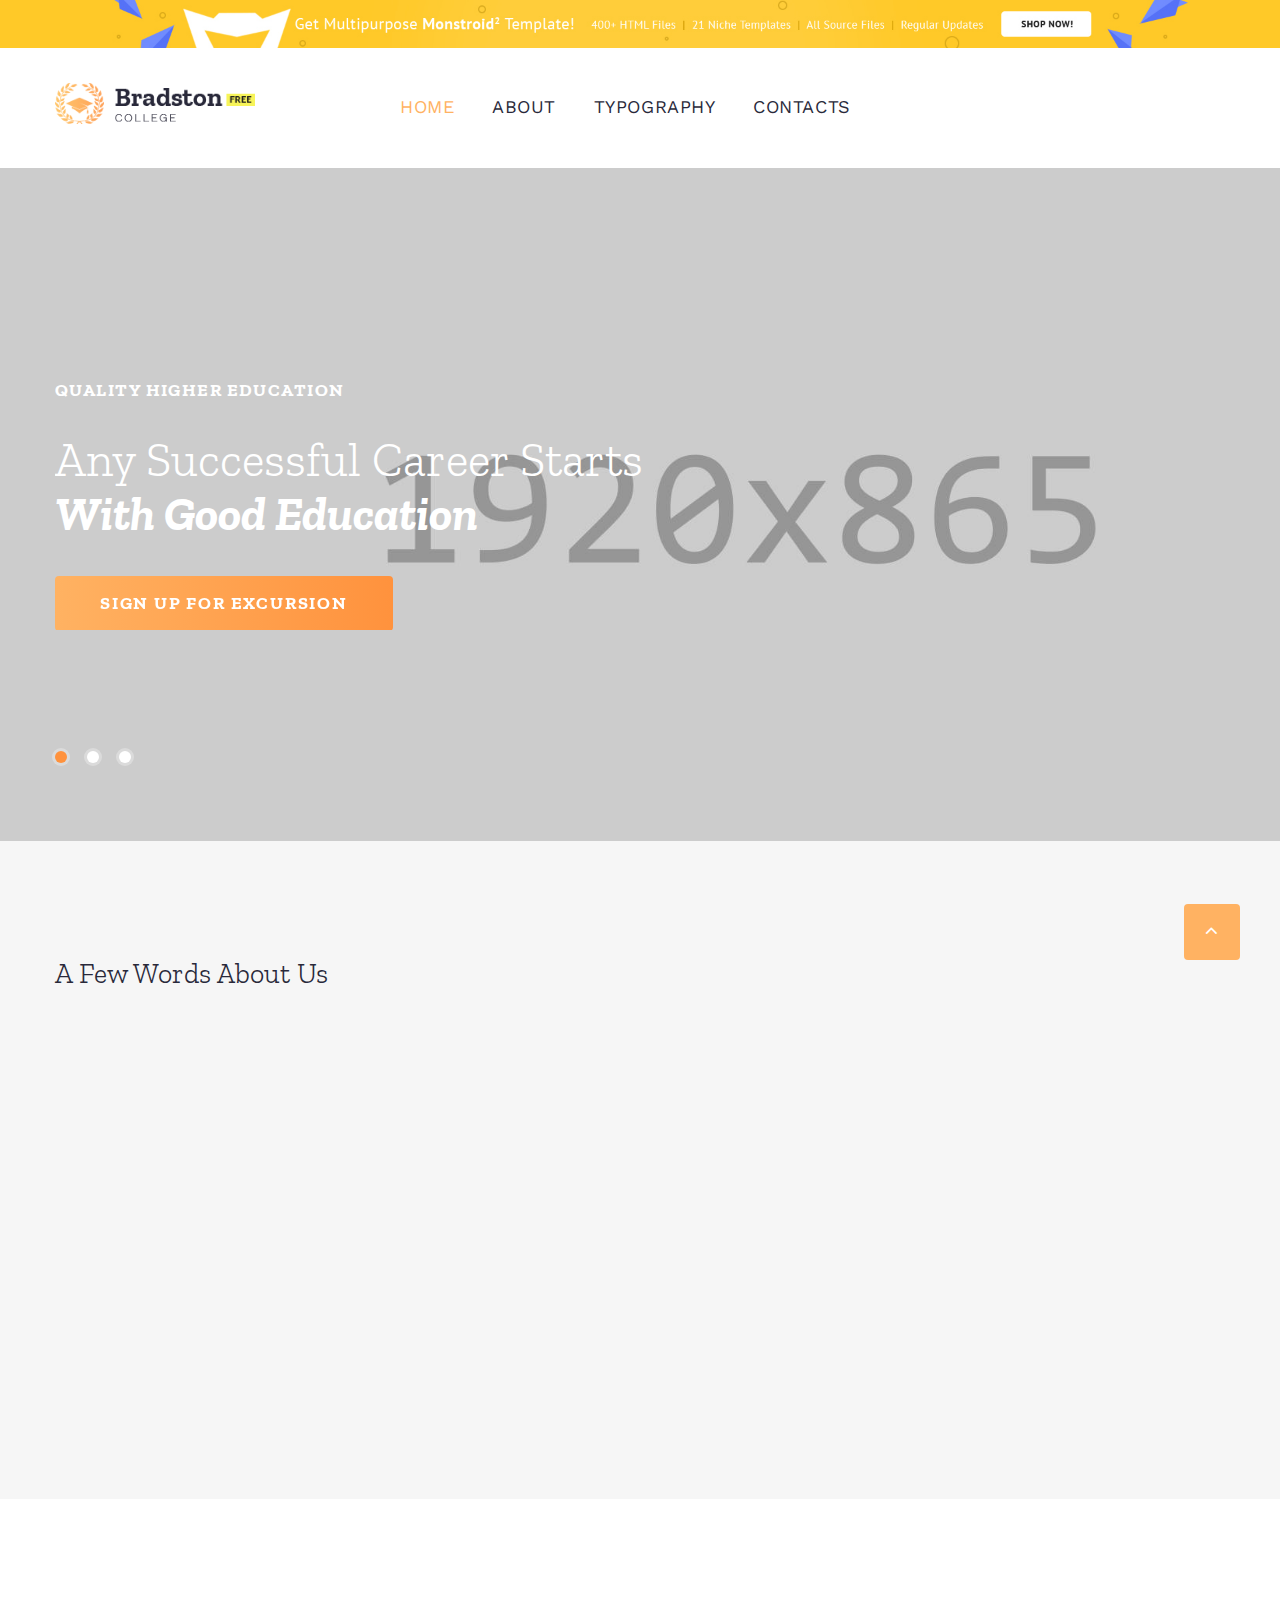
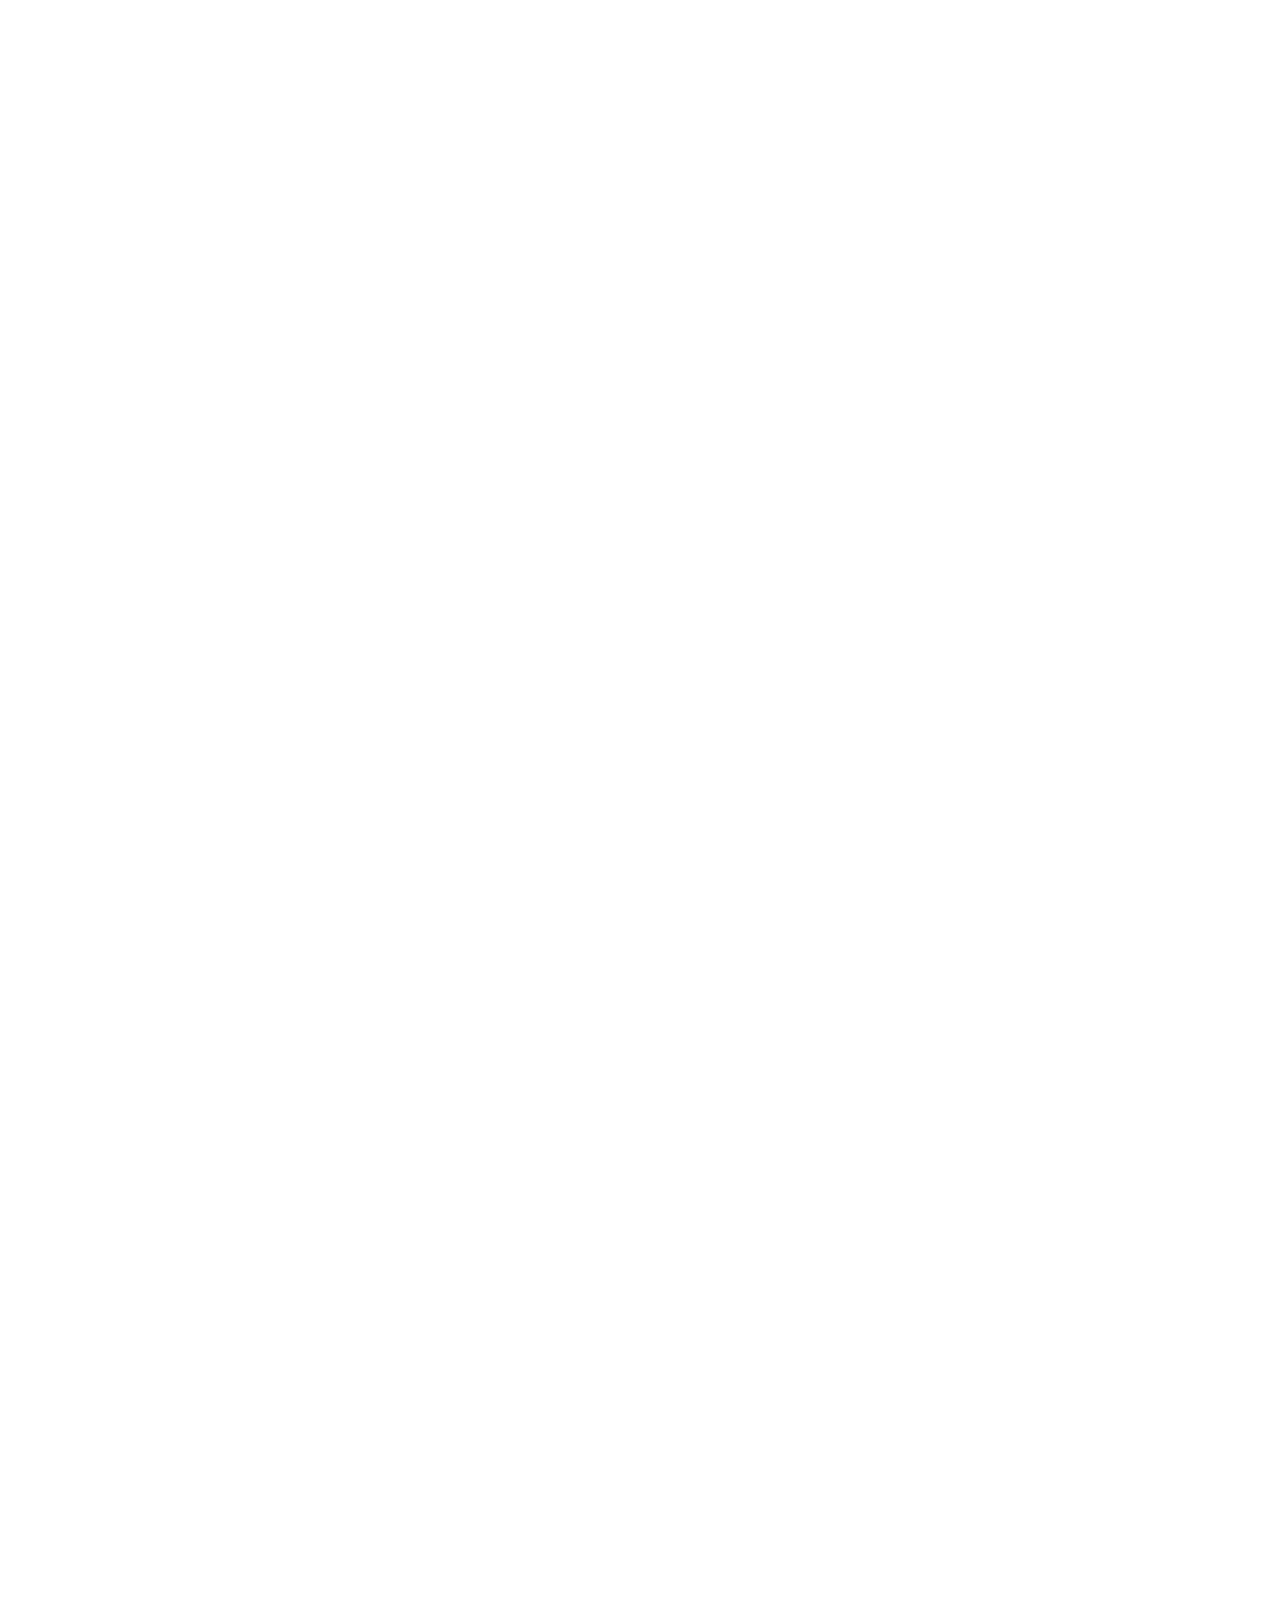
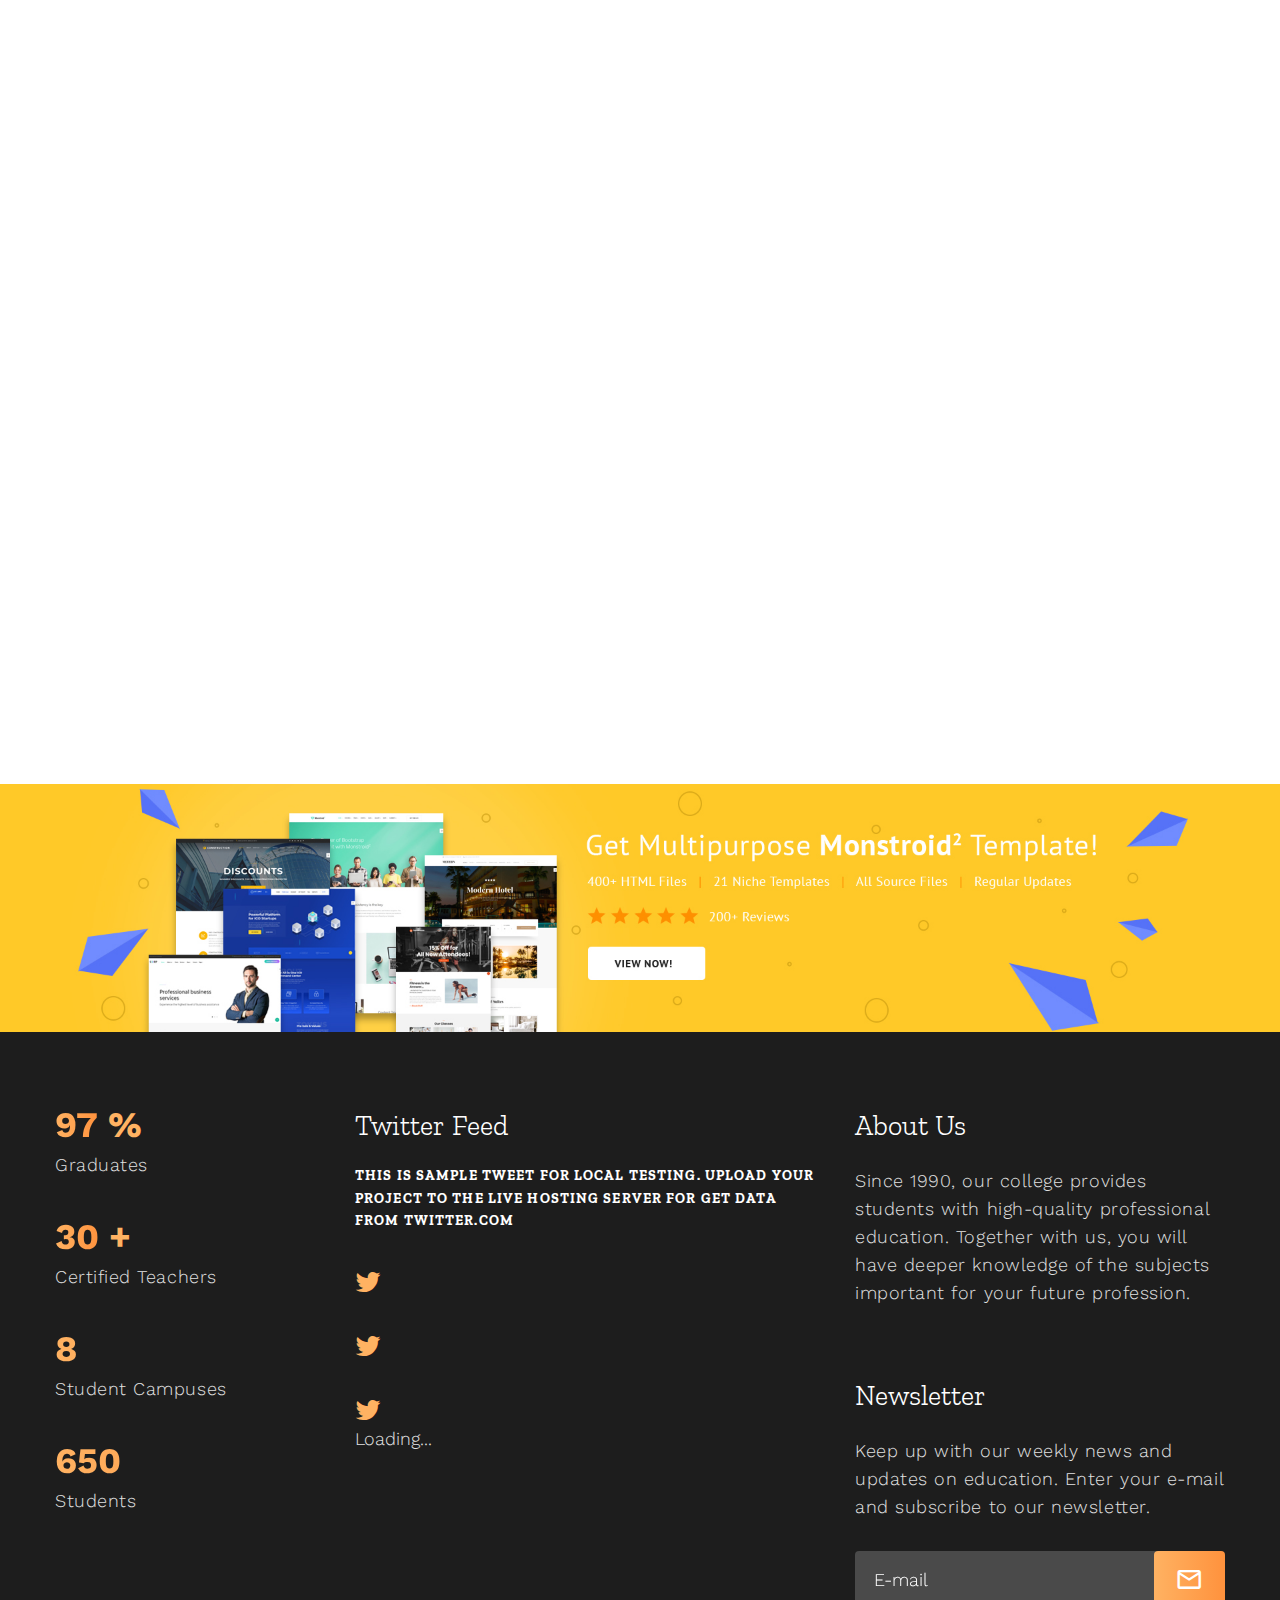
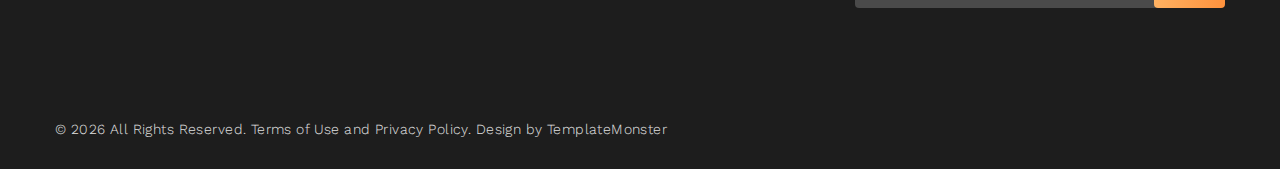
<file: index.html>
<!DOCTYPE html>
<html class="wide wow-animation" lang="en">
  <head>
    <title>Home</title>
    <meta name="viewport" content="width=device-width height=device-height initial-scale=1.0">
    <meta charset="utf-8">
    <meta http-equiv="X-UA-Compatible" content="IE=edge">
    <link rel="icon" href="images/favicon.ico" type="image/x-icon">
    <link rel="stylesheet" type="text/css" href="//fonts.googleapis.com/css?family=Work+Sans:300,400,500,700%7CZilla+Slab:300,400,500,700,700i%7CGloria+Hallelujah">
    <link rel="stylesheet" href="css/bootstrap.css">
    <link rel="stylesheet" href="css/fonts.css">
    <link rel="stylesheet" href="css/style.css">
    <style>.ie-panel{display: none;background: #212121;padding: 10px 0;box-shadow: 3px 3px 5px 0 rgba(0,0,0,.3);clear: both;text-align:center;position: relative;z-index: 1;} html.ie-10 .ie-panel, html.lt-ie-10 .ie-panel {display: block;}</style>
  </head>
  <body><a class="banner banner-top" href="https://www.templatemonster.com/website-templates/monstroid2.html" target="_blank"><img src="images/monstroid-2.jpg" alt="" height="0"></a>
    <div class="ie-panel"><a href="http://windows.microsoft.com/en-US/internet-explorer/"><img src="images/ie8-panel/warning_bar_0000_us.jpg" height="42" width="820" alt="You are using an outdated browser. For a faster, safer browsing experience, upgrade for free today."></a></div>
    <div class="preloader">
      <div class="preloader-logo"><a class="brand" href="index.html"><img class="brand-logo-dark" src="images/logo-default-245x50.png" alt="" width="245" height="50"/><img class="brand-logo-light" src="images/logo-inverse-245x50.png" alt="" width="245" height="50"/></a>
      </div>
      <div class="preloader-body">
        <div class="cssload-container">
          <div class="cssload-speeding-wheel"></div>
        </div>
      </div>
    </div>
    <div class="page">
      <!-- Page Header-->
      <header class="page-header">
        <!-- RD Navbar-->
        <div class="rd-navbar-wrap">
          <nav class="rd-navbar rd-navbar-classic" data-layout="rd-navbar-fixed" data-sm-layout="rd-navbar-fixed" data-md-layout="rd-navbar-fixed" data-md-device-layout="rd-navbar-fixed" data-lg-layout="rd-navbar-static" data-lg-device-layout="rd-navbar-fixed" data-xl-layout="rd-navbar-static" data-xl-device-layout="rd-navbar-static" data-lg-stick-up-offset="46px" data-xl-stick-up-offset="46px" data-xxl-stick-up-offset="46px" data-lg-stick-up="true" data-xl-stick-up="true" data-xxl-stick-up="true">
            <div class="rd-navbar-main-outer">
              <div class="rd-navbar-main">
                <!-- RD Navbar Panel-->
                <div class="rd-navbar-panel">
                  <!-- RD Navbar Toggle-->
                  <button class="rd-navbar-toggle" data-rd-navbar-toggle=".rd-navbar-nav-wrap"><span></span></button>
                  <!-- RD Navbar Brand-->
                  <div class="rd-navbar-brand"><a class="brand" href="index.html"><img class="brand-logo-dark" src="images/logo-default-245x50.png" alt="" width="245" height="50"/><img class="brand-logo-light" src="images/logo-inverse-245x50.png" alt="" width="245" height="50"/></a>
                  </div>
                </div>
                <div class="rd-navbar-nav-wrap">
                  <!-- RD Navbar Nav		-->
                  <ul class="rd-navbar-nav">
                    <li class="rd-nav-item active"><a class="rd-nav-link" href="index.html">Home</a>
                    </li>
                    <li class="rd-nav-item"><a class="rd-nav-link" href="about.html">About</a>
                    </li>
                    <li class="rd-nav-item"><a class="rd-nav-link" href="typography.html">Typography</a>
                    </li>
                    <li class="rd-nav-item"><a class="rd-nav-link" href="contacts.html">Contacts</a>
                    </li>
                  </ul>
                </div>
              </div>
            </div>
          </nav>
        </div>
      </header>
      <section>
        <!-- Swiper-->
        <div class="swiper-container swiper-slider swiper-slider-1" data-loop="false" data-autoplay="5000" data-simulate-touch="false">
          <div class="swiper-wrapper">
            <div class="swiper-slide" data-slide-bg="images/swiper-slide-1.jpg">
              <div class="swiper-slide-caption context-dark">
                <div class="container">
                  <div class="row">
                    <div class="col-md-10 col-lg-7">
                      <div class="box-animation">
                        <h6 data-caption-animate="slideInLeft" data-caption-delay="150">Quality Higher Education</h6>
                        <h2 data-caption-animate="slideInLeft" data-caption-delay="300">Any Successful Career Starts  <span class="text-italic font-weight-bold">With Good Education</span>
                        </h2>
                        <div class="button-block" data-caption-animate="fadeInUp" data-caption-delay="450"><a class="button button-primary-gradient" href="#"><span>sign up for excursion</span></a></div>
                      </div>
                    </div>
                  </div>
                </div>
              </div>
            </div>
            <div class="swiper-slide" data-slide-bg="images/swiper-slide-2.jpg">
              <div class="swiper-slide-caption context-dark">
                <div class="container">
                  <div class="row">
                    <div class="col-md-10 col-lg-7">
                      <div class="box-animation">
                        <h6 data-caption-animate="slideInLeft" data-caption-delay="150">A vAriety of programs</h6>
                        <h2 data-caption-animate="slideInLeft" data-caption-delay="300">Providing Students with  <span class="text-italic font-weight-bold">Professional Education</span>
                        </h2>
                        <div class="button-block" data-caption-animate="fadeInUp" data-caption-delay="450"><a class="button button-primary-gradient" href="#"><span>sign up for excursion</span></a></div>
                      </div>
                    </div>
                  </div>
                </div>
              </div>
            </div>
            <div class="swiper-slide" data-slide-bg="images/swiper-slide-3.jpg">
              <div class="swiper-slide-caption context-dark">
                <div class="container">
                  <div class="row">
                    <div class="col-md-10 col-lg-7">
                      <div class="box-animation">
                        <h6 data-caption-animate="slideInLeft" data-caption-delay="150">Campus Community</h6>
                        <h2 data-caption-animate="slideInLeft" data-caption-delay="300">Become a Part of Our Campus and <span class="text-italic font-weight-bold">Make Friends</span>
                        </h2>
                        <div class="button-block" data-caption-animate="fadeInUp" data-caption-delay="450"><a class="button button-primary-gradient" href="#"><span>sign up for excursion</span></a></div>
                      </div>
                    </div>
                  </div>
                </div>
              </div>
            </div>
          </div>
          <div class="swiper-pagination"></div>
        </div>
      </section>
      <!-- A Few Words About Me-->
      <section class="section section-lg bg-gray-100">
        <div class="container">
          <div class="row row-50 justify-content-center justify-content-lg-between">
            <div class="col-12">
              <h3 class="h-custom-1 f1">A Few Words About Us</h3>
            </div>
            <div class="col-md-6 col-lg-5 col-xl-3 wow fadeIn">
              <p>At Bradston College, we aim to deliver high-quality education and training that responds to the needs of employers and individuals. We are working to deliver courses that are developed in conjunction with employers.</p><a class="button button-primary-gradient" href="#"><span>read more</span></a>
            </div>
            <div class="col-md-6 col-xl-3 wow fadeIn" data-wow-delay=".2s">
              <!-- Linear progress bar-->
              <article class="progress-linear">
                <div class="progress-header">
                  <p>Accounting</p><span class="progress-value">75</span>
                </div>
                <div class="progress-bar-linear-wrap">
                  <div class="progress-bar-linear"></div>
                </div>
              </article>
              <!-- Linear progress bar-->
              <article class="progress-linear">
                <div class="progress-header">
                  <p>Management</p><span class="progress-value">33</span>
                </div>
                <div class="progress-bar-linear-wrap">
                  <div class="progress-bar-linear"></div>
                </div>
              </article>
              <!-- Linear progress bar-->
              <article class="progress-linear">
                <div class="progress-header">
                  <p>Computer Technology</p><span class="progress-value">88</span>
                </div>
                <div class="progress-bar-linear-wrap">
                  <div class="progress-bar-linear"></div>
                </div>
              </article>
              <!-- Linear progress bar-->
              <article class="progress-linear">
                <div class="progress-header">
                  <p>Medicine</p><span class="progress-value">75</span>
                </div>
                <div class="progress-bar-linear-wrap">
                  <div class="progress-bar-linear"></div>
                </div>
              </article>
              <!-- Linear progress bar-->
              <article class="progress-linear">
                <div class="progress-header">
                  <p>Jurisprudence</p><span class="progress-value">50</span>
                </div>
                <div class="progress-bar-linear-wrap">
                  <div class="progress-bar-linear"></div>
                </div>
              </article>
            </div>
            <div class="col-xl-4 wow fadeIn" data-wow-delay=".4s"><img class="img-rounded" src="images/home-1-369x341.jpg" alt=""></div>
          </div>
        </div>
      </section>
      <!-- Featured Projects-->
      <section class="section section-lg bg-default text-center">
        <div class="container">
          <h2 class="wow fadeIn">Our Featured Courses</h2>
          <div class="row row-30 row-md-50 row-xl-70">
            <div class="col-sm-6 col-lg-4 wow fadeIn">
              <!-- Post Minimal-->
              <div class="post-minimal">
                <figure class="post-minimal-media"><a href="#"><img class="post-minimal-image" src="images/grid-gallery-1-370x260.jpg" alt="" width="370" height="260"/></a></figure>
                <div class="post-minimal-meta">
                  <ul class="list-inline">
                    <li class="list-inline-item">Teacher: </li>
                    <li class="list-inline-itema"><a href="#">Charles Banks</a></li>
                  </ul>
                </div>
                <h4 class="post-minimal-title"><a href="#">Financial Analyst Course</a></h4>
              </div>
            </div>
            <div class="col-sm-6 col-lg-4 wow fadeIn" data-wow-delay=".2s">
              <!-- Post Minimal-->
              <div class="post-minimal">
                <figure class="post-minimal-media"><a href="#"><img class="post-minimal-image" src="images/grid-gallery-2-370x260.jpg" alt="" width="370" height="260"/></a></figure>
                <div class="post-minimal-meta">
                  <ul class="list-inline">
                    <li class="list-inline-item">Teacher: </li>
                    <li class="list-inline-itema"><a href="#">Maria Howard</a></li>
                  </ul>
                </div>
                <h4 class="post-minimal-title"><a href="#">Digital Marketing Course</a></h4>
              </div>
            </div>
            <div class="col-sm-6 col-lg-4 wow fadeIn" data-wow-delay=".4s">
              <!-- Post Minimal-->
              <div class="post-minimal">
                <figure class="post-minimal-media"><a href="#"><img class="post-minimal-image" src="images/grid-gallery-3-370x260.jpg" alt="" width="370" height="260"/></a></figure>
                <div class="post-minimal-meta">
                  <ul class="list-inline">
                    <li class="list-inline-item">Teacher: </li>
                    <li class="list-inline-itema"><a href="#">Steven Carter</a></li>
                  </ul>
                </div>
                <h4 class="post-minimal-title"><a href="#">Graphic Design Course</a></h4>
              </div>
            </div>
            <div class="col-sm-6 col-lg-4 wow fadeIn">
              <!-- Post Minimal-->
              <div class="post-minimal">
                <figure class="post-minimal-media"><a href="#"><img class="post-minimal-image" src="images/grid-gallery-4-370x260.jpg" alt="" width="370" height="260"/></a></figure>
                <div class="post-minimal-meta">
                  <ul class="list-inline">
                    <li class="list-inline-item">Teacher: </li>
                    <li class="list-inline-itema"><a href="#">Julie Weaver</a></li>
                  </ul>
                </div>
                <h4 class="post-minimal-title"><a href="#">Computer Science </a></h4>
              </div>
            </div>
            <div class="col-sm-6 col-lg-4 wow fadeIn" data-wow-delay=".2s">
              <!-- Post Minimal-->
              <div class="post-minimal">
                <figure class="post-minimal-media"><a href="#"><img class="post-minimal-image" src="images/grid-gallery-5-370x260.jpg" alt="" width="370" height="260"/></a></figure>
                <div class="post-minimal-meta">
                  <ul class="list-inline">
                    <li class="list-inline-item">Teacher: </li>
                    <li class="list-inline-itema"><a href="#">Kathy Gibson</a></li>
                  </ul>
                </div>
                <h4 class="post-minimal-title"><a href="#">Political Economy</a></h4>
              </div>
            </div>
            <div class="col-sm-6 col-lg-4 wow fadeIn" data-wow-delay=".4s">
              <!-- Post Minimal-->
              <div class="post-minimal">
                <figure class="post-minimal-media"><a href="#"><img class="post-minimal-image" src="images/grid-gallery-6-370x260.jpg" alt="" width="370" height="260"/></a></figure>
                <div class="post-minimal-meta">
                  <ul class="list-inline">
                    <li class="list-inline-item">Teacher: </li>
                    <li class="list-inline-itema"><a href="#">Walter Myers</a></li>
                  </ul>
                </div>
                <h4 class="post-minimal-title"><a href="#">Mathematics and Statistics</a></h4>
              </div>
            </div>
          </div><a class="button button-lg button-primary-gradient wow fadeIn" data-wow-delay=".2s" href="#"><span>view all courses</span></a>
        </div>
      </section>
      <!-- Latest Blog Posts-->
      <section class="section section-lg bg-default text-center">
        <div class="container">
          <h2 class="wow fadeIn">Latest Blog Posts</h2>
          <div class="row row-30 justify-content-center">
            <div class="col-sm-10 col-md-6 wow fadeIn">
              <!-- Post Light--><a class="post-light context-dark" href="#" style="background-image: url(images/grid-blog-1-570x350.jpg);">
                <div class="post-light-inner">
                  <div class="badge">News</div>
                  <div class="post-light-main">
                    <time class="post-light-time" datetime="2019">July 5, 2019, at 12:07 pm</time>
                    <h4 class="post-light-title">Campus Opening Convocation</h4>
                  </div>
                </div></a>
            </div>
            <div class="col-sm-10 col-md-6 wow fadeIn" data-wow-delay=".2s">
              <!-- Post Light--><a class="post-light context-dark" href="#" style="background-image: url(images/grid-blog-2-570x350.jpg);">
                <div class="post-light-inner">
                  <div class="badge">News</div>
                  <div class="post-light-main">
                    <time class="post-light-time" datetime="2019">July 5, 2019, at 12:07 pm</time>
                    <h4 class="post-light-title">Freshman Matriculation Ceremony at Bradston College</h4>
                  </div>
                </div></a>
            </div>
            <div class="col-sm-10 col-md-6 wow fadeIn">
              <!-- Post Light--><a class="post-light context-dark" href="#" style="background-image: url(images/grid-blog-3-570x350.jpg);">
                <div class="post-light-inner">
                  <div class="badge">News</div>
                  <div class="post-light-main">
                    <time class="post-light-time" datetime="2019">July 5, 2019, at 12:07 pm</time>
                    <h4 class="post-light-title">Bradston College Leadership Academy</h4>
                  </div>
                </div></a>
            </div>
            <div class="col-sm-10 col-md-6 wow fadeIn" data-wow-delay=".2s">
              <!-- Post Light--><a class="post-light context-dark" href="#" style="background-image: url(images/grid-blog-4-570x350.jpg);">
                <div class="post-light-inner">
                  <div class="badge">News</div>
                  <div class="post-light-main">
                    <time class="post-light-time" datetime="2019">July 5, 2019, at 12:07 pm</time>
                    <h4 class="post-light-title">Incoming Freshmen Gather for Blueprints: Photo Gallery</h4>
                  </div>
                </div></a>
            </div>
          </div><a class="button button-lg button-primary-gradient wow fadeIn" href="#" data-wow-delay=".2s"><span>View all blog posts</span></a>
        </div>
      </section>
      <!-- Gallery-->
      <section class="section oh text-center">
        <div class="owl-carousel owl-carousel-dots-space wow fadeIn" data-items="2" data-sm-items="3" data-md-items="4" data-lg-items="5" data-xl-items="6" data-dots="true" data-nav="false" data-stage-padding="0" data-loop="false" data-margin="0" data-mouse-drag="false" data-lightgallery="group">
          <!-- Thumbnail Thin--><a class="thumbnail-thin" href="images/personal-page-gallery-1-original.jpg" data-lightgallery="item">
            <div class="thumbnail-thin-inner"><img class="thumbnail-thin-image" src="images/personal-page-gallery-1-320x320.jpg" alt="" width="320" height="320"/>
            </div></a>
          <!-- Thumbnail Thin--><a class="thumbnail-thin" href="images/personal-page-gallery-2-original.jpg" data-lightgallery="item">
            <div class="thumbnail-thin-inner"><img class="thumbnail-thin-image" src="images/personal-page-gallery-2-320x320.jpg" alt="" width="320" height="320"/>
            </div></a>
          <!-- Thumbnail Thin--><a class="thumbnail-thin" href="images/personal-page-gallery-3-original.jpg" data-lightgallery="item">
            <div class="thumbnail-thin-inner"><img class="thumbnail-thin-image" src="images/personal-page-gallery-3-320x320.jpg" alt="" width="320" height="320"/>
            </div></a>
          <!-- Thumbnail Thin--><a class="thumbnail-thin" href="images/personal-page-gallery-4-original.jpg" data-lightgallery="item">
            <div class="thumbnail-thin-inner"><img class="thumbnail-thin-image" src="images/personal-page-gallery-4-320x320.jpg" alt="" width="320" height="320"/>
            </div></a>
          <!-- Thumbnail Thin--><a class="thumbnail-thin" href="images/personal-page-gallery-5-original.jpg" data-lightgallery="item">
            <div class="thumbnail-thin-inner"><img class="thumbnail-thin-image" src="images/personal-page-gallery-5-320x320.jpg" alt="" width="320" height="320"/>
            </div></a>
          <!-- Thumbnail Thin--><a class="thumbnail-thin" href="images/personal-page-gallery-6-original.jpg" data-lightgallery="item">
            <div class="thumbnail-thin-inner"><img class="thumbnail-thin-image" src="images/personal-page-gallery-6-320x320.jpg" alt="" width="320" height="320"/>
            </div></a>
        </div>
      </section>
      <!-- Page Footer--><a class="banner" href="https://www.templatemonster.com/website-templates/monstroid2.html" target="_blank"><img src="images/monstroid-big-2.jpg" alt="" height="0"></a>
      <footer class="section footer-classic bg-gray-950">
        <div class="footer-classic-main">
          <div class="container"> 
            <div class="row row-30">
              <div class="col-lg-3">
                <div class="row row-30 row-xl-40">
                  <div class="col-6 col-md-3 col-lg-12">
                    <article class="counter-minimal">
                      <div class="counter-minimal-counter">
                        <div class="counter">97</div><span class="counter-postfix">%</span>
                      </div>
                      <p class="counter-minimal-title">Graduates</p>
                    </article>
                  </div>
                  <div class="col-6 col-md-3 col-lg-12">
                    <article class="counter-minimal">
                      <div class="counter-minimal-counter">
                        <div class="counter">30</div><span class="counter-postfix">+</span>
                      </div>
                      <p class="counter-minimal-title">Certified Teachers</p>
                    </article>
                  </div>
                  <div class="col-6 col-md-3 col-lg-12">
                    <article class="counter-minimal">
                      <div class="counter-minimal-counter counter">8</div>
                      <p class="counter-minimal-title">Student Campuses</p>
                    </article>
                  </div>
                  <div class="col-6 col-md-3 col-lg-12">
                    <article class="counter-minimal">
                      <div class="counter-minimal-counter counter">650</div>
                      <p class="counter-minimal-title">Students</p>
                    </article>
                  </div>
                </div>
              </div>
              <div class="col-sm-6 col-lg-4 col-xl-5">
                <h3>Twitter Feed</h3>
                <!-- RD Twitter Feed-->
                <div class="twitter twitter-light-group" data-twitter-username="templatemonster" data-twitter-date-hours=" hours ago" data-twitter-date-minutes=" minutes ago">
                  <article class="tweet-light" data-twitter-type="tweet">
                    <div class="icon tweet-light-icon fa-twitter"></div>
                    <div class="tweet-light-main">
                      <div class="tweet-light-text" data-tweet="text"></div>
                      <time class="tweet-light-meta" data-date="text" data-datetime="datetime" datetime="2019"></time>
                    </div>
                  </article>
                  <article class="tweet-light" data-twitter-type="tweet">
                    <div class="icon tweet-light-icon fa-twitter"></div>
                    <div class="tweet-light-main">
                      <div class="tweet-light-text" data-tweet="text"></div>
                      <time class="tweet-light-meta" data-date="text" data-datetime="datetime" datetime="2019"></time>
                    </div>
                  </article>
                  <article class="tweet-light" data-twitter-type="tweet">
                    <div class="icon tweet-light-icon fa-twitter"></div>
                    <div class="tweet-light-main">
                      <div class="tweet-light-text" data-tweet="text"></div>
                      <time class="tweet-light-meta" data-date="text" data-datetime="datetime" datetime="2019"></time>
                    </div>
                  </article>
                </div>
              </div>
              <div class="col-sm-6 col-lg-5 col-xl-4">
                <div class="row row-50 row-xl-70">
                  <div class="col-12">
                    <h3>About Us</h3>
                    <p>Since 1990, our college provides students with high-quality professional education. Together with us, you will have deeper knowledge of the subjects important for your future profession.</p>
                  </div>
                  <div class="col-12">
                    <h3>Newsletter</h3>
                    <p>Keep up with our weekly news and updates on education. Enter your e-mail and subscribe to our newsletter.</p>
                    <!-- RD Mailform-->
                    <form class="rd-form rd-mailform form-inline subscribe-form" data-form-output="form-output-global" data-form-type="subscribe" method="post" action="bat/rd-mailform.php">
                      <div class="form-wrap">
                        <input class="form-input" id="subscribe-form-2-email" type="email" name="email" data-constraints="@Email @Required">
                        <label class="form-label" for="subscribe-form-2-email">E-mail</label>
                      </div>
                      <div class="form-button">
                        <button class="button button-primary-gradient button-icon-only" type="submit" aria-label="subscribe"><span class="icon icon-md mdi mdi-email-outline"></span></button>
                      </div>
                    </form>
                  </div>
                </div>
              </div>
            </div>
          </div>
        </div>
        <div class="footer-classic-aside">
          <div class="container">
            <!-- Rights-->
            <p class="rights"><span>&copy;&nbsp;</span><span class="copyright-year"></span><span>&nbsp;</span><span>All Rights Reserved.</span><span>&nbsp;</span><br class="d-sm-none"/><a href="#">Terms of Use</a><span> and</span><span>&nbsp;</span><a href="#">Privacy Policy</a>. Design&nbsp;by&nbsp;<a href="https://www.templatemonster.com/">TemplateMonster</a></p>
          </div>
        </div>
      </footer>
    </div>
    <div class="snackbars" id="form-output-global"></div>
    <script src="js/core.min.js"></script>
    <script src="js/script.js"></script>
    <!-- coded by Drel-->
  </body>
</html>
</file>
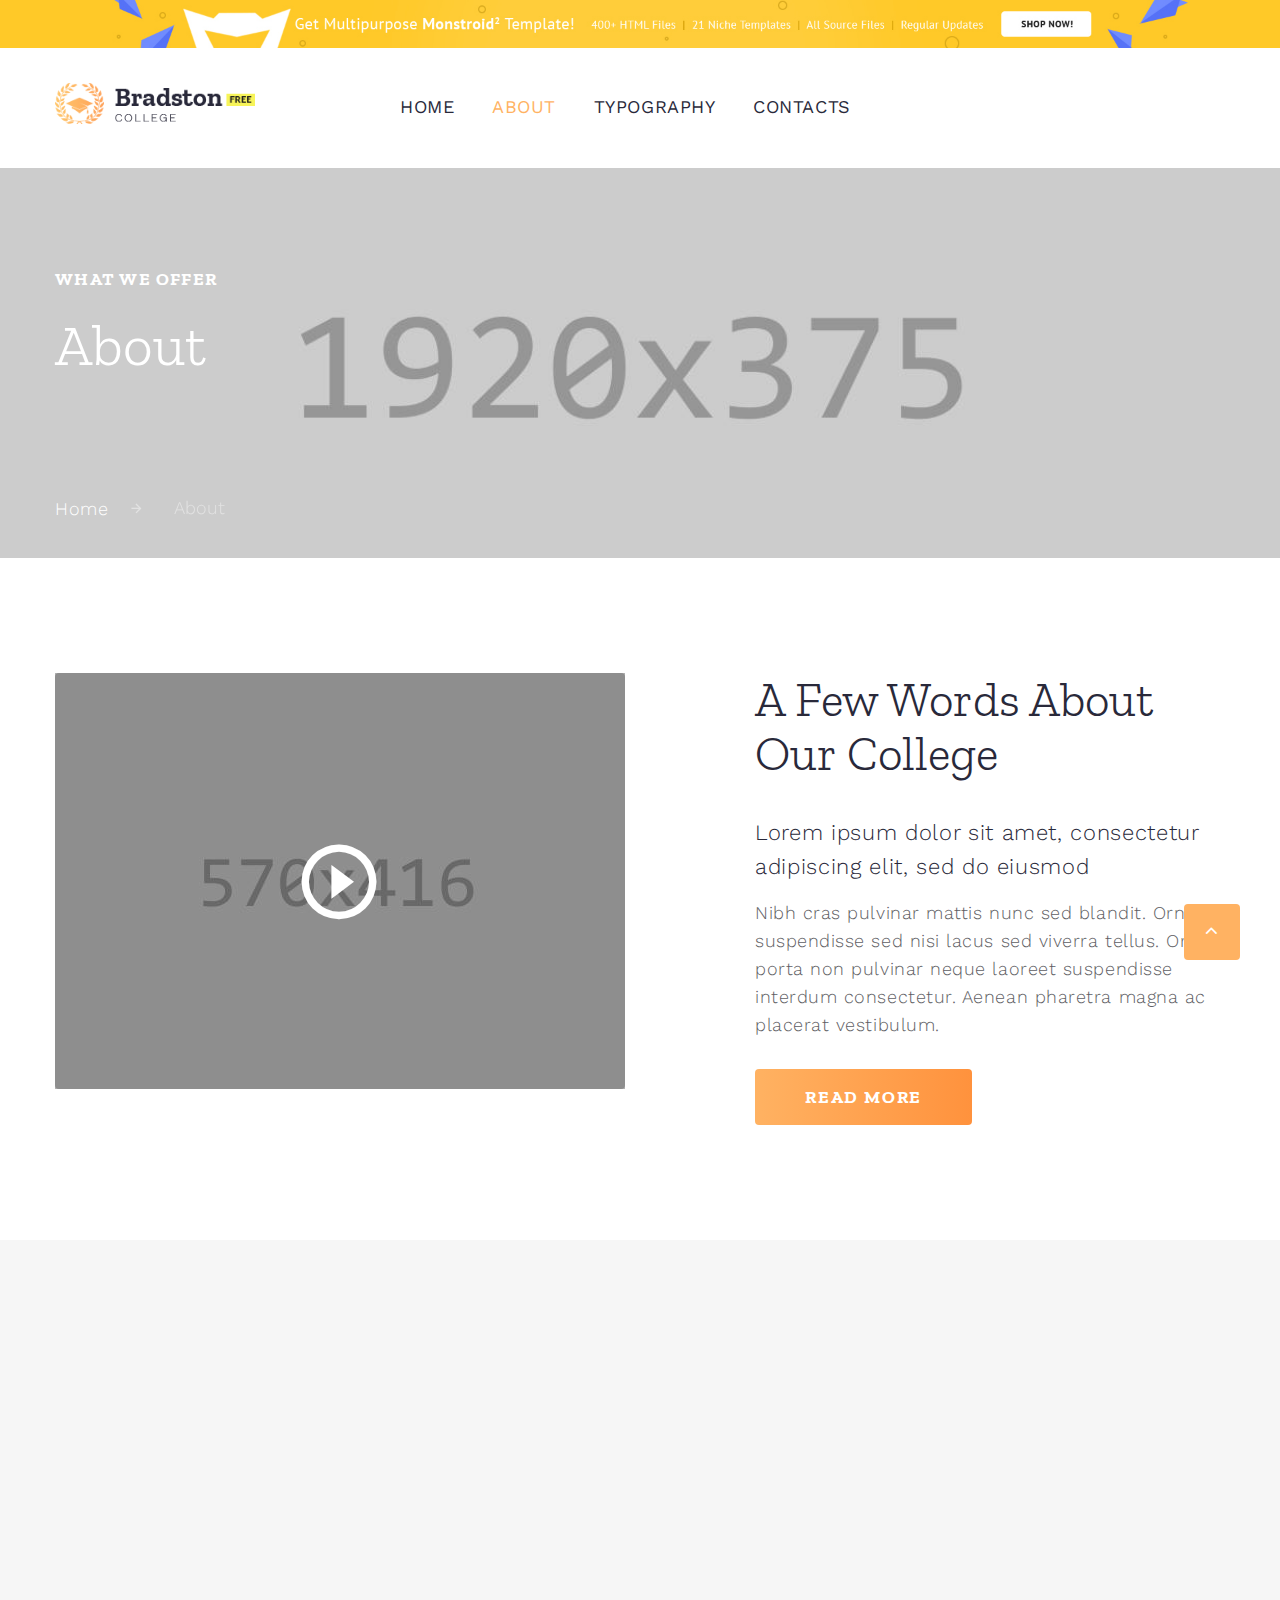
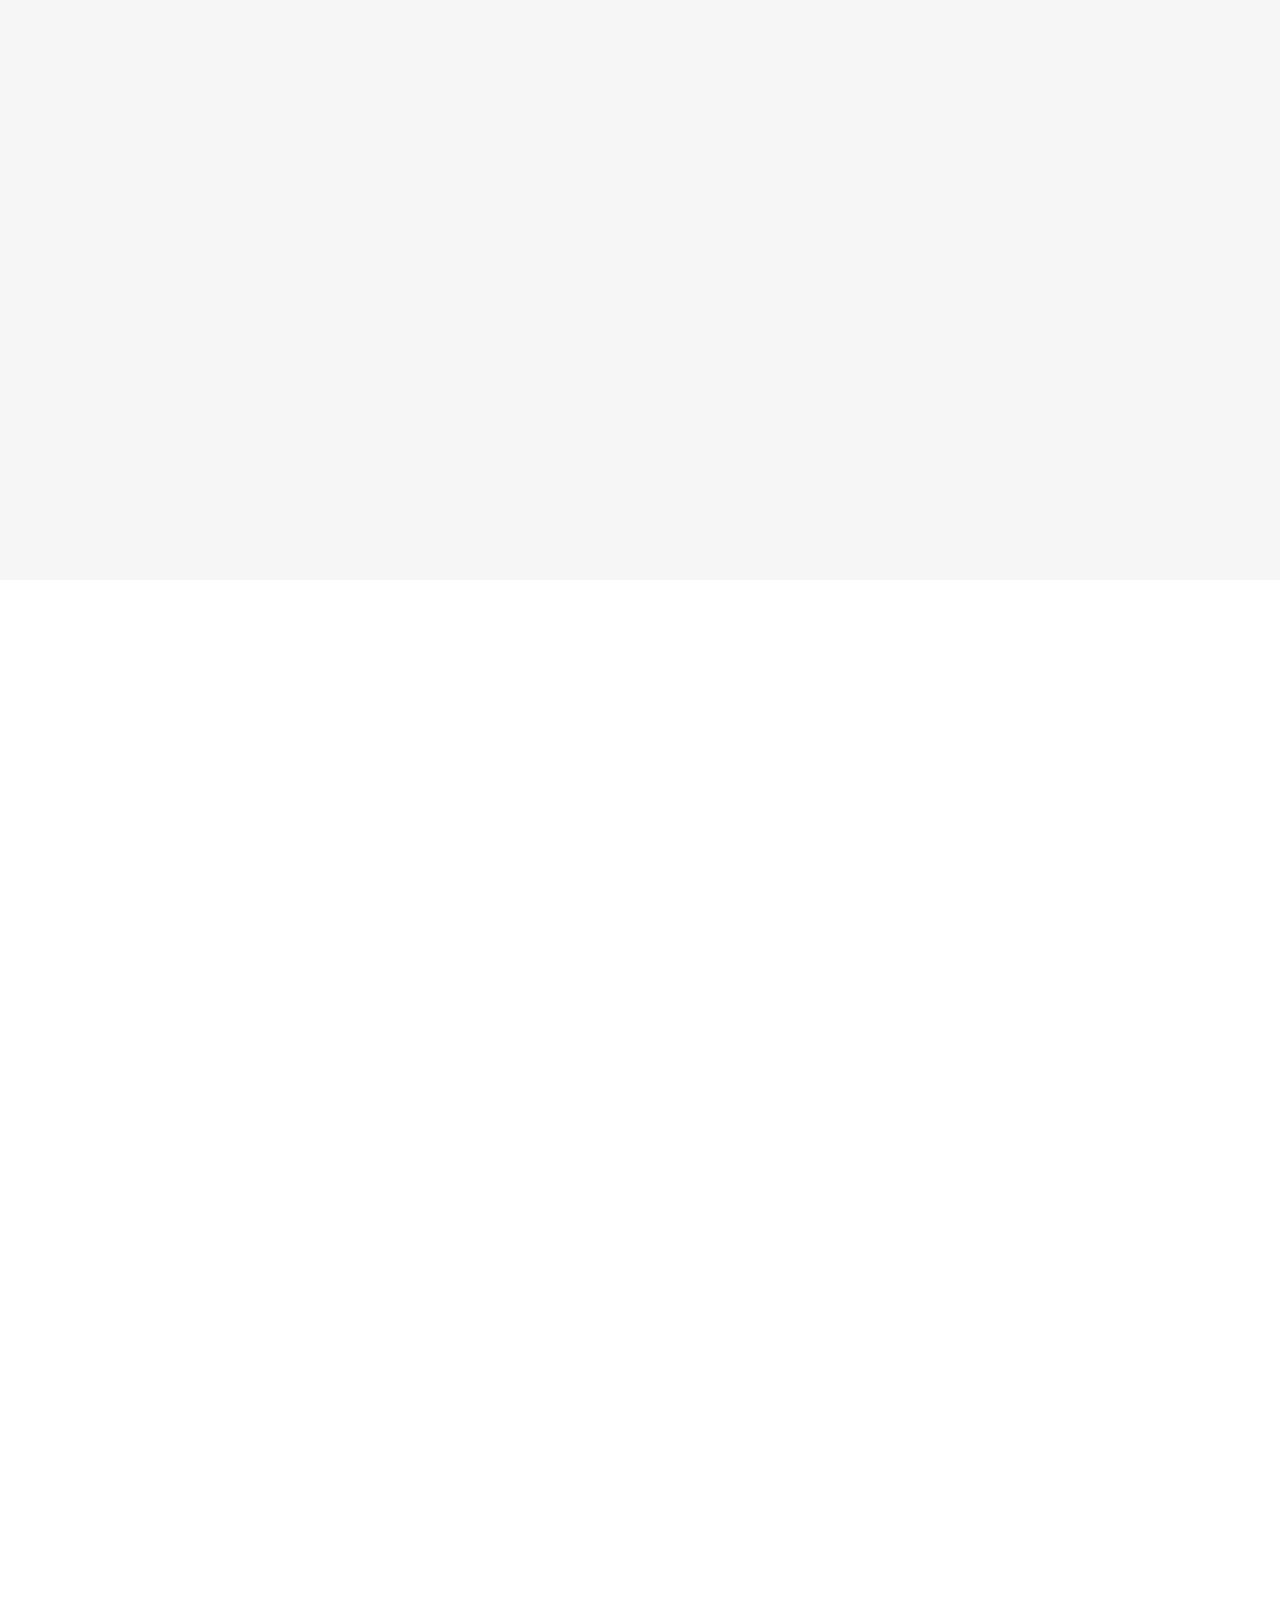
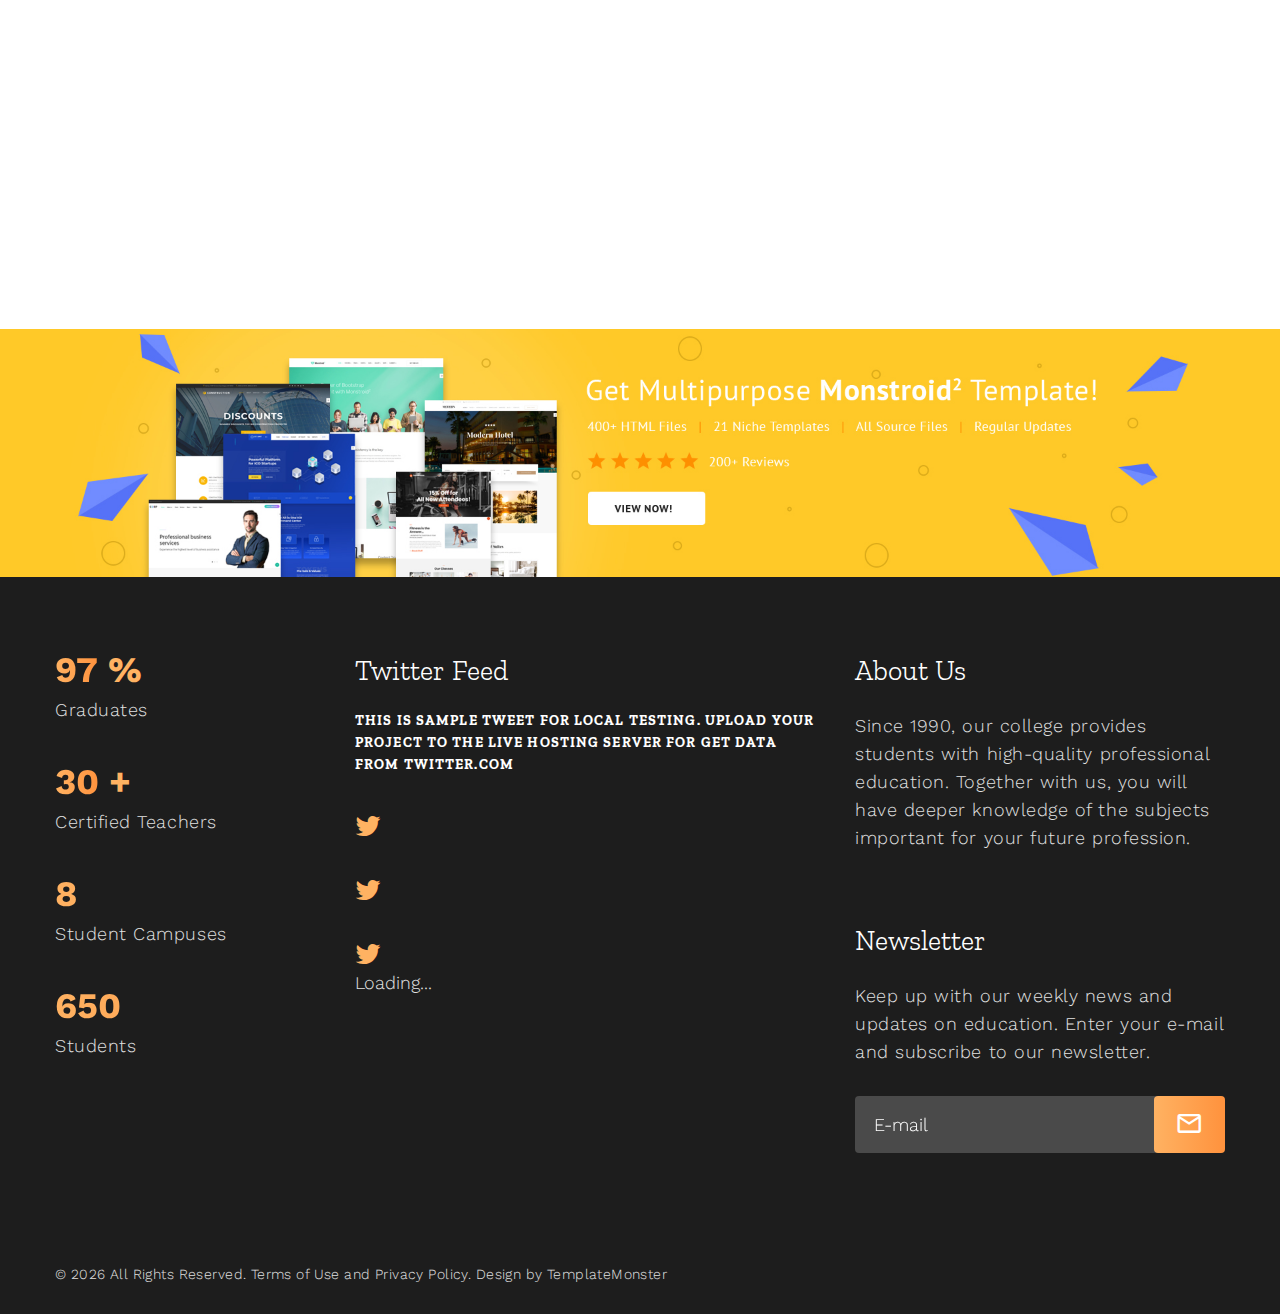
<file: about.html>
<!DOCTYPE html>
<html class="wide wow-animation" lang="en">
  <head>
    <title>About</title>
    <meta name="viewport" content="width=device-width height=device-height initial-scale=1.0">
    <meta charset="utf-8">
    <meta http-equiv="X-UA-Compatible" content="IE=edge">
    <link rel="icon" href="images/favicon.ico" type="image/x-icon">
    <link rel="stylesheet" type="text/css" href="//fonts.googleapis.com/css?family=Work+Sans:300,400,500,700%7CZilla+Slab:300,400,500,700,700i%7CGloria+Hallelujah">
    <link rel="stylesheet" href="css/bootstrap.css">
    <link rel="stylesheet" href="css/fonts.css">
    <link rel="stylesheet" href="css/style.css">
    <style>.ie-panel{display: none;background: #212121;padding: 10px 0;box-shadow: 3px 3px 5px 0 rgba(0,0,0,.3);clear: both;text-align:center;position: relative;z-index: 1;} html.ie-10 .ie-panel, html.lt-ie-10 .ie-panel {display: block;}</style>
  </head>
  <body><a class="banner banner-top" href="https://www.templatemonster.com/website-templates/monstroid2.html" target="_blank"><img src="images/monstroid-2.jpg" alt="" height="0"></a>
    <div class="ie-panel"><a href="http://windows.microsoft.com/en-US/internet-explorer/"><img src="images/ie8-panel/warning_bar_0000_us.jpg" height="42" width="820" alt="You are using an outdated browser. For a faster, safer browsing experience, upgrade for free today."></a></div>
    <div class="preloader">
      <div class="preloader-logo"><a class="brand" href="index.html"><img class="brand-logo-dark" src="images/logo-default-245x50.png" alt="" width="245" height="50"/><img class="brand-logo-light" src="images/logo-inverse-245x50.png" alt="" width="245" height="50"/></a>
      </div>
      <div class="preloader-body">
        <div class="cssload-container">
          <div class="cssload-speeding-wheel"></div>
        </div>
      </div>
    </div>
    <div class="page">
      <!-- Page Header-->
      <header class="section page-header page-header-1">
        <!-- RD Navbar-->
        <div class="rd-navbar-wrap">
          <nav class="rd-navbar rd-navbar-classic" data-layout="rd-navbar-fixed" data-sm-layout="rd-navbar-fixed" data-md-layout="rd-navbar-fixed" data-md-device-layout="rd-navbar-fixed" data-lg-layout="rd-navbar-static" data-lg-device-layout="rd-navbar-fixed" data-xl-layout="rd-navbar-static" data-xl-device-layout="rd-navbar-static" data-lg-stick-up-offset="46px" data-xl-stick-up-offset="46px" data-xxl-stick-up-offset="46px" data-lg-stick-up="true" data-xl-stick-up="true" data-xxl-stick-up="true">
            <div class="rd-navbar-main-outer">
              <div class="rd-navbar-main">
                <!-- RD Navbar Panel-->
                <div class="rd-navbar-panel">
                  <!-- RD Navbar Toggle-->
                  <button class="rd-navbar-toggle" data-rd-navbar-toggle=".rd-navbar-nav-wrap"><span></span></button>
                  <!-- RD Navbar Brand-->
                  <div class="rd-navbar-brand"><a class="brand" href="index.html"><img class="brand-logo-dark" src="images/logo-default-245x50.png" alt="" width="245" height="50"/><img class="brand-logo-light" src="images/logo-inverse-245x50.png" alt="" width="245" height="50"/></a>
                  </div>
                </div>
                <div class="rd-navbar-nav-wrap">
                  <!-- RD Navbar Nav		-->
                  <ul class="rd-navbar-nav">
                    <li class="rd-nav-item"><a class="rd-nav-link" href="index.html">Home</a>
                    </li>
                    <li class="rd-nav-item active"><a class="rd-nav-link" href="about.html">About</a>
                    </li>
                    <li class="rd-nav-item"><a class="rd-nav-link" href="typography.html">Typography</a>
                    </li>
                    <li class="rd-nav-item"><a class="rd-nav-link" href="contacts.html">Contacts</a>
                    </li>
                  </ul>
                </div>
              </div>
            </div>
          </nav>
        </div>
      </header>
      <div class="breadcrumbs-custom">
        <div class="container breadcrumbs-custom-container">
          <div class="breadcrumbs-custom-inner context-dark">
            <div class="breadcrumbs-custom-item">
              <h6>What We Offer</h6>
              <h1 class="breadcrumbs-custom-title">About</h1>
            </div>
            <ul class="breadcrumbs-custom-path">
              <li><a href="index.html">Home</a></li>
              <li class="active">About</li>
            </ul>
          </div>
        </div>
      </div>
      <!-- My Approach-->
      <section class="section section-lg bg-default">
        <div class="container">
          <div class="row row-50 justify-content-center justify-content-xl-between flex-lg-row-reverse">
            <div class="col-md-11 col-lg-6 col-xl-5">
              <div class="box-1">
                <h2>A Few Words About Our College</h2>
                <h5>Lorem ipsum dolor sit amet, consectetur adipiscing elit, sed do eiusmod</h5>
                <p>Nibh cras pulvinar mattis nunc sed blandit. Ornare suspendisse sed nisi lacus sed viverra tellus. Orci porta non pulvinar neque laoreet suspendisse interdum consectetur. Aenean pharetra magna ac placerat vestibulum.</p><a class="button button-lg button-primary-gradient" href="#"><span>Read More</span></a>
              </div>
            </div>
            <div class="col-md-11 col-lg-6">
              <!-- Thumbnail Media-->
              <div class="thumbnail-media" style="background-image: url(images/video-preview-1-570x416.jpg);"><a class="icon thumbnail-media-icon mdi mdi-play-circle-outline" href="//www.youtube.com/watch?v=I5FlP07kdvM" data-lightgallery="item"></a></div>
            </div>
          </div>
        </div>
      </section>
      <!-- Services-->
      <section class="section section-lg bg-gray-100 text-center">
        <div class="container">
          <h2 class="wow fadeIn">Academic Programs</h2>
          <p class="wow fadeIn" data-wow-delay=".2s"><span class="text-gray-900" style="max-width: 570px;">At our college, you will find small classes, fascinating course topics, and a variety of personalized degree programs.</span></p>
          <div class="row row-30 row-xl-90 justify-content-center">
            <div class="col-sm-6 col-lg-4 col-xl-3 wow fadeIn" data-wow-delay=".2s">
              <!-- Box Classic-->
              <article class="box-classic"><a class="icon box-classic-icon linearicons-calculator2" href="#"></a><a class="box-classic-main" href="#">
                  <h4 class="box-classic-title">Accounting</h4>
                  <div class="box-classic-inner">
                    <p>Master the skills of finance & accounting at Bradston College.</p>
                  </div></a></article>
            </div>
            <div class="col-sm-6 col-lg-4 col-xl-3 wow fadeIn" data-wow-delay=".3s">
              <!-- Box Classic-->
              <article class="box-classic"><a class="icon box-classic-icon linearicons-briefcase" href="#"></a><a class="box-classic-main" href="#">
                  <h4 class="box-classic-title">Business Management</h4>
                  <div class="box-classic-inner">
                    <p>Learn managing and dealing with various business issues.</p>
                  </div></a></article>
            </div>
            <div class="col-sm-6 col-lg-4 col-xl-3 wow fadeIn" data-wow-delay=".4s">
              <!-- Box Classic-->
              <article class="box-classic"><a class="icon box-classic-icon linearicons-laptop-phone" href="#"></a><a class="box-classic-main" href="#">
                  <h4 class="box-classic-title">Computer Technology</h4>
                  <div class="box-classic-inner">
                    <p>Discover the world of IT, programming and computer technologies.</p>
                  </div></a></article>
            </div>
            <div class="col-sm-6 col-lg-4 col-xl-3 wow fadeIn" data-wow-delay=".5s">
              <!-- Box Classic-->
              <article class="box-classic"><a class="icon box-classic-icon linearicons-chip" href="#"></a><a class="box-classic-main" href="#">
                  <h4 class="box-classic-title">Electronics Technology</h4>
                  <div class="box-classic-inner">
                    <p>Learn how to maintain & repair modern electronic devices.</p>
                  </div></a></article>
            </div>
            <div class="col-sm-6 col-lg-4 col-xl-3 wow fadeIn" data-wow-delay=".6s">
              <!-- Box Classic-->
              <article class="box-classic"><a class="icon box-classic-icon linearicons-first-aid" href="#"></a><a class="box-classic-main" href="#">
                  <h4 class="box-classic-title">Medical Science</h4>
                  <div class="box-classic-inner">
                    <p>Experience an integrated approach in studying medicine.</p>
                  </div></a></article>
            </div>
            <div class="col-sm-6 col-lg-4 col-xl-3 wow fadeIn" data-wow-delay=".7s">
              <!-- Box Classic-->
              <article class="box-classic"><a class="icon box-classic-icon linearicons-register" href="#"></a><a class="box-classic-main" href="#">
                  <h4 class="box-classic-title">Office Technology</h4>
                  <div class="box-classic-inner">
                    <p>Explore providing administrative support in office settings.</p>
                  </div></a></article>
            </div>
            <div class="col-sm-6 col-lg-4 col-xl-3 wow fadeIn" data-wow-delay=".8s">
              <!-- Box Classic-->
              <article class="box-classic"><a class="icon box-classic-icon linearicons-balance" href="#"></a><a class="box-classic-main" href="#">
                  <h4 class="box-classic-title">Paralegal Studies</h4>
                  <div class="box-classic-inner">
                    <p>If you see your future as a lawyer, then this program is for you!</p>
                  </div></a></article>
            </div>
            <div class="col-sm-6 col-lg-4 col-xl-3 wow fadeIn" data-wow-delay=".9s">
              <!-- Box Classic-->
              <article class="box-classic"><a class="icon box-classic-icon linearicons-bubble-user" href="#"></a><a class="box-classic-main" href="#">
                  <h4 class="box-classic-title">Online Programs</h4>
                  <div class="box-classic-inner">
                    <p>This program is a part of distance education at our college.</p>
                  </div></a></article>
            </div>
          </div>
        </div>
      </section>
      <!-- My Education & Experience-->
      <section class="section section-lg text-center">
        <div class="container">
          <h2 class="wow fadeIn">Our History</h2>
          <!-- Owl Carousel-->
          <div class="owl-carousel owl-timeline-classic wow fadeIn" data-wow-delay=".2s" data-items="1" data-sm-items="2" data-lg-items="3" data-xxl-items="4" data-dots="true" data-nav="false" data-stage-padding="0" data-loop="false" data-autoplay="false" data-margin="0" data-mouse-drag="true">
            <article class="timeline-classic-item">
              <p class="timeline-classic-time heading-4">2016-2019</p>
              <div class="timeline-classic-divider"></div>
              <h4 class="timeline-classic-title">We celebrate 28 years with our first graduates</h4>
              <p>Our 28th anniversary was marked by the campus renovation, where a meeting with our graduates took place this year.</p>
            </article>
            <article class="timeline-classic-item">
              <p class="timeline-classic-time heading-4">2010–2015</p>
              <div class="timeline-classic-divider"></div>
              <h4 class="timeline-classic-title">Start of online education with paid certificates</h4>
              <p>In 2010 we introduced distance education that included various courses with paid certificates.</p>
            </article>
            <article class="timeline-classic-item">
              <p class="timeline-classic-time heading-4">1996-2010</p>
              <div class="timeline-classic-divider"></div>
              <h4 class="timeline-classic-title">Introducing first courses for foreign students</h4>
              <p>After we became a part of International College Association in 1995, we developed and introduced new courses for foreign students.</p>
            </article>
            <article class="timeline-classic-item">
              <p class="timeline-classic-time heading-4">1993-1995</p>
              <div class="timeline-classic-divider"></div>
              <h4 class="timeline-classic-title">New professional programs</h4>
              <p>In 1993, we began to offer new professional courses and programs to our students that became the basis of what we provide today.</p>
            </article>
            <article class="timeline-classic-item">
              <p class="timeline-classic-time heading-4">1990-1995</p>
              <div class="timeline-classic-divider"></div>
              <h4 class="timeline-classic-title">Establishment of Our College</h4>
              <p>Bradston College was founded by Sam Peterson, PhD more than 20 years ago with the goal of offering better education to everyone.</p>
            </article>
          </div>
        </div>
      </section>
      <!-- Testimonials-->
      <section class="section section-lg bg-default text-center pt-0">
        <div class="container">
          <h2 class="wow fadeIn">Testimonials</h2>
          <!-- Owl Carousel-->
          <div class="owl-carousel offset-top-2 wow fadeIn" data-wow-delay=".2s" data-items="1" data-lg-items="2" data-xl-items="3" data-dots="true" data-nav="false" data-stage-padding="0" data-loop="false" data-margin="30" data-mouse-drag="false">
            <blockquote class="quote-classic">
              <div class="quote-classic-avatar-outer"><img class="quote-classic-avatar" src="images/testimonials-1-68x68.jpg" alt="" width="68" height="68"/>
              </div>
              <div class="quote-classic-main">
                <p class="heading-5 quote-classic-cite">Patrick Mills</p>
                <p class="quote-classic-position">Student</p>
                <div class="quote-classic-text">
                  <q>I can positively say Bradston College has made me a better person. It has helped me develop a positive attitude towards my studies and discover more about myself.</q>
                </div>
              </div>
            </blockquote>
            <blockquote class="quote-classic">
              <div class="quote-classic-avatar-outer"><img class="quote-classic-avatar" src="images/testimonials-2-68x68.jpg" alt="" width="68" height="68"/>
              </div>
              <div class="quote-classic-main">
                <p class="heading-5 quote-classic-cite">Paul Johnston</p>
                <p class="quote-classic-position">Student</p>
                <div class="quote-classic-text">
                  <q>I have always felt that I was so lucky to be a student at this college, and not at any other private or public school. The thing I admire the most is the support I received here.</q>
                </div>
              </div>
            </blockquote>
            <blockquote class="quote-classic">
              <div class="quote-classic-avatar-outer"><img class="quote-classic-avatar" src="images/testimonials-3-68x68.jpg" alt="" width="68" height="68"/>
              </div>
              <div class="quote-classic-main">
                <p class="heading-5 quote-classic-cite">Michelle Stanley</p>
                <p class="quote-classic-position">Student</p>
                <div class="quote-classic-text">
                  <q>I like the friendly atmosphere here and the fact the teachers are really close to the students. Some of the teachers are really kind and their way of teaching is interesting.</q>
                </div>
              </div>
            </blockquote>
          </div><a class="button button-lg button-primary-gradient wow fadeIn" href="#"><span>View all Testimonials</span></a>
        </div>
      </section>
      <!-- Page Footer--><a class="banner" href="https://www.templatemonster.com/website-templates/monstroid2.html" target="_blank"><img src="images/monstroid-big-2.jpg" alt="" height="0"></a>
      <footer class="section footer-classic bg-gray-950">
        <div class="footer-classic-main">
          <div class="container"> 
            <div class="row row-30">
              <div class="col-lg-3">
                <div class="row row-30 row-xl-40">
                  <div class="col-6 col-md-3 col-lg-12">
                    <article class="counter-minimal">
                      <div class="counter-minimal-counter">
                        <div class="counter">97</div><span class="counter-postfix">%</span>
                      </div>
                      <p class="counter-minimal-title">Graduates</p>
                    </article>
                  </div>
                  <div class="col-6 col-md-3 col-lg-12">
                    <article class="counter-minimal">
                      <div class="counter-minimal-counter">
                        <div class="counter">30</div><span class="counter-postfix">+</span>
                      </div>
                      <p class="counter-minimal-title">Certified Teachers</p>
                    </article>
                  </div>
                  <div class="col-6 col-md-3 col-lg-12">
                    <article class="counter-minimal">
                      <div class="counter-minimal-counter counter">8</div>
                      <p class="counter-minimal-title">Student Campuses</p>
                    </article>
                  </div>
                  <div class="col-6 col-md-3 col-lg-12">
                    <article class="counter-minimal">
                      <div class="counter-minimal-counter counter">650</div>
                      <p class="counter-minimal-title">Students</p>
                    </article>
                  </div>
                </div>
              </div>
              <div class="col-sm-6 col-lg-4 col-xl-5">
                <h3>Twitter Feed</h3>
                <!-- RD Twitter Feed-->
                <div class="twitter twitter-light-group" data-twitter-username="templatemonster" data-twitter-date-hours=" hours ago" data-twitter-date-minutes=" minutes ago">
                  <article class="tweet-light" data-twitter-type="tweet">
                    <div class="icon tweet-light-icon fa-twitter"></div>
                    <div class="tweet-light-main">
                      <div class="tweet-light-text" data-tweet="text"></div>
                      <time class="tweet-light-meta" data-date="text" data-datetime="datetime" datetime="2019"></time>
                    </div>
                  </article>
                  <article class="tweet-light" data-twitter-type="tweet">
                    <div class="icon tweet-light-icon fa-twitter"></div>
                    <div class="tweet-light-main">
                      <div class="tweet-light-text" data-tweet="text"></div>
                      <time class="tweet-light-meta" data-date="text" data-datetime="datetime" datetime="2019"></time>
                    </div>
                  </article>
                  <article class="tweet-light" data-twitter-type="tweet">
                    <div class="icon tweet-light-icon fa-twitter"></div>
                    <div class="tweet-light-main">
                      <div class="tweet-light-text" data-tweet="text"></div>
                      <time class="tweet-light-meta" data-date="text" data-datetime="datetime" datetime="2019"></time>
                    </div>
                  </article>
                </div>
              </div>
              <div class="col-sm-6 col-lg-5 col-xl-4">
                <div class="row row-50 row-xl-70">
                  <div class="col-12">
                    <h3>About Us</h3>
                    <p>Since 1990, our college provides students with high-quality professional education. Together with us, you will have deeper knowledge of the subjects important for your future profession.</p>
                  </div>
                  <div class="col-12">
                    <h3>Newsletter</h3>
                    <p>Keep up with our weekly news and updates on education. Enter your e-mail and subscribe to our newsletter.</p>
                    <!-- RD Mailform-->
                    <form class="rd-form rd-mailform form-inline subscribe-form" data-form-output="form-output-global" data-form-type="subscribe" method="post" action="bat/rd-mailform.php">
                      <div class="form-wrap">
                        <input class="form-input" id="subscribe-form-2-email" type="email" name="email" data-constraints="@Email @Required">
                        <label class="form-label" for="subscribe-form-2-email">E-mail</label>
                      </div>
                      <div class="form-button">
                        <button class="button button-primary-gradient button-icon-only" type="submit" aria-label="subscribe"><span class="icon icon-md mdi mdi-email-outline"></span></button>
                      </div>
                    </form>
                  </div>
                </div>
              </div>
            </div>
          </div>
        </div>
        <div class="footer-classic-aside">
          <div class="container">
            <!-- Rights-->
            <p class="rights"><span>&copy;&nbsp;</span><span class="copyright-year"></span><span>&nbsp;</span><span>All Rights Reserved.</span><span>&nbsp;</span><br class="d-sm-none"/><a href="#">Terms of Use</a><span> and</span><span>&nbsp;</span><a href="#">Privacy Policy</a>. Design&nbsp;by&nbsp;<a href="https://www.templatemonster.com/">TemplateMonster</a></p>
          </div>
        </div>
      </footer>
    </div>
    <div class="snackbars" id="form-output-global"></div>
    <script src="js/core.min.js"></script>
    <script src="js/script.js"></script>
  </body>
</html>
</file>
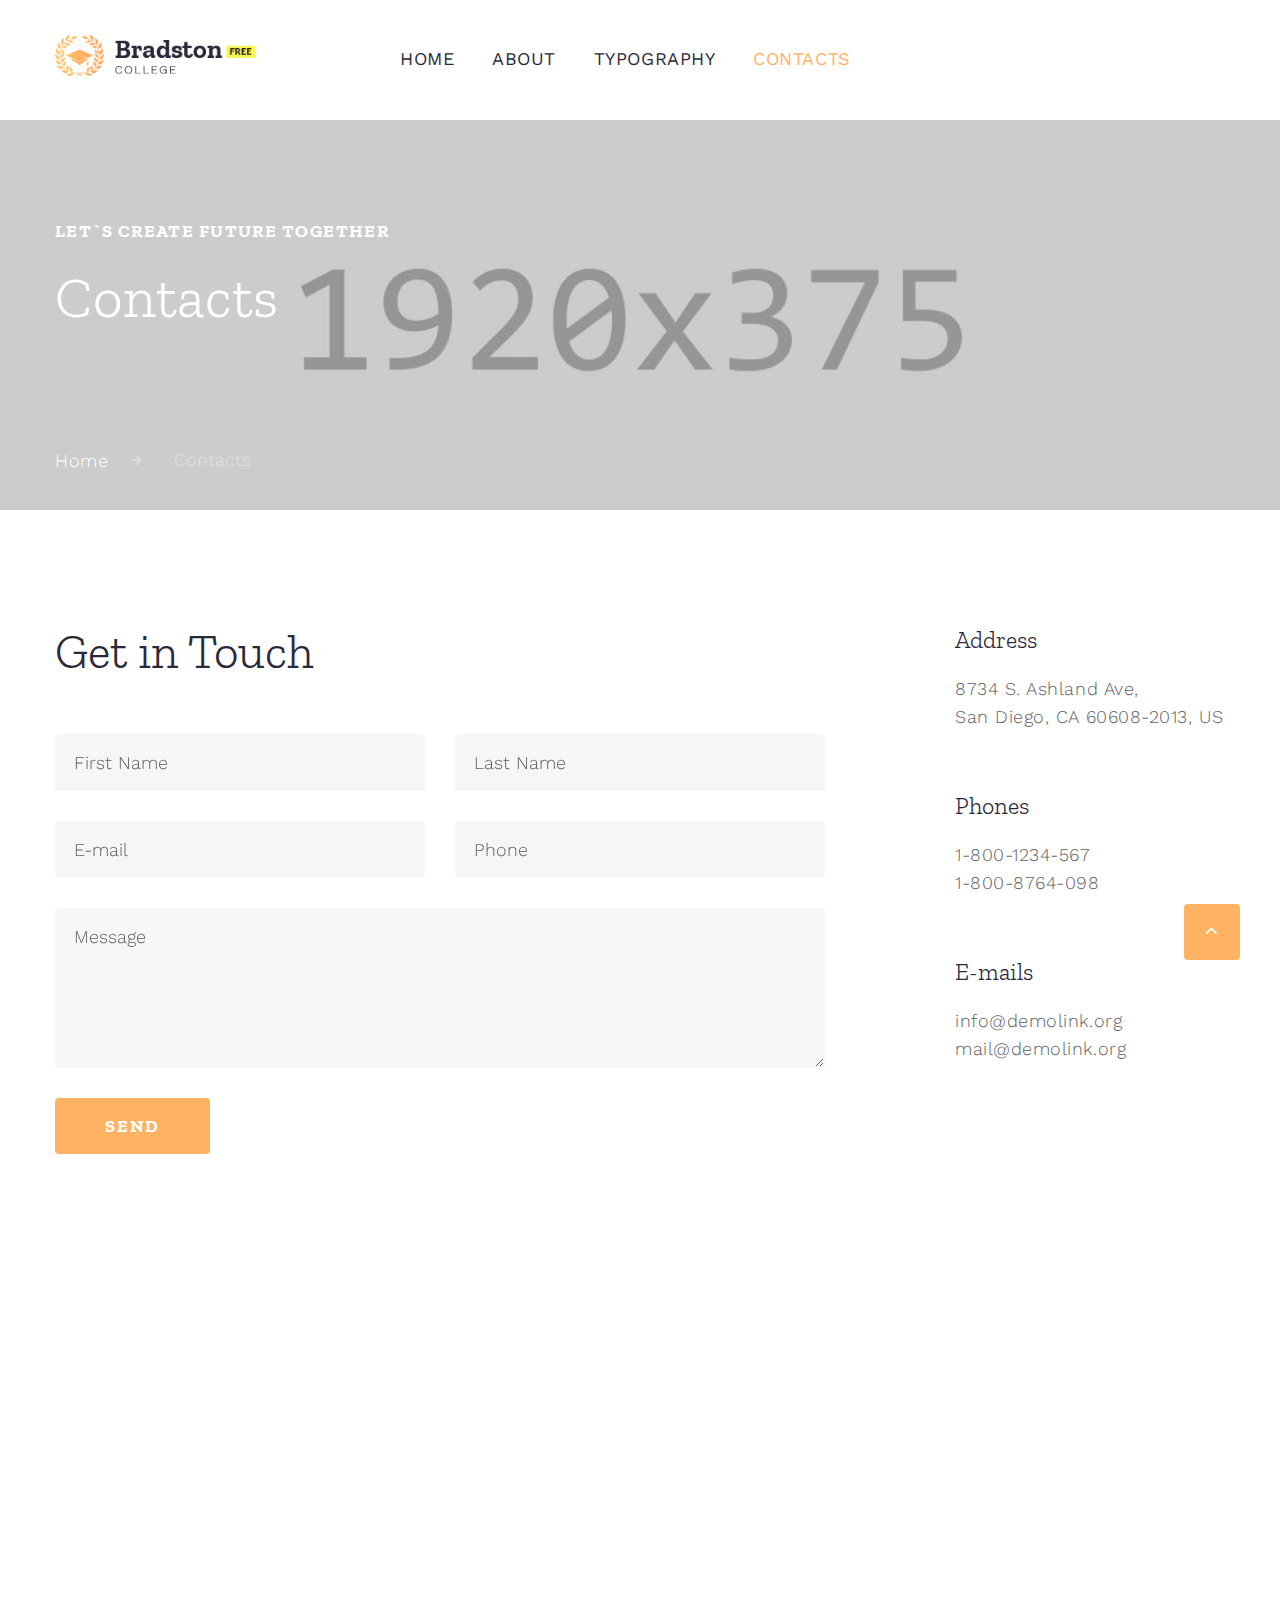
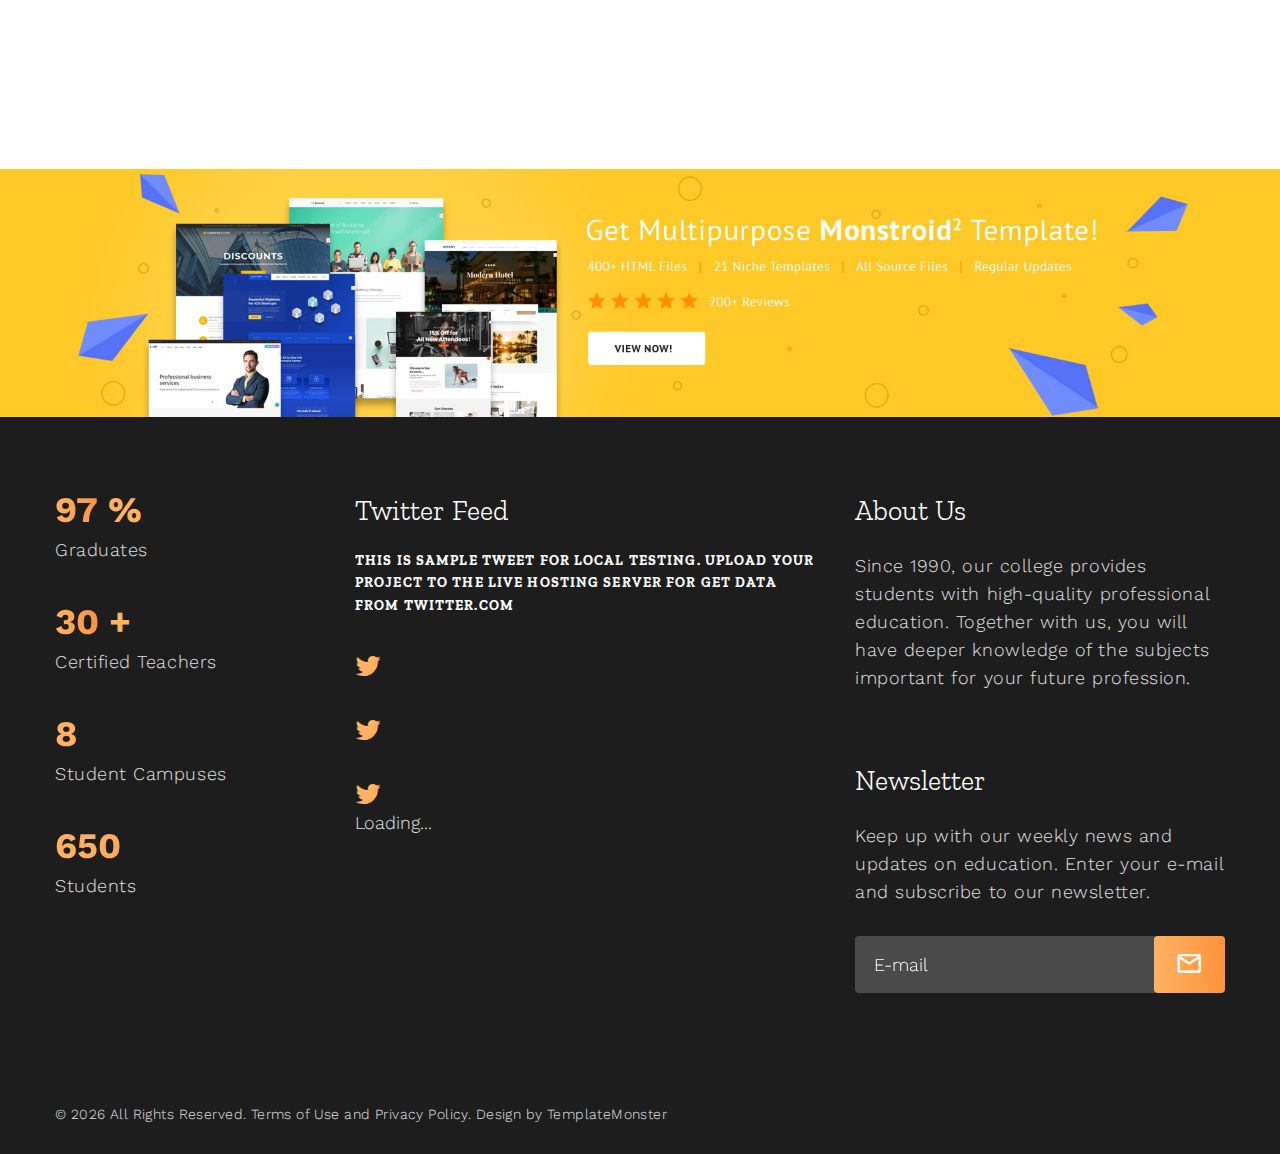
<file: contacts.html>
<!DOCTYPE html>
<html class="wide wow-animation" lang="en">
  <head>
    <title>Contacts</title>
    <meta name="viewport" content="width=device-width height=device-height initial-scale=1.0">
    <meta charset="utf-8">
    <meta http-equiv="X-UA-Compatible" content="IE=edge">
    <link rel="icon" href="images/favicon.ico" type="image/x-icon">
    <link rel="stylesheet" type="text/css" href="//fonts.googleapis.com/css?family=Work+Sans:300,400,500,700%7CZilla+Slab:300,400,500,700,700i%7CGloria+Hallelujah">
    <link rel="stylesheet" href="css/bootstrap.css">
    <link rel="stylesheet" href="css/fonts.css">
    <link rel="stylesheet" href="css/style.css">
    <style>.ie-panel{display: none;background: #212121;padding: 10px 0;box-shadow: 3px 3px 5px 0 rgba(0,0,0,.3);clear: both;text-align:center;position: relative;z-index: 1;} html.ie-10 .ie-panel, html.lt-ie-10 .ie-panel {display: block;}</style>
  </head>
  <body>
    <div class="ie-panel"><a href="http://windows.microsoft.com/en-US/internet-explorer/"><img src="images/ie8-panel/warning_bar_0000_us.jpg" height="42" width="820" alt="You are using an outdated browser. For a faster, safer browsing experience, upgrade for free today."></a></div>
    <div class="preloader">
      <div class="preloader-logo"><a class="brand" href="index.html"><img class="brand-logo-dark" src="images/logo-default-245x50.png" alt="" width="245" height="50"/><img class="brand-logo-light" src="images/logo-inverse-245x50.png" alt="" width="245" height="50"/></a>
      </div>
      <div class="preloader-body">
        <div class="cssload-container">
          <div class="cssload-speeding-wheel"></div>
        </div>
      </div>
    </div>
    <div class="page">
      <!-- Page Header-->
      <header class="section page-header page-header-1">
        <!-- RD Navbar-->
        <div class="rd-navbar-wrap">
          <nav class="rd-navbar rd-navbar-classic" data-layout="rd-navbar-fixed" data-sm-layout="rd-navbar-fixed" data-md-layout="rd-navbar-fixed" data-md-device-layout="rd-navbar-fixed" data-lg-layout="rd-navbar-static" data-lg-device-layout="rd-navbar-fixed" data-xl-layout="rd-navbar-static" data-xl-device-layout="rd-navbar-static" data-lg-stick-up-offset="46px" data-xl-stick-up-offset="46px" data-xxl-stick-up-offset="46px" data-lg-stick-up="true" data-xl-stick-up="true" data-xxl-stick-up="true">
            <div class="rd-navbar-main-outer">
              <div class="rd-navbar-main">
                <!-- RD Navbar Panel-->
                <div class="rd-navbar-panel">
                  <!-- RD Navbar Toggle-->
                  <button class="rd-navbar-toggle" data-rd-navbar-toggle=".rd-navbar-nav-wrap"><span></span></button>
                  <!-- RD Navbar Brand-->
                  <div class="rd-navbar-brand"><a class="brand" href="index.html"><img class="brand-logo-dark" src="images/logo-default-245x50.png" alt="" width="245" height="50"/><img class="brand-logo-light" src="images/logo-inverse-245x50.png" alt="" width="245" height="50"/></a>
                  </div>
                </div>
                <div class="rd-navbar-nav-wrap">
                  <!-- RD Navbar Nav		-->
                  <ul class="rd-navbar-nav">
                    <li class="rd-nav-item"><a class="rd-nav-link" href="index.html">Home</a>
                    </li>
                    <li class="rd-nav-item"><a class="rd-nav-link" href="about.html">About</a>
                    </li>
                    <li class="rd-nav-item"><a class="rd-nav-link" href="typography.html">Typography</a>
                    </li>
                    <li class="rd-nav-item active"><a class="rd-nav-link" href="contacts.html">Contacts</a>
                    </li>
                  </ul>
                </div>
              </div>
            </div>
          </nav>
        </div>
        <div class="breadcrumbs-custom">
          <div class="container breadcrumbs-custom-container">
            <div class="breadcrumbs-custom-inner context-dark">
              <div class="breadcrumbs-custom-item">
                <h6>Let`s create future together</h6>
                <h1 class="breadcrumbs-custom-title">Contacts</h1>
              </div>
              <ul class="breadcrumbs-custom-path">
                <li><a href="index.html">Home</a></li>
                <li class="active">Contacts</li>
              </ul>
            </div>
          </div>
        </div>
      </header>
      <!-- Mailform-->
      <section class="section section-lg bg-default">
        <div class="container">
          <div class="row row-50 justify-content-xl-between flex-lg-row-reverse">
            <div class="col-lg-4 col-xl-3">
              <div class="row row-30 row-xl-60">
                <div class="col-sm-4 col-lg-12">
                  <h4>Address</h4>
                  <p class="offset-top-1"><a class="link-default" href="#">8734 S. Ashland Ave, <br class="d-none d-md-block">San Diego, CA 60608-2013, US</a></p>
                </div>
                <div class="col-sm-4 col-lg-12">
                  <h4>Phones</h4>
                  <ul class="list-0 offset-top-1">
                    <li><a class="link-default" href="tel:#">1-800-1234-567</a></li>
                    <li><a class="link-default" href="tel:#">1-800-8764-098</a></li>
                  </ul>
                </div>
                <div class="col-sm-4 col-lg-12">
                  <h4>E-mails</h4>
                  <ul class="list-0 offset-top-1">
                    <li><a class="link-default" href="mailto:#">info@demolink.org</a></li>
                    <li><a class="link-default" href="mailto:#">mail@demolink.org</a></li>
                  </ul>
                </div>
              </div>
            </div>
            <div class="col-lg-8">
              <h2>Get in Touch</h2>
              <!-- RD Mailform-->
              <form class="rd-form rd-mailform" data-form-output="form-output-global" data-form-type="contact" method="post" action="bat/rd-mailform.php">
                <div class="row row-30">
                  <div class="col-md-6">
                    <div class="form-wrap">
                      <input class="form-input" id="contact-first-name" type="text" name="first-name" data-constraints="@Required">
                      <label class="form-label" for="contact-first-name">First Name</label>
                    </div>
                  </div>
                  <div class="col-md-6">
                    <div class="form-wrap">
                      <input class="form-input" id="contact-last-name" type="text" name="last-name" data-constraints="@Required">
                      <label class="form-label" for="contact-last-name">Last Name</label>
                    </div>
                  </div>
                  <div class="col-md-6">
                    <div class="form-wrap">
                      <label class="form-label" for="contact-email">E-mail</label>
                      <input class="form-input" id="contact-email" type="email" name="email" data-constraints="@Required @Email">
                    </div>
                  </div>
                  <div class="col-md-6">
                    <div class="form-wrap">
                      <label class="form-label" for="contact-phone">Phone</label>
                      <input class="form-input" id="contact-phone" type="text" name="phone" data-constraints="@Required @PhoneNumber">
                    </div>
                  </div>
                  <div class="col-12">
                    <div class="form-wrap">
                      <label class="form-label" for="contact-message">Message</label>
                      <textarea class="form-input" id="contact-message" name="message" data-constraints="@Required"></textarea>
                    </div>
                  </div>
                  <div class="col-12">
                    <button class="button button-lg button-primary button-raven" type="submit">Send</button>
                  </div>
                </div>
              </form>
            </div>
          </div>
        </div>
      </section>
      <!-- Google Map-->
      <section class="section">
        <div class="google-map-container" data-center="9870 St Vincent Place, Glasgow, DC 45 Fr 45." data-styles="[{&quot;featureType&quot;:&quot;water&quot;,&quot;elementType&quot;:&quot;geometry&quot;,&quot;stylers&quot;:[{&quot;color&quot;:&quot;#e9e9e9&quot;},{&quot;lightness&quot;:17}]},{&quot;featureType&quot;:&quot;landscape&quot;,&quot;elementType&quot;:&quot;geometry&quot;,&quot;stylers&quot;:[{&quot;color&quot;:&quot;#f5f5f5&quot;},{&quot;lightness&quot;:20}]},{&quot;featureType&quot;:&quot;road.highway&quot;,&quot;elementType&quot;:&quot;geometry.fill&quot;,&quot;stylers&quot;:[{&quot;color&quot;:&quot;#ffffff&quot;},{&quot;lightness&quot;:17}]},{&quot;featureType&quot;:&quot;road.highway&quot;,&quot;elementType&quot;:&quot;geometry.stroke&quot;,&quot;stylers&quot;:[{&quot;color&quot;:&quot;#ffffff&quot;},{&quot;lightness&quot;:29},{&quot;weight&quot;:0.2}]},{&quot;featureType&quot;:&quot;road.arterial&quot;,&quot;elementType&quot;:&quot;geometry&quot;,&quot;stylers&quot;:[{&quot;color&quot;:&quot;#ffffff&quot;},{&quot;lightness&quot;:18}]},{&quot;featureType&quot;:&quot;road.local&quot;,&quot;elementType&quot;:&quot;geometry&quot;,&quot;stylers&quot;:[{&quot;color&quot;:&quot;#ffffff&quot;},{&quot;lightness&quot;:16}]},{&quot;featureType&quot;:&quot;poi&quot;,&quot;elementType&quot;:&quot;geometry&quot;,&quot;stylers&quot;:[{&quot;color&quot;:&quot;#f5f5f5&quot;},{&quot;lightness&quot;:21}]},{&quot;featureType&quot;:&quot;poi.park&quot;,&quot;elementType&quot;:&quot;geometry&quot;,&quot;stylers&quot;:[{&quot;color&quot;:&quot;#dedede&quot;},{&quot;lightness&quot;:21}]},{&quot;elementType&quot;:&quot;labels.text.stroke&quot;,&quot;stylers&quot;:[{&quot;visibility&quot;:&quot;on&quot;},{&quot;color&quot;:&quot;#ffffff&quot;},{&quot;lightness&quot;:16}]},{&quot;elementType&quot;:&quot;labels.text.fill&quot;,&quot;stylers&quot;:[{&quot;saturation&quot;:36},{&quot;color&quot;:&quot;#333333&quot;},{&quot;lightness&quot;:40}]},{&quot;elementType&quot;:&quot;labels.icon&quot;,&quot;stylers&quot;:[{&quot;visibility&quot;:&quot;off&quot;}]},{&quot;featureType&quot;:&quot;transit&quot;,&quot;elementType&quot;:&quot;geometry&quot;,&quot;stylers&quot;:[{&quot;color&quot;:&quot;#f2f2f2&quot;},{&quot;lightness&quot;:19}]},{&quot;featureType&quot;:&quot;administrative&quot;,&quot;elementType&quot;:&quot;geometry.fill&quot;,&quot;stylers&quot;:[{&quot;color&quot;:&quot;#fefefe&quot;},{&quot;lightness&quot;:20}]},{&quot;featureType&quot;:&quot;administrative&quot;,&quot;elementType&quot;:&quot;geometry.stroke&quot;,&quot;stylers&quot;:[{&quot;color&quot;:&quot;#fefefe&quot;},{&quot;lightness&quot;:17},{&quot;weight&quot;:1.2}]}]">
          <div class="google-map"></div>
          <ul class="google-map-markers">
            <li data-location="9870 St Vincent Place, Glasgow, DC 45 Fr 45." data-description="9870 St Vincent Place, Glasgow" data-icon="images/gmap_marker.png" data-icon-active="images/gmap_marker_active.png"></li>
          </ul>
        </div>
      </section>
      <!-- Page Footer--><a class="banner" href="https://www.templatemonster.com/website-templates/monstroid2.html" target="_blank"><img src="images/monstroid-big-2.jpg" alt="" height="0"></a>
      <footer class="section footer-classic bg-gray-950">
        <div class="footer-classic-main">
          <div class="container"> 
            <div class="row row-30">
              <div class="col-lg-3">
                <div class="row row-30 row-xl-40">
                  <div class="col-6 col-md-3 col-lg-12">
                    <article class="counter-minimal">
                      <div class="counter-minimal-counter">
                        <div class="counter">97</div><span class="counter-postfix">%</span>
                      </div>
                      <p class="counter-minimal-title">Graduates</p>
                    </article>
                  </div>
                  <div class="col-6 col-md-3 col-lg-12">
                    <article class="counter-minimal">
                      <div class="counter-minimal-counter">
                        <div class="counter">30</div><span class="counter-postfix">+</span>
                      </div>
                      <p class="counter-minimal-title">Certified Teachers</p>
                    </article>
                  </div>
                  <div class="col-6 col-md-3 col-lg-12">
                    <article class="counter-minimal">
                      <div class="counter-minimal-counter counter">8</div>
                      <p class="counter-minimal-title">Student Campuses</p>
                    </article>
                  </div>
                  <div class="col-6 col-md-3 col-lg-12">
                    <article class="counter-minimal">
                      <div class="counter-minimal-counter counter">650</div>
                      <p class="counter-minimal-title">Students</p>
                    </article>
                  </div>
                </div>
              </div>
              <div class="col-sm-6 col-lg-4 col-xl-5">
                <h3>Twitter Feed</h3>
                <!-- RD Twitter Feed-->
                <div class="twitter twitter-light-group" data-twitter-username="templatemonster" data-twitter-date-hours=" hours ago" data-twitter-date-minutes=" minutes ago">
                  <article class="tweet-light" data-twitter-type="tweet">
                    <div class="icon tweet-light-icon fa-twitter"></div>
                    <div class="tweet-light-main">
                      <div class="tweet-light-text" data-tweet="text"></div>
                      <time class="tweet-light-meta" data-date="text" data-datetime="datetime" datetime="2019"></time>
                    </div>
                  </article>
                  <article class="tweet-light" data-twitter-type="tweet">
                    <div class="icon tweet-light-icon fa-twitter"></div>
                    <div class="tweet-light-main">
                      <div class="tweet-light-text" data-tweet="text"></div>
                      <time class="tweet-light-meta" data-date="text" data-datetime="datetime" datetime="2019"></time>
                    </div>
                  </article>
                  <article class="tweet-light" data-twitter-type="tweet">
                    <div class="icon tweet-light-icon fa-twitter"></div>
                    <div class="tweet-light-main">
                      <div class="tweet-light-text" data-tweet="text"></div>
                      <time class="tweet-light-meta" data-date="text" data-datetime="datetime" datetime="2019"></time>
                    </div>
                  </article>
                </div>
              </div>
              <div class="col-sm-6 col-lg-5 col-xl-4">
                <div class="row row-50 row-xl-70">
                  <div class="col-12">
                    <h3>About Us</h3>
                    <p>Since 1990, our college provides students with high-quality professional education. Together with us, you will have deeper knowledge of the subjects important for your future profession.</p>
                  </div>
                  <div class="col-12">
                    <h3>Newsletter</h3>
                    <p>Keep up with our weekly news and updates on education. Enter your e-mail and subscribe to our newsletter.</p>
                    <!-- RD Mailform-->
                    <form class="rd-form rd-mailform form-inline subscribe-form" data-form-output="form-output-global" data-form-type="subscribe" method="post" action="bat/rd-mailform.php">
                      <div class="form-wrap">
                        <input class="form-input" id="subscribe-form-2-email" type="email" name="email" data-constraints="@Email @Required">
                        <label class="form-label" for="subscribe-form-2-email">E-mail</label>
                      </div>
                      <div class="form-button">
                        <button class="button button-primary-gradient button-icon-only" type="submit" aria-label="subscribe"><span class="icon icon-md mdi mdi-email-outline"></span></button>
                      </div>
                    </form>
                  </div>
                </div>
              </div>
            </div>
          </div>
        </div>
        <div class="footer-classic-aside">
          <div class="container">
            <!-- Rights-->
            <p class="rights"><span>&copy;&nbsp;</span><span class="copyright-year"></span><span>&nbsp;</span><span>All Rights Reserved.</span><span>&nbsp;</span><br class="d-sm-none"/><a href="#">Terms of Use</a><span> and</span><span>&nbsp;</span><a href="#">Privacy Policy</a>. Design&nbsp;by&nbsp;<a href="https://www.templatemonster.com/">TemplateMonster</a></p>
          </div>
        </div>
      </footer>
    </div>
    <div class="snackbars" id="form-output-global"></div>
    <script src="js/core.min.js"></script>
    <script src="js/script.js"></script>
  </body>
</html>
</file>
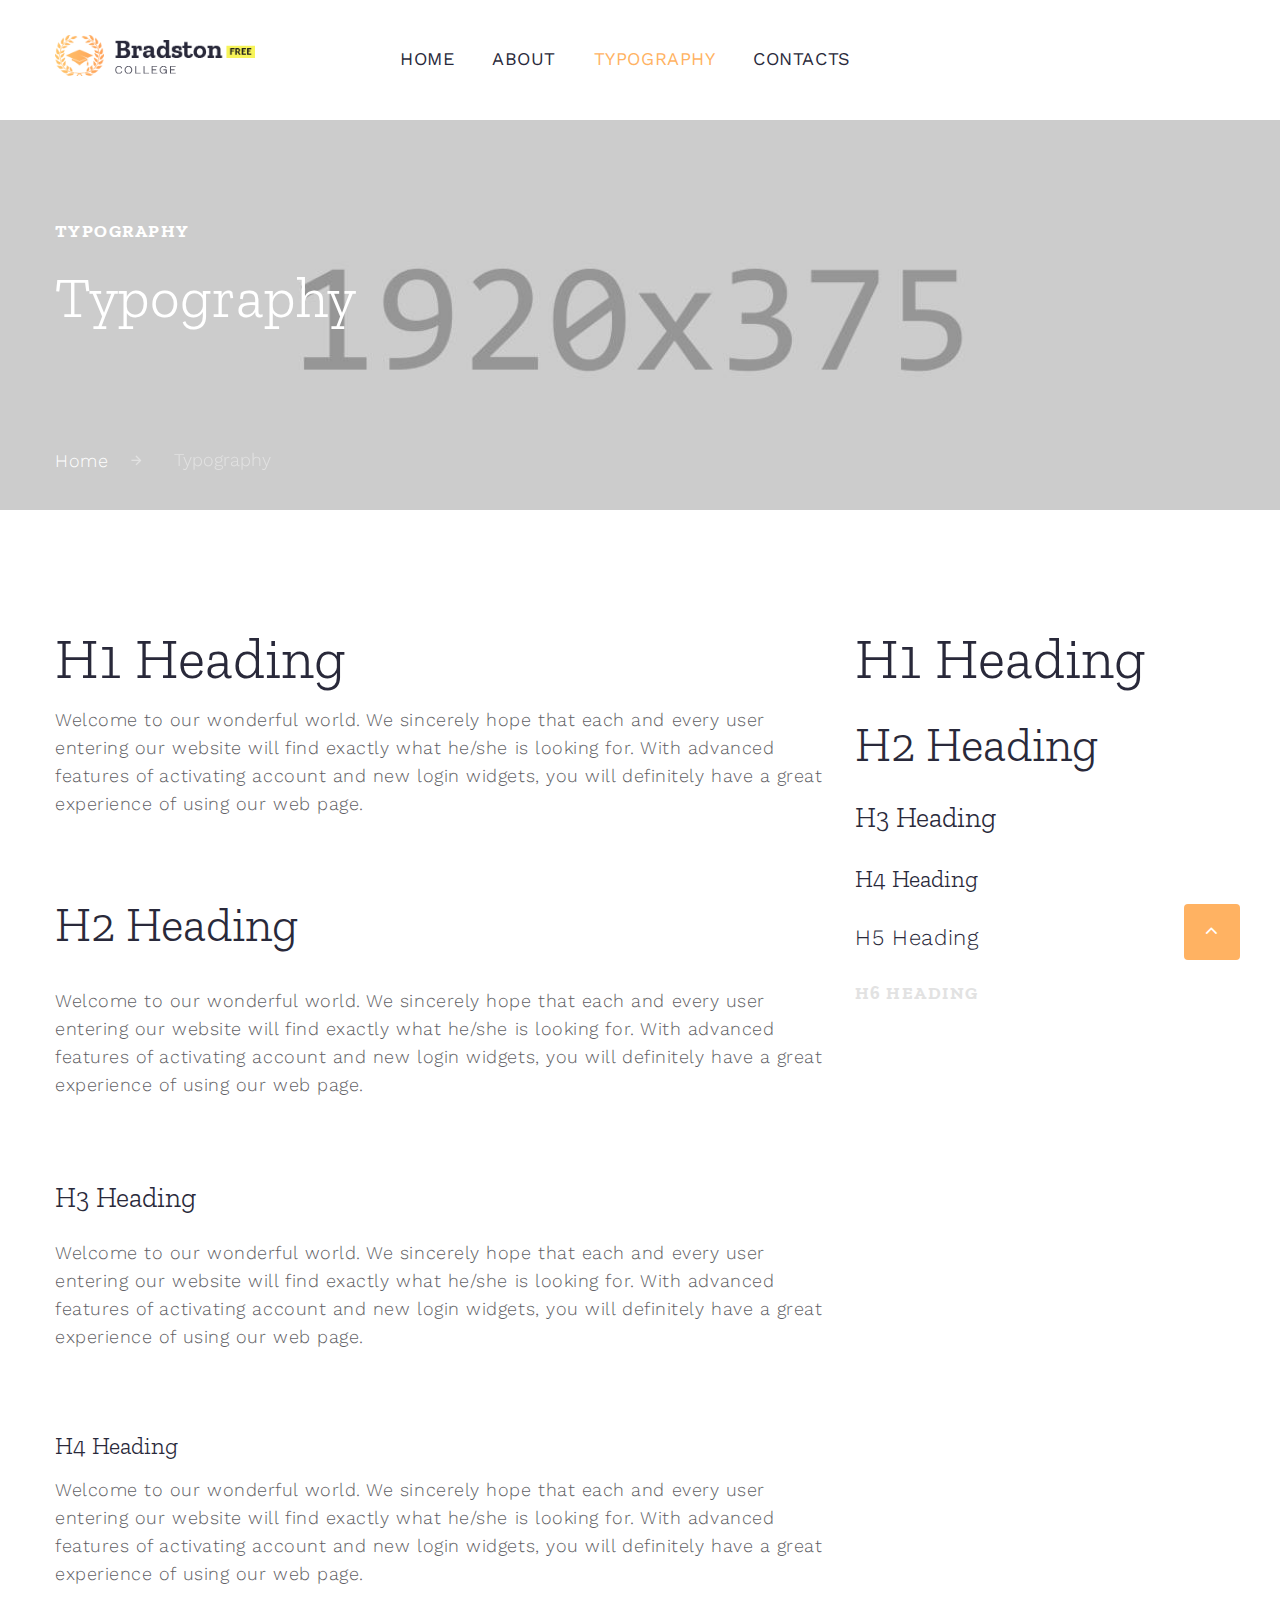
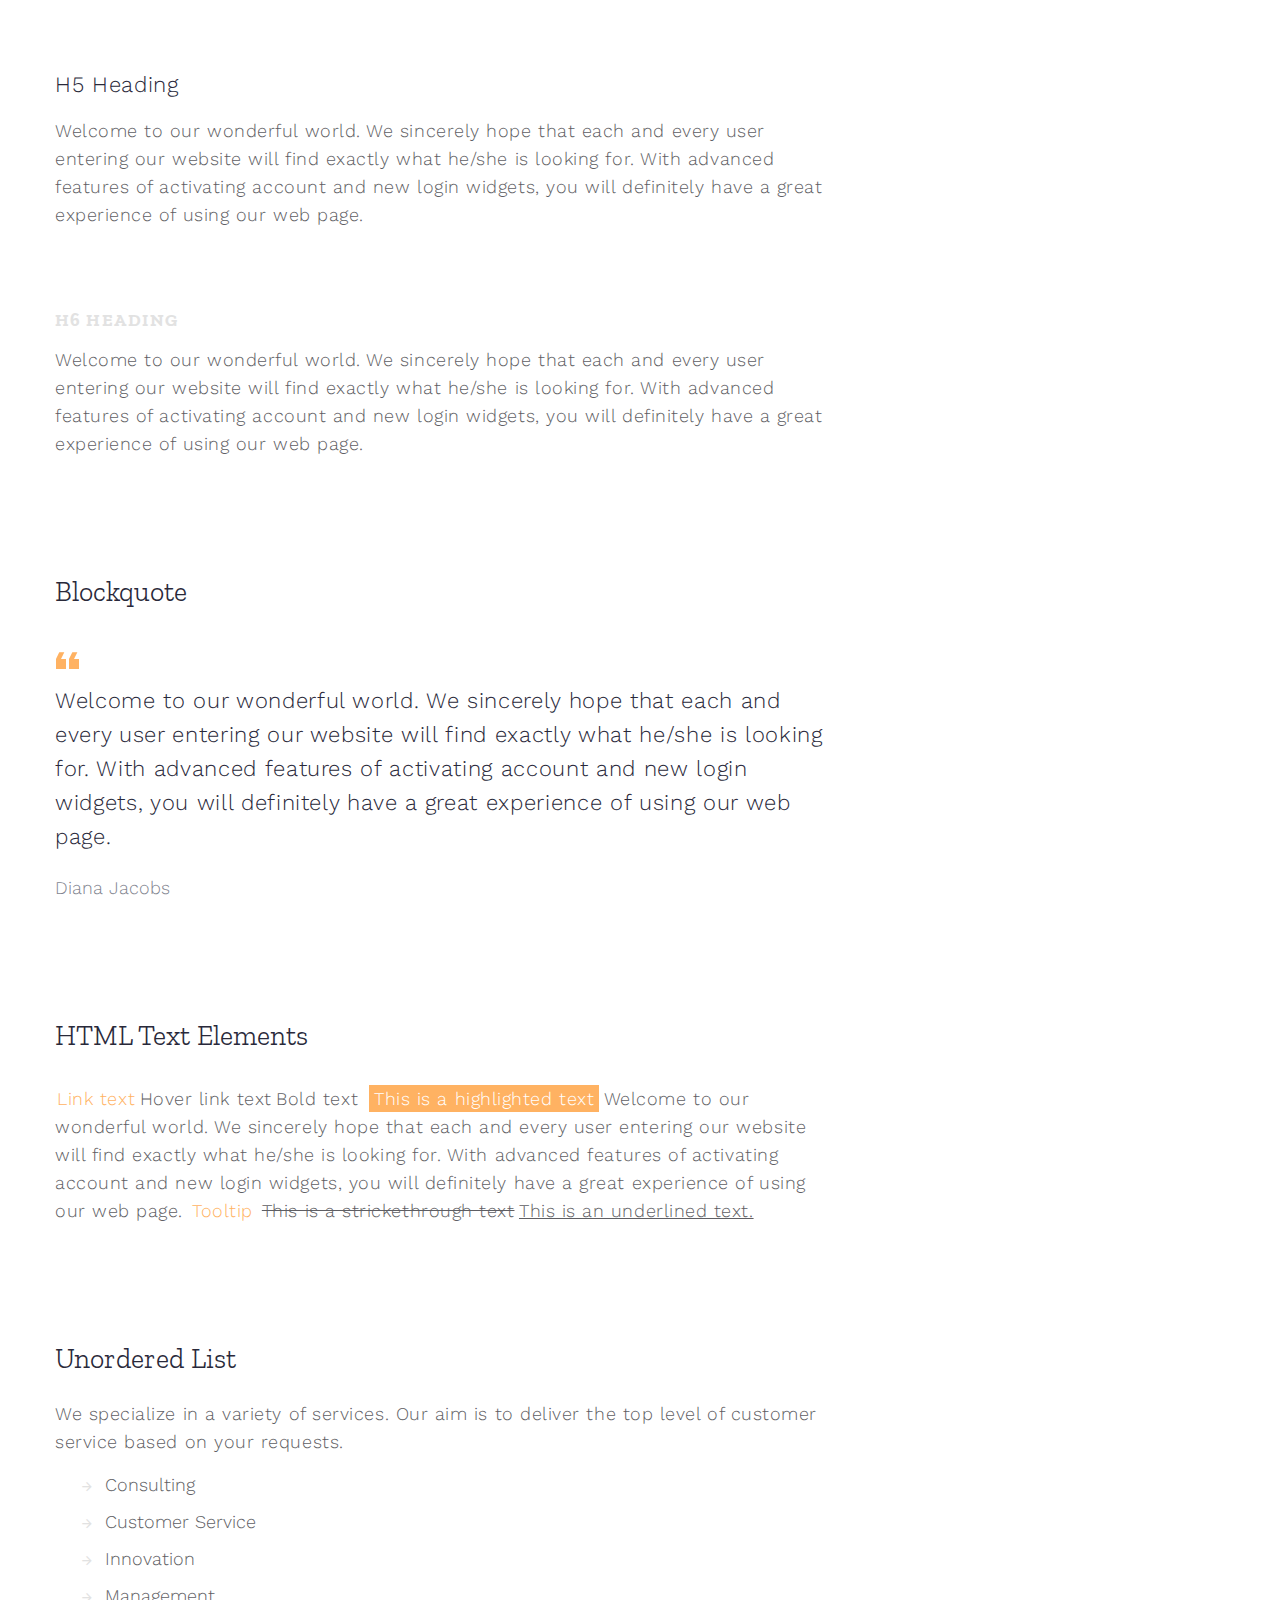
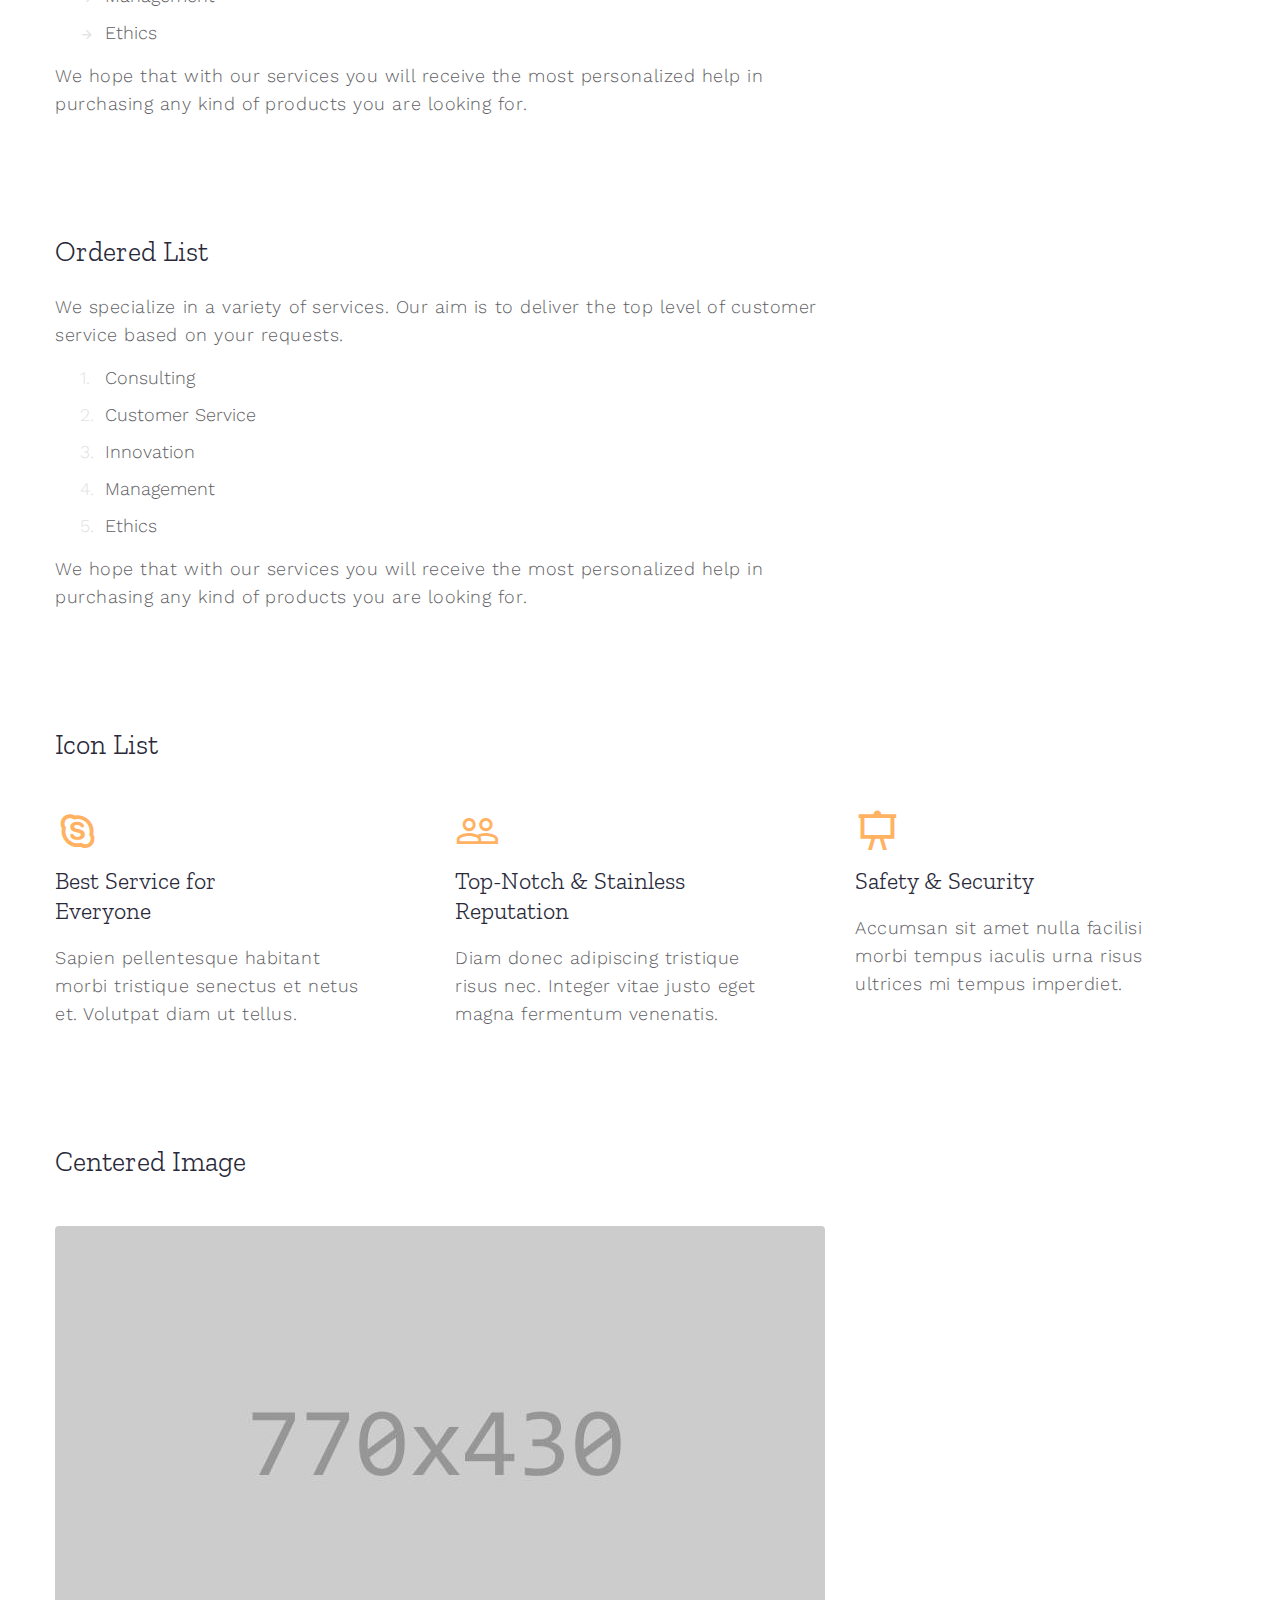
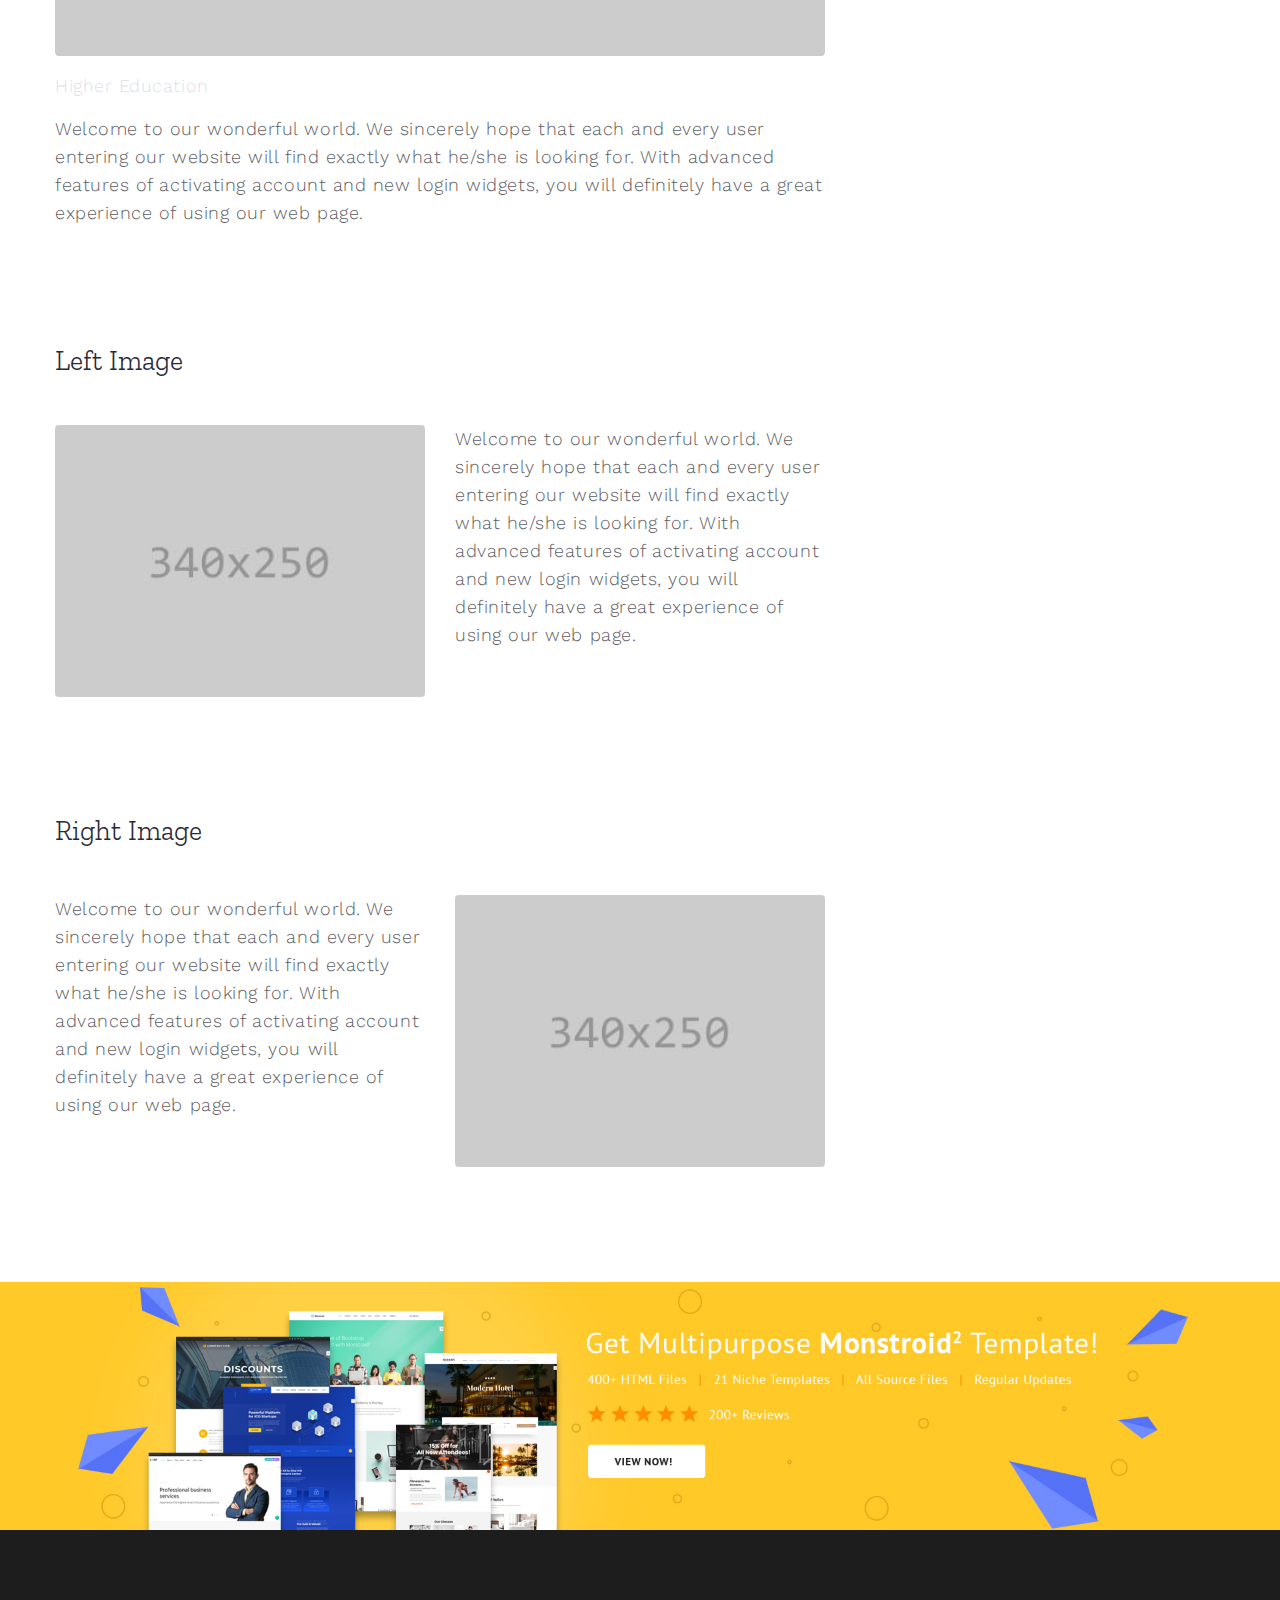
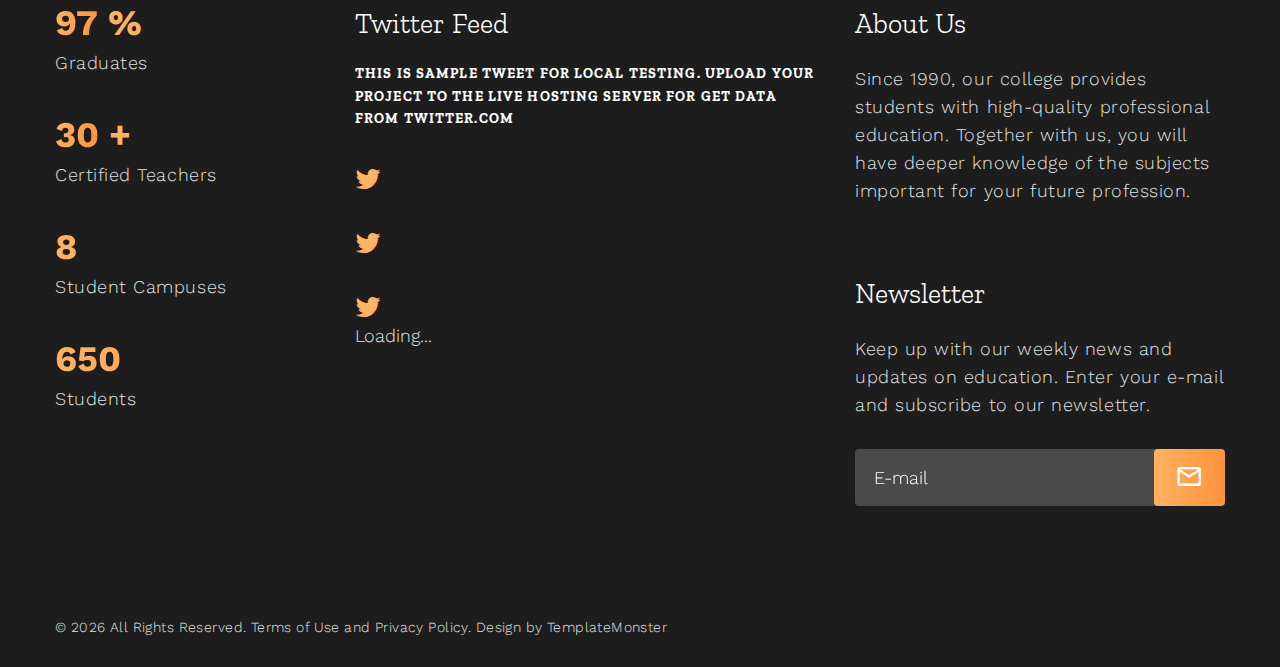
<file: typography.html>
<!DOCTYPE html>
<html class="wide wow-animation" lang="en">
  <head>
    <title>Typography</title>
    <meta name="viewport" content="width=device-width height=device-height initial-scale=1.0">
    <meta charset="utf-8">
    <meta http-equiv="X-UA-Compatible" content="IE=edge">
    <link rel="icon" href="images/favicon.ico" type="image/x-icon">
    <link rel="stylesheet" type="text/css" href="//fonts.googleapis.com/css?family=Work+Sans:300,400,500,700%7CZilla+Slab:300,400,500,700,700i%7CGloria+Hallelujah">
    <link rel="stylesheet" href="css/bootstrap.css">
    <link rel="stylesheet" href="css/fonts.css">
    <link rel="stylesheet" href="css/style.css">
    <style>.ie-panel{display: none;background: #212121;padding: 10px 0;box-shadow: 3px 3px 5px 0 rgba(0,0,0,.3);clear: both;text-align:center;position: relative;z-index: 1;} html.ie-10 .ie-panel, html.lt-ie-10 .ie-panel {display: block;}</style>
  </head>
  <body>
    <div class="ie-panel"><a href="http://windows.microsoft.com/en-US/internet-explorer/"><img src="images/ie8-panel/warning_bar_0000_us.jpg" height="42" width="820" alt="You are using an outdated browser. For a faster, safer browsing experience, upgrade for free today."></a></div>
    <div class="preloader">
      <div class="preloader-logo"><a class="brand" href="index.html"><img class="brand-logo-dark" src="images/logo-default-245x50.png" alt="" width="245" height="50"/><img class="brand-logo-light" src="images/logo-inverse-245x50.png" alt="" width="245" height="50"/></a>
      </div>
      <div class="preloader-body">
        <div class="cssload-container">
          <div class="cssload-speeding-wheel"></div>
        </div>
      </div>
    </div>
    <div class="page">
      <!-- Page Header-->
      <header class="section page-header page-header-1">
        <!-- RD Navbar-->
        <div class="rd-navbar-wrap">
          <nav class="rd-navbar rd-navbar-classic" data-layout="rd-navbar-fixed" data-sm-layout="rd-navbar-fixed" data-md-layout="rd-navbar-fixed" data-md-device-layout="rd-navbar-fixed" data-lg-layout="rd-navbar-static" data-lg-device-layout="rd-navbar-fixed" data-xl-layout="rd-navbar-static" data-xl-device-layout="rd-navbar-static" data-lg-stick-up-offset="46px" data-xl-stick-up-offset="46px" data-xxl-stick-up-offset="46px" data-lg-stick-up="true" data-xl-stick-up="true" data-xxl-stick-up="true">
            <div class="rd-navbar-main-outer">
              <div class="rd-navbar-main">
                <!-- RD Navbar Panel-->
                <div class="rd-navbar-panel">
                  <!-- RD Navbar Toggle-->
                  <button class="rd-navbar-toggle" data-rd-navbar-toggle=".rd-navbar-nav-wrap"><span></span></button>
                  <!-- RD Navbar Brand-->
                  <div class="rd-navbar-brand"><a class="brand" href="index.html"><img class="brand-logo-dark" src="images/logo-default-245x50.png" alt="" width="245" height="50"/><img class="brand-logo-light" src="images/logo-inverse-245x50.png" alt="" width="245" height="50"/></a>
                  </div>
                </div>
                <div class="rd-navbar-nav-wrap">
                  <!-- RD Navbar Nav		-->
                  <ul class="rd-navbar-nav">
                    <li class="rd-nav-item"><a class="rd-nav-link" href="index.html">Home</a>
                    </li>
                    <li class="rd-nav-item"><a class="rd-nav-link" href="about.html">About</a>
                    </li>
                    <li class="rd-nav-item active"><a class="rd-nav-link" href="typography.html">Typography</a>
                    </li>
                    <li class="rd-nav-item"><a class="rd-nav-link" href="contacts.html">Contacts</a>
                    </li>
                  </ul>
                </div>
              </div>
            </div>
          </nav>
        </div>
        <div class="breadcrumbs-custom">
          <div class="container breadcrumbs-custom-container">
            <div class="breadcrumbs-custom-inner context-dark">
              <div class="breadcrumbs-custom-item">
                <h6>Typography</h6>
                <h1 class="breadcrumbs-custom-title">Typography</h1>
              </div>
              <ul class="breadcrumbs-custom-path">
                <li><a href="index.html">Home</a></li>
                <li class="active">Typography</li>
              </ul>
            </div>
          </div>
        </div>
      </header>
      <!-- Base typography -->
      <section class="section section-lg bg-default">
        <div class="container">
          <div class="row row-50 flex-lg-row-reverse">
            <div class="col-xl-4">
              <ul class="list-lg">
                <li>
                  <h1>H1 Heading</h1>
                </li>
                <li>
                  <h2>H2 Heading </h2>
                </li>
                <li>
                  <h3>H3 Heading   </h3>
                </li>
                <li>
                  <h4>H4 Heading </h4>
                </li>
                <li>
                  <h5>H5 Heading</h5>
                </li>
                <li>
                  <h6>H6 Heading </h6>
                </li>
              </ul>
            </div>
            <div class="col-xl-8">
              <ul class="list-xl">
                <li>
                  <h1>H1 Heading</h1>
                  <p>Welcome to our wonderful world. We sincerely hope that each and every user entering our website will find exactly what he/she is looking for. With advanced features of activating account and new login widgets, you will definitely have a great experience of using our web page.</p>
                </li>
                <li>
                  <h2>H2 Heading</h2>
                  <p>Welcome to our wonderful world. We sincerely hope that each and every user entering our website will find exactly what he/she is looking for. With advanced features of activating account and new login widgets, you will definitely have a great experience of using our web page.</p>
                </li>
                <li>
                  <h3>H3 Heading</h3>
                  <p>Welcome to our wonderful world. We sincerely hope that each and every user entering our website will find exactly what he/she is looking for. With advanced features of activating account and new login widgets, you will definitely have a great experience of using our web page.</p>
                </li>
                <li>
                  <h4>H4 Heading</h4>
                  <p>Welcome to our wonderful world. We sincerely hope that each and every user entering our website will find exactly what he/she is looking for. With advanced features of activating account and new login widgets, you will definitely have a great experience of using our web page.</p>
                </li>
                <li>
                  <h5>H5 Heading</h5>
                  <p>Welcome to our wonderful world. We sincerely hope that each and every user entering our website will find exactly what he/she is looking for. With advanced features of activating account and new login widgets, you will definitely have a great experience of using our web page.</p>
                </li>
                <li>
                  <h6>H6 Heading</h6>
                  <p>Welcome to our wonderful world. We sincerely hope that each and every user entering our website will find exactly what he/she is looking for. With advanced features of activating account and new login widgets, you will definitely have a great experience of using our web page.</p>
                </li>
              </ul>
            </div>
          </div>
        </div>
      </section>
      <!-- Blockquote-->
      <section class="section section-lg bg-default">
        <div class="container">
          <div class="row row-50">
            <div class="col-lg-10 col-xl-8">
              <h3>Blockquote</h3>
              <blockquote class="quote-minimal">
                <div class="icon quote-minimal-icon mdi mdi-format-quote"></div>
                <div class="quote-minimal-text heading-5">
                  <p>Welcome to our wonderful world. We sincerely hope that each and every user entering our website will find exactly what he/she is looking for. With advanced features of activating account and new login widgets, you will definitely have a great experience of using our web page.</p>
                </div>
                <cite class="quote-minimal-cite">Diana Jacobs</cite>
              </blockquote>
            </div>
          </div>
        </div>
      </section>
      <!-- HTML Text Elements-->
      <section class="section section-lg bg-default">
        <div class="container">
          <div class="row">
            <div class="col-lg-10 col-xl-8">
              <h3>HTML Text Elements</h3>
              <p class="text-block"><a href="#">Link text</a><a class="link-hover" href="#">Hover link text</a><span class="text-bold">Bold text</span>
                <mark>This is a highlighted text</mark><span>Welcome to our wonderful world. We sincerely hope that each and every user entering our website will find exactly what he/she is looking for. With advanced features of activating account and new login widgets, you will definitely have a great experience of using our web page.</span><span class="tooltip-custom" data-toggle="tooltip" data-placement="top" title="Tooltips text">Tooltip</span><span class="text-strike">This is a strickethrough text</span><span class="text-underline">This is an underlined text.</span>
              </p>
            </div>
          </div>
        </div>
      </section>
      <!-- Unordered List-->
      <section class="section section-lg bg-default">
        <div class="container">
          <div class="row row-50">
            <div class="col-xl-8">
              <h3>Unordered List</h3>
              <p>We specialize in a variety of services. Our aim is to deliver the top level of customer service based on your requests.</p>
              <ul class="list-marked" style="padding-left: 25px;">
                <li>Consulting</li>
                <li>Customer Service</li>
                <li>Innovation</li>
                <li>Management</li>
                <li>Ethics</li>
              </ul>
              <p>We hope that with our services you will receive the most personalized help in purchasing any kind of products you are looking for.</p>
            </div>
          </div>
        </div>
      </section>
      <!-- Ordered List-->
      <section class="section section-lg bg-default">
        <div class="container">
          <div class="row row-50">
            <div class="col-xl-8">
              <h3>Ordered List</h3>
              <p>We specialize in a variety of services. Our aim is to deliver the top level of customer service based on your requests.</p>
              <ol class="list-ordered" style="padding-left: 25px;">
                <li>Consulting</li>
                <li>Customer Service</li>
                <li>Innovation</li>
                <li>Management</li>
                <li>Ethics</li>
              </ol>
              <p>We hope that with our services you will receive the most personalized help in purchasing any kind of products you are looking for.</p>
            </div>
          </div>
        </div>
      </section>
      <!-- Icon List-->
      <section class="section section-lg bg-default">
        <div class="container">
          <h3>Icon List</h3>
          <div class="row row-30">
            <div class="col-sm-6 col-lg-4">
              <article class="box-minimal">
                <div class="icon box-minimal-icon mdi mdi-skype-business"></div>
                <h4 class="box-minimal-title">Best Service for Everyone</h4>
                <div class="box-minimal-text">
                  <p>Sapien pellentesque habitant morbi tristique senectus et netus et. Volutpat diam ut  tellus.</p>
                </div>
              </article>
            </div>
            <div class="col-sm-6 col-lg-4">
              <article class="box-minimal">
                <div class="icon box-minimal-icon mdi mdi-account-multiple-outline"></div>
                <h4 class="box-minimal-title">Top-Notch & Stainless Reputation</h4>
                <div class="box-minimal-text">
                  <p>Diam donec adipiscing tristique risus nec. Integer vitae justo eget magna fermentum venenatis.</p>
                </div>
              </article>
            </div>
            <div class="col-sm-6 col-lg-4">
              <article class="box-minimal">
                <div class="icon box-minimal-icon mdi mdi-presentation"></div>
                <h4 class="box-minimal-title">Safety & Security</h4>
                <div class="box-minimal-text">
                  <p>Accumsan sit amet nulla facilisi morbi tempus iaculis urna risus ultrices mi tempus imperdiet.</p>
                </div>
              </article>
            </div>
          </div>
        </div>
      </section>
      <!-- Centered Image-->
      <section class="section section-lg bg-default">
        <div class="container">
          <div class="row">
            <div class="col-lg-10 col-xl-8">
              <h3>Centered Image </h3>
              <figure class="figure-light"><img class="img-centered rounded" src="images/typography-1-770x430.jpg" alt="" width="770" height="430"/>
                <figcaption>
                  <p>Higher Education</p>
                </figcaption>
              </figure>
              <p>Welcome to our wonderful world. We sincerely hope that each and every user entering our website will find exactly what he/she is looking for. With advanced features of activating account and new login widgets, you will definitely have a great experience of using our web page.</p>
            </div>
          </div>
        </div>
      </section>
      <!-- Left Image-->
      <section class="section section-lg bg-default">
        <div class="container">
          <div class="row">
            <div class="col-lg-10 col-xl-8">
              <h3>Left Image</h3>
              <div class="row row-30">
                <div class="col-md-6"><img class="img-responsive rounded" src="images/typography-1-340x250.jpg" alt="" width="340" height="250"/>
                </div>
                <div class="col-md-6">
                  <p>Welcome to our wonderful world. We sincerely hope that each and every user entering our website will find exactly what he/she is looking for. With advanced features of activating account and new login widgets, you will definitely have a great experience of using our web page.</p>
                </div>
              </div>
            </div>
          </div>
        </div>
      </section>
      <!-- Right Image-->
      <section class="section section-lg bg-default">
        <div class="container">
          <div class="row">
            <div class="col-lg-10 col-xl-8">
              <h3>Right Image</h3>
              <div class="row row-30 flex-md-row-reverse">
                <div class="col-md-6"><img class="img-responsive rounded" src="images/typography-1-340x250.jpg" alt="" width="340" height="250"/>
                </div>
                <div class="col-md-6">
                  <p>Welcome to our wonderful world. We sincerely hope that each and every user entering our website will find exactly what he/she is looking for. With advanced features of activating account and new login widgets, you will definitely have a great experience of using our web page.</p>
                </div>
              </div>
            </div>
          </div>
        </div>
      </section>
      <!-- Page Footer--><a class="banner" href="https://www.templatemonster.com/website-templates/monstroid2.html" target="_blank"><img src="images/monstroid-big-2.jpg" alt="" height="0"></a>
      <footer class="section footer-classic bg-gray-950">
        <div class="footer-classic-main">
          <div class="container"> 
            <div class="row row-30">
              <div class="col-lg-3">
                <div class="row row-30 row-xl-40">
                  <div class="col-6 col-md-3 col-lg-12">
                    <article class="counter-minimal">
                      <div class="counter-minimal-counter">
                        <div class="counter">97</div><span class="counter-postfix">%</span>
                      </div>
                      <p class="counter-minimal-title">Graduates</p>
                    </article>
                  </div>
                  <div class="col-6 col-md-3 col-lg-12">
                    <article class="counter-minimal">
                      <div class="counter-minimal-counter">
                        <div class="counter">30</div><span class="counter-postfix">+</span>
                      </div>
                      <p class="counter-minimal-title">Certified Teachers</p>
                    </article>
                  </div>
                  <div class="col-6 col-md-3 col-lg-12">
                    <article class="counter-minimal">
                      <div class="counter-minimal-counter counter">8</div>
                      <p class="counter-minimal-title">Student Campuses</p>
                    </article>
                  </div>
                  <div class="col-6 col-md-3 col-lg-12">
                    <article class="counter-minimal">
                      <div class="counter-minimal-counter counter">650</div>
                      <p class="counter-minimal-title">Students</p>
                    </article>
                  </div>
                </div>
              </div>
              <div class="col-sm-6 col-lg-4 col-xl-5">
                <h3>Twitter Feed</h3>
                <!-- RD Twitter Feed-->
                <div class="twitter twitter-light-group" data-twitter-username="templatemonster" data-twitter-date-hours=" hours ago" data-twitter-date-minutes=" minutes ago">
                  <article class="tweet-light" data-twitter-type="tweet">
                    <div class="icon tweet-light-icon fa-twitter"></div>
                    <div class="tweet-light-main">
                      <div class="tweet-light-text" data-tweet="text"></div>
                      <time class="tweet-light-meta" data-date="text" data-datetime="datetime" datetime="2019"></time>
                    </div>
                  </article>
                  <article class="tweet-light" data-twitter-type="tweet">
                    <div class="icon tweet-light-icon fa-twitter"></div>
                    <div class="tweet-light-main">
                      <div class="tweet-light-text" data-tweet="text"></div>
                      <time class="tweet-light-meta" data-date="text" data-datetime="datetime" datetime="2019"></time>
                    </div>
                  </article>
                  <article class="tweet-light" data-twitter-type="tweet">
                    <div class="icon tweet-light-icon fa-twitter"></div>
                    <div class="tweet-light-main">
                      <div class="tweet-light-text" data-tweet="text"></div>
                      <time class="tweet-light-meta" data-date="text" data-datetime="datetime" datetime="2019"></time>
                    </div>
                  </article>
                </div>
              </div>
              <div class="col-sm-6 col-lg-5 col-xl-4">
                <div class="row row-50 row-xl-70">
                  <div class="col-12">
                    <h3>About Us</h3>
                    <p>Since 1990, our college provides students with high-quality professional education. Together with us, you will have deeper knowledge of the subjects important for your future profession.</p>
                  </div>
                  <div class="col-12">
                    <h3>Newsletter</h3>
                    <p>Keep up with our weekly news and updates on education. Enter your e-mail and subscribe to our newsletter.</p>
                    <!-- RD Mailform-->
                    <form class="rd-form rd-mailform form-inline subscribe-form" data-form-output="form-output-global" data-form-type="subscribe" method="post" action="bat/rd-mailform.php">
                      <div class="form-wrap">
                        <input class="form-input" id="subscribe-form-2-email" type="email" name="email" data-constraints="@Email @Required">
                        <label class="form-label" for="subscribe-form-2-email">E-mail</label>
                      </div>
                      <div class="form-button">
                        <button class="button button-primary-gradient button-icon-only" type="submit" aria-label="subscribe"><span class="icon icon-md mdi mdi-email-outline"></span></button>
                      </div>
                    </form>
                  </div>
                </div>
              </div>
            </div>
          </div>
        </div>
        <div class="footer-classic-aside">
          <div class="container">
            <!-- Rights-->
            <p class="rights"><span>&copy;&nbsp;</span><span class="copyright-year"></span><span>&nbsp;</span><span>All Rights Reserved.</span><span>&nbsp;</span><br class="d-sm-none"/><a href="#">Terms of Use</a><span> and</span><span>&nbsp;</span><a href="#">Privacy Policy</a>. Design&nbsp;by&nbsp;<a href="https://www.templatemonster.com/">TemplateMonster</a></p>
          </div>
        </div>
      </footer>
    </div>
    <div class="snackbars" id="form-output-global"></div>
    <script src="js/core.min.js"></script>
    <script src="js/script.js"></script>
  </body>
</html>
</file>
<file: css/style.css>
@charset "UTF-8";/*
* Trunk version 2.0.1
*/a:focus,button:focus {	outline: none !important;}button {	background: none;	border: none;	display: inline-block;	padding: 0;	outline: none;	outline-offset: 0;	cursor: pointer;	-webkit-appearance: none;}button::-moz-focus-inner {	border: none;	padding: 0;}*:focus {	outline: none;}blockquote {	padding: 0;	margin: 0;}input,button,select,textarea {	outline: none;}label {	margin-bottom: 0;}p {	margin: 0;}ul,ol {	list-style: none;	padding: 0;	margin: 0;}ul li,ol li {	display: block;}dl {	margin: 0;}dt,dd {	line-height: inherit;}dt {	font-weight: inherit;}dd {	margin-bottom: 0;}cite {	font-style: normal;}q::before, q::after {	content: '';}form {	margin-bottom: 0;}blockquote {	padding-left: 0;	border-left: 0;}address {	margin-top: 0;	margin-bottom: 0;}figure {	margin-bottom: 0;}html p a:hover {	text-decoration: none;}/*
* Typography
*/body {	font-size: 16px;	line-height: 1.5;	font-weight: 300;	color: #5e5e63;	background-color: #ffffff;	-webkit-text-size-adjust: none;	-webkit-font-smoothing: subpixel-antialiased;}@media (min-width: 768px) {	body {		font-size: 17px;	}}@media (min-width: 992px) {	body {		font-size: 18px;		line-height: 1.55556;	}}h1, h2, h3, h4, h5, h6, [class*='heading-'] {	margin-top: 0;	margin-bottom: 0;	font-family: "Zilla Slab", "Times New Roman", Times, serif;	font-weight: 300;	color: #29293a;}h1 a, h2 a, h3 a, h4 a, h5 a, h6 a, [class*='heading-'] a {	color: inherit;}h1 a:hover, h2 a:hover, h3 a:hover, h4 a:hover, h5 a:hover, h6 a:hover, [class*='heading-'] a:hover {	color: #ffb262;}h1,.heading-1 {	font-size: 28px;	line-height: 1.15;	letter-spacing: 0;}@media (min-width: 576px) {	h1,	.heading-1 {		font-size: 32px;	}}@media (min-width: 768px) {	h1,	.heading-1 {		font-size: 46px;		line-height: 1.15;	}}@media (min-width: 992px) {	h1,	.heading-1 {		font-size: 54px;	}}@media (min-width: 1200px) {	h1,	.heading-1 {		font-size: 58px;	}}@media (min-width: 1600px) {	h1,	.heading-1 {		font-size: 64px;		line-height: 1.125;	}}h2,.heading-2 {	font-family: "Zilla Slab", "Times New Roman", Times, serif;	font-weight: 300;	font-size: 28px;	line-height: 1.25;	letter-spacing: 0;}@media (min-width: 576px) {	h2,	.heading-2 {		font-size: 32px;	}}@media (min-width: 768px) {	h2,	.heading-2 {		font-size: 38px;		line-height: 1.15;	}}@media (min-width: 992px) {	h2,	.heading-2 {		font-size: 44px;	}}@media (min-width: 1200px) {	h2,	.heading-2 {		font-size: 48px;		line-height: 1.125;	}}h3,.heading-3 {	font-size: 22px;	line-height: 1.45;	letter-spacing: 0;}@media (min-width: 768px) {	h3,	.heading-3 {		font-size: 24px;		line-height: 1.4;	}}@media (min-width: 1200px) {	h3,	.heading-3 {		font-size: 28px;		line-height: 1.35714;	}}h4,.heading-4 {	font-size: 18px;	line-height: 1.4;}@media (min-width: 768px) {	h4,	.heading-4 {		font-size: 22px;	}}@media (min-width: 992px) {	h4,	.heading-4 {		font-size: 24px;		line-height: 1.25;	}}h5,.heading-5 {	font-family: "Work Sans", -apple-system, BlinkMacSystemFont, "Segoe UI", Roboto, "Helvetica Neue", Arial, sans-serif;	font-size: 18px;	line-height: 1.4;	letter-spacing: .03em;}@media (min-width: 768px) {	h5,	.heading-5 {		font-size: 20px;	}}@media (min-width: 1200px) {	h5,	.heading-5 {		font-size: 22px;		line-height: 1.54545;	}}h6,.heading-6 {	font-family: "Zilla Slab", "Times New Roman", Times, serif;	font-size: 14px;	font-weight: 700;	line-height: 1.8;	letter-spacing: .08em;	text-transform: uppercase;	color: #e2e2e2;}@media (min-width: 768px) {	h6,	.heading-6 {		font-size: 18px;		line-height: 1.22222;	}}.heading-0 {	font-size: 36px;	line-height: 1.2;	letter-spacing: 0;}@media (min-width: 768px) {	.heading-0 {		font-size: 60px;		line-height: 1.12195;	}}@media (min-width: 1200px) {	.heading-0 {		font-size: 82px;	}}p, a {	letter-spacing: .03em;}small,.small {	display: block;	font-size: 14px;	line-height: 1.28571;}mark,.mark {	padding: 3px 5px;	color: #ffffff;	background: #ffb262;}.big {	font-size: 24px;	line-height: 1.16667;}code {	padding: 5px 5px;	border-radius: 0.2rem;	font-size: 90%;	color: #29293a;	background: #eff2f4;}.text-xl {	font-size: 80px;	line-height: 1;	font-weight: 700;	color: #29293a;}@media (min-width: 768px) {	.text-xl {		font-size: 120px;	}}@media (min-width: 1200px) {	.text-xl {		font-size: 180px;	}}.text-style-1 {	font-family: "Zilla Slab", "Times New Roman", Times, serif;	font-size: 22px;	line-height: 1.2;	font-weight: 500;}p [data-toggle='tooltip'] {	padding-left: .25em;	padding-right: .25em;	color: #ffb262;}p [style*='max-width'] {	display: inline-block;}::selection {	background: rgba(255, 178, 98, 0.5);	color: #ffffff;}::-moz-selection {	background: rgba(255, 178, 98, 0.5);	color: #ffffff;}.rights {	font-size: 14px;	line-height: 1.28571;	color: #e2e2e2;}.rights a {	color: inherit;}.context-dark .rights a:hover, .bg-gray-900 .rights a:hover, .bg-gray-950 .rights a:hover, .bg-primary .rights a:hover {	color: #ffffff;}@media (min-width: 768px) {	.columns-1 {		columns: 2;		column-gap: 30px;	}}@media (min-width: 1200px) {	.columns-1 {		column-gap: 60px;	}}.img-rounded {	border-radius: 10px;}.banner img {	width: 100%;}.banner-top {	display: none;}@media (min-width: 1200px) {	.banner-top {		display: block;	}}/*
* Brand
*/.brand {	display: inline-block;}.brand .brand-logo-light {	display: none;}.brand .brand-logo-dark {	display: block;}/*
* Links
*/a {	transition: 0.22s;}a, a:focus, a:active, a:hover {	text-decoration: none;}a, a:focus, a:active {	color: #ffb262;}a:hover {	color: #5e5e63;}a[href*='tel'], a[href*='mailto'] {	white-space: nowrap;}.link-hover {	color: #5e5e63;}.link-press {	color: #ff8c16;}.privacy-link {	display: inline-block;}* + .privacy-link {	margin-top: 25px;}@media (min-width: 768px) {	* + .privacy-link {		margin-top: 33px;	}}.link-default, .link-default:active, .link-default:focus {	color: #5e5e63;}.link-default:hover {	color: #ffb262;}html a.link-social-1 {	display: inline-flex;	font-size: 21px;}.link-social-1 {	align-items: center;	justify-content: center;	width: 2.3em;	height: 2.3em;	line-height: 2.3em;	background: #c9c9c9;	border-radius: 50%;	transition: .2s all ease-in-out;}.link-social-1, .link-social-1:active, .link-social-1:focus, .link-social-1:hover {	color: #ffffff;}.link-social-1[class*='facebook']:hover {	background: #2059a0;}.link-social-1[class*='linkedin']:hover {	background: #2881a8;}.link-social-1[class*='google']:hover {	background: #ff3807;}.context-dark .link-social-1:not(:hover), .bg-gray-900 .link-social-1:not(:hover), .bg-gray-950 .link-social-1:not(:hover), .bg-primary .link-social-1:not(:hover) {	color: #29293a;	background: #828590;}.link-social-2 {	font-size: 23px;	line-height: 1;}.link-social-2, .link-social-2:active, .link-social-2:focus {	color: #828590;}.link-social-2:hover {	color: #ffb262;}.link-social-2[class*='facebook']:hover {	color: #2059a0;}.link-social-2[class*='twitter']:hover {	color: #32caff;}.link-social-2[class*='google']:hover {	color: #ff3807;}.link-social-2[class*='instagram']:hover {	color: #bc2a8d;}.link-social-2[class*='linkedin']:hover {	color: #2881a8;}.link-icon-1 {	display: inline-flex;	align-items: center;}.link-icon-1 .icon {	font-size: 2em;	color: #e2e2e2;	transition: inherit;}.link-icon-1 > * + * {	margin-left: 4px;}.link-icon-1, .link-icon-1:active, .link-icon-1:focus {	color: #29293a;}.link-icon-1:hover {	color: #ffb262;}.link-icon-1:hover .icon {	color: #dadada;}.link-cart {	display: inline-flex;	align-items: center;}.link-cart .icon {	font-size: 1.28em;	color: #ffb262;}.link-cart > * + * {	margin-left: 8px;}.link-cart, .link-cart:active, .link-cart:focus {	color: #29293a;}.link-cart:hover {	color: #ffb262;}@media (min-width: 1200px) {	.link-cart {		font-size: 22px;	}	.link-cart > * + * {		margin-left: 14px;	}}.link-image {	display: block;	max-width: 75%;	margin-left: auto;	margin-right: auto;	opacity: .45;	transition: 0.22s;}.link-image:hover {	opacity: 1;}/*
* Blocks
*/.block-center, .block-sm, .block-lg {	margin-left: auto;	margin-right: auto;}.block-sm {	max-width: 560px;}.block-lg {	max-width: 768px;}.block-center {	padding: 10px;}.block-center:hover .block-center-header {	background-color: #ffb262;}.block-center-title {	background-color: #ffffff;}@media (max-width: 1599.98px) {	.block-center {		padding: 20px;	}	.block-center:hover .block-center-header {		background-color: #ffffff;	}	.block-center-header {		background-color: #ffb262;	}}/*
* Boxes
*/.icon.box-minimal-icon {	font-size: 30px;	line-height: 1;	color: #ffb262;}.box-minimal-title {	max-width: 250px;}.box-minimal-text {	max-width: 320px;	color: #5e5e63;}* + .box-minimal {	margin-top: 30px;}* + .box-minimal-title {	margin-top: 10px;}* + .box-minimal-text {	margin-top: 18px;}@media (max-width: 575.98px) {	.box-minimal {		max-width: 370px;	}}@media (min-width: 480px) and (max-width: 575px) {	.box-minimal {		margin: 0 0 auto 0;	}}@media (min-width: 768px) {	.icon.box-minimal-icon {		font-size: 45px;	}}.box-classic {	text-align: center;}.box-classic a, .box-classic a:active, .box-classic a:focus, .box-classic a:hover {	color: #5e5e63;}.box-classic-media,.box-classic-main {	display: block;}.icon.box-classic-icon {	position: relative;	z-index: 1;	display: block;	font-size: 38px;	line-height: 106px;	width: 110px;	height: 110px;	margin: 0 auto -1.2em;	border-radius: 50%;	color: #ffb262;	background: #ffffff;	border: 2px solid #eff2f4;	transition: .33s;}.box-classic-main {	display: flex;	flex-direction: column;	justify-content: center;	padding: 65px 12px 30px;	border-radius: 4px;	background: #ffffff;	border: 1px solid #eff2f4;}.box-classic-title {	letter-spacing: 0;	font-weight: 400;}.box-classic-inner {	padding: 15px 15px 0;}@media (max-width: 575.98px) {	.box-classic {		max-width: 370px;		margin-left: auto;		margin-right: auto;	}}@media (min-width: 768px) {	.icon.box-classic-icon {		font-size: 46px;	}}@media (min-width: 992px) {	html:not(.tablet):not(.mobile) .box-classic {		position: relative;	}	html:not(.tablet):not(.mobile) .box-classic:hover {		z-index: 2;	}	html:not(.tablet):not(.mobile) .box-classic:hover .box-classic-icon {		color: #ffffff;		background: linear-gradient(to right, #ffb262, #ff923d);		border-color: transparent;	}	html:not(.tablet):not(.mobile) .box-classic:hover .box-classic-main {		border-bottom-left-radius: 0;		border-bottom-right-radius: 0;		filter: drop-shadow(0 3px 10px rgba(110, 123, 157, 0.18));	}	html:not(.tablet):not(.mobile) .box-classic:hover .box-classic-inner {		height: 120px;	}	html:not(.tablet):not(.mobile) .box-classic:not(:hover) .box-classic-inner {		color: transparent;	}	html:not(.tablet):not(.mobile) .box-classic-main {		position: relative;		height: 160px;	}	html:not(.tablet):not(.mobile) .box-classic-inner {		position: absolute;		z-index: 3;		overflow: hidden;		top: 100%;		left: -1px;		right: -1px;		height: 0;		margin-top: -30px;		padding-top: 0;		padding-bottom: 30px;		transition: height .33s, color .1s;		background: #ffffff;		border-radius: 0 0 4px 4px;		transform: translate3d(0, 0, 0);		border: 1px solid #eff2f4;		border-top: 0;	}	html:not(.tablet):not(.mobile) .box-classic-inner::after {		content: '';		position: absolute;		left: 0;		right: 0;		bottom: 0;		height: 40px;		background: linear-gradient(to top, white 30%, rgba(255, 255, 255, 0.4));		border-radius: inherit;	}}@media (min-width: 992px) and (max-width: 1199.98px) {	.box-1 {		padding-left: 30px;	}}.box-2 {	max-width: 380px;	margin-left: auto;	margin-right: auto;}@media (min-width: 1200px) {	.box-3 {		padding-right: 27px;	}}.box-info {	max-width: 270px;	margin-left: auto;	margin-right: auto;	text-align: center;}.box-info-inner > * + * {	margin-top: 20px;}.box-info-avatar {	max-width: 180px;	border-radius: 50%;}.box-info-caption {	color: #ff923d;}* + .box-info-inner {	margin-top: 15px;}@media (min-width: 576px) and (max-width: 991.98px) {	.box-info {		text-align: left;		max-width: 570px;		margin-left: 0;	}	.box-info-inner {		display: flex;		align-items: flex-start;	}	.box-info-inner > * + * {		margin-top: 0;		margin-left: 30px;	}	.box-info-avatar {		flex-shrink: 0;	}	.box-info-main {		flex-grow: 1;	}}@media (min-width: 992px) {	.box-info-inner > * + * {		margin-top: 37px;	}	* + .box-info-inner {		margin-top: 25px;	}}@media (min-width: 1600px) {	.box-info {		margin-right: 0;	}}.box-award {	padding: 25px 20px 20px;	background: #f6f6f6;	border-radius: 4px;	text-align: center;}.bg-gray-100 .box-award {	background: #ffffff;}.box-creative {	display: flex;	align-items: center;	text-align: left;	font-family: "Zilla Slab", "Times New Roman", Times, serif;	font-size: 24px;	font-weight: 300;}.box-creative a, .box-creative a:active, .box-creative a:focus, .box-creative a:hover {	color: #29293a;}.box-creative a:hover {	text-decoration: underline;}.box-creative-icon {	font-size: 2em;	line-height: 1;	opacity: 1;	color: #e2e2e2;}.box-creative-link {	position: relative;	left: -1.2em;	display: inline-flex;}* + .box-creative {	margin-top: 20px;}@media (min-width: 768px) {	.box-creative {		padding: .2em 0;	}}@media (min-width: 992px) {	.box-creative {		font-size: 26px;	}	* + .box-creative {		margin-top: 25px;	}	.box-creative + .group {		margin-top: 50px;	}}@media (min-width: 1200px) {	.box-creative {		font-size: 48px;	}}.box-alice {	max-width: 320px;	margin-left: auto;	margin-right: auto;	text-align: center;}.box-alice:hover .icon.box-alice-icon::after {	transform: scale(0.85, 0.85);	opacity: 0;	visibility: hidden;}.icon.box-alice-icon {	width: 2.8em;	height: 2.8em;	line-height: 2.8em;	font-size: 28px;	color: #ffb262;	border: 3px solid #eff2f4;	border-radius: 50%;	text-align: center;}.icon.box-alice-icon::before {	z-index: 1;}.icon.box-alice-icon::after {	content: '';	position: absolute;	top: -2px;	right: -2px;	bottom: -2px;	left: -2px;	border-radius: inherit;	background: #ffffff;	opacity: 1;	visibility: visible;	transition: .22s;}.bg-gray-100 .box-alice-icon {	border-color: #ffffff;}* + .box-alice-title {	margin-top: 10px;}@media (min-width: 768px) {	* + .box-alice-title {		margin-top: 18px;	}}@media (min-width: 992px) {	* + .box-alice-title {		margin-top: 25px;	}}@media (min-width: 1200px) {	.icon.box-alice-icon {		font-size: 50px;	}	* + .box-alice-title {		margin-top: 33px;	}}.box-corporate-media {	display: flex;	padding: 20px;	position: relative;	border-radius: 4px;	background-size: cover;	background-position: center center;	text-align: center;}.box-corporate-media::before {	content: '';	position: absolute;	top: 0;	bottom: 0;	left: 0;	right: 0;	background: #29293a;	opacity: .2;	border-radius: 4px;}.box-corporate-media::after {	content: '';	display: block;	padding-bottom: 74.32432%;}.box-corporate-media::after,.box-corporate-media-inner {	width: 100%;	flex-shrink: 0;}.box-corporate-media-inner {	position: relative;	z-index: 1;	display: flex;	flex-direction: column;	justify-content: space-between;}.box-corporate-footer {	text-align: center;}.box-corporate-title {	position: relative;	z-index: 2;}* + .box-corporate-title {	margin-top: 8px;}* + .box-corporate-footer {	margin-top: 25px;}@media (min-width: 480px) {	.box-corporate {		display: flex;		align-items: center;	}	.box-corporate-media {		padding: 15px 30px 30px 20px;		width: 330px;		flex-shrink: 0;		text-align: left;	}	.box-corporate-title {		margin: 65px 0 0 -70px;	}	.box-corporate-1 .box-corporate-title {		margin-top: 0;		margin-bottom: 120px;	}}@media (min-width: 576px) {	.box-corporate-media {		width: 350px;	}}@media (min-width: 768px) {	.box-corporate-media {		width: 370px;	}}@media (min-width: 1200px) {	.box-corporate-title {		margin-left: -90px;	}	html:not(.tablet):not(.mobile) .box-corporate:hover .box-corporate-media::before {		width: 100%;	}	html:not(.tablet):not(.mobile) .box-corporate:hover .box-corporate-footer {		left: 0;		opacity: 1;		visibility: visible;	}	html:not(.tablet):not(.mobile) .box-corporate:hover .box-corporate-title {		left: -15px;	}	html:not(.tablet):not(.mobile) .box-corporate-media::before {		opacity: .5;		width: 0;		transition: .44s;	}	html:not(.tablet):not(.mobile) .box-corporate-footer {		position: relative;		left: -30px;		opacity: 0;		visibility: hidden;		transition: .22s .22s;	}	html:not(.tablet):not(.mobile) .box-corporate-title {		left: 0;		transition: .44s;	}}.box-light {	display: flex;	flex-direction: column;	align-items: center;}.box-light > * + * {	margin-top: 10px;}.box-light-avatar {	border-radius: 50%;}.box-light-main * + .button-link {	margin-top: 10px;}@media (min-width: 576px) {	.box-light {		display: flex;		align-items: flex-start;		flex-direction: row;	}	.box-light > * + * {		margin-left: 40px;	}	.box-light-main * + .button-link {		margin-top: 16px;	}}.box-feature {	text-align: center;}.box-feature-icon {	font-size: 48px;	line-height: 1;	color: #ffb262;}.box-set-1 {	position: relative;	text-align: center;}.box-set-1 .box-set-item {	position: relative;	overflow: hidden;	display: block;	padding-top: 10px;	height: 330px;	transition: .33s;	background: #29293a;}.box-set-1 .box-set-item::before {	content: '';	position: absolute;	top: 10px;	right: 0;	bottom: 0;	left: 0;	box-shadow: 0 0 20px 0 rgba(0, 0, 0, 0.42);	pointer-events: none;}.box-set-1 .box-set-item-inner {	position: absolute;	top: 0;	right: -1px;	bottom: 0;	left: -1px;	background-position: center top;	background-size: cover;	transform: translate3d(0, 0, 0);	transition: .33s;}.box-set-1 .box-set-item + .box-set-item {	margin-top: 20px;}@media (min-width: 768px) {	.box-set-1 {		display: flex;		align-items: flex-end;		justify-content: center;		margin-left: auto;		margin-right: auto;		margin-bottom: 0;	}	.box-set-1 .box-set-item {		position: relative;		overflow: visible;		height: 31vw;		max-height: 551px;		flex-grow: 1;		margin-bottom: -10px;	}	.box-set-1 .box-set-item:nth-child(1), .box-set-1 .box-set-item:nth-child(5) {		z-index: 1;		margin-bottom: -100px;	}	.box-set-1 .box-set-item:nth-child(2), .box-set-1 .box-set-item:nth-child(4) {		z-index: 2;		margin-bottom: -50px;	}	.box-set-1 .box-set-item:nth-child(3) {		z-index: 3;	}	.box-set-1 .box-set-item:hover::before {		box-shadow: 0 0 30px 1px rgba(0, 0, 0, 0.4);	}	.box-set-1 .box-set-item:hover .box-set-item-inner {		transform: translate3d(0, -10px, 0);	}	.box-set-1 .box-set-item + .box-set-item {		margin-top: 0;		margin-left: -22%;	}}@media (min-width: 992px) {	.box-set-1:nth-child(1), .box-set-1:nth-child(5) {		margin-bottom: -235px;	}	.box-set-1:nth-child(2), .box-set-1:nth-child(4) {		margin-bottom: -150px;	}}@media (min-width: 1200px) {	.box-set-1 .box-set-item + .box-set-item {		margin-left: -15%;	}}* + .box-set-1 {	margin-top: 40px;}@media (min-width: 1600px) {	* + .box-set-1 {		margin-top: 70px;	}}/*
* Element groups
*/html .group {	margin-bottom: -20px;	margin-left: -15px;}html .group:empty {	margin-bottom: 0;	margin-left: 0;}html .group > * {	display: inline-block;	margin-top: 0;	margin-bottom: 20px;	margin-left: 15px;}html .group-sm {	margin-bottom: -10px;	margin-left: -10px;}html .group-sm:empty {	margin-bottom: 0;	margin-left: 0;}html .group-sm > * {	display: inline-block;	margin-top: 0;	margin-bottom: 10px;	margin-left: 10px;}html .group-lg {	margin-bottom: -15px;	margin-left: -20px;}html .group-lg:empty {	margin-bottom: 0;	margin-left: 0;}html .group-lg > * {	display: inline-block;	margin-top: 0;	margin-bottom: 15px;	margin-left: 20px;}@media (min-width: 576px) {	html .group-lg {		margin-bottom: -20px;		margin-left: -30px;	}	html .group-lg:empty {		margin-bottom: 0;		margin-left: 0;	}	html .group-lg > * {		display: inline-block;		margin-top: 0;		margin-bottom: 20px;		margin-left: 30px;	}}html .group-xl {	margin-bottom: -25px;	margin-left: -30px;}html .group-xl:empty {	margin-bottom: 0;	margin-left: 0;}html .group-xl > * {	display: inline-block;	margin-top: 0;	margin-bottom: 25px;	margin-left: 30px;}@media (min-width: 1200px) {	html .group-xl {		margin-bottom: -30px;		margin-left: -50px;	}	html .group-xl > * {		margin-bottom: 30px;		margin-left: 50px;	}}html .group-xxl {	margin-bottom: -25px;	margin-left: -30px;}html .group-xxl:empty {	margin-bottom: 0;	margin-left: 0;}html .group-xxl > * {	display: inline-block;	margin-top: 0;	margin-bottom: 25px;	margin-left: 30px;}@media (min-width: 1200px) {	html .group-xxl {		margin-bottom: -30px;		margin-left: -80px;	}	html .group-xxl > * {		margin-bottom: 30px;		margin-left: 80px;	}}html .group-middle {	display: inline-table;}html .group-middle > * {	vertical-align: middle;}html .group-custom {	display: flex;	align-items: center;	justify-content: center;	flex-wrap: wrap;	max-width: 100%;}html .group-custom > * {	flex: 0 1 100%;	padding-left: 20px;	padding-right: 20px;}@media (min-width: 576px) {	html .group-custom {		flex-wrap: nowrap;	}	html .group-custom > * {		flex: 1 1 auto;	}}* + .group-sm {	margin-top: 30px;}* + .group-xl {	margin-top: 20px;}/*
* Responsive units
*/.unit {	display: flex;	flex: 0 1 100%;	margin-bottom: -30px;	margin-left: -20px;}.unit > * {	margin-bottom: 30px;	margin-left: 20px;}.unit:empty {	margin-bottom: 0;	margin-left: 0;}.unit-body {	flex: 0 1 auto;}.unit-left,.unit-right {	flex: 0 0 auto;	max-width: 100%;}.unit-spacing-xs {	margin-bottom: -15px;	margin-left: -7px;}.unit-spacing-xs > * {	margin-bottom: 15px;	margin-left: 7px;}/*
*
* Lists
*//*
* Vertical list
*/.list > li + li {	margin-top: 10px;}.list-xs > li + li {	margin-top: 5px;}.list-sm > li + li {	margin-top: 10px;}.list-md > li + li {	margin-top: 18px;}.list-lg > li + li {	margin-top: 27px;}.list-xl > li + li {	margin-top: 30px;}@media (min-width: 768px) {	.list-xl > li + li {		margin-top: 60px;	}}@media (min-width: 1200px) {	.list-xl > li + li {		margin-top: 80px;	}}.list-1 > li + li {	margin-top: 15px;}@media (min-width: 992px) {	.list-1 > li + li {		margin-top: 22px;	}}/*
* List inline
*/.list-inline > li {	display: inline-block;}html .list-inline-md {	transform: translate3d(0, -8px, 0);	margin-bottom: -8px;	margin-left: -10px;	margin-right: -10px;}html .list-inline-md > * {	margin-top: 8px;	padding-left: 10px;	padding-right: 10px;}@media (min-width: 992px) {	html .list-inline-md {		margin-left: -15px;		margin-right: -15px;	}	html .list-inline-md > * {		padding-left: 15px;		padding-right: 15px;	}}.list-terms dt + dd {	margin-top: 10px;}.list-terms dd + dt {	margin-top: 25px;}@media (min-width: 768px) {	.list-terms dt + dd {		margin-top: 12px;	}	.list-terms dd + dt {		margin-top: 35px;	}}@media (min-width: 1200px) {	.list-terms dt + dd {		margin-top: 18px;	}	.list-terms dd + dt {		margin-top: 62px;	}}* + .list-terms {	margin-top: 25px;}.list-terms-inline dt, .list-terms-inline dd {	display: inline;}.list-terms-inline dt {	margin-right: 2px;	color: #e2e2e2;}.index-list {	counter-reset: li;}.index-list > li .list-index-counter:before {	content: counter(li, decimal-leading-zero);	counter-increment: li;}.list-marked {	text-align: left;}.list-marked > li {	text-indent: -25px;	padding-left: 25px;}.list-marked > li::before {	position: relative;	top: 1px;	display: inline-block;	left: 25px;	min-width: 25px;	content: '\f14f';	font: 400 14px 'Material Design Icons';	line-height: inherit;	color: #e2e2e2;}.list-marked > li + li {	margin-top: 9px;}* + .list-marked {	margin-top: 15px;}.list-ordered {	counter-reset: li;	text-align: left;}.list-ordered > li {	position: relative;	padding-left: 25px;}.list-ordered > li:before {	content: counter(li, decimal) ".";	counter-increment: li;	position: absolute;	top: 0;	left: 0;	display: inline-block;	width: 15px;	color: #e2e2e2;}.list-ordered > li + li {	margin-top: 9px;}* + .list-ordered {	margin-top: 15px;}/*
* Images
*/img {	display: inline-block;	max-width: 100%;	height: auto;}.img-responsive {	width: 100%;}/*
* Icons
*/.icon {	display: inline-block;	line-height: 1;}.icon::before {	position: relative;	display: inline-block;	font-weight: 400;	font-style: normal;	speak: none;	text-transform: none;}.icon-circle {	border-radius: 50%;}.icon-md {	font-size: 28px;}.icon-style-1 {	font-size: 34px;	color: #29293a;}@media (min-width: 768px) {	.icon-style-1 {		font-size: 58px;	}}.context-dark .icon-style-1, .bg-gray-900 .icon-style-1, .bg-gray-950 .icon-style-1, .bg-primary .icon-style-1 {	color: #ffffff;}/*
*
* Tables custom
*/.table-custom {	width: 100%;	max-width: 100%;	text-align: left;	background: #ffffff;	border-collapse: collapse;}.table-custom th,.table-custom td {	color: #404058;	background: #ffffff;}@media (max-width: 767.98px) {	.table-custom th,	.table-custom td {		min-width: 130px;	}}.table-custom th {	white-space: nowrap;	color: #5e5e63;	font-weight: 300;}@media (max-width: 991.98px) {	.table-custom th {		padding-top: 20px;		padding-bottom: 20px;	}}.table-custom td,.table-custom th {	padding: 16px 24px;}.table-custom td {	border-bottom: 1px solid #f6f6f6;}.table-custom th {	border-bottom: 1px solid #e2e2e2;}* + .table-custom-responsive {	margin-top: 30px;}@media (min-width: 768px) {	* + .table-custom-responsive {		margin-top: 40px;	}}.table-custom.table-custom-primary thead tr {	background: linear-gradient(to right, #ffb262, #ff923d);}[class*='ie-'] .table-custom.table-custom-primary thead tr, .mac-os .table-custom.table-custom-primary thead tr, .tablet .table-custom.table-custom-primary thead tr, .mobile .table-custom.table-custom-primary thead tr {	background: #ffb262;}.table-custom.table-custom-primary thead tr th {	color: #ffffff;	background: transparent;	border: 0;}.table-custom.table-custom-primary tbody tr:hover td {	background: #f6f6f6;}.table-custom.table-custom-hover tr:hover td {	background: #f6f6f6;}.table-custom.table-custom-bordered th,.table-custom.table-custom-bordered td {	border: 1px solid #f6f6f6;}.table-custom.table-custom-bordered th {	border-bottom: 1px solid #e2e2e2;}.table-custom.table-custom-striped {	border-bottom: 1px solid #f6f6f6;}.table-custom.table-custom-striped tbody tr:nth-of-type(odd) td {	background: transparent;}.table-custom.table-custom-striped tbody tr:nth-of-type(even) td {	background: #f6f6f6;}.table-custom.table-custom-striped tbody td {	border: 0;}.table-custom.table-custom-striped tfoot td:not(:first-child) {	border-left: 0;}@media (max-width: 767.98px) {	.table-custom-responsive {		clip-path: polygon(0 0, 100% 0, 100% 100%, 0 100%);		display: block;		width: 100%;		overflow-x: auto;		-ms-overflow-style: -ms-autohiding-scrollbar;	}	.table-custom-responsive.table-custom-bordered {		border: 0;	}}.table-checkout td {	border: 0;	padding: 10px 5px;}.table-custom-cart th,.table-custom-cart td {	min-width: 50px;}.table-custom-cart th {	border-bottom-color: #f6f6f6;}@media (min-width: 1200px) {	.table-custom-cart td:nth-child(2) {		width: 23%;	}	.table-custom-cart td:nth-child(4) {		width: 29%;	}}.table-custom-cart .product-inline {	min-width: 300px;}.table-custom-cart + * {	margin-top: 30px;}@media (min-width: 992px) {	.table-custom-cart + * {		margin-top: 45px;	}}/*
* Dividers
*/hr {	margin-top: 0;	margin-bottom: 0;	border-top: 1px solid #eff2f4;}.divider {	font-size: 0;	line-height: 0;}.divider::after {	content: '';	display: inline-block;	width: 60px;	height: 2px;	background-color: #ffb262;}/*
* Buttons
*/.button {	position: relative;	display: inline-block;	padding: 17px 30px;	font-size: 18px;	line-height: 1.15;	border-radius: 4px;	font-family: "Zilla Slab", "Times New Roman", Times, serif;	font-weight: 700;	letter-spacing: 0.1em;	text-transform: uppercase;	text-align: center;	cursor: pointer;	vertical-align: middle;	user-select: none;	transition: .2s all ease-in;}@media (min-width: 576px) {	.button {		padding-left: 45px;		padding-right: 45px;	}}.button-block {	display: block;	width: 100%;}.button-default, .button-default:focus {	color: #e2e2e2;	background-color: #404058;	border-color: #404058;}.button-default:hover, .button-default:active {	color: #ffffff;	background-color: #ffb262;	border-color: #ffb262;}.button-default.button-raven::after {	background: #ffb262;}.button-default.button-raven:hover {	background-color: #404058;}.button-primary, .button-primary:focus {	color: #ffffff;	background-color: #ffb262;	border-color: #ffb262;}.button-primary:hover, .button-primary:active {	color: #ffffff;	background-color: #29293a;	border-color: #29293a;}.button-primary.button-raven::after {	background: #29293a;}.button-primary.button-raven:hover {	background-color: #ffb262;}.button-gray-300, .button-gray-300:focus {	color: #ffffff;	background-color: #e2e2e2;	border-color: #e2e2e2;}.button-gray-300:hover, .button-gray-300:active {	color: #ffffff;	background-color: #ffb262;	border-color: #ffb262;}.button-gray-300.button-raven::after {	background: #ffb262;}.button-gray-300.button-raven:hover {	background-color: #e2e2e2;}.button-gray-900, .button-gray-900:focus {	color: #ffffff;	background-color: #29293a;	border-color: #29293a;}.button-gray-900:hover, .button-gray-900:active {	color: #ffffff;	background-color: #404058;	border-color: #404058;}.button-gray-900.button-raven::after {	background: #404058;}.button-gray-900.button-raven:hover {	background-color: #29293a;}.button-facebook, .button-facebook:focus {	color: #ffffff;	background-color: #2059a0;	border-color: #2059a0;}.button-facebook:hover, .button-facebook:active {	color: #ffffff;	background-color: #2465b5;	border-color: #2465b5;}.button-facebook.button-raven::after {	background: #2465b5;}.button-facebook.button-raven:hover {	background-color: #2059a0;}.button-twitter, .button-twitter:focus {	color: #ffffff;	background-color: #32caff;	border-color: #32caff;}.button-twitter:hover, .button-twitter:active {	color: #ffffff;	background-color: #4cd1ff;	border-color: #4cd1ff;}.button-twitter.button-raven::after {	background: #4cd1ff;}.button-twitter.button-raven:hover {	background-color: #32caff;}.button-primary-gradient {	overflow: hidden;	color: #ffffff;}.button-primary-gradient > span {	position: relative;	z-index: 1;}.button-primary-gradient:before {	position: absolute;	content: '';	top: 0;	left: 0;	right: 0;	bottom: 0;	background: linear-gradient(to right, #ffb262, #ff923d);	transition: ease-in-out .3s;	z-index: 0;}.button-primary-gradient:after {	position: absolute;	content: '';	top: 0;	left: 0;	right: 0;	bottom: 0;	background: #29293a;	transition: ease-in-out .3s;	z-index: 0;	opacity: 0;}.button-primary-gradient:hover {	color: #ffffff;}.button-primary-gradient:hover:before {	opacity: 0;}.button-primary-gradient:hover:after {	opacity: 1;}.button-primary-gradient:active, .button-primary-gradient:focus {	color: #ffffff;}.tablet .button-primary-gradient, .mobile .button-primary-gradient {	background: #ffb262;}.tablet .button-primary-gradient:before, .tablet .button-primary-gradient:after, .mobile .button-primary-gradient:before, .mobile .button-primary-gradient:after {	display: none;}.tablet .button-primary-gradient:hover, .mobile .button-primary-gradient:hover {	background: #29293a;	color: #ffffff;}.tablet .button-primary-gradient:active, .tablet .button-primary-gradient:focus, .mobile .button-primary-gradient:active, .mobile .button-primary-gradient:focus {	background: #29293a;	color: #ffffff;}.button-sm {	padding: 14px 35px;	font-size: 12px;	line-height: 1.5;}.button-lg {	padding: 17px 30px;	font-size: 16px;	line-height: 1.25;}@media (min-width: 768px) {	.button-lg {		font-size: 18px;	}}@media (min-width: 992px) {	.button-lg {		padding-left: 50px;		padding-right: 50px;	}}.button-circle {	border-radius: 30px;}.button-square {	border-radius: 0;}.button-raven {	z-index: 1;}.button-raven::after {	content: '';	position: absolute;	top: 0;	bottom: 0;	left: 0;	z-index: -1;	width: 0;	background: #ffb262;	border-radius: inherit;	transition: inherit;}.button-raven:hover::after {	width: 100%;}html .button.button-icon {	display: inline-flex;}.button-icon {	justify-content: center;	align-items: center;	vertical-align: middle;}.button-icon .icon {	position: relative;	top: -2px;	display: inline-block;	vertical-align: middle;	color: inherit;	font-size: 1.45em;	line-height: 1em;	transition: none;}.button-icon:hover .icon {	color: inherit;}.button-icon-left .icon {	padding-right: 10px;}.button-icon-right {	flex-direction: row-reverse;}.button-icon-right .icon {	padding-left: 10px;}.button-link {	position: relative;	padding: 0 0 10px 0;	margin-bottom: -10px;	border: 0;	transition: .2s;	font-size: 16px;}.button-link::after {	content: '';	position: absolute;	left: 0;	width: 0;	bottom: 0;	height: 2px;	background: #29293a;	transition: .2s width, .05s .11s opacity;	opacity: 0;}.button-link, .button-link:active, .button-link:focus {	color: #ffb262;}.button-link:hover {	color: #29293a;	transition: .22s;}.button-link:hover::after {	width: 100%;	opacity: 1;	transition: .22s width, .11s opacity;}.btn-primary {	border-radius: 3px;	font-family: "Zilla Slab", "Times New Roman", Times, serif;	font-weight: 700;	letter-spacing: .05em;	text-transform: uppercase;	transition: .33s;}.btn-primary, .btn-primary:active, .btn-primary:focus {	color: #ffffff;	background: #ffb262;	border-color: #ffb262;}.btn-primary:hover {	color: #ffffff;	background: #000000;	border-color: #000000;}html .page [data-load-trigger] {	display: none;}.button-load-1 {	display: inline-flex;	flex-direction: column;	justify-content: center;	align-items: center;	padding: 2px;}.button-load-1, .button-load-1:active, .button-load-1:focus {	color: #ffb262;}.button-load-1:hover .icon {	color: #29293a;}.button-load-1 .icon {	font-size: 2.2em;	transition: .22s;}.button-load-1 > * + * {	margin-top: 8px;}.button-load-1.button-load-in-process .icon {	animation: 2s sonar ease;}.button-load-1.button-load-loaded {	display: none;	opacity: 0;	visibility: hidden;	pointer-events: none;}@media (min-width: 768px) {	.button-load-1 > * + * {		margin-top: 12px;	}}html * + .button-load-1 {	margin-top: 30px;}@keyframes sonar {	from {		opacity: 0;	}	to {		opacity: 1;	}}@media (min-width: 1200px) {	html * + .button-load-1 {		margin-top: 60px;	}}.button-scale-1 {	text-align: left;}@media (min-width: 768px) {	.button-scale-1 {		padding: 33px 20px;		font-size: 16px;	}	.button-scale-1 .icon {		font-size: 2em;	}}/*
* Form styles
*/.rd-form {	position: relative;	text-align: left;}.rd-form .button {	padding-top: 10px;	padding-bottom: 10px;	min-width: 56px;	min-height: 56px;}* + .rd-form {	margin-top: 20px;}input:-webkit-autofill ~ label,input:-webkit-autofill ~ .form-validation {	color: #000000 !important;}.form-wrap {	position: relative;}.form-wrap.has-error .form-input {	border-color: #f5543f;}.form-wrap.has-focus .form-input {	border-color: #ffb262;}.form-wrap + * {	margin-top: 10px;}.form-input {	display: block;	width: 100%;	min-height: 56px;	padding: 12px 19px;	font-size: 18px;	font-weight: inherit;	line-height: 31px;	color: #29293a;	background-color: #f6f6f6;	background-image: none;	border-radius: 4px;	-webkit-appearance: none;	transition: .3s ease-in-out;	border: 1px solid #f6f6f6;}.form-input:focus {	outline: 0;}textarea.form-input {	height: 160px;	min-height: 56px;	max-height: 272px;	resize: vertical;}.form-label,.form-label-outside {	margin-bottom: 0;	color: #5e5e63;	font-weight: inherit;}.form-label {	position: absolute;	top: 28px;	left: 0;	right: 0;	padding-left: 19px;	padding-right: 19px;	font-size: 18px;	font-weight: inherit;	line-height: 31px;	pointer-events: none;	text-align: left;	z-index: 9;	transition: .25s;	will-change: transform;	transform: translateY(-50%);}.form-label.focus {	opacity: 0;}.form-label.auto-fill {	color: #29293a;}.form-label-outside {	width: 100%;	font-size: 14px;	margin-bottom: 4px;	pointer-events: auto;	cursor: pointer;}[data-x-mode='true'] .form-label {	pointer-events: auto;}.form-validation {	position: absolute;	right: 8px;	top: 0;	z-index: 11;	margin-top: 2px;	font-size: 9px;	font-weight: 400;	line-height: 12px;	letter-spacing: 0;	color: #f5543f;	transition: .3s;}.form-validation-left .form-validation {	top: 5px;	right: auto;	left: 15px;}.form-label-outside ~ .form-validation {	top: 12px;	right: 0;}#form-output-global {	position: fixed;	bottom: 30px;	left: 15px;	z-index: 2000;	visibility: hidden;	transform: translate3d(-500px, 0, 0);	transition: .3s all ease;}#form-output-global.active {	visibility: visible;	transform: translate3d(0, 0, 0);}@media (min-width: 576px) {	#form-output-global {		left: 30px;	}}.form-output {	position: absolute;	top: 100%;	left: 0;	font-size: 10px;	font-weight: 400;	line-height: 1.2;	margin-top: 2px;	transition: .3s;	opacity: 0;	visibility: hidden;}.form-output.active {	opacity: 1;	visibility: visible;}.form-output.error {	color: #f5543f;}.form-output.success {	color: #98bf44;}.radio .radio-custom,.radio-inline .radio-custom,.checkbox .checkbox-custom,.checkbox-inline .checkbox-custom {	opacity: 0;}.radio .radio-custom, .radio .radio-custom-dummy,.radio-inline .radio-custom,.radio-inline .radio-custom-dummy,.checkbox .checkbox-custom,.checkbox .checkbox-custom-dummy,.checkbox-inline .checkbox-custom,.checkbox-inline .checkbox-custom-dummy {	position: absolute;	left: 0;	width: 14px;	height: 14px;	outline: none;	cursor: pointer;}.radio .radio-custom-dummy,.radio-inline .radio-custom-dummy,.checkbox .checkbox-custom-dummy,.checkbox-inline .checkbox-custom-dummy {	pointer-events: none;	background: #ffffff;}.radio .radio-custom-dummy::after,.radio-inline .radio-custom-dummy::after,.checkbox .checkbox-custom-dummy::after,.checkbox-inline .checkbox-custom-dummy::after {	position: absolute;	opacity: 0;	transition: .22s;}.radio .radio-custom:focus,.radio-inline .radio-custom:focus,.checkbox .checkbox-custom:focus,.checkbox-inline .checkbox-custom:focus {	outline: none;}.radio,.radio-inline,.checkbox,.checkbox-inline {	position: relative;}.radio input,.radio-inline input,.checkbox input,.checkbox-inline input {	position: absolute;	width: 1px;	height: 1px;	padding: 0;	overflow: hidden;	clip: rect(0, 0, 0, 0);	white-space: nowrap;	border: 0;}.radio-custom:checked + .radio-custom-dummy:after,.checkbox-custom:checked + .checkbox-custom-dummy:after {	opacity: 1;}.radio,.radio-inline {	padding-left: 40px;	cursor: pointer;	letter-spacing: .03em;}.radio .radio-custom-dummy,.radio-inline .radio-custom-dummy {	top: 4px;	left: 0;	width: 18px;	height: 18px;	border-radius: 50%;	background: #f6f6f6;}.radio .radio-custom-dummy::after,.radio-inline .radio-custom-dummy::after {	content: '';	top: 4px;	right: 4px;	bottom: 4px;	left: 4px;	background: #e2e2e2;	border-radius: inherit;}.checkbox,.checkbox-inline {	padding-left: 28px;}.checkbox .checkbox-custom-dummy,.checkbox-inline .checkbox-custom-dummy {	left: 0;	width: 18px;	height: 18px;	margin: 0;	border: 1px solid #dddfe8;}.checkbox .checkbox-custom-dummy::after,.checkbox-inline .checkbox-custom-dummy::after {	content: '\f222';	font-family: "Material Design Icons";	position: absolute;	top: -1px;	left: -2px;	font-size: 20px;	line-height: 18px;	color: #e2e2e2;}.toggle-custom {	padding-left: 60px;	-webkit-appearance: none;}.toggle-custom:checked ~ .checkbox-custom-dummy::after {	background: #ffb262;	transform: translate(20px, -50%);}.toggle-custom ~ .checkbox-custom-dummy {	position: relative;	display: inline-block;	margin-top: -1px;	width: 44px;	height: 20px;	background: #f6f6f6;	cursor: pointer;}.toggle-custom ~ .checkbox-custom-dummy::after {	content: '';	position: absolute;	display: inline-block;	width: 16px;	height: 16px;	left: 0;	top: 50%;	background: #dddfe8;	transform: translate(4px, -50%);	opacity: 1;	transition: .22s;}.form-inline {	display: flex;	flex-wrap: wrap;	align-items: stretch;	text-align: center;	margin-bottom: -8px;}.form-inline > * {	margin-bottom: 8px;}.form-inline > * + * {	margin-top: 0;}@media (min-width: 576px) {	.form-inline > * + * {		margin-top: 0;	}}.form-inline .form-wrap {	flex: 20 0;	min-width: 220px;}.form-inline .form-wrap-select {	text-align: left;}.form-inline .form-label {	display: block;}.form-inline .form-input {	border-color: #f6f6f6;}.form-inline .form-button {	display: flex;	flex-grow: 1;	min-height: 56px;}.form-inline .form-button .button {	width: 100%;	min-height: inherit;}.form-inline .form-button .button:not(.button-lg):not(.button-icon-only) {	padding-left: 20px;	padding-right: 20px;}.form-inline .form-button .button-icon-only {	padding: 5px;}@media (min-width: 576px) {	.form-inline .button {		display: block;	}}.form-inline.form-inline-centered {	justify-content: center;}.form-inline-1 .form-wrap {	flex-shrink: unset;	flex-basis: auto;}@media (min-width: 576px) {	.form-inline-1 .form-input {		padding-right: 30px;		min-width: 230px;	}}@media (min-width: 992px) {	.form-inline-1 .form-input {		min-width: 280px;	}}@media (min-width: 1200px) {	.form-inline-1 .form-input {		min-width: 330px;	}}.form-sm .form-label,.form-sm .form-input {	padding-left: 14px;	padding-right: 14px;	font-size: 14px;	line-height: 1.4;}.form-sm .form-input {	padding-top: 9px;	padding-bottom: 9px;}.form-sm .form-input,.form-sm .button {	min-height: 40px;}.form-sm .form-label {	top: 20px;}.form-sm .form-validation {	top: 0;}.form-sm .button {	padding-left: 35px;	padding-right: 35px;}.form-sm * + .button {	margin-top: 10px;}.form-lg .form-input,.form-lg .form-label,.form-lg .select2-container .select2-choice {	font-size: 16px;}.form-lg .form-input,.form-lg .select2-container .select2-choice {	font-size: 16px;	padding-top: 14px;	padding-bottom: 14px;}.form-lg .form-input,.form-lg .select2-container .select2-choice {	min-height: 58px;}.form-lg .form-button {	min-height: 60px;}.form-lg .form-label {	top: 30px;}.form-outline .form-input {	background: #ffffff;	border-color: #e2e2e2;}.rd-mailform-1 * + .form-wrap {	margin-top: 25px;}@media (min-width: 1200px) {	.rd-mailform-1 * + .form-wrap {		margin-top: 40px;	}}.subscribe-form > * + * {	margin-top: 0;	margin-left: -4px;}@media (min-width: 576px) {	.subscribe-form {		margin: 0 auto 0 0;	}	.subscribe-form > * + * {		margin-left: 0;	}}@media (min-width: 768px) {	.subscribe-form {		flex-direction: row;	}	.subscribe-form > * + * {		margin-top: 0;		margin-left: -4px;	}}/*
* Posts
*/.post-classic {	text-align: left;}.post-classic * + .button-link {	margin-top: 15px;}.post-classic-media {	position: relative;	overflow: hidden;	display: block;	border-radius: 4px;}.post-classic-media::after {	content: '';	position: absolute;	top: 0;	right: 0;	bottom: 0;	left: 0;	background: rgba(41, 41, 58, 0.2);	opacity: 0;	visibility: hidden;	transition: 0.22s;	pointer-events: none;}.post-classic-media:hover::after {	opacity: 1;	visibility: visible;}.post-classic-image {	display: block;	width: 100%;}.post-classic-meta {	display: flex;	align-items: center;	flex-wrap: wrap;	margin-bottom: -5px;	margin-left: -20px;}.post-classic-meta:empty {	margin-bottom: 0;	margin-left: 0;}.post-classic-meta > * {	display: inline-block;	margin-top: 0;	margin-bottom: 5px;	margin-left: 20px;}.post-classic-title {	padding-right: 15px;}* + .post-classic-meta {	margin-top: 14px;}* + .post-classic-title {	margin-top: 8px;}@media (min-width: 768px) {	* + .post-classic-meta {		margin-top: 22px;	}}@media (min-width: 1200px) {	.post-classic-meta {		margin-left: -25px;	}	.post-classic-meta > * {		margin-left: 25px;	}	.post-classic-title {		max-width: 85%;	}	* + .post-classic-meta {		margin-top: 30px;	}	* + .post-classic-title {		margin-top: 16px;	}}.post-light {	position: relative;	overflow: hidden;	display: flex;	border-radius: 4px;	text-align: left;	background-size: cover;	background-position: center center;}.post-light, .post-light:active, .post-light:focus, .post-light:hover {	color: #e2e2e2;}.post-light::before {	content: '';	position: absolute;	top: 0;	right: 0;	bottom: 0;	left: 0;	background: linear-gradient(to top, black 0%, rgba(0, 0, 0, 0) 100%);	opacity: .49;	transition: 0.22s;}.post-light::after {	content: '';	display: block;	width: 100%;	pointer-events: none;	visibility: hidden;	padding-bottom: 61.40351%;}.post-light:hover::before {	opacity: .6;}.post-light::after,.post-light-inner {	width: 100%;	flex-shrink: 0;}.post-light-inner {	position: relative;	z-index: 1;	display: flex;	flex-direction: column;	align-items: flex-start;	justify-content: space-between;	padding: 20px;}.post-light-inner > * + * {	margin-top: 50px;}.post-light-main {	width: 100%;}.post-light-time {	font-size: 14px;	line-height: 1.2;}.post-light-title {	font-weight: 400;	letter-spacing: 0;}* + .post-light-title {	margin-top: 10px;}@media (max-width: 575.98px) {	.post-light {		max-width: 370px;		margin-left: auto;		margin-right: auto;	}}@media (min-width: 1200px) {	.post-light-inner {		padding: 30px 35px 30px 30px;	}}.post-minimal {	display: block;	text-align: left;}.post-minimal:hover .post-minimal-media::after {	opacity: 1;	visibility: visible;}.post-minimal:hover .post-minimal-title {	color: #29293a;}.post-minimal-media {	position: relative;	border-radius: 4px;}.post-minimal-media::after {	content: '';	position: absolute;	top: 0;	right: 0;	bottom: 0;	left: 0;	background: rgba(0, 0, 0, 0.1);	opacity: 0;	visibility: hidden;	pointer-events: none;	transition: 0.22s;}.post-minimal-image {	display: block;	width: 100%;	border-radius: 4px;}.post-minimal-time {	display: block;	color: #828590;}.post-minimal-title {	color: #29293a;	letter-spacing: .01em;	font-weight: 400;	transition: 0.22s;}.post-minimal-title a:hover {	color: #ff923d;}.post-minimal-meta .tag-list li:after {	content: ',';}.post-minimal-meta .tag-list li:last-child:after {	display: none;}.post-minimal-meta .tag-list a {	color: #828590;}.post-minimal-meta .tag-list a:hover {	color: #ffb262;}* + .post-minimal-time {	margin-top: 10px;}* + .post-minimal-meta {	margin-top: 10px;}* + .post-minimal-title {	margin-top: 5px;}.post-minimal {	max-width: 370px;	margin-left: auto;	margin-right: auto;}@media (min-width: 768px) {	* + .post-minimal-title {		margin-top: 10px;	}}@media (min-width: 1200px) {	* + .post-minimal-time {		margin-top: 20px;	}}.post-1 {	max-width: 250px;	text-align: left;}.post-1 .post-1-address, .post-1 .post-1-address:active, .post-1 .post-1-address:focus,.post-1 .post-1-terms-list a,.post-1 .post-1-terms-list a:active,.post-1 .post-1-terms-list a:focus {	color: #29293a;}.post-1 .post-1-address:hover,.post-1 .post-1-terms-list a:hover {	color: #ffb262;}.post-1-address {	display: block;}.post-1-terms-list dt,.post-1-terms-list dd {	display: inline;}* + .post-1-terms-list {	margin-top: 10px;}* + .post-1-address {	margin-top: 9px;}@media (max-width: 575.98px) {	.post-1 {		margin-left: auto;		margin-right: auto;	}}.post-2 {	display: block;	text-align: left;}.post-2 .post-2-title, .post-2:active .post-2-title, .post-2:focus .post-2-title {	color: #ff923d;}.post-2:hover .post-2-title {	color: #29293a;}.post-2-time {	display: block;	color: #5e5e63;}.post-2-image {	width: 100%;	border-radius: 4px;}.post-2-title {	transition: 0.22s;}* + .post-2-image {	margin-top: 12px;}* + .post-2-title {	margin-top: 10px;}@media (max-width: 575.98px) {	.post-2 {		max-width: 370px;		margin-left: auto;		margin-right: auto;	}}@media (min-width: 768px) {	* + .post-2-title {		margin-top: 18px;	}}.post-3 {	padding: 25px 20px;	border-radius: 4px;	background: #f6f6f6;}.bg-gray-50 .post-3,.bg-gray-100 .post-3 {	background: #ffffff;}.post-3-header {	display: flex;	flex-wrap: wrap;	align-items: center;	justify-content: space-between;	margin-bottom: -8px;	margin-left: -15px;}.post-3-header:empty {	margin-bottom: 0;	margin-left: 0;}.post-3-header > * {	display: inline-block;	margin-top: 0;	margin-bottom: 8px;	margin-left: 15px;}.post-3-badge {	color: #e2e2e2;}.post-3-title {	color: #ff923d;}.post-3-title a {	color: inherit;}.post-3-title a:hover {	color: #29293a;}* + .post-3-title {	margin-top: 12px;}@media (max-width: 575.98px) {	.post-3 {		max-width: 370px;		margin-left: auto;		margin-right: auto;	}}@media (min-width: 768px) {	.post-3 {		padding: 40px 30px 45px;	}	* + .post-3-title {		margin-top: 20px;	}}@media (min-width: 992px) {	.post-3 {		padding: 32px 25px 40px;	}}@media (min-width: 992px) and (max-width: 1199.98px) {	.post-3-title {		font-size: 20px;	}}@media (min-width: 1200px) {	.post-3 {		padding: 30px 40px 70px;	}	* + .post-3-title {		margin-top: 46px;	}}.post-4 {	display: flex;	background: #ffffff;	border-radius: 4px;	border: 1px solid #eff2f4;}.post-4::after {	content: '';	display: block;	width: 100%;}.post-4::after,.post-4-inner {	width: 100%;	flex-shrink: 0;}.post-4-inner {	display: flex;	flex-direction: column;	justify-content: space-between;	padding: 25px 20px;}.post-4-inner > * + * {	margin-top: 25px;}.bg-gray-50 .post-4,.bg-gray-100 .post-4 {	border: none;}.post-4-header {	display: flex;	align-items: center;	justify-content: space-between;	margin-bottom: -8px;	margin-left: -20px;}.post-4-header:empty {	margin-bottom: 0;	margin-left: 0;}.post-4-header > * {	display: inline-block;	margin-top: 0;	margin-bottom: 8px;	margin-left: 20px;}.post-4-type {	color: #e2e2e2;}.post-4-title {	max-width: 200px;	color: #ff923d;}.post-4-icon {	font-size: 40px;	color: rgba(226, 226, 226, 0.5);}* + .post-4-title {	margin-top: 5px;}@media (max-width: 575.98px) {	.post-4 {		max-width: 370px;		margin-left: auto;		margin-right: auto;	}}@media (min-width: 768px) {	.post-4::after {		padding-bottom: 132.43243%;	}}@media (min-width: 992px) {	html:not(.tablet):not(.mobile) .post-4 {		transition: .44s;	}	html:not(.tablet):not(.mobile) .post-4:hover {		box-shadow: 0px 12px 29px 0px rgba(104, 107, 116, 0.14);	}}@media (min-width: 1200px) {	.post-4-inner {		padding: 30px 40px 40px 40px;	}	.post-4-icon {		font-size: 50px;	}	* + .post-4-title {		margin-top: 10px;	}}.post-event {	max-width: 270px;	margin-left: auto;	margin-right: auto;	text-align: left;}.post-event-media {	display: flex;	border-radius: 4px;	background-size: cover;	background-position: center center;}.post-event-media::after {	content: '';	display: block;	width: 100%;	padding-bottom: 100%;}.post-event-media-inner,.post-event-media::after {	width: 100%;	flex-shrink: 0;}.post-event-media-inner {	display: flex;	flex-direction: column;	align-items: center;	justify-content: center;	align-self: flex-end;	padding: 20px;	background: rgba(0, 0, 0, 0.6);}.post-event-time {	display: block;}.post-event-title a, .post-event-title a:active, .post-event-title a:focus {	color: #ffb262;}.post-event-title a:hover {	color: #29293a;}.context-dark .post-event-title a:hover, .bg-gray-900 .post-event-title a:hover, .bg-gray-950 .post-event-title a:hover, .bg-primary .post-event-title a:hover {	color: #ffffff;}* + .post-event-time {	margin-top: 8px;}* + .post-event-title {	margin-top: 8px;}@media (min-width: 768px) {	.post-event-media::after {		padding-bottom: 137.40741%;	}	* + .post-event-time {		margin-top: 15px;	}	* + .post-event-title {		margin-top: 12px;	}}@media (min-width: 768px) and (max-width: 991.98px) {	.post-event .post-event-title {		font-size: 20px;	}	.post-event .button {		padding-left: 25px;		padding-right: 25px;	}}@media (min-width: 992px) {	html:not(.tablet):not(.mobile) .post-event:hover .post-event-media-inner {		opacity: 1;		visibility: visible;	}	html:not(.tablet):not(.mobile) .post-event-media-inner {		align-self: stretch;		opacity: 0;		visibility: hidden;		transition: .33s;	}}.post-single * + h5,.post-single * + .heading-5 {	margin-top: 15px;}.post-single > img {	display: block;	border-radius: 4px;}.post-single > * + img {	margin-top: 20px;}.post-single > * + p {	margin-top: 20px;}.post-single > p + p {	margin-top: 16px;}.post-single-title {	letter-spacing: 0;}.post-single-time {	letter-spacing: .03em;}.post-single-meta {	margin-bottom: -8px;	margin-left: -20px;}.post-single-meta:empty {	margin-bottom: 0;	margin-left: 0;}.post-single-meta > * {	display: inline-block;	margin-top: 0;	margin-bottom: 8px;	margin-left: 20px;}.post-single-footer {	margin-bottom: -8px;	margin-left: -20px;}.post-single-footer:empty {	margin-bottom: 0;	margin-left: 0;}.post-single-footer > * {	display: inline-block;	margin-top: 0;	margin-bottom: 8px;	margin-left: 20px;}* + .post-single-meta {	margin-top: 15px;}* + .post-single-footer {	margin-top: 25px;}@media (min-width: 768px) {	.post-single > * + img {		margin-top: 35px;	}}@media (min-width: 992px) {	.post-single * + h5,	.post-single * + .heading-5 {		margin-top: 30px;	}	.post-single-title {		max-width: 75%;	}	* + .post-single-meta {		margin-top: 25px;	}	* + .post-single-footer {		margin-top: 35px;	}}@media (min-width: 1200px) {	.post-single * + h5,	.post-single * + .heading-5 {		margin-top: 50px;	}	.post-single > * + p {		margin-top: 38px;	}	.post-single > p + img {		margin-top: 40px;	}	* + .post-single-meta {		margin-top: 50px;	}	* + .post-single-footer {		margin-top: 60px;	}}/**
* Blog Layout 1
*/.blog-layout-1 {	max-width: 800px;	margin-left: auto;	margin-right: auto;}.blog-layout-1-item {	position: relative;	overflow: hidden;}.blog-layout-1-item > * + * {	margin-top: 25px;}.blog-layout-1-item-aside {	width: 130px;	margin-left: auto;	margin-right: auto;	text-align: center;}.blog-layout-1-item-time {	display: block;	max-width: 120px;	margin-left: auto;	margin-right: auto;}.blog-layout-1-item-main {	position: relative;	overflow: hidden;	text-align: left;	color: #29293a;}.blog-layout-1-item-avatar {	display: block;	border-radius: 50%;	margin-left: auto;	margin-right: auto;}* + .blog-layout-1-item,* + .blog-layout-1-item-outer {	margin-top: 30px;}* + .blog-layout-1-item-avatar-outer {	margin-top: 15px;}* + .blog-layout-1-item-time {	margin-top: 15px;}@media (min-width: 768px) {	.blog-layout-1-item {		display: flex;		align-items: flex-start;	}	.blog-layout-1-item > * + * {		margin-top: 0;	}	.blog-layout-1-item-aside {		position: relative;		padding-bottom: 20px;		flex-shrink: 0;	}	.blog-layout-1-item-aside::after {		content: '';		position: absolute;		bottom: 0;		left: 50%;		height: 100vh;		transform: translate(0, 100%);		border-right: 1px solid #e2e2e2;	}	.blog-layout-1-item-avatar-outer {		position: relative;	}	.blog-layout-1-item-avatar-outer::after {		content: '';		position: absolute;		left: 50%;		top: 50%;		width: 400px;		border-bottom: 1px solid #e2e2e2;	}	.blog-layout-1-item-avatar {		position: relative;		z-index: 2;	}	.blog-layout-1-item-main {		flex-grow: 1;		margin-left: 30px;	}	* + .blog-layout-1-item,	* + .blog-layout-1-item-outer {		margin-top: 60px;	}}@media (min-width: 1200px) {	.blog-layout-1-item-main {		margin-left: 60px;	}	.blog-layout-1-item-main {		margin-left: 100px;	}	* + .blog-layout-1-item-avatar-outer {		margin-top: 30px;	}	* + .blog-layout-1-item-time {		margin-top: 22px;	}}/*
* Quotes
*/.quote-minimal {	text-align: left;}.icon.quote-minimal-icon {	position: relative;	left: -.2em;	font-size: 32px;	line-height: 1;	color: #ffb262;	transform: rotate(180deg);}.quote-minimal-cite {	display: block;	color: #828590;}.context-dark .quote-minimal-text *, .bg-gray-900 .quote-minimal-text *, .bg-gray-950 .quote-minimal-text *, .bg-primary .quote-minimal-text * {	color: #ffffff;}* + .quote-minimal {	margin-top: 25px;}* + .quote-minimal-text {	margin-top: 0;}* + .quote-minimal-cite {	margin-top: 16px;}@media (min-width: 768px) {	.icon.quote-minimal-icon {		font-size: 40px;	}	* + .quote-minimal {		margin-top: 30px;	}	* + .quote-minimal-cite {		margin-top: 20px;	}}.quote-classic {	display: flex;	align-items: flex-start;	text-align: left;	max-width: 630px;	margin-left: auto;	margin-right: auto;}.quote-classic > * + * {	margin-left: -40px;}.quote-classic-avatar-outer {	position: relative;	z-index: 1;	overflow: hidden;	width: 80px;	height: 80px;	flex-shrink: 0;	margin-top: 20px;	border: 6px solid #ffffff;	border-radius: 50%;}.quote-classic-main {	position: relative;	border-radius: 4px;	background: #ffffff;}.quote-classic-main::before {	position: absolute;	right: 20px;	bottom: 10px;	content: '\f373';	font-family: 'Material Design Icons';	font-size: 70px;	line-height: 1;	color: #f6f6f6;}p.quote-classic-cite {	line-height: 1.2;	font-weight: 500;	color: #ffb262;}.quote-classic-position {	line-height: 1.1;	color: #828590;}.quote-classic-main {	padding: 30px 20px 50px 50px;}.context-dark p.quote-classic-cite, .bg-gray-900 p.quote-classic-cite, .bg-gray-950 p.quote-classic-cite, .bg-primary p.quote-classic-cite {	color: #ffb262;}.context-dark .quote-classic-text, .bg-gray-900 .quote-classic-text, .bg-gray-950 .quote-classic-text, .bg-primary .quote-classic-text {	color: #ffffff;}* + .quote-classic-position {	margin-top: 5px;}* + .quote-classic-text {	margin-top: 20px;}@media (min-width: 576px) {	.quote-classic-main {		padding-left: 69px;	}}@media (min-width: 1200px) {	* + .quote-classic-position {		margin-top: 0;	}	* + .quote-classic-text {		margin-top: 34px;	}}.quote-light {	max-width: 800px;	margin-left: auto;	margin-right: auto;	text-align: center;}.quote-light::after {	content: '\f373';	display: block;	margin-top: 10px;	font-family: 'Material Design Icons';	font-size: 60px;	line-height: 1;	color: #ffb262;}.quote-light-avatar {	display: block;	width: 70px;	margin-left: auto;	margin-right: auto;	border-radius: 50%;}.quote-light-cite {	line-height: 1.3;	color: #ff923d;}* + .quote-light-cite {	margin-top: 10px;}* + .quote-light-position {	margin-top: 5px;}* + .quote-light-text {	margin-top: 15px;}@media (min-width: 768px) {	.quote-light::after {		margin-top: 25px;	}	* + .quote-light-text {		margin-top: 25px;	}}@media (min-width: 1200px) {	* + .quote-light-cite {		margin-top: 25px;	}	* + .quote-light-text {		margin-top: 30px;	}}/*
* Thumbnails
*/.figure-light figcaption {	padding-top: 10px;	color: #dddfe8;}* + .figure-light {	margin-top: 20px;}@media (min-width: 768px) {	.figure-light figcaption {		padding-top: 16px;	}	* + .figure-light {		margin-top: 45px;	}}.thumbnail-media {	position: relative;	background-size: cover;	background-position: center center;	border-radius: 4px;	padding-bottom: 72.98246%;}.thumbnail-media::after {	content: '';	position: absolute;	top: 0;	right: 0;	bottom: 0;	left: 0;	background: #000000;	opacity: .3;	transition: .33s;}.thumbnail-media:hover::after {	opacity: .44;}.thumbnail-media-1 {	padding-bottom: 62.96296%;}.thumbnail-media-icon {	position: absolute;	z-index: 1;	top: 50%;	left: 50%;	border-radius: 50%;	overflow: hidden;	transform: translate3d(-50%, -50%, 0);	color: #ffffff;	font-size: 60px;	line-height: 1;}.thumbnail-media-icon, .thumbnail-media-icon:active, .thumbnail-media-icon:focus {	color: #ffffff;}.thumbnail-media-icon:hover {	color: #ffffff;}@media (min-width: 768px) {	.thumbnail-media-icon {		font-size: 90px;	}}@media (min-width: 992px) and (max-width: 1199.98px) {	.thumbnail-media {		min-height: 400px;	}}.thumbnail-creative {	position: relative;	overflow: hidden;	display: block;	width: 100%;	padding-bottom: 70.27027%;	border-radius: 4px;	text-align: center;	cursor: pointer;	backface-visibility: hidden;}.thumbnail-creative-2 {	padding-bottom: 100%;}.thumbnail-creative-2 .thumbnail-creative-overlay::after {	font-size: 26px;}.thumbnail-creative-media {	position: absolute;	top: 0;	right: 0;	bottom: 0;	left: 0;	background-position: center center;	background-size: cover;	opacity: 1;	transition: opacity 0.35s, transform 0.35s;	background: #29293a;}.thumbnail-creative-media::after {	position: absolute;	display: inline-block;	content: '\f504';	line-height: 1;	color: #ffffff;	top: 50%;	left: 50%;	z-index: 1;	font-family: 'Material Design Icons';	font-size: 40px;	transform: translate(-50%, -50%);	transition: all .15s ease-in-out;}.thumbnail-creative-image {	position: absolute;	top: 50%;	left: 50%;	transform: translate(-50%, -50%);	min-height: 100%;	min-width: 100%;	width: auto;	height: auto;	max-width: none;	opacity: .3;}@supports (object-fit: cover) {	.thumbnail-creative-image {		left: 0;		top: 0;		width: 100%;		height: 100%;		transform: none;		object-fit: cover;		object-position: center center;	}}@media (max-width: 575.98px) {	.thumbnail-creative {		max-width: 370px;		margin-left: auto;		margin-right: auto;	}}@media (min-width: 576px) {	.thumbnail-creative-1 {		padding-bottom: 127.02703%;	}}@media (min-width: 992px) {	html:not(.tablet):not(.mobile) .thumbnail-creative::after {		opacity: 0;		transition: opacity 0.35s;	}	html:not(.tablet):not(.mobile) .thumbnail-creative-overlay:before {		opacity: 0;	}	html:not(.tablet):not(.mobile) .thumbnail-creative-overlay::after {		opacity: 0;		transform: translate(-50%, calc(-50% + 10px));	}	html:not(.tablet):not(.mobile) .thumbnail-creative-media::after {		opacity: 0;		transform: translate(-50%, calc(-50% + 10px));	}	html:not(.tablet):not(.mobile) .thumbnail-creative-image {		opacity: 1;		transition: ease-in-out .3s;	}	html:not(.tablet):not(.mobile) .thumbnail-creative:hover::after {		opacity: 1;	}	html:not(.tablet):not(.mobile) .thumbnail-creative:hover .thumbnail-creative-media::after {		opacity: 1;		transform: translate(-50%, -50%);		transition-delay: .3s;	}	html:not(.tablet):not(.mobile) .thumbnail-creative:hover .thumbnail-creative-image {		opacity: 0.3;	}	html:not(.tablet):not(.mobile) .thumbnail-creative:hover .thumbnail-creative-overlay::before {		opacity: 1;	}}.thumbnail-ruby {	position: relative;	display: flex;	max-width: 570px;	margin-left: auto;	margin-right: auto;	text-align: center;	overflow: hidden;	border-radius: 4px;	backface-visibility: hidden;	background-position: center center;	background-size: cover;}.thumbnail-ruby::after {	content: '';	display: block;	padding-bottom: 100%;}.thumbnail-ruby::after,.thumbnail-ruby-inner {	width: 100%;	flex-shrink: 0;}.thumbnail-ruby-1::after {	padding-bottom: 67.56757%;}.thumbnail-ruby-caption {	position: absolute;	top: 0;	right: 0;	bottom: 0;	left: 0;	z-index: 1;	display: flex;	flex-direction: column;	align-items: center;	justify-content: center;	padding: 20px;	transition: .33s all ease-in-out;	pointer-events: none;	background: rgba(41, 41, 58, 0.7);}.thumbnail-ruby-caption > * {	pointer-events: auto;	position: relative;	z-index: 2;}.thumbnail-ruby-caption::before {	content: '';	position: absolute;	bottom: 0;	right: 0;	transform-origin: 0 100%;	transform: rotate(45deg);	display: inline-block;	width: 60px;	height: 120px;	background-color: #ffb262;}.thumbnail-ruby-caption::after {	position: absolute;	bottom: 0;	right: 10px;	content: '\f504';	font-family: "Material Design Icons";	font-size: 24px;	color: #ffffff;	will-change: transform;}@media (min-width: 1200px) {	.thumbnail-ruby-caption {		padding: 20px;	}	.thumbnail-ruby-caption::before {		width: 100px;		height: 160px;	}	.thumbnail-ruby-caption::after {		font-size: 36px;	}}.thumbnail-ruby-title,.thumbnail-ruby-main {	color: #ffffff;}.thumbnail-ruby-title {	position: relative;}.thumbnail-ruby-main {	max-width: 100%;	padding: 0 15px;	color: #ffffff;}* + .thumbnail-ruby-main {	margin-top: 25px;}@media (max-width: 767.98px) {	.thumbnail-ruby {		max-width: 370px;		margin-left: auto;		margin-right: auto;	}}@media (min-width: 768px) {	html:not(.tablet):not(.mobile) .thumbnail-ruby-caption {		transition: .4s all ease;		opacity: 0;	}	html:not(.tablet):not(.mobile) .thumbnail-ruby-caption::before {		transform: rotate(90deg);		transition: .35s .1s transform;	}	html:not(.tablet):not(.mobile) .thumbnail-ruby-caption::after {		transition: .35s .1s transform, .35s .1s opacity;		transform: translateX(100%);		opacity: 0;	}	html:not(.tablet):not(.mobile) .thumbnail-ruby-title,	html:not(.tablet):not(.mobile) .thumbnail-ruby-main {		transition: .3s .05s ease-in-out;		transform: scale3d(0.85, 0.85, 0);	}	html:not(.tablet):not(.mobile) .thumbnail-ruby-main {		max-width: 340px;	}	html:not(.tablet):not(.mobile) .thumbnail-ruby:hover .thumbnail-ruby-caption {		opacity: 1;	}	html:not(.tablet):not(.mobile) .thumbnail-ruby:hover .thumbnail-ruby-caption::before {		transform: rotate(45deg);	}	html:not(.tablet):not(.mobile) .thumbnail-ruby:hover .thumbnail-ruby-caption::after {		transform: translateX(0);		opacity: 1;	}	html:not(.tablet):not(.mobile) .thumbnail-ruby:hover .thumbnail-ruby-title,	html:not(.tablet):not(.mobile) .thumbnail-ruby:hover .thumbnail-ruby-main {		transform: scale3d(1, 1, 1);	}}.thumbnail-thin {	position: relative;	overflow: hidden;	padding-bottom: 100%;}.thumbnail-thin::before, .thumbnail-thin::after {	pointer-events: none;}.thumbnail-thin::before {	content: '';	position: absolute;	top: 6.25%;	right: 6.25%;	bottom: 6.25%;	left: 6.25%;	z-index: 1;	background: rgba(255, 178, 98, 0.3);}.thumbnail-thin::after {	position: absolute;	top: 50%;	left: 50%;	transform: translate3d(-50%, -50%, 0);	z-index: 2;	content: '\f504';	font-family: 'Material Design Icons';	font-size: 40px;	line-height: 1;	color: #ffffff;}a.thumbnail-thin {	display: block;}.thumbnail-thin-image {	position: absolute;	top: 50%;	left: 50%;	transform: translate(-50%, -50%);	min-height: 100%;	min-width: 100%;	width: auto;	height: auto;	max-width: none;}@supports (object-fit: cover) {	.thumbnail-thin-image {		left: 0;		top: 0;		width: 100%;		height: 100%;		transform: none;		object-fit: cover;		object-position: center center;	}}@media (min-width: 992px) {	html:not(.tablet):not(.mobile) .thumbnail-thin::before, html:not(.tablet):not(.mobile) .thumbnail-thin::after {		opacity: 0;		transition: .22s ease-in;	}	html:not(.tablet):not(.mobile) .thumbnail-thin::before {		background: rgba(255, 178, 98, 0.8);		transform: scale(0.97, 0.97);	}	html:not(.tablet):not(.mobile) .thumbnail-thin:hover::before, html:not(.tablet):not(.mobile) .thumbnail-thin:hover::after {		opacity: 1;	}	html:not(.tablet):not(.mobile) .thumbnail-thin:hover::before {		transform: scale(1, 1);	}}.thumbnail-light {	text-align: left;}.thumbnail-light-media {	position: relative;	display: block;	box-shadow: 0px 12px 29px 0px rgba(72, 75, 84, 0.14);	border-radius: 4px;	background-position: center top;	background-size: cover;}.thumbnail-light-media::after {	content: '';	display: block;	padding-bottom: 148.14815%;}.thumbnail-light-number {	color: #828590;}.thumbnail-light-title {	color: #ff923d;}@media (min-width: 992px) {	html:not(.tablet):not(.mobile) .thumbnail-light:hover .thumbnail-light-media {		transform: translate3d(0, -10px, 0);	}	html:not(.tablet):not(.mobile) .thumbnail-light-media {		transition: 0.22s;	}}@media (min-width: 1200px) {	* + .thumbnail-light-title {		margin-top: 12px;	}}.thumbnail-modern {	position: relative;	display: block;}.thumbnail-modern:hover .thumbnail-modern-media {	box-shadow: 0 12px 29px 0px rgba(72, 75, 84, 0.14);}.thumbnail-modern:hover .thumbnail-modern-title {	color: #ffb262;}.thumbnail-modern-sm .thumbnail-modern-media {	padding-bottom: 70.27027%;}.thumbnail-modern-media,.thumbnail-modern-title {	transition: .3s;}.thumbnail-modern-media {	position: relative;	overflow: hidden;	padding-bottom: 140.54054%;	background-position: center top;	background-size: cover;	border-radius: 4px;	box-shadow: 0 2px 9px 0 rgba(75, 81, 91, 0.11);	transform: scale3d(1, 1, 1);}.thumbnail-modern-title {	color: #ff923d;}* + .thumbnail-modern-title {	margin-top: 10px;}@media (min-width: 992px) {	* + .thumbnail-modern-title {		margin-top: 20px;	}}/*
* Breadcrumbs
*/.breadcrumbs-custom {	position: relative;	overflow: hidden;	background: url("../images/breadcrumbs-bg.jpg") center;	background-size: cover;}.breadcrumbs-custom-inner {	z-index: 1;	display: flex;	flex-direction: column;	justify-content: space-between;	padding: 35px 0 30px;}.breadcrumbs-custom-container {	position: relative;	display: flex;	min-height: 0.20833vw;}.breadcrumbs-custom-figure {	position: absolute;	right: 0;	top: 50%;	transform: translate3d(0, -50%, 0);	max-width: 300px;	z-index: 0;	opacity: .4;}.breadcrumbs-custom-figure::after {	content: '';	position: absolute;	height: 20%;	right: 0;	bottom: 0;	left: 0;	background: linear-gradient(to top, #eff2f4 10%, rgba(239, 242, 244, 0));}.breadcrumbs-custom-image {	display: block;	width: auto;	max-height: 100%;}.breadcrumbs-custom-path {	margin-left: -15px;	margin-right: -15px;}.breadcrumbs-custom-path > * {	padding-left: 15px;	padding-right: 15px;}.breadcrumbs-custom-path a {	display: inline;	vertical-align: middle;}.breadcrumbs-custom-path a, .breadcrumbs-custom-path a:active, .breadcrumbs-custom-path a:focus {	color: #ffffff;}.breadcrumbs-custom-path li {	position: relative;	display: inline-block;	vertical-align: middle;}.breadcrumbs-custom-path li::after {	content: "";	font-family: 'Material Design Icons';	position: absolute;	top: 52%;	right: -6px;	display: inline-block;	font-style: normal;	font-size: 0.83333em;	color: #e2e2e2;	transform: translate3d(0, -50%, 0);}.breadcrumbs-custom-path li:last-child:after {	display: none;}.breadcrumbs-custom-path a:hover {	color: #ff923d;}* + .breadcrumbs-custom-title {	margin-top: 10px;}* + .breadcrumbs-custom-path {	margin-top: 14px;}@media (min-width: 576px) {	.breadcrumbs-custom-figure {		opacity: 1;	}	.breadcrumbs-custom-path {		margin-left: -30px;		margin-right: -30px;	}	.breadcrumbs-custom-path > * {		padding-left: 30px;		padding-right: 30px;	}	* + .breadcrumbs-custom-path {		margin-top: 18px;	}}@media (min-width: 768px) {	.breadcrumbs-custom-inner {		padding: 80px 0 35px;		max-width: calc(100% - 300px);	}	.breadcrumbs-custom-figure {		top: auto;		transform: none;		right: 0;		bottom: -18%;		max-width: 400px;		opacity: 1;	}	* + .breadcrumbs-custom-title {		margin-top: 22px;	}}@media (min-width: 992px) {	.breadcrumbs-custom-container {		min-height: 340px;	}	.breadcrumbs-custom-inner {		padding: 100px 0 35px;	}	.breadcrumbs-custom-figure {		max-width: 50%;	}}@media (min-width: 1200px) {	.breadcrumbs-custom-container {		min-height: 390px;	}}@media (min-width: 1600px) {	* + .breadcrumbs-custom-title {		margin-top: 35px;	}}/*
* Pagination custom
*/.pagination {	font-size: 0;	line-height: 0;	margin-bottom: -10px;	margin-left: -10px;}.pagination:empty {	margin-bottom: 0;	margin-left: 0;}.pagination > * {	display: inline-block;	margin-top: 0;	margin-bottom: 10px;	margin-left: 10px;}.page-item {	display: inline-block;	vertical-align: middle;	text-align: center;	font-weight: 700;}.page-link {	display: inline-block;	min-width: 48px;	padding: 10px 10px;	border: 2px solid #eff2f4;	font-size: 14px;	line-height: 1.71429;	background-color: #ffffff;	color: #828590;	transition: 0.22s;}.page-link:hover, .page-link:focus, .page-link:active {	color: #ffffff;	background-color: #ffb262;	border-color: #ffb262;}.page-item.active > .page-link, .page-item.active > .page-link:hover, .page-item.active > .page-link:focus, .page-item.active > .page-link:active {	color: #ffffff;	background-color: #ffb262;	border-color: #ffb262;}.page-item.disabled > .page-link, .page-item.disabled > .page-link:hover, .page-item.disabled > .page-link:focus, .page-item.disabled > .page-link:active {	color: #dddfe8;	background-color: #eff2f4;	border-color: #eff2f4;}.page-item-control .icon::before {	font-family: 'FontAwesome';	font-size: 11px;	line-height: 24px;}.page-item-control:first-child .icon::before {	content: '\f053';	margin-left: -1px;}.page-item-control:last-child .icon::before {	content: '\f054';	margin-right: -1px;}/*
* Snackbars
*/.snackbars {	padding: 9px 16px;	margin-left: auto;	margin-right: auto;	color: #ffffff;	text-align: left;	background-color: #323246;	border-radius: 0;	box-shadow: 0 1px 4px 0 rgba(0, 0, 0, 0.15);	font-size: 14px;}.snackbars .icon-xxs {	font-size: 18px;}.snackbars p span:last-child {	padding-left: 14px;}.snackbars-left {	display: inline-block;	margin-bottom: 0;}.snackbars-right {	display: inline-block;	float: right;	text-transform: uppercase;}.snackbars-right:hover {	text-decoration: underline;}@media (min-width: 576px) {	.snackbars {		max-width: 540px;		padding: 12px 15px;		font-size: 15px;	}}/*
* Footers
*/.footer-classic-main {	padding: 50px 0;}.footer-classic-aside {	padding: 30px 0;}@media (min-width: 768px) {	.footer-classic-main {		padding: 50px 0;	}}@media (min-width: 992px) {	.footer-classic-main {		padding: 75px 0;	}}@media (min-width: 576px) and (max-width: 767px), (min-width: 992px) and (max-width: 1199px) {	.footer-classic .tweet-light > * + * {		margin-left: 4px;	}	.footer-classic .icon.tweet-light-icon {		position: relative;		top: 5px;		font-size: 12px;	}}@media (min-width: 1600px) {	.footer-classic-main {		padding: 120px 0 100px;	}}.footer-modern .footer-modern-title + * {	margin-top: 16px;}.footer-modern-main {	padding: 50px 0 25px;}.footer-modern-aside {	padding: 25px 0;}@media (min-width: 768px) {	.footer-modern .footer-modern-title + * {		margin-top: 25px;	}}@media (min-width: 992px) {	.footer-modern-main {		padding: 80px 0 60px;	}}@media (min-width: 1200px) {	.footer-modern .footer-modern-title + * {		margin-top: 38px;	}	.footer-modern-main {		padding: 120px 0 90px;	}}.footer-minimal {	padding: 30px 0;}.footer-minimal .rights {	color: #828590;}@media (min-width: 768px) {	.footer-minimal {		padding: 60px 0;	}	.footer-minimal .rights {		font-size: 18px;		line-height: 1.55556;	}}.footer-simple {	padding: 25px 0;	background: #f8f8fb;	text-align: center;}/*
*
* Layouts
*/.layout-1 {	display: flex;	align-items: center;	justify-content: center;	flex-wrap: wrap;	margin-bottom: -25px;	margin-left: -30px;}.layout-1:empty {	margin-bottom: 0;	margin-left: 0;}.layout-1 > * {	display: inline-block;	margin-top: 0;	margin-bottom: 25px;	margin-left: 30px;}.layout-2 {	display: flex;	align-items: center;	justify-content: space-between;	flex-wrap: wrap;	margin-bottom: -18px;	margin-left: -30px;}.layout-2:empty {	margin-bottom: 0;	margin-left: 0;}.layout-2 > * {	display: inline-block;	margin-top: 0;	margin-bottom: 18px;	margin-left: 30px;}.layout-bordered-1-item {	position: relative;	padding: 35px 15px 40px;}.layout-bordered-1-item::before {	content: '';	position: absolute;	background: rgba(41, 41, 58, 0.2);}@media (max-width: 575.98px) {	.layout-bordered-1-item:first-child::before {		display: none;	}	.layout-bordered-1-item::before {		width: 100%;		height: 1px;		top: 0;		left: 50%;		transform: translate3d(-50%, 0, 0);	}}@media (min-width: 576px) {	.layout-bordered-1 {		display: flex;		align-items: center;		flex-wrap: wrap;	}	.layout-bordered-1-item {		width: 33.33333%;		padding-top: 45px;		padding-bottom: 50px;	}	.layout-bordered-1-item::before {		width: 1px;		height: 100%;		right: 0;		top: 50%;		transform: translate3d(0, -50%, 0);	}	.layout-bordered-1-item:nth-child(3n)::before {		display: none;	}}@media (min-width: 1600px) {	.layout-bordered-1-item {		padding-top: 85px;		padding-bottom: 100px;	}}/*
*
* Pricing
*/.pt-light {	display: flex;	flex-direction: column;	align-items: center;	justify-content: center;	text-align: center;	padding: 30px 15px;	background: #f6f6f6;	border-radius: 4px;}.pt-light .button {	padding-left: 25px;	padding-right: 25px;}.bg-gray-50 .pt-light,.bg-gray-100 .pt-light {	background: #ffffff;}.pt-light-title {	max-width: 150px;}.pt-light-price {	font-weight: 500;}.pt-light-list > li + li {	margin-top: 8px;}.pt-light-price {	font-weight: 500;}* + .pt-light-list {	margin-top: 20px;}* + .pt-light-price {	margin-top: 15px;}@media (max-width: 767.98px) {	.pt-light {		max-width: 370px;		margin-left: auto;		margin-right: auto;	}}@media (min-width: 576px) {	.pt-light {		padding-top: 45px;		padding-bottom: 45px;	}}@media (min-width: 768px) {	.pt-light {		padding-left: 20px;		padding-right: 20px;	}	.pt-light * + .button {		margin-top: 30px;	}	.pt-light-title {		max-width: 180px;	}	* + .pt-light-price {		margin-top: 25px;	}}@media (min-width: 1200px) {	.pt-light * + .button {		margin-top: 40px;	}	* + .pt-light-list {		margin-top: 35px;	}	* + .pt-light-price {		margin-top: 35px;	}}/*
*
* Badge Custom
*/.badge {	color: #ffffff;	background: linear-gradient(to right, #ffb262, #ff923d);}/*
*
* Comments
*/.comment-classic {	display: flex;	align-items: flex-start;	text-align: left;	padding-bottom: 20px;}.comment-classic > * + * {	margin-left: 20px;}.comment-classic-image {	position: relative;	flex-shrink: 0;	width: 100%;	max-width: 50px;	border-radius: 50%;}.comment-classic-main {	flex-grow: 1;}.comment-classic-name {	color: #ff923d;}.comment-classic-text {	color: #29293a;}.comment-classic-meta {	display: flex;	flex-wrap: wrap;	align-items: center;	justify-content: space-between;	margin-bottom: -5px;	margin-left: -20px;}.comment-classic-meta:empty {	margin-bottom: 0;	margin-left: 0;}.comment-classic-meta > * {	display: inline-block;	margin-top: 0;	margin-bottom: 5px;	margin-left: 20px;}.comment-classic-time {	letter-spacing: .03em;	color: #828590;}.comment-classic-reply {	line-height: 1;	color: #e2e2e2;}.comment-classic-reply::before {	position: relative;	top: 1px;	content: '\f549';	font-family: 'Material Design Icons';	font-size: 24px;	margin-right: 5px;}.comment-classic-reply:hover {	color: #ffb262;}* + .comment-classic-text {	margin-top: 8px;}* + .comment-classic-meta {	margin-top: 15px;}@media (min-width: 576px) {	.comment-classic > * + * {		margin-left: 25px;	}	.comment-classic-reply::before {		font-size: 28px;	}}.comment-classic-group .comment-classic-group {	margin-left: 25px;}.comment-classic-group * + .comment-classic-group {	margin-top: 22px;}* + .comment-classic-group {	margin-top: 60px;}.comment-classic-group + .comment-classic-group {	margin-top: 30px;}@media (min-width: 768px) {	.comment-classic-group .comment-classic-group {		margin-left: 75px;	}	.comment-classic-image {		max-width: 100px;	}	* + .comment-classic-text {		margin-top: 18px;	}	* + .comment-classic-meta {		margin-top: 20px;	}}@media (min-width: 1200px) {	.comment-classic-group .comment-classic-group {		margin-left: 125px;	}}/*
*
* Shop
*/.product-classic {	position: relative;	z-index: 2;	padding: 20px 15px;	text-align: center;}.product-classic::before {	content: '';	position: absolute;	top: 0;	right: 0;	bottom: 0;	left: 0;	background: #ffffff;	border-radius: 4px;}.product-classic > * {	position: relative;	z-index: 1;}.product-classic-title {	color: #ffb262;}.product-classic-title a {	color: inherit;}.product-classic-title a:hover {	color: #29293a;}.product-classic-media {	display: flex;	justify-content: center;	align-items: center;	height: 230px;}.product-classic-footer .button {	padding-left: 20px;	padding-right: 20px;}* + .product-classic-title {	margin-top: 15px;}* + .product-classic-price {	margin-top: 15px;}* + .product-classic-footer {	margin-top: 18px;}@media (max-width: 575.98px) {	.product-classic {		max-width: 370px;		margin-left: auto;		margin-right: auto;	}}@media (min-width: 992px) {	html:not(.tablet):not(.mobile) .product-classic {		padding-bottom: 50px;	}	html:not(.tablet):not(.mobile) .product-classic::before {		transition: .44s;	}	html:not(.tablet):not(.mobile) .product-classic:hover {		z-index: 3;	}	html:not(.tablet):not(.mobile) .product-classic:hover::before {		bottom: -80px;		box-shadow: 0 12px 29px 0 rgba(0, 0, 0, 0.14);	}	html:not(.tablet):not(.mobile) .product-classic:hover .product-classic-footer {		bottom: -30px;		opacity: 1;		visibility: visible;		transition: .44s;	}	html:not(.tablet):not(.mobile) .product-classic-footer {		position: absolute;		left: 0;		right: 0;		bottom: -15px;		opacity: 0;		padding: 15px 15px 0;		visibility: hidden;		transition: .22s;	}}@media (min-width: 1200px) {	.product-classic {		padding: 35px 20px 60px;	}	* + .product-classic-price {		margin-top: 50px;	}}.product-corporate-figure {	text-align: center;}.product-corporate-image {	position: relative;	top: -15px;	max-width: 90%;}.product-corporate-info {	color: #29293a;	letter-spacing: .03em;}.product-corporate-meta tr:first-child td {	border-top: 1px solid #f6f6f6;}.product-corporate-meta td {	padding: 14px 20px;	border-bottom: 1px solid #f6f6f6;}.product-corporate-meta td:first-child {	color: #e2e2e2;}.product-corporate-rating {	display: inline-flex;	align-items: center;}.product-corporate-rating > li {	display: block;	padding: 0 1px;	color: #ee9700;}.product-corporate-group.group {	margin-bottom: -15px;	margin-left: -40px;}.product-corporate-group.group > * {	margin-bottom: 15px;	margin-left: 40px;}.product-corporate-price {	font-weight: 600;}* + .product-corporate-info {	margin-top: 10px;}* + .product-corporate-meta {	margin-top: 15px;}@media (max-width: 767.98px) {	.product-corporate {		max-width: 370px;		margin-left: auto;		margin-right: auto;	}}@media (max-width: 991.98px) {	.product-corporate-info {		font-size: 16px;	}}@media (min-width: 768px) {	.product-corporate {		display: flex;	}	.product-corporate-figure {		padding-right: 30px;	}	.product-corporate-figure,	.product-corporate-main {		width: 50%;	}	* + .product-corporate-info {		margin-top: 20px;	}	* + .product-corporate-meta {		margin-top: 22px;	}}@media (min-width: 992px) {	.product-corporate-meta td {		padding: 17px 30px;	}	.product-corporate-meta td:first-child {		width: 41%;	}	* + .product-corporate-group.group {		margin-top: 40px;	}}@media (min-width: 1200px) {	* + .product-corporate-info {		margin-top: 40px;	}	* + .product-corporate-meta {		margin-top: 35px;	}}.product-inline {	display: flex;	align-items: center;}.product-inline > * + * {	margin-top: 0;	margin-left: 20px;}.product-inline-media {	flex-shrink: 0;}.product-inline-main {	flex-grow: 1;}.product-creative-media {	display: inline-block;	box-shadow: 0 12px 29px 0 rgba(38, 38, 38, 0.81);}.product-creative-main {	max-width: 485px;}.context-dark div .product-creative-text > *, .bg-gray-900 div .product-creative-text > *, .bg-gray-950 div .product-creative-text > *, .bg-primary div .product-creative-text > * {	color: #e2e2e2;}* + .product-creative-text {	margin-top: 10px;}* + .product-creative-price {	margin-top: 10px;}@media (max-width: 767.98px) {	.product-creative-main .button {		padding: 12px 20px;	}	.product-creative-main * + .button {		margin-top: 20px;	}	.product-creative-image {		width: auto;		max-height: 66vh;	}	.product-creative-text > * {		font-size: 15px;	}}@media (min-width: 768px) {	* + .product-creative-text {		margin-top: 15px;	}	* + .product-creative-price {		margin-top: 14px;	}}/*
*
* Frames
*/.macbook-frame-1 {	position: relative;	margin-left: -7%;	margin-right: -7.9%;	margin-bottom: -19.7%;}.macbook-frame-1-outer {	position: relative;	z-index: 2;	display: block;	width: 100%;}.macbook-frame-1-inner {	position: absolute;	top: 5.6%;	right: 17.5%;	bottom: 26%;	left: 17%;	background-position: center top;	background-size: cover;}/*
*
* Profiles
*/.profile-classic {	text-align: left;}.profile-classic-main {	position: relative;	overflow: hidden;	z-index: 1;	border-radius: 4px;}.profile-classic-image {	min-width: 100%;}.profile-classic-caption {	position: absolute;	left: 0;	right: 0;	bottom: 0;	padding: 25px;	background: rgba(255, 178, 98, 0.6);}.profile-classic-caption .icon-creative {	position: relative;	display: inline-flex;	bottom: -5px;	will-change: transform;	padding-bottom: 5px;	color: #ffffff;}.profile-classic-caption .icon-creative::after {	content: '';	position: absolute;	left: 50%;	transform: translate3d(-50%, 0, 0);	width: 0;	bottom: 0;	height: 2px;	background: #ffffff;	transition: .2s width, .05s .11s opacity;	opacity: 0;}.profile-classic-caption .icon-creative:hover::after {	width: 100%;	opacity: .99;	transition: .22s width, .11s opacity;}.profile-classic-title {	color: #ff923d;}.profile-classic-title a:hover {	color: #29293a;}.profile-classic-position {	color: #e2e2e2;}* + .profile-classic-title {	margin-top: 15px;}* + .profile-classic-position {	margin-top: 5px;}@media (max-width: 575.98px) {	.profile-classic {		max-width: 370px;		margin-left: auto;		margin-right: auto;	}}@media (min-width: 576px) and (max-width: 767.98px) {	.profile-classic-caption {		padding-left: 5px;		padding-right: 5px;	}	.profile-classic-caption .icon-sm {		font-size: 18px;	}	.profile-classic-caption .group {		margin-left: -3px;	}	.profile-classic-caption .group > * {		margin-left: 3px;	}}@media (min-width: 992px) and (max-width: 1199.98px) {	.profile-classic-caption {		padding: 15px 10px;	}	.profile-classic-caption .icon-sm {		font-size: 18px;	}	.profile-classic-caption .group {		margin-bottom: -10px;		margin-left: -10px;	}	.profile-classic-caption .group:empty {		margin-bottom: 0;		margin-left: 0;	}	.profile-classic-caption .group > * {		display: inline-block;		margin-top: 0;		margin-bottom: 10px;		margin-left: 10px;	}}@media (min-width: 1200px) {	* + .profile-classic-title {		margin-top: 20px;	}}html:not(.tablet):not(.mobile) .profile-classic:hover .profile-classic-caption {	opacity: 1;	visibility: visible;}html:not(.tablet):not(.mobile) .profile-classic-caption {	top: 0;	display: flex;	flex-direction: column;	justify-content: flex-end;	opacity: 0;	visibility: hidden;	transition: .33s ease-in-out;}/*
*
* Jumbotron
*/.jumbotron-1 {	position: relative;	overflow: hidden;	padding: 40px 0;	background: #f6f6f6;}.jumbotron-1-caption-outer {	position: relative;	z-index: 0;	display: flex;	justify-content: center;}.jumbotron-1-caption {	font-size: 23.4375vw;	line-height: .8;	font-weight: 700;	letter-spacing: 0;	color: #ffffff;	user-select: none;	text-shadow: 0 12px 24px rgba(110, 123, 157, 0.11);}.jumbotron-1-figure {	position: absolute;	z-index: 1;	right: -50px;	bottom: -25px;	width: 100%;	min-width: 300px;	max-width: 61%;}.jumbotron-1-main {	position: relative;	z-index: 2;}.jumbotron-1-main .container > * {	max-width: 640px;}* + .jumbotron-1-main {	margin-top: 35px;}@media (max-width: 767.98px) {	.jumbotron-1-figure::after {		content: '';		position: absolute;		top: 0;		right: 0;		bottom: 0;		left: 0;		pointer-events: none;		background: #f6f6f6;		opacity: .5;	}}@media (max-width: 767.98px) and (min-width: 576px) {	.jumbotron-1-figure::after {		opacity: .2;	}}@media (min-width: 768px) {	.jumbotron-1 {		padding-bottom: 140px;	}	.jumbotron-1-figure {		right: -100px;	}	* + .jumbotron-1-main {		margin-top: 45px;	}}@media (min-width: 992px) {	.jumbotron-1-figure {		right: 0;	}}@media (min-width: 1200px) {	.jumbotron-1 * + .group {		margin-top: 50px;	}	* + .jumbotron-1-main {		margin-top: 70px;	}}@media (min-width: 1600px) {	.jumbotron-1-figure {		right: auto;		left: 74%;		transform: translate3d(-74%, 0, 0);		max-width: 830px;	}}/*
*
* Timeline
*/.timeline {	text-align: left;}.timeline-minimal-item {	position: relative;	display: flex;	margin-left: -20px;	margin-right: -20px;	padding-bottom: 21px;}.timeline-minimal-item > * {	padding-left: 20px;	padding-right: 20px;}.timeline-minimal-item-date {	position: relative;	min-width: 125px;	font-size: 14px;	line-height: 1.3;	color: #29293a;	flex-shrink: 0;}.timeline-minimal-item-date::before {	content: '';	position: absolute;	top: 10px;	right: 0;	width: 5px;	height: 5px;	background: #29293a;	border-radius: 50%;}.timeline-minimal-item-date::after {	content: '';	position: absolute;	right: 2px;	top: 15px;	width: 0;	bottom: -31px;	border-right: 1px solid #e2e2e2;}.timeline-minimal-item:last-child {	padding-bottom: 0;}.timeline-minimal-item:last-child .timeline-minimal-item-date::after {	display: none;}.timeline-minimal-item-text {	width: 100%;	flex-grow: 1;}.timeline-minimal-item-text p + p {	margin-top: 0;}* + .timeline {	margin-top: 35px;}@media (min-width: 1200px) {	.timeline-minimal-item {		margin-left: -25px;		margin-right: -25px;	}	.timeline-minimal-item > * {		padding-left: 25px;		padding-right: 25px;	}	.timeline-minimal-item-date {		top: 4px;		min-width: 130px;	}}/** @section Banner */.section-banner {	display: block;	background-position: center right;	background-size: cover;}.section-banner img {	max-width: 100%;	height: auto;}/*
* Page layout
*/.page {	position: relative;	overflow: hidden;	min-height: 100vh;	opacity: 0;}.page.fadeIn {	animation-timing-function: ease-out;}.page.fadeOut {	animation-timing-function: ease-in;}[data-x-mode] .page {	opacity: 1;}.page-header-1 .breadcrumbs-custom {	background-color: transparent;}.page-header-1 .rd-navbar-classic.rd-navbar-static:not(.rd-navbar--is-stuck) {	background-color: transparent;}.page-header-2 {	position: relative;	background-size: cover;	background-position: 58% 40%;}.page-header-2::before {	content: '';	position: absolute;	top: 0;	right: 0;	bottom: 0;	left: 0;	background: #f6f6f6;	opacity: .6;	pointer-events: none;}.page-header-2 .rd-navbar-classic.rd-navbar-static:not(.rd-navbar--is-stuck) {	background-color: transparent;}.page-header-2-inner {	padding-bottom: 40px;}* + .page-header-2-main {	padding-top: 25px;}* + .page-header-2-aside {	padding-top: 25px;}@media (min-width: 576px) {	.page-header-2 {		display: flex;	}	.page-header-2-inner {		display: flex;		flex-direction: column;		justify-content: space-between;		width: 100%;		min-height: 52.08333vw;		padding-bottom: 60px;	}}@media (min-width: 768px) {	.page-header-2 {		background-position: center 50%;	}	.page-header-2::before {		opacity: .4;	}	* + .page-header-2-main {		padding-top: 60px;	}	* + .page-header-2-aside {		padding-top: 60px;	}}@media (min-width: 1200px) {	.page-header-2 {		background-position: center 20%;	}	.page-header-2::before {		display: none;	}	.page-header-2-inner {		min-height: 100vh;	}	* + .page-header-2-main {		padding-top: 70px;	}	* + .page-header-2-aside {		padding-top: 70px;	}}@media (min-width: 2050px) {	.page-header-2-inner {		min-height: 1000px;	}}/*
* Text styling
*/.text-italic {	font-style: italic;}.text-normal {	font-style: normal;}.text-underline {	text-decoration: underline;}.text-strike {	text-decoration: line-through;}.font-weight-thin {	font-weight: 100;}.font-weight-light {	font-weight: 300;}.font-weight-regular {	font-weight: 400;}.font-weight-medium {	font-weight: 500;}.font-weight-sbold {	font-weight: 600;}.font-weight-bold {	font-weight: 700;}.font-weight-ubold {	font-weight: 900;}.font-family-cursive {	font-family: "Gloria Hallelujah", cursive;}.text-spacing-0 {	letter-spacing: 0;}.text-primary {	color: #ffb262 !important;}.text-gray-300 {	color: #e2e2e2;}.text-gray-500 {	color: #828590;}.text-gray-800 {	color: #323246;}.text-gray-900 {	color: #29293a;}.context-dark .text-gray-300, .bg-gray-900 .text-gray-300, .bg-gray-950 .text-gray-300, .bg-primary .text-gray-300 {	color: #e2e2e2;}.context-dark .text-gray-800, .bg-gray-900 .text-gray-800, .bg-gray-950 .text-gray-800, .bg-primary .text-gray-800 {	color: #f6f6f6;}.context-dark .text-gray-900, .bg-gray-900 .text-gray-900, .bg-gray-950 .text-gray-900, .bg-primary .text-gray-900 {	color: #ffffff;}/*
* Offsets
*/* + p {	margin-top: 15px;}h2 + h5 {	margin-top: 10px;}h2 + p,.heading-2 + p {	margin-top: 12px;}h3 + p,.heading-3 + p {	margin-top: 14px;}p + h2,p + .heading-2 {	margin-top: 15px;}h2 + h5,h2 + .heading-5,.heading-2 + h5,.heading-2 + .heading-5 {	margin-top: 12px;}h6 + h2,h6 + .heading-2,.heading-6 + h2,.heading-6 + .heading-2 {	margin-top: 15px;}p + p {	margin-top: 12px;}img + p {	margin-top: 15px;}h3 + img {	margin-top: 42px;}* + .row {	margin-top: 30px;}* + .big {	margin-top: 20px;}* + .text-block {	margin-top: 30px;}* + .group {	margin-top: 30px;}* + .button {	margin-top: 30px;}* + .rd-form {	margin-top: 30px;}* + .owl-carousel {	margin-top: 30px;}html .h-custom-1 + * {	margin-top: 20px;}html .h-custom-2 + * {	margin-top: 25px;}.row + h3,.row + .heading-3 {	margin-top: 80px;}.text-xl + h3,.text-xl + .heading-3 {	margin-top: 15px;}.table-custom-responsive + hr {	margin-top: 20px;}hr + .form-wrap {	margin-top: 20px;}.container + .container {	margin-top: 35px;}.row + .row {	margin-top: 35px;}* + .mt0 {	margin-top: 0;}* + .offset-top-1 {	margin-top: 15px;}* + .offset-top-2 {	margin-top: 30px;}* + .offset-top-3 {	margin-top: 15px;}* + .offset-top-4 {	margin-top: 25px;}* + .offset-top-5 {	margin-top: 20px;}html * + .offset-top-type-1 {	margin-top: 35px;}html * + .offset-top-type-2 {	margin-top: 35px;}html * + .offset-top-type-3 {	margin-top: 35px;}html * + .offset-top-type-4 {	margin-top: 35px;}@media (min-width: 768px) {	* + .row {		margin-top: 40px;	}	html .h-custom-1 + * {		margin-top: 35px;	}	html .h-custom-2 + * {		margin-top: 30px;	}	h2 + h5,	h2 + .heading-5,	.heading-2 + h5,	.heading-2 + .heading-5 {		margin-top: 20px;	}	h6 + h2,	h6 + .heading-2,	.heading-6 + h2,	.heading-6 + .heading-2 {		margin-top: 24px;	}	h2 + .rd-form, h2 + p,	.heading-2 + .rd-form {		margin-top: 35px;	}	h2 + .group,	.heading-2 + .group {		margin-top: 40px;	}	h3 + p,	.heading-3 + p {		margin-top: 22px;	}	h3 + .group-xl,	.heading-3 + .group-xl {		margin-top: 45px;	}	.text-xl + h3,	.text-xl + .heading-3 {		margin-top: 25px;	}	h5 + .button,	.heading-5 + .button {		margin-top: 45px;	}	.rd-form + p {		margin-top: 30px;	}	.owl-carousel + .button-lg,	.row + .button-lg {		margin-top: 45px;	}	.layout-2 + .owl-carousel {		margin-top: 45px;	}	.owl-carousel + .button {		margin-top: 50px;	}	.table-custom-responsive + hr {		margin-top: 30px;	}	hr + .form-wrap {		margin-top: 40px;	}	* + .offset-top-2 {		margin-top: 45px;	}	* + .offset-top-3 {		margin-top: 20px;	}	* + .offset-top-4 {		margin-top: 35px;	}	* + .offset-top-5 {		margin-top: 40px;	}	html * + .offset-top-type-1 {		margin-top: 55px;	}	html * + .offset-top-type-2 {		margin-top: 55px;	}}@media (min-width: 992px) {	html * + .offset-top-type-3 {		margin-top: 0;	}}@media (min-width: 1200px) {	h2 + h5,	h2 + .heading-5,	.heading-2 + h5,	.heading-2 + .heading-5 {		margin-top: 35px;	}	h6 + h2,	h6 + .heading-2,	.heading-6 + h2,	.heading-6 + .heading-2 {		margin-top: 32px;	}	* + .row {		margin-top: 45px;	}	html .h-custom-1 + * {		margin-top: 50px;	}	.owl-carousel + .button-lg,	.row + .button-lg {		margin-top: 70px;	}	.container + .container {		margin-top: 60px;	}	.row + .row {		margin-top: 60px;	}	h2 + .group,	.heading-2 + .group {		margin-top: 60px;	}	h2 + .rd-form,	.heading-2 + .rd-form {		margin-top: 55px;	}	.form-wrap + .button {		margin-top: 50px;	}	.layout-2 + .owl-carousel {		margin-top: 65px;	}	* + .offset-top-1 {		margin-top: 20px;	}	* + .offset-top-2 {		margin-top: 70px;	}	* + .offset-top-3 {		margin-top: 35px;	}	* + .offset-top-4 {		margin-top: 50px;	}	html * + .offset-top-type-1 {		margin-top: 100px;	}	html * + .offset-top-type-2 {		margin-top: -100px;	}}@media (min-width: 1600px) {	* + .row {		margin-top: 60px;	}}.row-0 {	margin-bottom: 0;}.row-0:empty {	margin-bottom: 0;}.row-0 > * {	margin-bottom: 0;}.row-10 {	margin-bottom: -10px;}.row-10:empty {	margin-bottom: 0;}.row-10 > * {	margin-bottom: 10px;}.row-15 {	margin-bottom: -15px;}.row-15:empty {	margin-bottom: 0;}.row-15 > * {	margin-bottom: 15px;}.row-20 {	margin-bottom: -20px;}.row-20:empty {	margin-bottom: 0;}.row-20 > * {	margin-bottom: 20px;}.row-30 {	margin-bottom: -30px;}.row-30:empty {	margin-bottom: 0;}.row-30 > * {	margin-bottom: 30px;}.row-40 {	margin-bottom: -40px;}.row-40:empty {	margin-bottom: 0;}.row-40 > * {	margin-bottom: 40px;}.row-50 {	margin-bottom: -50px;}.row-50:empty {	margin-bottom: 0;}.row-50 > * {	margin-bottom: 50px;}@media (min-width: 768px) {	.row-md-30 {		margin-bottom: -30px;	}	.row-md-30:empty {		margin-bottom: 0;	}	.row-md-30 > * {		margin-bottom: 30px;	}	.row-md-50 {		margin-bottom: -50px;	}	.row-md-50:empty {		margin-bottom: 0;	}	.row-md-50 > * {		margin-bottom: 50px;	}}@media (min-width: 992px) {	.row-lg-25 {		margin-bottom: -25px;	}	.row-lg-25:empty {		margin-bottom: 0;	}	.row-lg-25 > * {		margin-bottom: 25px;	}}@media (min-width: 1200px) {	.row-xl-40 {		margin-bottom: -40px;	}	.row-xl-40:empty {		margin-bottom: 0;	}	.row-xl-40 > * {		margin-bottom: 40px;	}	.row-xl-60 {		margin-bottom: -60px;	}	.row-xl-60:empty {		margin-bottom: 0;	}	.row-xl-60 > * {		margin-bottom: 60px;	}	.row-xl-70 {		margin-bottom: -70px;	}	.row-xl-70:empty {		margin-bottom: 0;	}	.row-xl-70 > * {		margin-bottom: 70px;	}	.row-xl-90 {		margin-bottom: -90px;	}	.row-xl-90:empty {		margin-bottom: 0;	}	.row-xl-90 > * {		margin-bottom: 90px;	}}.mt-50 {	margin-top: 50px;}@media (min-width: 768px) {	.mt-md-30 {		margin-top: 30px;	}}.pt-0 {	padding-top: 0;}/*
* Sections
*/.section-xs {	padding: 25px 0;}.section-sm,.section-md,.section-lg,.section-xl {	padding: 50px 0;}.section-1 {	padding: 70px 0;}.section-collapse + .section-collapse {	padding-top: 0;}.section-collapse:last-child {	padding-bottom: 0;}html [class*='section-'].section-bottom-0 {	padding-bottom: 0;}@media (max-width: 575.98px) {	section.section-sm:first-of-type,	section.section-md:first-of-type,	section.section-lg:first-of-type,	section.section-xl:first-of-type,	section.section-xxl:first-of-type {		padding-top: 40px;	}}@media (min-width: 768px) {	.section-sm {		padding: 60px 0;	}	.section-md {		padding: 70px 0;	}	.section-lg {		padding: 85px 0;	}	.section-xl {		padding: 90px 0;	}	.section-1 {		padding: 100px 0;	}}@media (min-width: 992px) {	.section-md {		padding: 80px 0 90px;	}	.section-lg {		padding: 100px 0;	}	.section-xl {		padding: 110px 0;	}	.section-1 {		padding: 160px 0;	}}@media (min-width: 1200px) {	.section-lg {		padding: 115px 0;	}	.section-xl {		padding: 135px 0;	}}@media (min-width: 1600px) {	.section-1 {		padding: 225px 0;	}}.section-single {	display: flex;	text-align: center;}.section-single p,.section-single .countdown-wrap {	margin-left: auto;	margin-right: auto;}.section-single .rd-mailform-wrap {	max-width: 570px;	margin-left: auto;	margin-right: auto;	text-align: center;}.section-single * + .rd-mailform-wrap {	margin-top: 20px;}.section-single * + .rights {	margin-top: 35px;}.section-single .countdown-wrap + * {	margin-top: 20px;}@media (min-width: 992px) {	.section-single * + .rights {		margin-top: 60px;	}}@media (min-width: 1200px) {	.section-single * + .rd-mailform-wrap {		margin-top: 35px;	}	.section-single .countdown-wrap + * {		margin-top: 45px;	}}.section-single-header {	padding: calc(1em + 2vh) 0 calc(1em + 2vh);}.section-single-main {	padding: calc(1em + 4vh) 0;}.section-single-footer {	padding: calc(1em + 2vh) 0 calc(1em + 2vh);}.section-single-inner {	display: flex;	flex-direction: column;	align-items: center;	justify-content: space-between;	width: 100%;	min-height: 100vh;}.section-single-inner > * {	width: 100%;}@supports (display: grid) {	.section-single-inner {		display: grid;		justify-items: center;		align-content: space-between;		grid-template-columns: 1fr;	}}.section-triangle {	position: relative;}.section-triangle::after {	content: '';	position: absolute;	left: 50%;	transform: translate3d(-50%, 50%, 0) rotate(45deg);	bottom: 2px;	width: 26px;	height: 26px;	background: inherit;	border-radius: 4px;}@media (max-width: 767.98px) {	.section-social .button-icon {		font-size: 0;	}	.section-social .button-icon .icon {		font-size: 30px;	}}.section-overlap-outer {	position: relative;}.rd-navbar-static-linked .section-overlap-outer .rd-navbar-wrap {	position: absolute;	top: 0;	right: 0;	left: 0;	z-index: 1080;}.section-overlap-outer .rd-navbar-static.rd-navbar-simple {	background-color: transparent;}.section-overlap {	position: relative;	padding: 40px 0;}.section-overlap .row {	flex-wrap: nowrap;	flex-direction: column;	align-items: flex-end;}.section-overlap [class*='col'] {	flex-basis: auto;}.section-overlap * + [class*='col'] {	margin-top: 25px;}.section-overlap * + .col-offset-1 {	margin-top: 20px;}.section-overlap-image {	position: absolute;	top: 0;	right: 0;	bottom: 0;	left: 0;	background-size: cover;	background-position: center center;	background-repeat: no-repeat;}.section-overlap-content {	position: relative;	z-index: 1;}.rd-navbar-static-linked .section-overlap {	padding-top: 185px;}@media (max-width: 767.98px) {	.section-overlap-content {		padding: 0 15px;	}	.section-overlap-content .container {		padding-top: 20px;		padding-bottom: 20px;		background: linear-gradient(to right, rgba(255, 255, 255, 0.9), rgba(255, 255, 255, 0.8));		border-radius: 4px;	}	.section-overlap-content .container > * {		max-width: 380px;	}}@media (max-width: 767.98px) and (min-width: 576px) {	.section-overlap-content .container {		padding: 40px 50px;	}}@media (min-width: 768px) and (max-width: 991.98px) {	.section-overlap-image::before {		content: '';		position: absolute;		top: 0;		right: 0;		bottom: 0;		left: 0;		z-index: 1;		pointer-events: none;		background: linear-gradient(to left, rgba(246, 246, 246, 0.4), rgba(246, 246, 246, 0));	}}@media (min-width: 768px) {	.section-overlap {		padding: 75px 0;	}	.section-overlap * + [class*='col'] {		margin-top: 30px;	}	.section-overlap * + .col-offset-1 {		margin-top: 40px;	}	.section-overlap-image {		background-position: 80% 50%;		width: calc(50% - 60px + 35px);	}}@media (min-width: 992px) {	.section-overlap {		padding: 100px 0;	}	.section-overlap-image {		width: calc(50% - -80px - 45px);	}	.ie-10 .section-overlap .col-lg-7,	.ie-11 .section-overlap .col-lg-7 {		max-width: 64%;	}}@media (min-width: 1200px) {	.section-overlap * + [class*='col'] {		margin-top: 38px;	}	.section-overlap-image {		width: calc(50% - -100px + 15px);	}}@media (min-width: 1600px) {	.section-overlap {		padding: 140px 0 170px;	}}/*
* Grid modules
*/.grid-demo {	text-align: center;}.grid-demo p {	white-space: nowrap;	overflow: hidden;	text-overflow: ellipsis;}.grid-demo * + p {	margin-top: 5px;}.grid-demo .row + .row {	margin-top: 0;}@media (min-width: 1200px) {	.grid-demo {		text-align: left;	}	.grid-demo p {		white-space: normal;		overflow: visible;		text-overflow: unset;	}	.grid-demo * + p {		margin-top: 20px;	}}.grid-demo-1 [class*='col'] {	padding-top: 5px;	padding-bottom: 5px;}@media (min-width: 768px) {	.grid-demo-1 [class*='col'] {		padding-top: 20px;		padding-bottom: 20px;	}}.grid-demo-2 [class*='col'] {	padding-top: 5px;	padding-bottom: 5px;}@media (min-width: 768px) {	.grid-demo-2 [class*='col'] {		padding-top: 20px;		padding-bottom: 20px;	}}@media (min-width: 1600px) {	.grid-demo-2 {		padding-left: 60px;		padding-right: 60px;	}}.row-flex > [class*='col'] {	position: relative;	display: flex;	flex-direction: column;	align-items: stretch;}.row-flex > [class*='col'] > * {	flex-grow: 1;	flex-shrink: 0;}@media (min-width: 1200px) {	.container-wide {		max-width: 100%;	}}@media (min-width: 1600px) {	.container-wide {		max-width: 1600px;	}}@media (min-width: 480px) and (max-width: 575px) {	.col-xs-6 {		flex: 0 0 50%;		max-width: 50%;	}}.grid-1 {	display: flex;	flex-wrap: wrap;	margin-left: -5px;	margin-right: -5px;	margin-bottom: -10px;}.grid-1-item {	flex-basis: 33%;	max-width: 110px;	padding-left: 5px;	padding-right: 5px;	margin-bottom: 10px;}@media (min-width: 576px) and (max-width: 767.98px) {	.grid-1-item {		flex-basis: 20%;	}}.range {	display: flex;	flex-wrap: wrap;}.cell-inner {	width: 100%;	padding-right: 15px;	padding-left: 15px;}.range > [class*='cell'] {	position: relative;	width: 100%;	min-height: 1px;}.range > [class*='cell'] > .row {	margin: 0;}.range > [class*='cell'].container {	padding: 0;}.range > [class*='col'] {	padding: 0;}@media (min-width: 576px) {	.cell-sm-6 {		flex: 0 0 50%;		max-width: 50%;	}	.cell-sm-6 .cell-inner {		max-width: 270px;	}	.range > [class*='cell-sm']:nth-child(odd) .cell-inner {		margin-left: auto;	}	.range.flex-sm-row-reverse > [class*='cell-sm']:nth-child(odd) .cell-inner {		margin-left: 0;	}	.range.flex-sm-row-reverse > [class*='cell-sm']:nth-child(even) .cell-inner {		margin-left: auto;	}	.range > [class*='cell-sm'].container {		margin: 0;	}}@media (min-width: 768px) {	.range > [class*='cell-md']:nth-child(odd) .cell-inner {		margin-left: auto;	}	.range.flex-md-row-reverse > [class*='cell-md']:nth-child(odd) .cell-inner {		margin-left: 0;	}	.range.flex-md-row-reverse > [class*='cell-md']:nth-child(even) .cell-inner {		margin-left: auto;	}	.range > [class*='cell-md'].container {		margin: 0;	}	.cell-md-5 {		flex: 0 0 calc(50% - 60px);		max-width: calc(50% - 60px);	}	.cell-md-5 .cell-inner {		max-width: 300px;	}	.cell-md-6 {		flex: 0 0 50%;		max-width: 50%;	}	.cell-md-6 .cell-inner {		max-width: 360px;	}}@media (min-width: 992px) {	[class*='cell-lg'] > .row > [class*='col'] {		flex-basis: 100%;	}	.cell-lg-5 {		flex: 0 0 calc(50% - 80px);		max-width: calc(50% - 80px);	}	.cell-lg-5 .cell-inner {		max-width: 400px;	}	.cell-lg-6 {		flex: 0 0 50%;		max-width: 50%;	}	.cell-lg-6 .cell-inner {		max-width: 480px;	}	.cell-inner-1 {		padding-right: 70px;	}	.range > [class*='cell-lg']:nth-child(odd) .cell-inner {		margin-left: auto;	}	.range.flex-lg-row-reverse > [class*='cell-lg']:nth-child(odd) .cell-inner {		margin-left: 0;	}	.range.flex-lg-row-reverse > [class*='cell-lg']:nth-child(even) .cell-inner {		margin-left: auto;	}	.range.flex-lg-row-reverse .cell-inner-1 {		padding-right: 0;		padding-left: 70px;	}	.range > [class*='cell-lg'].container {		margin: 0;	}}@media (min-width: 1200px) {	.range > [class*='cell-xl'].container {		margin: 0;	}	.range > [class*='cell-xl']:nth-child(odd) .cell-inner {		margin-left: auto;	}	.cell-inner-1 {		padding-right: 60px;	}	.range[class*='row-reverse'] .cell-inner-1 {		padding-right: 0;		padding-left: 100px;	}	.cell-xl-7 {		flex: 0 0 calc(50% - -100px);		max-width: calc(50% - -100px);	}	.cell-xl-7 .cell-inner {		max-width: 700px;	}	.cell-lg-6,	.cell-xl-6 {		flex: 0 0 50%;		max-width: 50%;	}	.cell-lg-6 .cell-inner,	.cell-xl-6 .cell-inner {		max-width: 600px;	}	.cell-lg-5,	.cell-xl-5 {		flex: 0 0 calc(50% - 100px);		max-width: calc(50% - 100px);	}	.cell-lg-5 .cell-inner,	.cell-xl-5 .cell-inner {		max-width: 500px;	}	.cell-xl-4 {		flex: 0 0 calc(50% - 200px);		max-width: calc(50% - 200px);	}	.cell-xl-4 .cell-inner {		max-width: 400px;	}}@media (min-width: 1600px) {	.cell-xxl-6 {		flex: 0 0 50%;		max-width: 50%;	}	.cell-xxl-6 .cell-inner {		max-width: 600px;	}}/*
* Backgrounds
*/.context-dark, .bg-gray-900, .bg-gray-950, .bg-primary {	color: #e2e2e2;}.context-dark h1, .bg-gray-900 h1, .bg-gray-950 h1, .bg-primary h1, .context-dark h2, .bg-gray-900 h2, .bg-gray-950 h2, .bg-primary h2, .context-dark h3, .bg-gray-900 h3, .bg-gray-950 h3, .bg-primary h3, .context-dark h4, .bg-gray-900 h4, .bg-gray-950 h4, .bg-primary h4, .context-dark h5, .bg-gray-900 h5, .bg-gray-950 h5, .bg-primary h5, .context-dark h6, .bg-gray-900 h6, .bg-gray-950 h6, .bg-primary h6, .context-dark [class*='heading-'], .bg-gray-900 [class*='heading-'], .bg-gray-950 [class*='heading-'], .bg-primary [class*='heading-'] {	color: #ffffff;}.context-dark h5, .bg-gray-900 h5, .bg-gray-950 h5, .bg-primary h5,.context-dark .heading-5,.bg-gray-900 .heading-5,.bg-gray-950 .heading-5,.bg-primary .heading-5 {	color: #e2e2e2;}.context-dark .text-xl, .bg-gray-900 .text-xl, .bg-gray-950 .text-xl, .bg-primary .text-xl {	color: #ffffff;}.context-dark .brand .brand-logo-dark, .bg-gray-900 .brand .brand-logo-dark, .bg-gray-950 .brand .brand-logo-dark, .bg-primary .brand .brand-logo-dark {	display: none;}.context-dark .brand .brand-logo-light, .bg-gray-900 .brand .brand-logo-light, .bg-gray-950 .brand .brand-logo-light, .bg-primary .brand .brand-logo-light {	display: block;}.context-dark .button-primary:hover, .bg-gray-900 .button-primary:hover, .bg-gray-950 .button-primary:hover, .bg-primary .button-primary:hover, .context-dark .button-primary:active, .bg-gray-900 .button-primary:active, .bg-gray-950 .button-primary:active, .bg-primary .button-primary:active {	color: #29293a;	background-color: #eff2f4;	border-color: #eff2f4;}.context-dark .button-primary.button-raven::after, .bg-gray-900 .button-primary.button-raven::after, .bg-gray-950 .button-primary.button-raven::after, .bg-primary .button-primary.button-raven::after {	background: #eff2f4;}.context-dark .button-primary.button-raven:hover, .bg-gray-900 .button-primary.button-raven:hover, .bg-gray-950 .button-primary.button-raven:hover, .bg-primary .button-primary.button-raven:hover {	background-color: #ffb262;}.context-dark .button-link::after, .bg-gray-900 .button-link::after, .bg-gray-950 .button-link::after, .bg-primary .button-link::after {	background: #eff2f4;}.context-dark .button-link:hover, .bg-gray-900 .button-link:hover, .bg-gray-950 .button-link:hover, .bg-primary .button-link:hover {	color: #eff2f4;}.context-dark .button-load-1:hover .icon, .bg-gray-900 .button-load-1:hover .icon, .bg-gray-950 .button-load-1:hover .icon, .bg-primary .button-load-1:hover .icon {	color: #ffffff;}.context-dark .post-light-time, .bg-gray-900 .post-light-time, .bg-gray-950 .post-light-time, .bg-primary .post-light-time {	color: #ffffff;}/*
* Light Backgrounds
*/.bg-default {	background-color: #ffffff;}.bg-default:not([style*="background-"]) + .bg-default:not([style*="background-"]) {	padding-top: 0;}.bg-gray-50 {	background-color: #f8f8fb;}.bg-gray-50:not([style*="background-"]) + .bg-gray-50:not([style*="background-"]) {	padding-top: 0;}.bg-gray-100 {	background-color: #f6f6f6;}.bg-gray-100:not([style*="background-"]) + .bg-gray-100:not([style*="background-"]) {	padding-top: 0;}.bg-gray-100 .form-input {	background: #ffffff;}.bg-gray-200 {	background-color: #eff2f4;}.bg-gray-200:not([style*="background-"]) + .bg-gray-200:not([style*="background-"]) {	padding-top: 0;}/*
* Dark Backgrounds
*/.bg-gray-900 {	background-color: #29293a;}.bg-gray-900:not([style*="background-"]) + .bg-gray-900:not([style*="background-"]) {	padding-top: 0;}.bg-gray-900 .form-input {	background: #ffffff;}.bg-gray-950 {	background-color: #1d1d1d;}.bg-gray-950:not([style*="background-"]) + .bg-gray-950:not([style*="background-"]) {	padding-top: 0;}.bg-gray-950 .form-input {	background: #ffffff;}.bg-gray-950.footer-classic .form-input {	color: #ffffff;	background: rgba(255, 255, 255, 0.2);	border-color: transparent;}.bg-gray-950.footer-classic .form-label {	color: #ffffff;}.bg-gray-950.footer-classic .counter {	background: linear-gradient(to right, #ffb262, #ff923d);	-webkit-background-clip: text;	-webkit-text-fill-color: transparent;}[class*='ie-'] .bg-gray-950.footer-classic .counter {	color: #ffb262;	background: transparent;	-webkit-background-clip: text;	-webkit-text-fill-color: #ffb262;}.bg-color-gray-900 {	background-color: #29293a;}.bg-color-gray-900:not([style*="background-"]) + .bg-color-gray-900:not([style*="background-"]) {	padding-top: 0;}/*
* Accent Backgrounds
*/.bg-primary {	background-color: #ffb262;}.bg-primary:not([style*="background-"]) + .bg-primary:not([style*="background-"]) {	padding-top: 0;}.bg-primary .button-primary, .bg-primary .button-primary:focus {	color: #5e5e63;	background-color: #ffffff;	border-color: #ffffff;}.bg-primary .button-primary:hover, .bg-primary .button-primary:active {	color: #ffffff;	background-color: #29293a;	border-color: #29293a;}.bg-primary .button-primary.button-raven::after {	background: #29293a;}.bg-primary .button-primary.button-raven:hover {	background-color: #ffffff;}/*
* Background Image
*/.bg-image {	background-size: cover;	background-position: center center;}.bg-image-1 {	background-position: 62% center;}@media (max-width: 767.98px) {	.bg-image-1 {		position: relative;	}	.bg-image-1::before {		content: '';		position: absolute;		top: 0;		right: 0;		bottom: 0;		left: 0;		background: #f6f6f6;		opacity: .8;	}}@media (min-width: 576px) {	.bg-image-1 {		background-position: 54% center;	}}@media (min-width: 1200px) {	.bg-image-1 {		background-position: 62% center;	}}.bg-image-2 {	background-position: 25% center;}@media (max-width: 767.98px) {	.bg-image-2 {		position: relative;	}	.bg-image-2::before {		content: '';		position: absolute;		top: 0;		right: 0;		bottom: 0;		left: 0;		background: #29293a;		opacity: .8;	}}@media (min-width: 576px) {	.bg-image-2 {		background-position: 55% center;	}}@media (min-width: 1200px) {	.bg-image-2 {		background-position: 62% center;	}}@media (min-width: 992px) {	html:not(.tablet):not(.mobile) .bg-fixed {		background-attachment: fixed;	}}[class*='bg-overlay'] {	position: relative;}[class*='bg-overlay']::before {	content: '';	position: absolute;	top: 0;	right: 0;	bottom: 0;	left: 0;	pointer-events: none;	z-index: 1;}[class*='bg-overlay'] > * {	position: relative;	z-index: 1;}.bg-overlay-1::before {	opacity: .7;	background: #232323;}.dark-layout {	background: rgba(0, 0, 0, 0.5);}/*
* Utilities custom
*/.height-fill {	position: relative;	display: flex;	flex-direction: column;	align-items: stretch;}.height-fill > * {	flex-grow: 1;	flex-shrink: 0;}.height-fill .google-map-container {	display: flex;}.object-inline {	white-space: nowrap;}.object-inline > * {	display: inline-block;	min-width: 20px;	vertical-align: top;	white-space: normal;}.object-inline > * + * {	margin-left: 5px;}.oh {	position: relative;	overflow: hidden;}@media (min-width: 1200px) {	.f1 {		width: 105%;	}}.text-decoration-lines {	position: relative;	overflow: hidden;	width: 100%;}.text-decoration-lines-content {	position: relative;	display: inline-block;	min-width: 170px;	font-size: 13px;	text-transform: uppercase;}.text-decoration-lines-content::before, .text-decoration-lines-content::after {	content: '';	position: absolute;	height: 1px;	background: #eff2f4;	top: 50%;	width: 100vw;}.text-decoration-lines-content::before {	left: 0;	transform: translate3d(-100%, 0, 0);}.text-decoration-lines-content::after {	right: 0;	transform: translate3d(100%, 0, 0);}* + .text-decoration-lines {	margin-top: 30px;}.text-block > * {	margin-left: .125em;	margin-right: .125em;}.tip-mark {	display: inline-flex;	align-items: center;	justify-content: center;	width: 2em;	height: 2em;	padding-left: 2px;	margin-bottom: 5px;	font-family: "Work Sans", -apple-system, BlinkMacSystemFont, "Segoe UI", Roboto, "Helvetica Neue", Arial, sans-serif;	font-size: 18px;	font-weight: 700;	line-height: 2em;	vertical-align: middle;	text-align: center;	border-radius: 50%;	border: 2px solid #eff2f4;	color: #29293a;	cursor: pointer;}.img-object {	position: relative;	background-size: cover;	background-position: center center;}.img-object::before {	content: '';	display: block;	width: 100%;}.img-object-1::before {	padding-bottom: 56.77083%;}.brand-text {	display: inline-block;}.brand-text, .brand-text:active, .brand-text:focus, .brand-text:hover {	color: #828590;}/*
*
* Animate.css
*/.animated {	-webkit-animation-duration: 1s;	animation-duration: 1s;	-webkit-animation-fill-mode: both;	animation-fill-mode: both;	opacity: 1;}.animated.button {	position: relative;	opacity: 1;	-webkit-animation-fill-mode: forwards;	animation-fill-mode: forwards;}.box-animation {	overflow: hidden;}.animated.infinite {	-webkit-animation-iteration-count: infinite;	animation-iteration-count: infinite;}.animated.hinge {	-webkit-animation-duration: 2s;	animation-duration: 2s;}html:not(.lt-ie10) .not-animated {	opacity: 0;}@-webkit-keyframes fadeIn {	0% {		opacity: 0;	}	100% {		opacity: 1;	}}@keyframes fadeIn {	0% {		opacity: 0;	}	100% {		opacity: 1;	}}.fadeIn {	-webkit-animation-name: fadeIn;	animation-name: fadeIn;}@-webkit-keyframes fadeInUp {	0% {		opacity: 0;		-webkit-transform: translate3d(0, 100%, 0);		transform: translate3d(0, 100%, 0);	}	100% {		opacity: 1;		-webkit-transform: none;		transform: none;	}}@keyframes fadeInUp {	0% {		opacity: 0;		-webkit-transform: translate3d(0, 100%, 0);		transform: translate3d(0, 100%, 0);	}	100% {		opacity: 1;		-webkit-transform: none;		transform: none;	}}.fadeInUp {	will-change: transform;	-webkit-animation-name: fadeInUp;	animation-name: fadeInUp;}@-webkit-keyframes fadeInDown {	0% {		opacity: 0;		-webkit-transform: translate3d(0, -100%, 0);		transform: translate3d(0, -100%, 0);	}	100% {		opacity: 1;		-webkit-transform: none;		transform: none;	}}@keyframes fadeInDown {	0% {		opacity: 0;		-webkit-transform: translate3d(0, -100%, 0);		transform: translate3d(0, -100%, 0);	}	100% {		opacity: 1;		-webkit-transform: none;		transform: none;	}}.fadeInDown {	-webkit-animation-name: fadeInDown;	animation-name: fadeInDown;}@-webkit-keyframes fadeInLeft {	0% {		opacity: 0;		-webkit-transform: translate3d(-100%, 0, 0);		transform: translate3d(-100%, 0, 0);	}	100% {		opacity: 1;		-webkit-transform: none;		transform: none;	}}@keyframes fadeInLeft {	0% {		opacity: 0;		-webkit-transform: translate3d(-100%, 0, 0);		transform: translate3d(-100%, 0, 0);	}	100% {		opacity: 1;		-webkit-transform: none;		transform: none;	}}.fadeInLeft {	-webkit-animation-name: fadeInLeft;	animation-name: fadeInLeft;}@-webkit-keyframes fadeInRight {	0% {		opacity: 0;		-webkit-transform: translate3d(100%, 0, 0);		transform: translate3d(100%, 0, 0);	}	100% {		opacity: 1;		-webkit-transform: none;		transform: none;	}}@keyframes fadeInRight {	0% {		opacity: 0;		-webkit-transform: translate3d(100%, 0, 0);		transform: translate3d(100%, 0, 0);	}	100% {		opacity: 1;		-webkit-transform: none;		transform: none;	}}.fadeInRight {	-webkit-animation-name: fadeInRight;	animation-name: fadeInRight;}@-webkit-keyframes fadeOut {	0% {		opacity: 1;	}	100% {		opacity: 0;	}}@keyframes fadeOut {	0% {		opacity: 1;	}	100% {		opacity: 0;	}}.fadeOut {	-webkit-animation-name: fadeOut;	animation-name: fadeOut;}@-webkit-keyframes slideInDown {	0% {		-webkit-transform: translate3d(0, -100%, 0);		transform: translate3d(0, -100%, 0);		visibility: visible;	}	100% {		-webkit-transform: translate3d(0, 0, 0);		transform: translate3d(0, 0, 0);	}}@keyframes slideInDown {	0% {		-webkit-transform: translate3d(0, -100%, 0);		transform: translate3d(0, -100%, 0);		visibility: visible;	}	100% {		-webkit-transform: translate3d(0, 0, 0);		transform: translate3d(0, 0, 0);	}}.slideInDown {	-webkit-animation-name: slideInDown;	animation-name: slideInDown;}@-webkit-keyframes slideInLeft {	0% {		-webkit-transform: translate3d(-100%, 0, 0);		transform: translate3d(-100%, 0, 0);		visibility: visible;	}	100% {		-webkit-transform: translate3d(0, 0, 0);		transform: translate3d(0, 0, 0);	}}@keyframes slideInLeft {	0% {		-webkit-transform: translate3d(-100%, 0, 0);		transform: translate3d(-100%, 0, 0);		visibility: visible;	}	100% {		-webkit-transform: translate3d(0, 0, 0);		transform: translate3d(0, 0, 0);	}}.slideInLeft {	-webkit-animation-name: slideInLeft;	animation-name: slideInLeft;}@-webkit-keyframes slideInRight {	0% {		-webkit-transform: translate3d(100%, 0, 0);		transform: translate3d(100%, 0, 0);		visibility: visible;	}	100% {		-webkit-transform: translate3d(0, 0, 0);		transform: translate3d(0, 0, 0);	}}@keyframes slideInRight {	0% {		-webkit-transform: translate3d(100%, 0, 0);		transform: translate3d(100%, 0, 0);		visibility: visible;	}	100% {		-webkit-transform: translate3d(0, 0, 0);		transform: translate3d(0, 0, 0);	}}.slideInRight {	-webkit-animation-name: slideInRight;	animation-name: slideInRight;}@-webkit-keyframes slideOutDown {	0% {		-webkit-transform: translate3d(0, 0, 0);		transform: translate3d(0, 0, 0);	}	100% {		visibility: hidden;		-webkit-transform: translate3d(0, 100%, 0);		transform: translate3d(0, 100%, 0);	}}@keyframes slideOutDown {	0% {		-webkit-transform: translate3d(0, 0, 0);		transform: translate3d(0, 0, 0);	}	100% {		visibility: hidden;		-webkit-transform: translate3d(0, 100%, 0);		transform: translate3d(0, 100%, 0);	}}.slideOutDown {	-webkit-animation-name: slideOutDown;	animation-name: slideOutDown;}.fadeInRightSmall {	animation-name: fadeInRightSmall;}@keyframes fadeInRightSmall {	0% {		opacity: 0;		transform: translateX(100px);	}	100% {		opacity: 1;		transform: translateX(0);	}}.fadeInLeftSmall {	animation-name: fadeInLeftSmall;}@keyframes fadeInLeftSmall {	0% {		opacity: 0;		transform: translateX(-100px);	}	100% {		opacity: 1;		transform: translateX(0);	}}.fadeInUpSmall {	animation-name: fadeInUpSmall;	transform-origin: 50% 100%;}/*
*
* Preloader
*/.preloader {	position: fixed;	left: 0;	top: 0;	bottom: 0;	right: 0;	z-index: 10000;	display: flex;	flex-direction: column;	justify-content: center;	align-items: center;	padding: 20px;	transition: .3s all ease;	pointer-events: none;	backface-visibility: hidden;}.preloader::before, .preloader::after {	content: '';	position: absolute;	top: 0;	bottom: 0;	transition: .2s linear;	transform: translateX(0);	pointer-events: none;}.preloader::before {	left: 0;	right: 50%;	background: #ffffff;}.preloader::after {	left: 50%;	right: 0;	background: #f8f8fb;}.preloader.loaded::before, .preloader.loaded::after {	transition: .4s linear;}.preloader.loaded::before {	transform: translateX(-100%);}.preloader.loaded::after {	transform: translateX(100%);}.preloader.loaded .preloader-logo,.preloader.loaded .preloader-body {	opacity: 0;	visibility: hidden;	transition: 0s;}.preloader-logo,.preloader-body {	transition: 0s .2s;}.preloader-logo {	position: relative;	z-index: 10;	transform: translate3d(0, -50%, 0);	padding: 40px;}.preloader-body {	position: absolute;	top: 50%;	transform: translate3d(0, -50%, 0);	left: 0;	right: 0;	z-index: 10;	text-align: center;}.cssload-container {	width: 100%;	height: 50px;	text-align: center;}.cssload-speeding-wheel {	width: 50px;	height: 50px;	margin: 0 auto;	border: 3px solid #ffb262;	border-radius: 50%;	border-left-color: #e0e6ea;	border-bottom-color: #e0e6ea;	animation: cssload-spin .88s infinite linear;}@-webkit-keyframes cssload-spin {	100% {		transform: rotate(360deg);	}}@keyframes cssload-spin {	100% {		transform: rotate(360deg);	}}/*
*
* ToTop
*/.ui-to-top {	position: fixed;	right: 15px;	bottom: 15px;	z-index: 100;	width: 56px;	height: 56px;	border-radius: 4px;	font-size: 20px;	line-height: 52px;	color: #ffffff;	background: #ffb262;	overflow: hidden;	text-align: center;	text-decoration: none;	transition: .45s all ease-in-out;	transform: translate3d(0, 100px, 0);}.ui-to-top:hover {	color: #ffffff;	background: #5e5e63;	text-decoration: none;}.ui-to-top:focus {	color: #ffffff;}.ui-to-top.active {	transform: translate3d(0, 0, 0);}html.mobile .ui-to-top,html.tablet .ui-to-top {	display: none !important;}@media (min-width: 576px) {	.ui-to-top {		right: 40px;		bottom: 40px;	}}/*
*
* RD Navbar
*/@keyframes rd-navbar-slide-down {	0% {		transform: translateY(-100%);	}	100% {		transform: translateY(0);	}}@keyframes rd-navbar-slide-up {	0% {		transform: translateY(0);	}	100% {		transform: translateY(-100%);	}}.rd-navbar-wrap, .rd-navbar,.rd-menu,.rd-navbar-nav,.rd-navbar-panel, .rd-navbar-static .rd-menu, .rd-navbar-fixed .rd-navbar-nav-wrap, .rd-navbar-fixed .rd-navbar-submenu, .rd-navbar-simple.rd-navbar-fixed .rd-navbar-toggle {	transition: 0.35s all cubic-bezier(0.65, 0.05, 0.36, 1);}.rd-navbar--no-transition, .rd-navbar--no-transition * {	transition: none !important;}.rd-navbar,.rd-navbar.rd-navbar--is-clone {	display: none;}.rd-navbar.rd-navbar-fixed + .rd-navbar.rd-navbar--is-clone,.rd-navbar.rd-navbar-sidebar + .rd-navbar.rd-navbar--is-clone {	display: none;}.rd-navbar {	display: none;	background: #ffffff;}.rd-navbar-toggle {	display: inline-block;	position: relative;	width: 48px;	height: 48px;	line-height: 48px;	cursor: pointer;	color: #29293a;	background-color: transparent;	border: none;	display: none;}.rd-navbar-toggle span {	position: relative;	display: block;	margin: auto;	transition: .3s all ease;}.rd-navbar-toggle span:after, .rd-navbar-toggle span:before {	content: "";	position: absolute;	left: 0;	top: -8px;	transition: .3s all ease;}.rd-navbar-toggle span:after {	top: 8px;}.rd-navbar-toggle span:after, .rd-navbar-toggle span:before, .rd-navbar-toggle span {	width: 30px;	height: 3px;	background-color: #29293a;	backface-visibility: hidden;	border-radius: 0;}.rd-navbar-toggle span:before, .rd-navbar-toggle span:after {	transition-duration: 0.3s, 0.3s;	transition-delay: 0.3s, 0s;	transition-property: top, transform;}.rd-navbar-toggle.active span {	transition: background .3s 0s ease;	background: transparent;}.rd-navbar-toggle.active span:before, .rd-navbar-toggle.active span:after {	top: 0;	transition-delay: 0s, 0.3s;}.rd-navbar-toggle.active span:before {	transform: rotate(45deg);}.rd-navbar-toggle.active span:after {	transform: rotate(-45deg);}.rd-navbar-collapse-toggle {	display: inline-block;	position: relative;	width: 48px;	height: 48px;	line-height: 48px;	cursor: pointer;	color: #29293a;	display: none;}.rd-navbar-collapse-toggle span {	top: 50%;	margin-top: -3px;}.rd-navbar-collapse-toggle span, .rd-navbar-collapse-toggle span:before, .rd-navbar-collapse-toggle span:after {	position: absolute;	width: 6px;	height: 6px;	line-height: 6px;	text-align: center;	background: #29293a;	left: 50%;	margin-left: -3px;	border-radius: 50%;	transition: .3s all ease;}.rd-navbar-collapse-toggle span:before, .rd-navbar-collapse-toggle span:after {	content: '';}.rd-navbar-collapse-toggle span:before {	bottom: 100%;	margin-bottom: 3px;}.rd-navbar-collapse-toggle span:after {	top: 100%;	margin-top: 3px;}.rd-navbar-collapse-toggle.active span {	transform: scale(0.7);}.rd-navbar-collapse-toggle.active span:before {	transform: translateY(18px);}.rd-navbar-collapse-toggle.active span:after {	transform: translateY(-18px);}.rd-navbar-brand a {	display: block;}.rd-nav-item > .rd-navbar-submenu-toggle {	margin-left: 4px;	font-family: "Material Design Icons";	font-size: 1.11111em;	cursor: pointer;}.rd-nav-item > .rd-navbar-submenu-toggle::before {	position: relative;	display: inline-block;	transition: .22s;	content: '\f236';	font-weight: 400;}.rd-nav-link {	font-weight: 400;	text-transform: uppercase;}.rd-navbar-search {	position: relative;	display: inline-flex;}.rd-navbar-search .form-input {	min-height: 50px;	padding: 8px 50px 8px 20px;	background: #ffffff;	border-color: #ffffff;	box-shadow: 0 7px 10px 0 rgba(98, 103, 119, 0.09);}.rd-navbar-search .form-label {	top: 25px;}.rd-navbar-search .rd-search-form-submit {	position: absolute;	top: 0;	bottom: 0;	right: 0;	width: 50px;	padding: 0;	margin: 0;	border: none;	cursor: pointer;	background-color: transparent;	color: #828590;	transition: .33s;}.rd-navbar-search .rd-search-form-submit:hover {	color: #ffb262;}.rd-navbar-search-toggle {	background: none;	border: none;	display: inline-block;	padding: 0;	outline: none;	outline-offset: 0;	cursor: pointer;	-webkit-appearance: none;	display: inline-flex;	color: #29293a;}.rd-navbar-search-toggle::-moz-focus-inner {	border: none;	padding: 0;}.rd-navbar-search-toggle span {	display: inline-block;	position: relative;	width: 32px;	height: 32px;	font-size: 22px;	line-height: 32px;	text-align: center;	cursor: pointer;	background: none;	border: none;	outline: none;	padding: 0;}.rd-navbar-search-toggle span, .rd-navbar-search-toggle span::before, .rd-navbar-search-toggle span::after {	transition: .3s all ease-in-out;}.rd-navbar-search-toggle span::before, .rd-navbar-search-toggle span::after {	position: absolute;	top: 0;	left: 0;	right: 0;	bottom: 0;}.rd-navbar-search-toggle span::before {	content: "";	transform: rotate(0deg) scale(1);	opacity: 1;	visibility: visible;	font-family: "Material Design Icons";}.rd-navbar-search-toggle span::after {	content: "";	transform: rotate(-90deg) scale(0.4);	opacity: 0;	visibility: hidden;	font-family: "Material Design Icons";}.rd-navbar-search-toggle.active span::before {	opacity: 0;	visibility: hidden;	transform: rotate(90deg) scale(0.4);}.rd-navbar-search-toggle.active span::after {	transform: rotate(0deg) scale(1);	opacity: 1;	visibility: visible;}.rd-navbar-search-toggle:hover {	color: #ffb262;}.rd-navbar-dropdown {	display: none;}/*
* @subsection  RD Navbar Static
*/.rd-navbar-static {	display: block;}.rd-navbar-static .rd-nav-item {	display: inline-block;	white-space: nowrap;}.rd-navbar-static .rd-nav-item.focus .rd-nav-link, .rd-navbar-static .rd-nav-item.opened .rd-nav-link {	color: #ffb262;	background: transparent;}.rd-navbar-static .rd-nav-item.focus > .rd-navbar-submenu-toggle, .rd-navbar-static .rd-nav-item.opened > .rd-navbar-submenu-toggle {	color: #ffb262;}.rd-navbar-static .rd-nav-item.active .rd-nav-link {	color: #ffb262;	background: transparent;}.rd-navbar-static .rd-nav-item.active > .rd-navbar-submenu-toggle {	color: #ffb262;}.rd-navbar-static .rd-nav-item.focus > .rd-navbar-submenu-toggle::before,.rd-navbar-static .rd-nav-item.opened > .rd-navbar-submenu-toggle::before,.rd-navbar-static .rd-nav-item .rd-nav-link:hover + .rd-navbar-submenu-toggle::before {	transform: rotate(180deg);}.rd-navbar-static .rd-nav-item > .rd-navbar-submenu-toggle:hover {	color: #ffb262;}.rd-navbar-static .rd-nav-item > .rd-navbar-submenu {	margin-top: 20px;}.rd-navbar-static .rd-nav-item + .rd-nav-item {	margin-left: 38px;}.rd-navbar-static .rd-nav-link {	position: relative;	display: inline-block;	color: #29293a;	font-size: 16px;	line-height: 1.2;	transition: .25s;	white-space: normal;}.rd-navbar-static .rd-nav-link:hover {	color: #ffb262;}.rd-navbar-static .rd-menu {	z-index: 15;	position: absolute;	display: block;	margin-top: 20px;	visibility: hidden;	opacity: 0;	text-align: left;	border-radius: 4px;	box-shadow: 0 7px 10px 0 rgba(98, 103, 119, 0.09);	transform: translate3d(0, 30px, 0);}.rd-navbar-static .rd-navbar-dropdown {	position: absolute;	left: -27px;	width: 265px;	padding: 20px 27px 25px;	background: #ffffff;	z-index: 5;}.rd-navbar-static .rd-navbar-dropdown .rd-navbar-dropdown {	top: -1px;	left: 100%;	z-index: 2;	margin-top: -15px;	margin-left: 15px;	transform: translate3d(30px, 0, 0);}.rd-navbar-static .rd-navbar-dropdown .rd-navbar-dropdown.rd-navbar-open-left {	left: auto;	right: 100%;	margin-left: 0;	margin-right: 15px;	transform: translate3d(-30px, 0, 0);}.rd-navbar-static .rd-dropdown-item.focus .rd-dropdown-link, .rd-navbar-static .rd-dropdown-item.opened .rd-dropdown-link {	color: #ff923d;}.rd-navbar-static .rd-dropdown-item + .rd-dropdown-item {	margin-top: 14px;}.rd-navbar-static .rd-dropdown-link {	color: #828590;}.rd-navbar-static .rd-dropdown-link:hover {	color: #ff923d;}.rd-navbar-static .rd-navbar-dropdown li > a,.rd-navbar-static .rd-megamenu-list li > a {	position: relative;	display: flex;	padding: 1px 22px 1px 0;	text-align: left;}.rd-navbar-static .rd-navbar-dropdown li > a, .rd-navbar-static .rd-navbar-dropdown li > a:focus, .rd-navbar-static .rd-navbar-dropdown li > a:active,.rd-navbar-static .rd-megamenu-list li > a,.rd-navbar-static .rd-megamenu-list li > a:focus,.rd-navbar-static .rd-megamenu-list li > a:active {	color: #828590;}.rd-navbar-static .rd-navbar-dropdown li > a:hover,.rd-navbar-static .rd-megamenu-list li > a:hover {	color: #ff923d;}.rd-navbar-static .rd-navbar-dropdown li > a, .rd-navbar-static .rd-navbar-dropdown li > a::before,.rd-navbar-static .rd-megamenu-list li > a,.rd-navbar-static .rd-megamenu-list li > a::before {	transition: .2s ease-in-out;}.rd-navbar-static .rd-navbar-dropdown li > a::before,.rd-navbar-static .rd-megamenu-list li > a::before {	position: absolute;	top: 1px;	left: -22px;	display: inline-block;	content: '\f14f';	font-family: 'Material Design Icons';	font-size: inherit;	line-height: inherit;	color: #e2e2e2;	opacity: 0;	visibility: hidden;}.rd-navbar-static .rd-navbar-dropdown li.focus > a,.rd-navbar-static .rd-navbar-dropdown li.opened > a,.rd-navbar-static .rd-navbar-dropdown li > a:hover,.rd-navbar-static .rd-megamenu-list li.focus > a,.rd-navbar-static .rd-megamenu-list li.opened > a,.rd-navbar-static .rd-megamenu-list li > a:hover {	left: 0;	padding-left: 22px;	padding-right: 0;}.rd-navbar-static .rd-navbar-dropdown li.focus > a::before,.rd-navbar-static .rd-navbar-dropdown li.opened > a::before,.rd-navbar-static .rd-navbar-dropdown li > a:hover::before,.rd-navbar-static .rd-megamenu-list li.focus > a::before,.rd-navbar-static .rd-megamenu-list li.opened > a::before,.rd-navbar-static .rd-megamenu-list li > a:hover::before {	left: 0;	opacity: 1;	visibility: visible;}.rd-navbar-static .rd-navbar-megamenu {	display: flex;	left: 0;	width: 100%;	max-width: 1200px;	padding: 30px 40px;	background: #ffffff;}.rd-navbar-static .rd-megamenu-item {	flex-basis: 50%;	flex-grow: 1;}.rd-navbar-static .rd-megamenu-item + .rd-megamenu-item {	padding-left: 20px;}.rd-navbar-static .rd-megamenu-title {	padding-bottom: 10px;	border-bottom: 1px solid #eff2f4;}.rd-navbar-static .rd-megamenu-list-item + .rd-megamenu-list-item {	margin-top: 5px;}.rd-navbar-static .rd-megamenu-list-link {	color: #000000;	background: transparent;}.rd-navbar-static .rd-megamenu-list-link:hover {	color: #ffb262;	background: transparent;}.rd-navbar-static * + .rd-megamenu-list {	margin-top: 10px;}.rd-navbar-static .rd-navbar-submenu.focus > .rd-menu, .rd-navbar-static .rd-navbar-submenu.opened > .rd-menu {	opacity: 1;	visibility: visible;	transform: translate3d(0, 0, 0);}.rd-navbar-static .rd-navbar-search.active .rd-search {	visibility: visible;	opacity: 1;}.rd-navbar-static .rd-search {	position: absolute;	top: 100%;	right: 0;	width: 370px;	opacity: 0;	visibility: hidden;	transition: .3s;	margin-top: 30px;	z-index: 2;}@media (min-width: 1200px) {	.rd-navbar-static .rd-nav-item > .rd-navbar-submenu-toggle {		margin-left: 6px;	}	.rd-navbar-static .rd-nav-link {		font-size: 18px;	}}.rd-navbar-static.rd-navbar--is-clone {	display: block;	transform: translate3d(0, -100%, 0);}.rd-navbar-static.rd-navbar--is-clone.rd-navbar--is-stuck {	transform: translate3d(0, 0, 0);}.rd-navbar-static.rd-navbar--is-stuck, .rd-navbar-static.rd-navbar--is-clone {	position: fixed;	left: 0;	top: 0;	right: 0;	z-index: 1080;	background: #ffffff;}.rd-navbar-static.rd-navbar--is-stuck .rd-menu, .rd-navbar-static.rd-navbar--is-clone .rd-menu {	margin-top: 23px;}.rd-navbar-static .rd-navbar--has-dropdown {	position: relative;}/*
*
* RD Navbar Fixed
*/.rd-navbar-fixed {	display: block;}.rd-navbar-fixed .rd-navbar-toggle {	display: inline-block;}.rd-navbar-fixed .rd-navbar-brand {	position: relative;	margin-left: 6px;	text-align: left;}.rd-navbar-fixed .rd-navbar-brand img {	max-width: 160px;	max-height: 37px;	width: auto;	height: auto;}.rd-navbar-fixed .rd-navbar-panel {	position: fixed;	left: 0;	top: 0;	right: 0;	z-index: 1080;	display: flex;	align-items: center;	height: 56px;	padding: 4px;}.rd-navbar-fixed .rd-navbar-nav-wrap {	position: fixed;	left: 0;	top: -56px;	bottom: -56px;	z-index: 1079;	width: 270px;	padding: 112px 0 81px;	overflow-y: auto;	overflow-x: hidden;	-webkit-overflow-scrolling: touch;	font-size: 14px;	line-height: 34px;	transform: translateX(-110%);}.rd-navbar-fixed .rd-navbar-nav-wrap::-webkit-scrollbar {	width: 4px;}.rd-navbar-fixed .rd-navbar-nav-wrap::-webkit-scrollbar-thumb {	background: #ffe4c8;	border: none;	border-radius: 0;	opacity: .2;}.rd-navbar-fixed .rd-navbar-nav-wrap::-webkit-scrollbar-track {	background: #ffb262;	border: none;	border-radius: 0;}.rd-navbar-fixed .rd-navbar-nav-wrap.active {	transform: translateX(0);}.rd-navbar-fixed .rd-navbar-nav {	display: block;	margin: 15px 0;	height: auto;	text-align: left;}.rd-navbar-fixed .rd-nav-item {	text-align: left;}.rd-navbar-fixed .rd-nav-item + .rd-nav-item {	margin-top: 4px;}.rd-navbar-fixed .rd-nav-link {	display: block;	padding: 9px 56px 9px 18px;}.rd-navbar-fixed li.opened > .rd-menu {	opacity: 1;	height: auto;}.rd-navbar-fixed li.opened > .rd-navbar-dropdown {	padding: 4px 0 0;}.rd-navbar-fixed li.opened > .rd-navbar-megamenu {	padding-top: 15px;	padding-bottom: 15px;}.rd-navbar-fixed li.opened > .rd-navbar-submenu-toggle::before {	transform: rotate(180deg);}.rd-navbar-fixed .rd-menu {	display: none;	transition: opacity 0.3s, height 0.4s ease;	opacity: 0;	height: 0;	overflow: hidden;}.rd-navbar-fixed .rd-navbar-submenu {	position: relative;}.rd-navbar-fixed .rd-navbar-submenu .rd-navbar-dropdown .rd-navbar-submenu-toggle::before {	height: 34px;	line-height: 34px;}.rd-navbar-fixed .rd-navbar-submenu .rd-navbar-dropdown > li > a {	padding-left: 30px;}.rd-navbar-fixed .rd-navbar-submenu .rd-navbar-dropdown li li > a,.rd-navbar-fixed .rd-navbar-submenu .rd-navbar-megamenu ul li li > a {	padding-left: 46px;}.rd-navbar-fixed .rd-navbar-submenu.opened > .rd-navbar-dropdown,.rd-navbar-fixed .rd-navbar-submenu.opened > .rd-navbar-megamenu {	display: block;}.rd-navbar-fixed .rd-megamenu-list > li > a,.rd-navbar-fixed .rd-navbar-dropdown > li > a {	display: block;	padding: 9px 56px 9px 16px;	font-size: 14px;	line-height: 1.5;}.rd-navbar-fixed .rd-megamenu-list > li + li,.rd-navbar-fixed .rd-navbar-dropdown > li + li {	margin-top: 3px;}.rd-navbar-fixed .rd-megamenu-list > li > a {	padding-left: 30px;}.rd-navbar-fixed .rd-megamenu-item + .rd-megamenu-item {	margin-top: 10px;}.rd-navbar-fixed .rd-navbar-submenu-toggle {	position: absolute;	cursor: pointer;	top: 0;	right: 0;	width: 56px;	height: 52px;	text-align: center;}.rd-navbar-fixed .rd-navbar-submenu-toggle::before {	content: '\f107';	font: 400 14px "FontAwesome";	line-height: 52px;	transition: 0.4s all ease;	z-index: 2;	cursor: pointer;}.rd-navbar-fixed .rd-navbar-collapse-toggle {	display: block;	position: fixed;	right: 50px;	top: 4px;	z-index: 1081;}.rd-navbar-fixed .rd-navbar-collapse-content {	position: fixed;	right: 0;	top: 56px;	z-index: 1079;	transform: translate3d(0, -10px, 0);	padding: 15px;	width: auto;	border-radius: 0 0 4px 4px;	background: #ffffff;	text-align: left;	font-size: 14px;	opacity: 0;	visibility: hidden;	transition: 0.22s;}.rd-navbar-fixed .rd-navbar-collapse-content.active {	transform: translate3d(0, 0, 0);	opacity: 1;	visibility: visible;}.rd-navbar-fixed .rd-navbar-collapse-content > * + * {	margin-top: 12px;}.rd-navbar-fixed .rd-navbar-main {	position: absolute;	float: left;}.rd-navbar-fixed .rd-navbar-search .rd-search {	position: fixed;	right: 0;	left: 0;	top: 56px;	z-index: 1079;	width: 100%;	opacity: 0;	visibility: hidden;	transition: .2s;	transform: translate3d(0, -100%, 0);}.rd-navbar-fixed .rd-navbar-search .rd-search-results-live {	display: none;}.rd-navbar-fixed .rd-navbar-search .form-input {	padding-right: 50px;}.rd-navbar-fixed .rd-navbar-search .rd-search-form-submit {	position: absolute;	top: 0;	bottom: 0;	right: 0;	width: 50px;	padding: 0;	margin: 0;	border: none;	background-color: transparent;}.rd-navbar-fixed .rd-navbar-search.active .rd-search {	opacity: 1;	visibility: visible;	transform: none;}.rd-navbar-fixed .rd-navbar-search-toggle {	display: inline-flex;}.rd-navbar-fixed .rd-navbar-search-toggle span {	display: inline-block;	position: relative;	width: 48px;	height: 48px;	font-size: 26px;	line-height: 48px;	text-align: center;	cursor: pointer;	background: none;	border: none;	outline: none;	padding: 0;}.rd-navbar-fixed .rd-navbar-search-toggle span, .rd-navbar-fixed .rd-navbar-search-toggle span::before, .rd-navbar-fixed .rd-navbar-search-toggle span::after {	transition: .3s all ease-in-out;}.rd-navbar-fixed .rd-navbar-search-toggle span::before, .rd-navbar-fixed .rd-navbar-search-toggle span::after {	position: absolute;	top: 0;	left: 0;	right: 0;	bottom: 0;}.rd-navbar-fixed .rd-navbar-search-toggle span::before {	content: "";	transform: rotate(0deg) scale(1);	opacity: 1;	visibility: visible;	font-family: "Material Design Icons";}.rd-navbar-fixed .rd-navbar-search-toggle span::after {	content: "";	transform: rotate(-90deg) scale(0.4);	opacity: 0;	visibility: hidden;	font-family: "Material Design Icons";}.rd-navbar-fixed .rd-navbar-search-toggle.active span::before {	opacity: 0;	visibility: hidden;	transform: rotate(90deg) scale(0.4);}.rd-navbar-fixed .rd-navbar-search-toggle.active span::after {	transform: rotate(0deg) scale(1);	opacity: 1;	visibility: visible;}.rd-navbar-fixed [class*='rd-navbar-fixed-element'] {	position: fixed;	top: 4px;	z-index: 1082;}.rd-navbar-fixed .rd-navbar-fixed-element-1 {	right: 0;}.rd-navbar-fixed .rd-navbar-fixed-element-2 {	right: 46px;}.rd-navbar-fixed.rd-navbar--is-clone {	display: none;}.rd-navbar-fixed .rd-navbar-fixed--visible {	display: block;}.rd-navbar-fixed .rd-navbar-fixed--hidden {	display: none;}.rd-navbar-fixed .rd-navbar-panel {	color: #828590;	border-bottom: 1px solid #eff2f4;	background: #ffffff;}.rd-navbar-fixed .rd-navbar-nav-wrap {	color: #ffffff;	background: #ffffff;	border: 1px solid #eff2f4;	box-shadow: none;}.rd-navbar-fixed .rd-nav-item:hover .rd-nav-link, .rd-navbar-fixed .rd-nav-item.focus .rd-nav-link, .rd-navbar-fixed .rd-nav-item.active .rd-nav-link, .rd-navbar-fixed .rd-nav-item.opened .rd-nav-link {	color: #ffffff;	background: #ffb262;}.rd-navbar-fixed .rd-nav-item:hover > .rd-navbar-submenu-toggle, .rd-navbar-fixed .rd-nav-item.focus > .rd-navbar-submenu-toggle, .rd-navbar-fixed .rd-nav-item.active > .rd-navbar-submenu-toggle, .rd-navbar-fixed .rd-nav-item.opened > .rd-navbar-submenu-toggle {	color: #ffffff;}.rd-navbar-fixed .rd-nav-link {	color: #828590;}.rd-navbar-fixed .rd-megamenu-list > li > a,.rd-navbar-fixed .rd-navbar-dropdown > li > a {	color: #828590;}.rd-navbar-fixed .rd-megamenu-list > li:hover > a,.rd-navbar-fixed .rd-megamenu-list > li.focus > a,.rd-navbar-fixed .rd-megamenu-list > li.active > a,.rd-navbar-fixed .rd-megamenu-list > li.opened > a,.rd-navbar-fixed .rd-navbar-dropdown > li:hover > a,.rd-navbar-fixed .rd-navbar-dropdown > li.focus > a,.rd-navbar-fixed .rd-navbar-dropdown > li.active > a,.rd-navbar-fixed .rd-navbar-dropdown > li.opened > a {	color: #ffffff;	background: #ff923d;}.rd-navbar-fixed .rd-navbar-megamenu .rd-megamenu-title {	color: #e2e2e2;}.rd-navbar-fixed .rd-navbar-megamenu .rd-megamenu-title::after {	border-bottom: 1px solid #eff2f4;}.rd-navbar-fixed .rd-navbar-megamenu .rd-megamenu-title a, .rd-navbar-fixed .rd-navbar-megamenu .rd-megamenu-title a:focus, .rd-navbar-fixed .rd-navbar-megamenu .rd-megamenu-title a:active {	color: #ffffff;}.rd-navbar-fixed .rd-navbar-megamenu .rd-megamenu-title a:hover {	color: #ffb262;}.rd-navbar-fixed .rd-navbar-submenu-toggle {	color: #828590;}.rd-navbar-fixed .rd-navbar-search .form-input {	border-top-left-radius: 0;	border-top-right-radius: 0;}.context-dark.rd-navbar-fixed .rd-navbar-toggle {	display: inline-block;	position: relative;	width: 48px;	height: 48px;	line-height: 48px;	cursor: pointer;	color: #e2e2e2;}.context-dark.rd-navbar-fixed .rd-navbar-toggle span {	position: relative;	display: block;	margin: auto;	transition: .3s all ease;}.context-dark.rd-navbar-fixed .rd-navbar-toggle span:after, .context-dark.rd-navbar-fixed .rd-navbar-toggle span:before {	content: "";	position: absolute;	left: 0;	top: -8px;	transition: .3s all ease;}.context-dark.rd-navbar-fixed .rd-navbar-toggle span:after {	top: 8px;}.context-dark.rd-navbar-fixed .rd-navbar-toggle span:after, .context-dark.rd-navbar-fixed .rd-navbar-toggle span:before, .context-dark.rd-navbar-fixed .rd-navbar-toggle span {	width: 30px;	height: 3px;	background-color: #e2e2e2;	backface-visibility: hidden;	border-radius: 0;}.context-dark.rd-navbar-fixed .rd-navbar-toggle span:before, .context-dark.rd-navbar-fixed .rd-navbar-toggle span:after {	transition-duration: 0.3s, 0.3s;	transition-delay: 0.3s, 0s;	transition-property: top, transform;}.context-dark.rd-navbar-fixed .rd-navbar-toggle.active span {	transition: background .3s 0s ease;	background: transparent;}.context-dark.rd-navbar-fixed .rd-navbar-toggle.active span:before, .context-dark.rd-navbar-fixed .rd-navbar-toggle.active span:after {	top: 0;	transition-delay: 0s, 0.3s;}.context-dark.rd-navbar-fixed .rd-navbar-toggle.active span:before {	transform: rotate(45deg);}.context-dark.rd-navbar-fixed .rd-navbar-toggle.active span:after {	transform: rotate(-45deg);}/**
*
* RD Navbar Classic
*/.rd-navbar-classic.rd-navbar-static {	border-bottom: 1px solid transparent;}.rd-navbar-classic.rd-navbar-static .rd-navbar-main-outer {	padding-left: 15px;	padding-right: 15px;}.rd-navbar-classic.rd-navbar-static .rd-navbar-main {	position: relative;	display: flex;	align-items: center;	justify-content: space-between;	max-width: 1170px;	padding: 25px 0;	margin-left: auto;	margin-right: auto;}.rd-navbar-classic.rd-navbar-static .rd-navbar-main > * + * {	margin-left: 30px;}.rd-navbar-classic.rd-navbar-static .rd-navbar-panel {	min-width: 240px;}.rd-navbar-classic.rd-navbar-static .rd-navbar-brand {	display: inline-block;}.rd-navbar-classic.rd-navbar-static .rd-navbar-brand img {	width: auto;	height: auto;	max-width: 200px;	max-height: 200px;}.rd-navbar-classic.rd-navbar-static .rd-navbar-nav-wrap {	flex-grow: 1;	text-align: right;}.rd-navbar-classic.rd-navbar-static .rd-navbar-nav {	display: flex;	align-items: center;}@media (min-width: 1200px) {	.rd-navbar-classic.rd-navbar-static .rd-navbar-panel {		min-width: 300px;	}	.rd-navbar-classic.rd-navbar-static .rd-navbar-main {		padding: 35px 0 35px;	}	.rd-navbar-classic.rd-navbar-static .rd-navbar-main > * + * {		margin-left: 45px;	}}.rd-navbar-classic.rd-navbar-static.rd-navbar--is-stuck, .rd-navbar-classic.rd-navbar-static.rd-navbar--is-clone {	border-bottom-color: #eff2f4;}.rd-navbar-classic.rd-navbar-static.rd-navbar--is-stuck .rd-navbar-main, .rd-navbar-classic.rd-navbar-static.rd-navbar--is-clone .rd-navbar-main {	padding: 15px 0;	height: 75px;	align-items: center;}.rd-navbar-classic.rd-navbar-static.rd-navbar--is-stuck .rd-navbar-brand img, .rd-navbar-classic.rd-navbar-static.rd-navbar--is-clone .rd-navbar-brand img {	max-height: 45px;}.context-dark.rd-navbar-classic .rd-navbar-search-toggle {	color: #e2e2e2;}.context-dark.rd-navbar-classic .rd-navbar-search-toggle:hover {	color: #ffb262;}.context-dark.rd-navbar-classic.rd-navbar-static {	background: #29293a;}.context-dark.rd-navbar-classic.rd-navbar-static .rd-nav-item.focus .rd-nav-link, .context-dark.rd-navbar-classic.rd-navbar-static .rd-nav-item.opened .rd-nav-link {	color: #ffb262;}.context-dark.rd-navbar-classic.rd-navbar-static .rd-nav-item.focus > .rd-navbar-submenu-toggle, .context-dark.rd-navbar-classic.rd-navbar-static .rd-nav-item.opened > .rd-navbar-submenu-toggle {	color: #ffb262;}.context-dark.rd-navbar-classic.rd-navbar-static .rd-nav-item.active .rd-nav-link {	color: #ffb262;}.context-dark.rd-navbar-classic.rd-navbar-static .rd-nav-item.active > .rd-navbar-submenu-toggle {	color: #ffb262;}.context-dark.rd-navbar-classic.rd-navbar-static .rd-nav-item > .rd-navbar-submenu-toggle:hover {	color: #ffb262;}.context-dark.rd-navbar-classic.rd-navbar-static .rd-nav-link {	color: #e2e2e2;}.context-dark.rd-navbar-classic.rd-navbar-static .rd-nav-link:hover {	color: #ffb262;}.context-dark.rd-navbar-classic.rd-navbar-static.rd-navbar--is-stuck {	border-color: #000000;}.context-dark.rd-navbar-classic.rd-navbar-fixed .rd-navbar-panel {	background: #29293a;	border-color: #000000;}/**
*
* RD Navbar Modern
*/.rd-navbar-static-linked .rd-navbar-modern-linked .rd-navbar-wrap {	display: flex;}.rd-navbar-modern.rd-navbar-static {	display: flex;	flex-direction: column;	justify-content: flex-end;	width: 100%;}.rd-navbar-modern.rd-navbar-static .rd-navbar-main-outer,.rd-navbar-modern.rd-navbar-static .rd-navbar-aside-outer {	width: 100%;	padding-left: 15px;	padding-right: 15px;}.rd-navbar-modern.rd-navbar-static .rd-navbar-main-outer {	background: #f6f6f6;	border-bottom: 1px solid transparent;}.rd-navbar-modern.rd-navbar-static .rd-navbar-main,.rd-navbar-modern.rd-navbar-static .rd-navbar-aside {	max-width: 1170px;	margin-left: auto;	margin-right: auto;}.rd-navbar-modern.rd-navbar-static .rd-navbar-main {	position: relative;	display: flex;	align-items: center;	justify-content: space-between;	padding: 15px 0;}.rd-navbar-modern.rd-navbar-static .rd-navbar-main > * + * {	margin-left: 30px;}.rd-navbar-modern.rd-navbar-static .rd-navbar-aside,.rd-navbar-modern.rd-navbar-static .rd-navbar-collapse-content {	display: flex;	align-items: center;	justify-content: space-between;}.rd-navbar-modern.rd-navbar-static .rd-navbar-aside {	padding: 15px 0;}.rd-navbar-modern.rd-navbar-static .rd-navbar-aside > * + * {	margin-left: 35px;}.rd-navbar-modern.rd-navbar-static .rd-navbar-collapse {	flex-grow: 1;}.rd-navbar-modern.rd-navbar-static .rd-navbar-collapse-content > * + * {	margin-left: 25px;}.rd-navbar-modern.rd-navbar-static .rd-navbar-panel {	min-width: 240px;}.rd-navbar-modern.rd-navbar-static .rd-navbar-brand {	display: inline-block;}.rd-navbar-modern.rd-navbar-static .rd-navbar-brand img {	width: auto;	height: auto;	max-width: 200px;	max-height: 200px;}.rd-navbar-modern.rd-navbar-static .rd-navbar-nav {	display: flex;	align-items: center;	justify-content: space-between;}@media (min-width: 1200px) {	.rd-navbar-modern.rd-navbar-static .rd-navbar-panel {		min-width: 320px;	}	.rd-navbar-modern.rd-navbar-static .rd-navbar-main {		padding: 30px 0;	}	.rd-navbar-modern.rd-navbar-static .rd-navbar-main > * + * {		margin-left: 45px;	}	.rd-navbar-modern.rd-navbar-static .rd-navbar-nav > li + li {		margin-left: 60px;	}	.rd-navbar-modern.rd-navbar-static .rd-navbar-aside {		min-height: 160px;	}	.ie-10 .rd-navbar-modern.rd-navbar-static .rd-navbar-aside,	.ie-11 .rd-navbar-modern.rd-navbar-static .rd-navbar-aside {		height: 0;	}}.rd-navbar-modern.rd-navbar-static.rd-navbar--is-stuck, .rd-navbar-modern.rd-navbar-static.rd-navbar--is-clone {	position: relative;}.rd-navbar-modern.rd-navbar-static.rd-navbar--is-stuck .rd-navbar-main-outer, .rd-navbar-modern.rd-navbar-static.rd-navbar--is-clone .rd-navbar-main-outer {	position: fixed;	left: 0;	right: 0;	top: 0;	z-index: 1080;	border-bottom-color: #e0e6ea;}.rd-navbar-modern.rd-navbar-static.rd-navbar--is-stuck .rd-navbar-main, .rd-navbar-modern.rd-navbar-static.rd-navbar--is-clone .rd-navbar-main {	height: 75px;}.rd-navbar-modern.rd-navbar-fixed .rd-navbar-collapse-toggle {	right: 4px;}.rd-navbar-modern.rd-navbar-fixed .rd-navbar-search-toggle {	right: 50px;}/**
*
* RD Navbar Simple
*/.rd-navbar-fixed-linked .page {	padding-top: 56px;}.rd-navbar-simple.rd-navbar-static {	background: #ffffff;}.rd-navbar-simple.rd-navbar-static .rd-navbar-main-outer {	width: 100%;	padding-left: 15px;	padding-right: 15px;}.rd-navbar-simple.rd-navbar-static .rd-navbar-main {	position: relative;	display: flex;	flex-direction: row-reverse;	justify-content: flex-start;	padding: 15px 0;	max-width: 1170px;	margin-left: auto;	margin-right: auto;}.rd-navbar-simple.rd-navbar-static .rd-navbar-main > * + * {	margin-right: 35px;}.rd-navbar-simple.rd-navbar-static .rd-navbar-nav-wrap {	position: relative;	padding: 24px 40px;	display: flex;	flex-direction: row-reverse;	align-items: center;	background: #ffffff;	border-radius: 4px;	box-shadow: 0 12px 29px 0 rgba(104, 107, 116, 0.14);	transform: translateX(-20px);	opacity: 0;	visibility: hidden;	transition: 0.22s;}@supports (filter: drop-shadow(0 0 0 rgba(0, 0, 0, 0))) {	.rd-navbar-simple.rd-navbar-static .rd-navbar-nav-wrap {		box-shadow: none;		filter: drop-shadow(0 12px 29px rgba(104, 107, 116, 0.14));	}}.rd-navbar-simple.rd-navbar-static .rd-navbar-nav-wrap::after {	content: '';	position: absolute;	top: 50%;	transform: translate3d(0, -50%, 0) rotate(45deg);	right: -10px;	width: 20px;	height: 20px;	background: #ffffff;}.rd-navbar-simple.rd-navbar-static .rd-navbar-nav-wrap.active {	opacity: 1;	visibility: visible;	transform: translateX(0);}.rd-navbar-simple.rd-navbar-static .rd-navbar-nav-wrap > * + * {	margin-right: 45px;}.rd-navbar-simple.rd-navbar-static .rd-navbar-nav > * + * {	margin-left: 30px;}.rd-navbar-simple.rd-navbar-static .rd-navbar-toggle {	display: flex;	border-radius: 4px;	width: 80px;	height: 80px;	background-color: transparent;	box-shadow: none;	transition: .22s;}@media (min-width: 1200px) {	.rd-navbar-simple.rd-navbar-static .rd-navbar-main {		padding: 23px 0;	}	.rd-navbar-simple.rd-navbar-static .rd-navbar-nav-wrap {		padding-right: 60px;		padding-left: 60px;	}	.rd-navbar-simple.rd-navbar-static .rd-navbar-nav > li + li {		margin-left: 55px;	}}.rd-navbar-simple.rd-navbar-static.rd-navbar--is-stuck, .rd-navbar-simple.rd-navbar-static.rd-navbar--is-clone {	position: relative;}.rd-navbar-simple.rd-navbar-static.rd-navbar--is-stuck .rd-navbar-main-outer, .rd-navbar-simple.rd-navbar-static.rd-navbar--is-clone .rd-navbar-main-outer {	position: fixed;	left: 0;	right: 0;	top: 0;	z-index: 1080;}.rd-navbar-simple.rd-navbar-static.rd-navbar--is-stuck .rd-navbar-toggle, .rd-navbar-simple.rd-navbar-static.rd-navbar--is-clone .rd-navbar-toggle {	background: #ffffff;	box-shadow: 0 12px 29px 0 rgba(104, 107, 116, 0.14);}@media (min-width: 1600px) {	.rd-navbar-simple .rd-navbar-main {		right: -30px;	}}.rd-navbar-simple.rd-navbar-fixed .rd-navbar-panel {	position: static;}.rd-navbar-simple.rd-navbar-fixed .rd-navbar-toggle {	position: fixed;	top: 7px;	right: 7px;	left: auto;	z-index: 1080;	width: 56px;	height: 56px;	background: #ffffff;	border-radius: 4px;	box-shadow: 0 12px 29px 0 rgba(104, 107, 116, 0.14);}.rd-navbar-simple.rd-navbar-fixed .rd-navbar-toggle.active {	right: 207px;	box-shadow: none;}.rd-navbar-simple.rd-navbar-fixed .rd-navbar-nav-wrap {	left: auto;	right: 0;	transform: translateX(101%);	box-shadow: 0 12px 29px 0 rgba(104, 107, 116, 0.14);	border: 0;}.rd-navbar-simple.rd-navbar-fixed .rd-navbar-nav-wrap.active {	transform: translateX(0);}.rd-navbar-simple.rd-navbar-fixed .rd-nav-link {	font-weight: 500;}.rd-navbar-simple.rd-navbar-fixed .rd-navbar-search-toggle {	display: none;}.rd-navbar-simple.rd-navbar-fixed .rd-navbar-search {	padding: 15px 0;}.rd-navbar-simple.rd-navbar-fixed .rd-search {	position: relative;	top: 0;	transform: none;	opacity: 1;	visibility: visible;	flex-shrink: 0;}.rd-navbar-simple.rd-navbar-fixed .rd-search .form-input {	height: 56px;	border: 1px solid #f6f6f6;	border-radius: 0;	box-shadow: none;}/*
*
* Swiper
*/.swiper-container {	display: flex;	margin: 0 auto;	position: relative;	overflow: hidden;	height: auto;	width: 100%;	/* Fix of Webkit flickering */	z-index: 1;}.swiper-container-no-flexbox .swiper-slide {	float: left;}.swiper-container-vertical > .swiper-wrapper {	flex-direction: column;}.swiper-wrapper {	position: relative;	z-index: 1;	display: flex;	align-self: stretch;	align-items: stretch;	width: 100%;	height: auto;	min-height: inherit;	transition-property: transform;	box-sizing: content-box;}.swiper-container {	flex-shrink: 0;}.swiper-container-android .swiper-slide,.swiper-wrapper {	transform: translate3d(0, 0, 0);}.swiper-container-multirow > .swiper-wrapper {	flex-wrap: wrap;}.swiper-container-free-mode > .swiper-wrapper {	transition-timing-function: ease-out;	margin: 0 auto;}/* a11y */.swiper-container .swiper-notification {	position: absolute;	left: 0;	top: 0;	pointer-events: none;	opacity: 0;	z-index: -1000;}/* IE10 Windows Phone 8 Fixes */.swiper-wp8-horizontal {	touch-action: pan-y;}.swiper-wp8-vertical {	touch-action: pan-x;}/* Coverflow */.swiper-container-coverflow .swiper-wrapper {	/* Windows 8 IE 10 fix */}.swiper-container-fade.swiper-container-free-mode .swiper-slide {	transition-timing-function: ease-out;}.swiper-container-fade .swiper-slide {	pointer-events: none;}.swiper-container-fade .swiper-slide .swiper-slide {	pointer-events: none;}.swiper-container-fade .swiper-slide-active,.swiper-container-fade .swiper-slide-active .swiper-slide-active {	pointer-events: auto;}.swiper-lazy-preloader {	width: 42px;	height: 42px;	position: absolute;	left: 50%;	top: 50%;	margin-left: -21px;	margin-top: -21px;	z-index: 10;	transform-origin: 50%;	animation: swiper-preloader-spin 1s steps(12, end) infinite;}.swiper-lazy-preloader:after {	display: block;	content: "";	width: 100%;	height: 100%;	background-image: url("data:image/svg+xml;charset=utf-8,%3Csvg%20viewBox%3D'0%200%20120%20120'%20xmlns%3D'http%3A%2F%2Fwww.w3.org%2F2000%2Fsvg'%20xmlns%3Axlink%3D'http%3A%2F%2Fwww.w3.org%2F1999%2Fxlink'%3E%3Cdefs%3E%3Cline%20id%3D'l'%20x1%3D'60'%20x2%3D'60'%20y1%3D'7'%20y2%3D'27'%20stroke%3D'%236c6c6c'%20stroke-width%3D'11'%20stroke-linecap%3D'round'%2F%3E%3C%2Fdefs%3E%3Cg%3E%3Cuse%20xlink%3Ahref%3D'%23l'%20opacity%3D'.27'%2F%3E%3Cuse%20xlink%3Ahref%3D'%23l'%20opacity%3D'.27'%20transform%3D'rotate(30%2060%2C60)'%2F%3E%3Cuse%20xlink%3Ahref%3D'%23l'%20opacity%3D'.27'%20transform%3D'rotate(60%2060%2C60)'%2F%3E%3Cuse%20xlink%3Ahref%3D'%23l'%20opacity%3D'.27'%20transform%3D'rotate(90%2060%2C60)'%2F%3E%3Cuse%20xlink%3Ahref%3D'%23l'%20opacity%3D'.27'%20transform%3D'rotate(120%2060%2C60)'%2F%3E%3Cuse%20xlink%3Ahref%3D'%23l'%20opacity%3D'.27'%20transform%3D'rotate(150%2060%2C60)'%2F%3E%3Cuse%20xlink%3Ahref%3D'%23l'%20opacity%3D'.37'%20transform%3D'rotate(180%2060%2C60)'%2F%3E%3Cuse%20xlink%3Ahref%3D'%23l'%20opacity%3D'.46'%20transform%3D'rotate(210%2060%2C60)'%2F%3E%3Cuse%20xlink%3Ahref%3D'%23l'%20opacity%3D'.56'%20transform%3D'rotate(240%2060%2C60)'%2F%3E%3Cuse%20xlink%3Ahref%3D'%23l'%20opacity%3D'.66'%20transform%3D'rotate(270%2060%2C60)'%2F%3E%3Cuse%20xlink%3Ahref%3D'%23l'%20opacity%3D'.75'%20transform%3D'rotate(300%2060%2C60)'%2F%3E%3Cuse%20xlink%3Ahref%3D'%23l'%20opacity%3D'.85'%20transform%3D'rotate(330%2060%2C60)'%2F%3E%3C%2Fg%3E%3C%2Fsvg%3E");	background-position: 50%;	background-size: 100%;	background-repeat: no-repeat;}.swiper-lazy-preloader-white:after {	background-image: url("data:image/svg+xml;charset=utf-8,%3Csvg%20viewBox%3D'0%200%20120%20120'%20xmlns%3D'http%3A%2F%2Fwww.w3.org%2F2000%2Fsvg'%20xmlns%3Axlink%3D'http%3A%2F%2Fwww.w3.org%2F1999%2Fxlink'%3E%3Cdefs%3E%3Cline%20id%3D'l'%20x1%3D'60'%20x2%3D'60'%20y1%3D'7'%20y2%3D'27'%20stroke%3D'%23fff'%20stroke-width%3D'11'%20stroke-linecap%3D'round'%2F%3E%3C%2Fdefs%3E%3Cg%3E%3Cuse%20xlink%3Ahref%3D'%23l'%20opacity%3D'.27'%2F%3E%3Cuse%20xlink%3Ahref%3D'%23l'%20opacity%3D'.27'%20transform%3D'rotate(30%2060%2C60)'%2F%3E%3Cuse%20xlink%3Ahref%3D'%23l'%20opacity%3D'.27'%20transform%3D'rotate(60%2060%2C60)'%2F%3E%3Cuse%20xlink%3Ahref%3D'%23l'%20opacity%3D'.27'%20transform%3D'rotate(90%2060%2C60)'%2F%3E%3Cuse%20xlink%3Ahref%3D'%23l'%20opacity%3D'.27'%20transform%3D'rotate(120%2060%2C60)'%2F%3E%3Cuse%20xlink%3Ahref%3D'%23l'%20opacity%3D'.27'%20transform%3D'rotate(150%2060%2C60)'%2F%3E%3Cuse%20xlink%3Ahref%3D'%23l'%20opacity%3D'.37'%20transform%3D'rotate(180%2060%2C60)'%2F%3E%3Cuse%20xlink%3Ahref%3D'%23l'%20opacity%3D'.46'%20transform%3D'rotate(210%2060%2C60)'%2F%3E%3Cuse%20xlink%3Ahref%3D'%23l'%20opacity%3D'.56'%20transform%3D'rotate(240%2060%2C60)'%2F%3E%3Cuse%20xlink%3Ahref%3D'%23l'%20opacity%3D'.66'%20transform%3D'rotate(270%2060%2C60)'%2F%3E%3Cuse%20xlink%3Ahref%3D'%23l'%20opacity%3D'.75'%20transform%3D'rotate(300%2060%2C60)'%2F%3E%3Cuse%20xlink%3Ahref%3D'%23l'%20opacity%3D'.85'%20transform%3D'rotate(330%2060%2C60)'%2F%3E%3C%2Fg%3E%3C%2Fsvg%3E");}@keyframes swiper-preloader-spin {	100% {		transform: rotate(360deg);	}}.swiper-button-prev,.swiper-button-next {	position: absolute;	top: 50%;	transform: translateY(-50%);	display: none;	font-size: 26px;	line-height: 1;	color: #ffffff;	text-align: center;	cursor: pointer;	transition: .2s ease-in;	will-change: transform;	z-index: 10;}.swiper-button-prev:hover,.swiper-button-next:hover {	color: #ffb262;}@media (min-width: 768px) {	.swiper-button-prev,	.swiper-button-next {		display: block;	}}.swiper-button-prev.swiper-button-disabled,.swiper-button-next.swiper-button-disabled {	opacity: 0.35;	cursor: auto;	pointer-events: none;}.swiper-button-prev {	left: 30px;}.swiper-button-prev:before {	font-family: "FontAwesome";	content: "\f060";}.swiper-button-next {	right: 30px;}.swiper-button-next:before {	font-family: "FontAwesome";	content: "\f061";}.swiper-slider.swiper-container-rtl .swiper-button-prev::before {	content: "\f061";}.swiper-slider.swiper-container-rtl .swiper-button-next::before {	content: "\f060";}.swiper-pagination {	position: absolute;	z-index: 10;	display: block;	text-align: center;	transition: .3s;	transform: translate3d(0, 0, 0);}@media (min-width: 1200px) {	.swiper-pagination {		text-align: left;	}}.swiper-pagination.swiper-pagination-hidden {	opacity: 0;}.swiper-pagination .swiper-pagination-bullet {	width: 12px;	height: 12px;	margin-right: 20px;	display: inline-block;	border-radius: 100%;	background: #ffffff;	transition: ease-in-out .2s;	box-shadow: 0 0 0 3px rgba(255, 255, 255, 0.3);}.swiper-pagination .swiper-pagination-bullet.swiper-pagination-bullet-active, .swiper-pagination .swiper-pagination-bullet:hover {	background: #ff923d;}.swiper-pagination.swiper-pagination-clickable .swiper-pagination-bullet {	cursor: pointer;}.swiper-pagination.swiper-pagination-modern {	display: inline-block;	width: auto;	right: auto;	text-align: center;	left: auto;}.swiper-pagination.swiper-pagination-modern .swiper-pagination-bullet {	position: relative;	width: 8px;	height: 8px;	border-radius: 50%;	background: #ffffff;	text-align: center;	transition: .33s;	line-height: 8px;	margin: 0 25px;	box-shadow: none;}.swiper-pagination.swiper-pagination-modern .swiper-pagination-bullet::before {	content: '';	position: absolute;	top: 50%;	left: 50%;	transform: translate3d(-50%, -50%, 0);	width: 300%;	height: 300%;}.swiper-pagination.swiper-pagination-modern .swiper-pagination-bullet-active,.swiper-pagination.swiper-pagination-modern .swiper-pagination-bullet:hover {	background: #ffb262;	transform: scale3d(1.75, 1.75, 1);}.swiper-pagination.swiper-pagination-modern .swiper-pagination-bullet-active::before,.swiper-pagination.swiper-pagination-modern .swiper-pagination-bullet:hover::before {	width: 200%;	height: 200%;}@media (max-width: 575.98px) {	.swiper-pagination.swiper-pagination-modern .swiper-pagination-bullet {		margin: 0 15px;	}}.swiper-container-vertical > .swiper-pagination {	right: 10px;	top: 50%;	transform: translate3d(0px, -50%, 0);}.swiper-container-vertical > .swiper-pagination .swiper-pagination-bullet {	margin: 5px 0;	display: block;}.swiper-container-horizontal > .swiper-pagination {	bottom: 20px;	left: 50%;	max-width: 1200px;	width: 100%;	padding: 0 15px;	transform: translateX(-50%);}.swiper-slide {	position: relative;	display: flex;	align-items: center;	justify-content: center;	flex-shrink: 0;	width: 100%;	height: 100%;	white-space: nowrap;}.swiper-slide-caption {	width: 100%;	white-space: normal;}.swiper-slide-caption * + .button-block {	margin-top: 35px;}.swiper-slider-1 {	margin-bottom: -1px;	min-height: 400px;}@media (min-width: 768px) {	.swiper-slider-1 {		min-height: 52.60417vw;	}	.swiper-slider-1 .swiper-pagination {		bottom: 35px;	}}@media (min-width: 1200px) {	.swiper-slider-1 .swiper-pagination {		bottom: 70px;	}}@media (min-width: 2050px) {	.swiper-slider-1 {		min-height: 810px;	}}/*
*
* Google Map
*/.google-map-markers {	display: none;}.google-map-container {	width: 100%;}.google-map {	width: 100%;	min-height: 200px;}.google-map img {	max-width: none !important;}@media (min-width: 576px) {	.google-map {		min-height: 250px;	}}@media (min-width: 768px) {	.google-map {		min-height: 300px;	}}@media (min-width: 992px) {	.google-map {		min-height: 350px;	}}@media (min-width: 1200px) {	.google-map {		min-height: 500px;	}}.map_locations {	display: none;}/*
*
* Search Results
*/.rd-search-results-live {	position: absolute;	left: 0;	right: 0;	top: 100%;	max-height: 600px;	overflow-y: auto;	margin: -3px 0 0;	text-align: left;	z-index: 998;	border-radius: 0 0 4px 4px;	box-shadow: 0 7px 10px 0 rgba(98, 103, 119, 0.09);}.rd-search-results-live #search-results {	position: relative;	padding: 16px 0 0;	color: #29293a;	background: #f6f6f6;	opacity: 0;	visibility: hidden;	transition: .3s all ease;}.rd-search-results-live #search-results::before {	content: '';	position: absolute;	top: 0;	right: 0;	bottom: 0;	left: 0;	pointer-events: none;	z-index: -1;	border: 1px solid #eff2f4;	border-top: 0;}.rd-search-results-live #search-results.active {	opacity: 1;	visibility: visible;}.rd-search-results-live .search-quick-result {	padding-left: 15px;	padding-right: 15px;	font-family: "Zilla Slab", "Times New Roman", Times, serif;	font-size: 14px;	font-weight: 700;	line-height: 1.8;	letter-spacing: .08em;	text-transform: uppercase;	color: #e2e2e2;}.rd-search-results-live .search-list {	margin-top: 11px;}.rd-search-results-live .search-list li:only-child {	padding: 0 15px 15px;}.rd-search-results-live .search-link:hover {	color: #ffb262;}.rd-search-results-live .search-error {	font-size: 14px;	line-height: 1.6;}.rd-search-results-live .search-title {	position: relative;	font-size: 20px;}.rd-search-results-live .search-title a:hover {	color: #ffb262;}.rd-search-results-live .search-list-item-all {	margin-top: 18px;	width: 100%;}.rd-search-results-live .search-submit {	position: relative;	overflow: hidden;	z-index: 0;	display: block;	padding: 8px;	font-family: "Zilla Slab", "Times New Roman", Times, serif;	font-size: 18px;	font-weight: 700;	letter-spacing: 0.1em;	text-transform: uppercase;	text-align: center;	color: #ffffff;	background: #ffb262;}.rd-search-results-live .search-submit:hover {	color: #ffffff;	background: #29293a;}.rd-search-results-live .match {	display: none;}.not-empty ~ .rd-search-results-live {	visibility: visible;	opacity: 1;}.rd-search-results-live p {	font-size: 14px;}.rd-search-results-live p * {	margin: 0;}.rd-search-results-live .search-list-item {	padding: 0 15px;}.rd-search-results-live * + p {	margin-top: 5px;}.rd-search-results-live .search-list-item + .search-list-item {	margin-top: 17px;}.rd-search-results .search-list {	counter-reset: li;	text-align: left;	padding-left: 0;	list-style-type: none;	overflow: hidden;}.rd-search-results .search-list li div {	overflow: hidden;	text-overflow: ellipsis;	max-width: 100%;	white-space: nowrap;}.rd-search-results .search-list li:only-child::before {	display: none;}.rd-search-results .search-list-item {	position: relative;	padding-left: 35px;	color: #828590;}.rd-search-results .search-list-item::before {	content: counter(li) ".";	counter-increment: li;	position: absolute;	left: 0;	top: 1px;	line-height: inherit;	color: #828590;}.rd-search-results .search-list-item + .search-list-item {	margin-top: 40px;}.rd-search-results .search {	color: #ffffff;	padding: 0 .25em;	background: #ffb262;}.rd-search-results .match {	padding: 5px;	font-size: 12px;	line-height: 1.7;	letter-spacing: .1em;	text-transform: uppercase;	color: #000000;}.rd-search-results .match em {	margin: 0;	font-style: normal;}.rd-search-results p * {	margin: 0;}.rd-search-results * + p {	margin-top: 10px;}.rd-search-results * + .match {	margin-top: 10px;}@media (min-width: 768px) {	.rd-search-results .search-list-item::before {		top: 2px;	}	.rd-search-results * + p {		margin-top: 12px;	}}@media (min-width: 992px) {	.rd-search-results .search-list-item {		padding-left: 40px;	}	.rd-search-results .search-list-item + .search-list-item {		margin-top: 55px;	}}@media (min-width: 1200px) {	.rd-search-results .search-list-item {		padding-left: 65px;	}	.rd-search-results .search-list-item + .search-list-item {		margin-top: 60px;	}}* + .rd-search-results {	margin-top: 40px;}@media (min-width: 768px) {	* + .rd-search-results {		margin-top: 55px;	}}/*
*
* RD Twitter
*/.twitter-light-group > h6 {	font-size: 14px;	line-height: 1.6;	text-transform: uppercase;}.tweet-light {	position: relative;	display: flex;	align-items: flex-start;	max-width: 370px;}.tweet-light > * + * {	margin-left: 10px;}.icon.tweet-light-icon {	font-size: 1.55556em;	color: #ffb262;}.tweet-light-meta {	display: block;	font-size: 14px;	line-height: 1.28571;	color: #e2e2e2;}.context-dark .tweet-light, .bg-gray-900 .tweet-light, .bg-gray-950 .tweet-light, .bg-primary .tweet-light {	color: #ffffff;}.context-dark .tweet-light a:hover, .bg-gray-900 .tweet-light a:hover, .bg-gray-950 .tweet-light a:hover, .bg-primary .tweet-light a:hover {	color: #ffb262;	text-decoration: underline;}.context-dark .tweet-light-meta, .bg-gray-900 .tweet-light-meta, .bg-gray-950 .tweet-light-meta, .bg-primary .tweet-light-meta {	color: #e2e2e2;}* + .twitter-light-group {	margin-top: 20px;}* + .tweet-light {	margin-top: 20px;}* + .tweet-light-meta {	margin-top: 16px;}@media (min-width: 768px) {	.tweet-light > * + * {		margin-left: 20px;	}	* + .tweet-light {		margin-top: 35px;	}}.twitter-thin-group > h6 {	display: none !important;	font-size: 14px;	line-height: 1.6;	text-transform: uppercase;}.tweet-thin {	position: relative;	display: flex;	align-items: flex-start;	max-width: 370px;	font-size: 14px;	line-height: 1.71429;}.tweet-thin > * + * {	margin-left: 10px;}.icon.tweet-thin-icon {	font-size: 20px;	color: #828590;}.tweet-thin-meta {	display: block;	font-size: 14px;	line-height: 1.28571;	color: #e2e2e2;}.context-dark .tweet-thin, .bg-gray-900 .tweet-thin, .bg-gray-950 .tweet-thin, .bg-primary .tweet-thin {	color: #f6f6f6;}.context-dark .tweet-thin a:hover, .bg-gray-900 .tweet-thin a:hover, .bg-gray-950 .tweet-thin a:hover, .bg-primary .tweet-thin a:hover {	color: inherit;	text-decoration: underline;}.context-dark .tweet-thin-meta, .bg-gray-900 .tweet-thin-meta, .bg-gray-950 .tweet-thin-meta, .bg-primary .tweet-thin-meta {	color: #e2e2e2;}* + .twitter-thin-group {	margin-top: 20px;}* + .tweet-thin {	margin-top: 27px;}* + .tweet-thin-meta {	margin-top: 8px;}@media (min-width: 768px) {	.tweet-thin > * + * {		margin-left: 20px;	}}/*
*
* Isotope
*/@keyframes sprite-animation {	from {		background-position: 0 0;	}}[data-isotope-layout] {	z-index: 0;	display: block;	min-height: 160px;	margin-left: -15px;	margin-right: -15px;	transition: .4s all ease;}[data-isotope-layout]:after {	content: '';	position: absolute;	top: 50%;	left: 50%;	width: 64px;	height: 64px;	margin-top: 15px;	background-image: url("../images/isotope-loader.png");	background-position: -1152px 0;	animation: 0.7s sprite-animation steps(18) infinite;	transition: .4s all ease;	transform: translate3d(-50%, -50%, 0);}[data-isotope-layout] [class*="col-"] {	display: block;	opacity: 0;	will-change: transform;	backface-visibility: hidden;	transition: .1s opacity ease-in;}[data-isotope-layout].isotope--loaded [class*="col-"] {	opacity: 1;}[data-isotope-layout].isotope--loaded:after {	opacity: 0;	visibility: hidden;}.isotope.isotope-condensed {	margin-left: 0;	margin-right: 0;	overflow: hidden;}.isotope.isotope-condensed [class*='col'] {	padding: 0;	margin: 0 0 30px 0;}@media (min-width: 576px) {	.isotope.isotope-condensed [class*='col'] {		margin: 0 -1px -1px 0;	}}.isotope-filters-list {	position: relative;	margin-left: -20px;	margin-bottom: -10px;}.isotope-filters-list > * {	margin-left: 20px;}.isotope-filters-list::after {	content: '';	position: absolute;	left: 20px;	right: 0;	bottom: 10px;	border-bottom: 1px solid #eff2f4;}.isotope-filters-list li {	display: inline-block;	margin-bottom: 10px;}.isotope-filters-list a {	position: relative;	display: block;	z-index: 1;	padding-bottom: 12px;	color: #828590;}.isotope-filters-list a::after {	content: '';	position: absolute;	right: 0;	bottom: 0;	width: 0;	height: 1px;	transition: .4s;	background: #ffb262;}.isotope-filters-list a:hover {	color: #404058;}.isotope-filters-list a.active {	color: #404058;}.isotope-filters-list a.active::after {	right: auto;	left: 0;	width: 100%;}@media (min-width: 992px) {	.isotope-filters-list {		margin-left: -42px;	}	.isotope-filters-list > * {		margin-left: 42px;	}	.isotope-filters-list::after {		left: 45px;	}}@media (max-width: 767.98px) {	.isotope-filters-modern {		position: relative;		z-index: 10;		text-align: center;	}	.isotope-filters-toggle {		display: block;		margin-left: auto;		margin-right: auto;		padding: 10px 20px;		color: #ffffff;		background: #ffb262;		box-shadow: none;		border: 0;	}	.isotope-filters-toggle .caret {		position: relative;		display: inline-block;		margin-left: 5px;		font-family: "FontAwesome";		font-size: 14px;		transition: .22s;		will-change: transform;	}	.isotope-filters-toggle .caret::before {		content: '\f107';	}	.isotope-filters-toggle.active .caret {		transform: scale(1, -1);	}	.isotope-filters-list {		position: absolute;		top: 100%;		left: 50%;		z-index: 10;		min-width: 240px;		margin-top: 5px;		margin-left: -120px;		padding: 15px 20px;		border: 1px solid #eff2f4;		border-radius: 4px;		opacity: 0;		visibility: hidden;		background: #ffffff;		transition: .3s ease-in;	}	.isotope-filters-list::after {		display: none;	}	.isotope-filters-list.active {		opacity: 1;		visibility: visible;	}	.isotope-filters-list li {		display: block;		width: 100%;		margin-left: 0;	}	.isotope-filters-list a {		padding: 0;	}	.isotope-filters-list a::after {		display: none;	}}@media (min-width: 768px) {	.isotope-filters-modern .isotope-filters-toggle {		display: none;	}}* + .isotope {	margin-top: 30px;}@media (min-width: 768px) {	* + .isotope {		margin-top: 50px;	}}@media (min-width: 1200px) {	.isotope-filters-modern + .isotope {		margin-top: 70px;	}}[class*='isotope-item-placeholder'] {	position: relative;	overflow: hidden;	display: flex;}[class*='isotope-item-placeholder']::after {	content: '';	display: block;	padding-bottom: 100%;	visibility: hidden;}[class*='isotope-item-placeholder'] > *, [class*='isotope-item-placeholder']::after {	width: 100%;	flex-shrink: 0;}.isotope-item-placeholder-1::after {	padding-bottom: 0;}@media (min-width: 992px) {	.isotope-item-placeholder-1::after {		padding-bottom: 45.94595%;	}}.isotope-item-placeholder-2 {	pointer-events: none;}.isotope-item-placeholder-2::after {	padding-bottom: 24.32432%;}.tabs-custom {	text-align: left;}.tabs-custom .nav {	display: block;}.tabs-custom .nav-tabs {	word-spacing: 0;	border: 0;}.tabs-custom .nav-tabs:before, .tabs-custom .nav-tabs:after {	display: none;}.tabs-custom .nav-item {	float: none;	border: 0;	cursor: pointer;	transition: .33s all ease;	margin-bottom: 0;}.tabs-custom .nav-link {	margin: 0;	border-radius: 0;	border: 0;}.tabs-custom .nav-link:active, .tabs-custom .nav-link:focus {	border: 0;}.tabs-custom .nav-link.active {	cursor: default;	border: 0;}.tab-content > .tab-pane {	display: block;	visibility: hidden;	height: 0;	overflow: hidden;}.tab-content > .active {	visibility: visible;	height: auto;	overflow: visible;}.tabs-line .nav-tabs {	position: relative;}.tabs-line .nav-link {	text-align: center;	vertical-align: middle;	color: #e2e2e2;}.tabs-line * + .tab-content {	margin-top: 20px;}@media (max-width: 575.98px) {	.tabs-line .nav-tabs {		max-width: 100%;		border: 1px solid #eff2f4;		border-bottom: 0;	}	.tabs-line .nav-item {		border-bottom: 1px solid #eff2f4;	}	.tabs-line .nav-link {		padding: 7px 10px;	}	.tabs-line .nav-link:hover,	.tabs-line .nav-link.active {		color: #ffb262;	}}* + .tabs-line {	margin-top: 30px;}@media (min-width: 576px) {	.tabs-line .nav-link {		position: relative;	}	.tabs-line .nav-link::after {		content: '';		position: absolute;		background: #ffb262;		transition: .22s ease;	}	.tabs-line.tabs-horizontal .nav-tabs {		border: 0;		border-bottom: 1px solid #eff2f4;	}	.tabs-line.tabs-horizontal .nav-item {		display: inline-block;	}	.tabs-line.tabs-horizontal .nav-item:not(:last-child) {		margin-right: 45px;	}	.tabs-line.tabs-horizontal .nav-link {		padding: 0 0 12px 0;	}	.tabs-line.tabs-horizontal .nav-link::after {		bottom: -1px;		left: 0;		height: 1px;		width: 0;	}	.tabs-line.tabs-horizontal .nav-link.active,	.tabs-line.tabs-horizontal .nav-link:hover {		color: #5e5e63;	}	.tabs-line.tabs-horizontal .nav-link.active::after {		width: 100%;	}	.tabs-line.tabs-horizontal * + .tab-content {		margin-top: 30px;	}	.tabs-line-1.tabs-horizontal {		text-align: center;	}	.tabs-line-1.tabs-horizontal .nav-tabs {		display: inline-block;		margin-left: auto;		margin-right: auto;	}	.tabs-line-1.tabs-horizontal .tab-content {		margin-top: 40px;		text-align: left;	}	.tabs-line.tabs-vertical > * + * {		margin-left: 50px;	}	.tabs-line.tabs-vertical .nav-tabs {		min-width: 140px;		text-align: right;		border-right: 1px solid #eff2f4;	}	.tabs-line.tabs-vertical .nav-link {		padding: 4px 10px;	}	.tabs-line.tabs-vertical .nav-link::after {		top: 0;		right: -1px;		width: 1px;		height: 0;	}	.tabs-line.tabs-vertical .nav-link.active::after {		height: 100%;	}	.nav-item + .nav-item {		margin-top: 8px;	}	* + .tabs-line {		margin-top: 45px;	}}@media (min-width: 576px) {	.tabs-vertical {		display: flex;		align-items: flex-start;	}	.tabs-vertical .nav-tabs {		display: flex;		flex-direction: column;		align-items: stretch;		flex-shrink: 0;		max-width: 50%;	}	.tabs-vertical .nav-item {		border: 0;		width: 100%;		text-align: left;	}	.tabs-vertical .tab-content {		margin-top: 0;		flex-grow: 1;	}}.card-group-custom {	margin-bottom: 0;}.card-group-custom .card-header + .collapse > .card-body,.card-group-custom .card-header + .collapse > .list-group {	border-top: 0;}.card-group-custom .card + .card {	margin-top: 0;}.card-title {	margin-bottom: 0;}.card-header {	background-color: transparent;}.card-custom {	display: block;	margin: 0;	background: inherit;	border: 0;	border-radius: 0;	box-shadow: none;	text-align: left;}.card-custom a {	display: block;}.card-custom .card-header {	padding: 0;	border-bottom: 0;	border-top-left-radius: 0;	border-top-right-radius: 0;}.card-custom .card-body {	padding: 0;	border: 0;}* + .card-group-custom {	margin-top: 30px;}@media (min-width: 768px) {	* + .card-group-custom {		margin-top: 40px;	}}/* 
* Card corporate
*/.card-corporate {	border-top: 1px solid #f6f6f6;	text-align: left;}.card-corporate:last-child {	border-bottom: 1px solid #f6f6f6;}.card-corporate .card-collapse {	background: #ffffff;}.card-corporate .card-title a {	position: relative;	z-index: 1;	padding: 15px 40px 15px 70px;	font-size: 17px;	line-height: 1.5;	letter-spacing: 0;	color: #404058;	transition: 1.3s all ease;}.card-corporate .card-title a[aria-expanded='true'], .card-corporate .card-title a:hover {	color: #ffb262;}.card-corporate .card-title a .card-arrow {	transition: .33s;}.card-corporate .card-title a.collapsed {	color: #404058;	border-bottom-width: 0;}.card-corporate .card-title a.collapsed .card-arrow::before {	opacity: 1;}.card-corporate .card-title a.collapsed .card-arrow::after {	opacity: 0;}.card-corporate .card-arrow {	position: absolute;	top: 16px;	left: 13px;	z-index: 2;	width: 20px;	height: 20px;	color: #ffb262;	transition: .33s all ease;	text-align: center;}.card-corporate .card-arrow::before, .card-corporate .card-arrow::after {	position: absolute;	z-index: 4;	font-family: 'Material Design Icons';	font-size: 24px;	line-height: 1;	transition: .22s;}.card-corporate .card-arrow::before {	content: '\f505';	opacity: 0;}.card-corporate .card-arrow::after {	content: '\f466';	opacity: 1;}.card-corporate .collapse {	position: relative;	z-index: 1;}.card-corporate .card-body {	padding: 2px 44px 25px 70px;	color: #828590;}@media (max-width: 767.98px) {	.card-corporate .card-arrow {		left: 0;	}	.card-corporate .card-title a,	.card-corporate .card-body {		padding-left: 50px;	}}@media (min-width: 768px) {	.card-corporate .card-title a {		font-size: 20px;		line-height: 1.4;	}	.card-corporate .card-arrow {		top: 18px;	}}/*
*
* Tooltop Custom
*/.tooltip {	font-size: 18px;	line-height: 1.2;}/*
*
* Counter
*/.counter-minimal-counter {	font-size: 36px;	line-height: 1;	font-weight: 700;	color: #29293a;}.counter-minimal-counter .counter {	display: inline-block;}.counter-minimal-title {	max-width: 200px;}.counter-postfix {	display: inline-block;	padding-left: 10px;	color: #ffb262;}.context-dark .counter-minimal-counter, .bg-gray-900 .counter-minimal-counter, .bg-gray-950 .counter-minimal-counter, .bg-primary .counter-minimal-counter {	color: #ffffff;}* + .counter-minimal-title {	margin-top: 8px;}.counter-modern {	text-align: center;}.icon.counter-modern-icon {	display: block;	font-size: 32px;	line-height: 1;}.icon.counter-modern-icon:before {	background: linear-gradient(to right, #ffb262, #ff923d);	-webkit-background-clip: text;	-webkit-text-fill-color: transparent;}[class*='ie-'] .icon.counter-modern-icon:before {	color: #ffb262;	background: transparent;	-webkit-background-clip: text;	-webkit-text-fill-color: #ffb262;}.counter-modern-main {	white-space: nowrap;	font-size: 40px;	font-weight: 700;	color: #29293a;}.counter-modern-main > * {	display: inline;}* + .counter-modern-main {	margin-top: 10px;}* + .counter-modern-title {	margin-top: 5px;}@media (min-width: 768px) {	* + .counter-modern-main {		margin-top: 16px;	}}@media (min-width: 992px) {	.counter-modern-main {		font-size: 54px;	}	* + .counter-modern-title {		margin-top: 13px;	}}/*
*
* Progress Bars
*/.progress-linear {	position: relative;	text-align: left;}.progress-linear .progress-header {	display: flex;	align-items: center;	justify-content: space-between;	transform: translate3d(0, -10px, 0);	margin-bottom: -10px;	margin-left: -5px;	margin-right: -5px;}.progress-linear .progress-header > * {	margin-top: 10px;	padding-left: 5px;	padding-right: 5px;}.progress-linear .progress-bar-linear-wrap {	height: 2px;	background: #dddfe8;}.progress-linear .progress-bar-linear {	width: 0;	height: inherit;	background: linear-gradient(to right, #ffb262, #ff923d);	transition: .5s all ease-in-out;}.progress-linear .progress-value::after {	content: '\0025';}* + .progress-linear {	margin-top: 25px;}* + .progress-linear-outer {	margin-top: 25px;}* + .progress-bar-linear-wrap {	margin-top: 8px;}.progress-linear + .progress-linear {	margin-top: 23px;}.progress-linear-outer + .progress-linear-outer {	margin-top: 20px;}@media (min-width: 768px) {	* + .progress-linear {		margin-top: 40px;	}	* + .progress-linear-outer {		margin-top: 40px;	}}@media (min-width: 1200px) {	.progress-linear-outer + .progress-linear-outer {		margin-top: 33px;	}}/*
*
* Circle Progress Bars
*/.progress-bar-circle {	display: inline-block;	position: relative;	text-align: center;	line-height: 1.2;}.progress-bar-circle canvas {	vertical-align: middle;}.progress-bar-circle span {	position: absolute;	top: 50%;	left: 51%;	font-size: 36px;	line-height: 36px;	transform: translate(-50%, -50%);	color: #828590;}.progress-bar-circle span::after {	content: "%";}.progress-bar-circle-title {	font-size: 14px;	letter-spacing: .05em;	text-transform: uppercase;}* + .progress-bar-circle-title {	margin-top: 12px;}/*
*
* Time Circles
*/.time_circles {	position: relative;	width: 100%;}.time_circles > div {	position: absolute;	top: 0 !important;	bottom: 0;	display: flex;	align-items: center;	flex-wrap: wrap;	justify-content: center;	margin-top: -10px;	text-align: center;}@media (min-width: 1200px) {	#DateCountdown {		width: 100%;	}}.time_circles > div > h4 {	position: absolute;	left: 0;	top: calc(100% + 10px);	right: 0;	transform: translateY(-100%);	margin: 0;	padding: 0;	text-align: center;	font-weight: 400;	font-size: 18px !important;	line-height: 1.2 !important;	color: #5e5e63;}.time_circles > div > h4 + * {	margin-top: 0;}@media (min-width: 768px) {	.time_circles > div > h4 {		font-size: 20px !important;	}}@media (min-width: 992px) {	.time_circles > div > h4 {		top: calc(100% + 20px);		font-size: 24px !important;	}}.context-dark .time_circles > div > h4, .bg-gray-900 .time_circles > div > h4, .bg-gray-950 .time_circles > div > h4, .bg-primary .time_circles > div > h4 {	color: #ffffff;}.time_circles > div > span {	display: block;	text-align: center;	letter-spacing: 0;	font-size: 24px !important;	font-weight: 700;	line-height: 1 !important;	color: #29293a;}@media (min-width: 768px) {	.time_circles > div > span {		font-size: 32px !important;	}}.context-dark .time_circles > div > span, .bg-gray-900 .time_circles > div > span, .bg-gray-950 .time_circles > div > span, .bg-primary .time_circles > div > span {	color: #ffffff;}.countdown-wrap-1 {	max-width: 600px;	padding-bottom: 20px;}* .countdown-wrap-1 {	margin-top: 25px;}@media (min-width: 768px) {	* .countdown-wrap-1 {		margin-top: 40px;	}}/*
*
* Owl Carousel
*/.owl-carousel .animated {	animation-duration: 1000ms;	animation-fill-mode: both;}.owl-carousel .owl-animated-in {	z-index: 0;}.owl-carousel .owl-animated-out {	z-index: 1;}.owl-carousel .fadeOut {	animation-name: fadeOut;}@keyframes fadeOut {	0% {		opacity: 1;	}	100% {		opacity: 0;	}}/* 
 * 	Owl Carousel - Auto Height Plugin
 */.owl-height {	transition: height 500ms ease-in-out;}/* 
 *  Core Owl Carousel CSS File
 */.owl-carousel {	display: none;	width: 100%;	-webkit-tap-highlight-color: transparent;	/* position relative and z-index fix webkit rendering fonts issue */	position: relative;	z-index: 1;}.owl-carousel .owl-stage {	position: relative;	-ms-touch-action: pan-Y;}.owl-carousel .owl-stage:after {	content: ".";	display: block;	clear: both;	visibility: hidden;	line-height: 0;	height: 0;}.owl-carousel .owl-stage-outer {	position: relative;	overflow: hidden;	/* fix for flashing background */	-webkit-transform: translate3d(0px, 0px, 0px);}.owl-carousel .owl-controls .owl-nav .owl-prev,.owl-carousel .owl-controls .owl-nav .owl-next,.owl-carousel .owl-controls .owl-dot {	cursor: pointer;	user-select: none;}.owl-carousel.owl-loaded {	display: block;}.owl-carousel.owl-loading {	opacity: 0;	display: block;}.owl-carousel.owl-hidden {	opacity: 0;}.owl-carousel .owl-refresh .owl-item {	display: none;}.owl-carousel .owl-item {	position: relative;	min-height: 1px;	float: left;	-webkit-tap-highlight-color: transparent;	-webkit-touch-callout: none;}.owl-carousel .owl-grab {	cursor: move;	cursor: -webkit-grab;	cursor: grab;}.owl-carousel.owl-rtl {	direction: rtl;}.owl-carousel.owl-rtl .owl-item {	float: right;}/* No Js */.no-js .owl-carousel {	display: block;}/* 
 * 	Owl Carousel - Lazy Load Plugin
 */.owl-carousel .owl-item .owl-lazy {	opacity: 0;	transition: opacity 400ms ease;}/* 
 * 	Owl Carousel - Video Plugin
 */.owl-carousel .owl-video-wrapper {	position: relative;	height: 100%;	background: #000000;}.owl-carousel .owl-video-play-icon {	position: absolute;	height: 80px;	width: 80px;	left: 50%;	top: 50%;	margin-left: -40px;	margin-top: -40px;	font: 400 40px/80px 'FontAwesome';	cursor: pointer;	z-index: 1;	transition: scale 100ms ease;}.owl-carousel .owl-video-play-icon:before {	content: '\f144';}.owl-carousel .owl-video-play-icon:hover {	transform: scale(1.3);}.owl-carousel .owl-video-playing .owl-video-tn,.owl-carousel .owl-video-playing .owl-video-play-icon {	display: none;}.owl-carousel .owl-video-tn {	opacity: 0;	height: 100%;	background-position: center center;	background-repeat: no-repeat;	background-size: contain;	transition: opacity 400ms ease;}.owl-carousel .owl-video-frame {	position: relative;	z-index: 1;}/*
 * Owl Navigation
 */.owl-nav.disabled {	display: none !important;}.owl-prev,.owl-next {	position: absolute;	top: 50%;	transform: translateY(-50%);	font: 400 32px 'Material Design Icons';	color: #ffb262;	cursor: pointer;	transition: .22s;}.owl-prev:hover,.owl-next:hover {	color: #29293a;}@media (min-width: 768px) {	.owl-prev,	.owl-next {		font-size: 40px;	}}.owl-prev {	left: 0;}.owl-prev::before {	content: '\f14a';}.owl-next {	right: 0;}.owl-next::before {	content: '\f14f';}/*
 * Owl Pagination
 */.owl-dots {	text-align: center;	margin-top: 0;}.owl-dots.disabled {	display: none !important;}.owl-dot {	position: relative;	display: inline-block;	width: 8px;	height: 8px;	border-radius: 50%;	margin: 0 18px;	text-align: center;	outline: none;	cursor: pointer;	transition: .2s;	background: #eff2f4;}.owl-dot::before {	content: '';	position: absolute;	top: 50%;	left: 50%;	transform: translate3d(-50%, -50%, 0);	width: 300%;	height: 300%;}.owl-dot:only-child {	display: none;}.owl-dot:hover, .owl-dot.active {	background-color: #ffb262;}.owl-dot.active {	transform: scale3d(1.5, 1.5, 1);}.context-dark .owl-dot, .bg-gray-900 .owl-dot, .bg-gray-950 .owl-dot, .bg-primary .owl-dot {	background: #828590;}.context-dark .owl-dot:hover, .bg-gray-900 .owl-dot:hover, .bg-gray-950 .owl-dot:hover, .bg-primary .owl-dot:hover, .context-dark .owl-dot.active, .bg-gray-900 .owl-dot.active, .bg-gray-950 .owl-dot.active, .bg-primary .owl-dot.active {	background-color: #ffb262;}.bg-gray-100 .owl-dot,.bg-gray-200 .owl-dot {	background: #828590;}.bg-gray-100 .owl-dot:hover, .bg-gray-100 .owl-dot.active,.bg-gray-200 .owl-dot:hover,.bg-gray-200 .owl-dot.active {	background-color: #ffb262;}@media (max-width: 767.98px) {	.owl-style-1 .owl-prev,	.owl-style-1 .owl-next {		top: 10%;	}}@media (min-width: 768px) {	.owl-style-1 {		padding-left: 50px;		padding-right: 50px;	}}@media (max-width: 1199.98px) {	.owl-style-1 .owl-prev,	.owl-style-1 .owl-next {		background: rgba(255, 255, 255, 0.33);	}}@media (min-width: 1200px) {	.owl-style-1 .owl-prev,	.owl-style-1 .owl-next {		top: 60%;	}}@media (min-width: 768px) {	* + .owl-style-1 {		margin-top: 40px;	}}@media (min-width: 1600px) {	* + .owl-style-1 {		margin-top: 70px;	}}.owl-style-2 .owl-dots {	margin-top: 18px;}.owl-style-2 + .button {	margin-top: 40px;}@media (min-width: 768px) {	* + .owl-style-2 {		margin-top: 50px;	}}@media (min-width: 1200px) {	* + .owl-style-2 {		margin-top: 60px;	}	.owl-style-2 + .button {		margin-top: 60px;	}}.owl-style-3 {	text-align: center;}.owl-style-3 .owl-stage {	position: relative;	display: flex;	align-items: center;}.owl-carousel-dots-space .owl-dots {	margin-bottom: 50px;}.owl-timeline-classic .owl-dots {	margin-top: 25px;}.timeline-classic-item {	position: relative;	overflow: hidden;}.timeline-classic-time {	white-space: nowrap;	color: #ff923d;}.timeline-classic-item {	padding-right: 25px;	text-align: left;}.timeline-classic-media {	height: 30px;}.timeline-classic-divider {	position: relative;	height: 1px;	margin-right: -999px;	background: rgba(239, 242, 244, 0.8);}.timeline-classic-divider::before {	position: absolute;	top: -3px;	left: 0;	content: '';	width: 7px;	height: 7px;	border-radius: 50%;	background: linear-gradient(to right, #ffb262, #ff923d);}.context-dark .timeline-classic-divider, .bg-gray-900 .timeline-classic-divider, .bg-gray-950 .timeline-classic-divider, .bg-primary .timeline-classic-divider {	background: rgba(246, 246, 246, 0.3);}.context-dark .timeline-classic-divider::before, .bg-gray-900 .timeline-classic-divider::before, .bg-gray-950 .timeline-classic-divider::before, .bg-primary .timeline-classic-divider::before {	background: #ffffff;}* + .owl-timeline-classic {	margin-top: 50px;}* + .timeline-classic-time {	margin-top: 10px;}* + .timeline-classic-divider {	margin-top: 15px;}* + .timeline-classic-title {	margin-top: 15px;}@media (max-width: 575.98px) {	.owl-timeline-classic {		max-width: 370px;		margin-left: auto;		margin-right: auto;	}}@media (min-width: 768px) {	.timeline-classic-item {		padding-right: 40px;	}	.timeline-classic-title {		max-width: 250px;	}	* + .timeline-classic-time {		margin-top: 15px;	}	* + .timeline-classic-divider {		margin-top: 20px;	}	* + .timeline-classic-title {		margin-top: 20px;	}}@media (min-width: 992px) {	* + .timeline-classic-time {		margin-top: 20px;	}	* + .timeline-classic-divider {		margin-top: 25px;	}	* + .timeline-classic-title {		margin-top: 25px;	}}@media (min-width: 1200px) {	.owl-timeline-classic .owl-dots {		display: none !important;	}	.owl-timeline-classic {		width: calc(585px + 50vw);	}	.timeline-classic-item {		padding-right: 50px;	}	.timeline-classic-title {		max-width: 85%;	}	* + .timeline-classic-time {		margin-top: 27px;	}	* + .timeline-classic-divider {		margin-top: 30px;	}	* + .timeline-classic-title {		margin-top: 35px;	}	.timeline-classic-title + * {		margin-top: 25px;	}}@media (min-width: 1600px) {	* + .owl-timeline-classic {		margin-top: 70px;	}}.lg-sub-html, .lg-toolbar {	background-color: rgba(0, 0, 0, 0.45);}@font-face {	font-family: lg;	src: url(../fonts/lg.eot?n1z373);	src: url(../fonts/lg.eot?#iefixn1z373) format("embedded-opentype"), url(../fonts/lg.woff?n1z373) format("woff"), url(../fonts/lg.ttf?n1z373) format("truetype"), url(../fonts/lg.svg?n1z373#lg) format("svg");	font-weight: 400;	font-style: normal;}.lg-icon {	font-family: lg;	speak: none;	font-style: normal;	font-weight: 400;	font-variant: normal;	text-transform: none;	line-height: 1;	-webkit-font-smoothing: antialiased;	-moz-osx-font-smoothing: grayscale;}.lg-actions .lg-next, .lg-actions .lg-prev {	background-color: rgba(0, 0, 0, 0.45);	border-radius: 2px;	color: #999;	cursor: pointer;	display: block;	font-size: 22px;	margin-top: -10px;	padding: 8px 10px 9px;	position: absolute;	top: 50%;	z-index: 1180;	border: none;	outline: 0;}.lg-actions .lg-next.disabled, .lg-actions .lg-prev.disabled {	pointer-events: none;	opacity: .5;}.lg-actions .lg-next:hover, .lg-actions .lg-prev:hover {	color: #fff;}.lg-actions .lg-next {	right: 20px;}.lg-actions .lg-next:before {	content: "\e095";}.lg-actions .lg-prev {	left: 20px;}.lg-actions .lg-prev:after {	content: "\e094";}@-webkit-keyframes lg-right-end {	0%, 100% {		left: 0;	}	50% {		left: -30px;	}}@-moz-keyframes lg-right-end {	0%, 100% {		left: 0;	}	50% {		left: -30px;	}}@-ms-keyframes lg-right-end {	0%, 100% {		left: 0;	}	50% {		left: -30px;	}}@keyframes lg-right-end {	0%, 100% {		left: 0;	}	50% {		left: -30px;	}}@-webkit-keyframes lg-left-end {	0%, 100% {		left: 0;	}	50% {		left: 30px;	}}@-moz-keyframes lg-left-end {	0%, 100% {		left: 0;	}	50% {		left: 30px;	}}@-ms-keyframes lg-left-end {	0%, 100% {		left: 0;	}	50% {		left: 30px;	}}@keyframes lg-left-end {	0%, 100% {		left: 0;	}	50% {		left: 30px;	}}.lg-outer.lg-right-end .lg-object {	-webkit-animation: lg-right-end .3s;	-o-animation: lg-right-end .3s;	animation: lg-right-end .3s;	position: relative;}.lg-outer.lg-left-end .lg-object {	-webkit-animation: lg-left-end .3s;	-o-animation: lg-left-end .3s;	animation: lg-left-end .3s;	position: relative;}.lg-toolbar {	z-index: 1182;	left: 0;	position: absolute;	top: 0;	width: 100%;}.lg-toolbar .lg-icon {	color: #999;	cursor: pointer;	float: right;	font-size: 24px;	height: 47px;	line-height: 27px;	padding: 10px 0;	text-align: center;	width: 50px;	text-decoration: none !important;	outline: 0;	transition: color .2s linear;}@media (max-width: 575.98px) {	.lg-toolbar .lg-icon {		font-size: 21px;		width: 36px;	}}@media (max-width: 575.98px) {	#lg-counter {		font-size: 14px;		line-height: 27px;	}}.lg-toolbar .lg-icon:hover {	color: #fff;}.lg-toolbar .lg-close:after {	content: "\e070";}.lg-toolbar .lg-download:after {	content: "\e0f2";}.lg-sub-html {	bottom: 0;	color: #eee;	font-size: 16px;	left: 0;	padding: 10px 40px;	position: fixed;	right: 0;	text-align: center;	z-index: 1180;}.lg-sub-html h4 {	margin: 0;	font-size: 13px;	font-weight: 700;}.lg-sub-html p {	font-size: 12px;	margin: 5px 0 0;}#lg-counter {	color: #999;	display: inline-block;	font-size: 16px;	padding-left: 20px;	padding-top: 12px;	vertical-align: middle;}.lg-next, .lg-prev, .lg-toolbar {	opacity: 1;	transition: transform 0.35s cubic-bezier(0, 0, 0.25, 1) 0s, opacity 0.35s cubic-bezier(0, 0, 0.25, 1) 0s, color 0.2s linear;}.lg-hide-items .lg-prev {	opacity: 0;	transform: translate3d(-10px, 0, 0);}.lg-hide-items .lg-next {	opacity: 0;	transform: translate3d(10px, 0, 0);}.lg-hide-items .lg-toolbar {	opacity: 0;	transform: translate3d(0, -10px, 0);}body:not(.lg-from-hash) .lg-outer.lg-start-zoom .lg-object {	transform: scale3d(0.5, 0.5, 0.5);	opacity: 0;	transition: transform 250ms cubic-bezier(0, 0, 0.25, 1) 0s, opacity 250ms cubic-bezier(0, 0, 0.25, 1) !important;	-moz-transform-origin: 50% 50%;	-ms-transform-origin: 50% 50%;	transform-origin: 50% 50%;}body:not(.lg-from-hash) .lg-outer.lg-start-zoom .lg-item.lg-complete .lg-object {	transform: scale3d(1, 1, 1);	opacity: 1;}.lg-outer .lg-thumb-outer {	background-color: #0d0a0a;	bottom: 0;	position: absolute;	width: 100%;	z-index: 1180;	max-height: 350px;	transform: translate3d(0, 100%, 0);	transition: transform 0.25s cubic-bezier(0, 0, 0.25, 1) 0s;}.lg-outer .lg-thumb-outer.lg-grab .lg-thumb-item {	cursor: -webkit-grab;	cursor: -moz-grab;	cursor: -o-grab;	cursor: -ms-grab;	cursor: grab;}.lg-outer .lg-thumb-outer.lg-grabbing .lg-thumb-item {	cursor: move;	cursor: -webkit-grabbing;	cursor: -moz-grabbing;	cursor: -o-grabbing;	cursor: -ms-grabbing;	cursor: grabbing;}.lg-outer .lg-thumb-outer.lg-dragging .lg-thumb {	transition-duration: 0s !important;}.lg-outer.lg-thumb-open .lg-thumb-outer {	transform: translate3d(0, 0, 0);}.lg-outer .lg-thumb {	padding: 10px 0;	height: 100%;	margin-bottom: -5px;	margin-left: auto;	margin-right: auto;}.lg-outer .lg-thumb-item {	cursor: pointer;	float: left;	overflow: hidden;	height: 100%;	border: 2px solid #fff;	border-radius: 4px;	margin-bottom: 5px;}@media (min-width: 1025px) {	.lg-outer .lg-thumb-item {		transition: border-color .25s ease;	}}.lg-outer .lg-thumb-item.active, .lg-outer .lg-thumb-item:hover {	border-color: #a90707;}.lg-outer .lg-thumb-item img {	width: 100%;	height: 100%;	object-fit: cover;}.lg-outer.lg-has-thumb .lg-item {	padding-bottom: 120px;}.lg-outer.lg-can-toggle .lg-item {	padding-bottom: 0;}.lg-outer.lg-pull-caption-up .lg-sub-html {	transition: bottom .25s ease;}.lg-outer.lg-pull-caption-up.lg-thumb-open .lg-sub-html {	bottom: 100px;}.lg-outer .lg-toogle-thumb {	background-color: #0d0a0a;	border-radius: 2px 2px 0 0;	color: #999;	cursor: pointer;	font-size: 24px;	height: 39px;	line-height: 27px;	padding: 5px 0;	position: absolute;	right: 20px;	text-align: center;	top: -39px;	width: 50px;}.lg-outer .lg-toogle-thumb:hover, .lg-outer.lg-dropdown-active #lg-share {	color: #fff;}.lg-outer .lg-toogle-thumb:after {	content: "\e1ff";}.lg-outer .lg-video-cont {	display: inline-block;	vertical-align: middle;	max-width: 1140px;	max-height: 100%;	width: 100%;	padding: 0 5px;}.lg-outer .lg-video {	width: 100%;	height: 0;	padding-bottom: 56.25%;	overflow: hidden;	position: relative;}.lg-outer .lg-video .lg-object {	display: inline-block;	position: absolute;	top: 0;	left: 0;	width: 100% !important;	height: 100% !important;}.lg-outer .lg-video .lg-video-play {	width: 84px;	height: 59px;	position: absolute;	left: 50%;	top: 50%;	margin-left: -42px;	margin-top: -30px;	z-index: 1180;	cursor: pointer;}.lg-outer .lg-has-iframe .lg-video {	-webkit-overflow-scrolling: touch;	overflow: auto;}.lg-outer .lg-has-vimeo .lg-video-play {	background: url(../images/vimeo-play.png) no-repeat;}.lg-outer .lg-has-vimeo:hover .lg-video-play {	background: url(../images/vimeo-play.png) 0 -58px no-repeat;}.lg-outer .lg-has-html5 .lg-video-play {	background: url(../images/video-play.png) no-repeat;	height: 64px;	margin-left: -32px;	margin-top: -32px;	width: 64px;	opacity: .8;}.lg-outer .lg-has-html5:hover .lg-video-play {	opacity: 1;}.lg-outer .lg-has-youtube .lg-video-play {	background: url(../images/youtube-play.png) no-repeat;}.lg-outer .lg-has-youtube:hover .lg-video-play {	background: url(../images/youtube-play.png) 0 -60px no-repeat;}.lg-outer .lg-video-object {	width: 100% !important;	height: 100% !important;	position: absolute;	top: 0;	left: 0;}.lg-outer .lg-has-video .lg-video-object {	visibility: hidden;}.lg-outer .lg-has-video.lg-video-playing .lg-object, .lg-outer .lg-has-video.lg-video-playing .lg-video-play {	display: none;}.lg-outer .lg-has-video.lg-video-playing .lg-video-object {	visibility: visible;}.lg-progress-bar {	background-color: #333;	height: 5px;	left: 0;	position: absolute;	top: 0;	width: 100%;	z-index: 1183;	opacity: 0;	transition: opacity 80ms ease 0s;}.lg-progress-bar .lg-progress {	background-color: #a90707;	height: 5px;	width: 0;}.lg-progress-bar.lg-start .lg-progress {	width: 100%;}.lg-show-autoplay .lg-progress-bar {	opacity: 1;}.lg-autoplay-button:after {	content: "\e01d";}.lg-show-autoplay .lg-autoplay-button:after {	content: "\e01a";}.lg-outer.lg-css3.lg-zoom-dragging .lg-item.lg-complete.lg-zoomable .lg-image, .lg-outer.lg-css3.lg-zoom-dragging .lg-item.lg-complete.lg-zoomable .lg-img-wrap {	transition-duration: 0s;}.lg-outer.lg-use-transition-for-zoom .lg-item.lg-complete.lg-zoomable .lg-img-wrap {	transition: transform 0.3s cubic-bezier(0, 0, 0.25, 1) 0s;}.lg-outer.lg-use-left-for-zoom .lg-item.lg-complete.lg-zoomable .lg-img-wrap {	transition: left 0.3s cubic-bezier(0, 0, 0.25, 1) 0s, top 0.3s cubic-bezier(0, 0, 0.25, 1) 0s;}.lg-outer .lg-item.lg-complete.lg-zoomable .lg-img-wrap {	transform: translate3d(0, 0, 0);	-webkit-backface-visibility: hidden;	-moz-backface-visibility: hidden;	backface-visibility: hidden;}.lg-outer .lg-item.lg-complete.lg-zoomable .lg-image {	transform: scale3d(1, 1, 1);	transition: transform 0.3s cubic-bezier(0, 0, 0.25, 1) 0s, opacity 0.15s !important;	-moz-transform-origin: 0 0;	-ms-transform-origin: 0 0;	transform-origin: 0 0;	-webkit-backface-visibility: hidden;	-moz-backface-visibility: hidden;	backface-visibility: hidden;}#lg-zoom-in:after {	content: "\e311";}#lg-actual-size {	font-size: 20px;}#lg-actual-size:after {	content: "\e033";}#lg-zoom-out {	opacity: .5;	pointer-events: none;}#lg-zoom-out:after {	content: "\e312";}.lg-zoomed #lg-zoom-out {	opacity: 1;	pointer-events: auto;}.lg-outer .lg-pager-outer {	bottom: 60px;	left: 0;	position: absolute;	right: 0;	text-align: center;	z-index: 1180;	height: 10px;}.lg-outer .lg-pager-outer.lg-pager-hover .lg-pager-cont {	overflow: visible;}.lg-outer .lg-pager-cont {	cursor: pointer;	display: inline-block;	overflow: hidden;	position: relative;	vertical-align: top;	margin: 0 5px;}.lg-outer .lg-pager-cont:hover .lg-pager-thumb-cont {	opacity: 1;	transform: translate3d(0, 0, 0);}.lg-outer .lg-pager-cont.lg-pager-active .lg-pager {	box-shadow: 0 0 0 2px #fff inset;}.lg-outer .lg-pager-thumb-cont {	background-color: #fff;	color: #fff;	bottom: 100%;	height: 83px;	left: 0;	margin-bottom: 20px;	margin-left: -60px;	opacity: 0;	padding: 5px;	position: absolute;	width: 120px;	border-radius: 3px;	transition: opacity .15s ease 0s, transform .15s ease 0s;	transform: translate3d(0, 5px, 0);}.lg-outer .lg-pager-thumb-cont img {	width: 100%;	height: 100%;}.lg-outer .lg-pager {	background-color: rgba(255, 255, 255, 0.5);	border-radius: 50%;	box-shadow: 0 0 0 8px rgba(255, 255, 255, 0.7) inset;	display: block;	height: 12px;	transition: box-shadow .3s ease 0s;	width: 12px;}.lg-outer .lg-pager:focus, .lg-outer .lg-pager:hover {	box-shadow: 0 0 0 8px #fff inset;}.lg-outer .lg-caret {	border-left: 10px solid transparent;	border-right: 10px solid transparent;	border-top: 10px dashed;	bottom: -10px;	display: inline-block;	height: 0;	left: 50%;	margin-left: -5px;	position: absolute;	vertical-align: middle;	width: 0;}.lg-fullscreen:after {	content: "\e20c";}.lg-fullscreen-on .lg-fullscreen:after {	content: "\e20d";}.lg-outer #lg-dropdown-overlay {	background-color: rgba(0, 0, 0, 0.25);	bottom: 0;	cursor: default;	left: 0;	position: fixed;	right: 0;	top: 0;	z-index: 1181;	opacity: 0;	visibility: hidden;	transition: visibility 0s linear .18s, opacity .18s linear 0s;}.lg-outer.lg-dropdown-active #lg-dropdown-overlay, .lg-outer.lg-dropdown-active .lg-dropdown {	transition-delay: 0s;	-moz-transform: translate3d(0, 0, 0);	-ms-transform: translate3d(0, 0, 0);	transform: translate3d(0, 0, 0);	opacity: 1;	visibility: visible;}.lg-outer .lg-dropdown {	background-color: #fff;	border-radius: 2px;	font-size: 14px;	list-style-type: none;	margin: 0;	padding: 10px 0;	position: absolute;	right: 0;	text-align: left;	top: 50px;	opacity: 0;	visibility: hidden;	-moz-transform: translate3d(0, 5px, 0);	-ms-transform: translate3d(0, 5px, 0);	transform: translate3d(0, 5px, 0);	transition: transform .18s linear 0s, visibility 0s linear .5s, opacity .18s linear 0s;}.lg-outer .lg-dropdown:after {	content: "";	display: block;	height: 0;	width: 0;	position: absolute;	border: 8px solid transparent;	border-bottom-color: #fff;	right: 16px;	top: -16px;}.lg-outer .lg-dropdown > li:last-child {	margin-bottom: 0;}.lg-outer .lg-dropdown > li:hover .lg-icon, .lg-outer .lg-dropdown > li:hover a {	color: #333;}.lg-outer .lg-dropdown a {	color: #333;	display: block;	white-space: pre;	padding: 4px 12px;	font-family: "Open Sans", "Helvetica Neue", Helvetica, Arial, sans-serif;	font-size: 12px;}.lg-outer .lg-dropdown a:hover {	background-color: rgba(0, 0, 0, 0.07);}.lg-outer .lg-dropdown .lg-dropdown-text {	display: inline-block;	line-height: 1;	margin-top: -3px;	vertical-align: middle;}.lg-outer .lg-dropdown .lg-icon {	color: #333;	display: inline-block;	float: none;	font-size: 20px;	height: auto;	line-height: 1;	margin-right: 8px;	padding: 0;	vertical-align: middle;	width: auto;}.lg-outer, .lg-outer .lg, .lg-outer .lg-inner {	width: 100%;	height: 100%;}.lg-outer #lg-share {	position: relative;}.lg-outer #lg-share:after {	content: "\e80d";}.lg-outer #lg-share-facebook .lg-icon {	color: #3b5998;}.lg-outer #lg-share-facebook .lg-icon:after {	content: "\e901";}.lg-outer #lg-share-twitter .lg-icon {	color: #00aced;}.lg-outer #lg-share-twitter .lg-icon:after {	content: "\e904";}.lg-outer #lg-share-googleplus .lg-icon {	color: #dd4b39;}.lg-outer #lg-share-googleplus .lg-icon:after {	content: "\e902";}.lg-outer #lg-share-pinterest .lg-icon {	color: #cb2027;}.lg-outer #lg-share-pinterest .lg-icon:after {	content: "\e903";}.lg-group:after {	content: "";	display: table;	clear: both;}.lg-outer {	position: fixed;	top: 0;	left: 0;	z-index: 1150;	text-align: left;	opacity: 0;	transition: opacity .15s ease 0s;}.lg-outer * {	-webkit-box-sizing: border-box;	-moz-box-sizing: border-box;	box-sizing: border-box;}.lg-outer.lg-visible {	opacity: 1;}.lg-outer.lg-css3 .lg-item.lg-current, .lg-outer.lg-css3 .lg-item.lg-next-slide, .lg-outer.lg-css3 .lg-item.lg-prev-slide {	transition-duration: inherit !important;	transition-timing-function: inherit !important;}.lg-outer.lg-css3.lg-dragging .lg-item.lg-current, .lg-outer.lg-css3.lg-dragging .lg-item.lg-next-slide, .lg-outer.lg-css3.lg-dragging .lg-item.lg-prev-slide {	transition-duration: 0s !important;	opacity: 1;}.lg-outer.lg-grab img.lg-object {	cursor: -webkit-grab;	cursor: -moz-grab;	cursor: -o-grab;	cursor: -ms-grab;	cursor: grab;}.lg-outer.lg-grabbing img.lg-object {	cursor: move;	cursor: -webkit-grabbing;	cursor: -moz-grabbing;	cursor: -o-grabbing;	cursor: -ms-grabbing;	cursor: grabbing;}.lg-outer .lg {	position: relative;	overflow: hidden;	margin-left: auto;	margin-right: auto;	max-width: 100%;	max-height: 100%;}.lg-outer .lg-inner {	position: absolute;	left: 0;	top: 0;	white-space: nowrap;}.lg-outer .lg-item {	background: url(../images/loading.gif) center center no-repeat;	display: none !important;}.lg-outer.lg-css .lg-current, .lg-outer.lg-css3 .lg-current, .lg-outer.lg-css3 .lg-next-slide, .lg-outer.lg-css3 .lg-prev-slide {	display: inline-block !important;}.lg-outer .lg-img-wrap, .lg-outer .lg-item {	display: inline-block;	text-align: center;	position: absolute;	width: 100%;	height: 100%;}.lg-outer .lg-img-wrap:before, .lg-outer .lg-item:before {	content: "";	display: inline-block;	height: 50%;	width: 1px;	margin-right: -1px;}.lg-outer .lg-img-wrap {	position: absolute;	padding: 0 5px;	left: 0;	right: 0;	top: 0;	bottom: 0;}.lg-outer .lg-item.lg-complete {	background-image: none;}.lg-outer .lg-item.lg-current {	z-index: 1160;}.lg-outer .lg-image {	display: inline-block;	vertical-align: middle;	max-width: 100%;	max-height: 100%;	width: auto !important;	height: auto !important;}.lg-outer.lg-show-after-load .lg-item .lg-object, .lg-outer.lg-show-after-load .lg-item .lg-video-play {	opacity: 0;	transition: opacity .15s ease 0s;}.lg-outer.lg-show-after-load .lg-item.lg-complete .lg-object, .lg-outer.lg-show-after-load .lg-item.lg-complete .lg-video-play {	opacity: 1;}.lg-outer .lg-empty-html, .lg-outer.lg-hide-download #lg-download {	display: none;}.lg-backdrop {	position: fixed;	top: 0;	left: 0;	right: 0;	bottom: 0;	z-index: 1140;	background-color: #000;	opacity: 0;	transition: opacity .15s ease 0s;}.lg-css3.lg-no-trans .lg-current, .lg-css3.lg-no-trans .lg-next-slide, .lg-css3.lg-no-trans .lg-prev-slide {	transition: none 0s ease 0s !important;}.lg-css3.lg-use-css3 .lg-item, .lg-css3.lg-use-left .lg-item {	-webkit-backface-visibility: hidden;	-moz-backface-visibility: hidden;	backface-visibility: hidden;}.lg-css3.lg-fade .lg-item {	opacity: 0;}.lg-css3.lg-fade .lg-item.lg-current {	opacity: 1;}.lg-css3.lg-fade .lg-item.lg-current, .lg-css3.lg-fade .lg-item.lg-next-slide, .lg-css3.lg-fade .lg-item.lg-prev-slide {	transition: opacity .1s ease 0s;}.lg-css3.lg-slide.lg-use-css3 .lg-item {	opacity: 0;}.lg-css3.lg-slide.lg-use-css3 .lg-item.lg-prev-slide {	transform: translate3d(-100%, 0, 0);}.lg-css3.lg-slide.lg-use-css3 .lg-item.lg-next-slide {	transform: translate3d(100%, 0, 0);}.lg-css3.lg-slide.lg-use-css3 .lg-item.lg-current {	transform: translate3d(0, 0, 0);	opacity: 1;}.lg-css3.lg-slide.lg-use-css3 .lg-item.lg-current, .lg-css3.lg-slide.lg-use-css3 .lg-item.lg-next-slide, .lg-css3.lg-slide.lg-use-css3 .lg-item.lg-prev-slide {	transition: transform 1s cubic-bezier(0, 0, 0.25, 1) 0s, opacity 0.1s ease 0s;}.lg-css3.lg-slide.lg-use-left .lg-item {	opacity: 0;	position: absolute;	left: 0;}.lg-css3.lg-slide.lg-use-left .lg-item.lg-prev-slide {	left: -100%;}.lg-css3.lg-slide.lg-use-left .lg-item.lg-next-slide {	left: 100%;}.lg-css3.lg-slide.lg-use-left .lg-item.lg-current {	left: 0;	opacity: 1;}.lg-css3.lg-slide.lg-use-left .lg-item.lg-current, .lg-css3.lg-slide.lg-use-left .lg-item.lg-next-slide, .lg-css3.lg-slide.lg-use-left .lg-item.lg-prev-slide {	transition: left 1s cubic-bezier(0, 0, 0.25, 1) 0s, opacity 0.1s ease 0s;}.lg-sub-html, .lg-toolbar {	background-color: rgba(0, 0, 0, 0.45);}@font-face {	font-family: lg;	src: url(../fonts/lg.eot?n1z373);	src: url(../fonts/lg.eot?#iefixn1z373) format("embedded-opentype"), url(../fonts/lg.woff?n1z373) format("woff"), url(../fonts/lg.ttf?n1z373) format("truetype"), url(../fonts/lg.svg?n1z373#lg) format("svg");	font-weight: 400;	font-style: normal;}.lg-icon {	font-family: lg;	speak: none;	font-style: normal;	font-weight: 400;	font-variant: normal;	text-transform: none;	line-height: 1;	-webkit-font-smoothing: antialiased;	-moz-osx-font-smoothing: grayscale;}.lg-actions .lg-next, .lg-actions .lg-prev {	background-color: rgba(0, 0, 0, 0.45);	border-radius: 2px;	color: #999;	cursor: pointer;	display: block;	font-size: 22px;	margin-top: -10px;	padding: 8px 10px 9px;	position: absolute;	top: 50%;	z-index: 1180;	border: none;	outline: 0;}.lg-actions .lg-next.disabled, .lg-actions .lg-prev.disabled {	pointer-events: none;	opacity: .5;}.lg-actions .lg-next:hover, .lg-actions .lg-prev:hover {	color: #fff;}.lg-actions .lg-next {	right: 20px;}.lg-actions .lg-next:before {	content: "\e095";}.lg-actions .lg-prev {	left: 20px;}.lg-actions .lg-prev:after {	content: "\e094";}@-webkit-keyframes lg-right-end {	0%, 100% {		left: 0;	}	50% {		left: -30px;	}}@-moz-keyframes lg-right-end {	0%, 100% {		left: 0;	}	50% {		left: -30px;	}}@-ms-keyframes lg-right-end {	0%, 100% {		left: 0;	}	50% {		left: -30px;	}}@keyframes lg-right-end {	0%, 100% {		left: 0;	}	50% {		left: -30px;	}}@-webkit-keyframes lg-left-end {	0%, 100% {		left: 0;	}	50% {		left: 30px;	}}@-moz-keyframes lg-left-end {	0%, 100% {		left: 0;	}	50% {		left: 30px;	}}@-ms-keyframes lg-left-end {	0%, 100% {		left: 0;	}	50% {		left: 30px;	}}@keyframes lg-left-end {	0%, 100% {		left: 0;	}	50% {		left: 30px;	}}.lg-outer.lg-right-end .lg-object {	-webkit-animation: lg-right-end .3s;	-o-animation: lg-right-end .3s;	animation: lg-right-end .3s;	position: relative;}.lg-outer.lg-left-end .lg-object {	-webkit-animation: lg-left-end .3s;	-o-animation: lg-left-end .3s;	animation: lg-left-end .3s;	position: relative;}.lg-toolbar {	z-index: 1182;	left: 0;	position: absolute;	top: 0;	width: 100%;}.lg-toolbar .lg-icon:hover {	color: #fff;}.lg-toolbar .lg-close:after {	content: "\e070";}.lg-toolbar .lg-download:after {	content: "\e0f2";}.lg-sub-html {	bottom: 0;	color: #eee;	font-size: 16px;	left: 0;	padding: 10px 40px;	position: fixed;	right: 0;	text-align: center;	z-index: 1180;}.lg-sub-html h4 {	margin: 0;	font-size: 13px;	font-weight: 700;}.lg-sub-html p {	font-size: 12px;	margin: 5px 0 0;}#lg-counter {	color: #999;	display: inline-block;	font-size: 16px;	padding-left: 20px;	padding-top: 12px;	vertical-align: middle;}.lg-next, .lg-prev, .lg-toolbar {	opacity: 1;	transition: transform 0.35s cubic-bezier(0, 0, 0.25, 1) 0s, opacity 0.35s cubic-bezier(0, 0, 0.25, 1) 0s, color 0.2s linear;}.lg-hide-items .lg-prev {	opacity: 0;	transform: translate3d(-10px, 0, 0);}.lg-hide-items .lg-next {	opacity: 0;	transform: translate3d(10px, 0, 0);}.lg-hide-items .lg-toolbar {	opacity: 0;	transform: translate3d(0, -10px, 0);}body:not(.lg-from-hash) .lg-outer.lg-start-zoom .lg-object {	transform: scale3d(0.5, 0.5, 0.5);	opacity: 0;	transition: transform 250ms cubic-bezier(0, 0, 0.25, 1) 0s, opacity 250ms cubic-bezier(0, 0, 0.25, 1) !important;	-moz-transform-origin: 50% 50%;	-ms-transform-origin: 50% 50%;	transform-origin: 50% 50%;}body:not(.lg-from-hash) .lg-outer.lg-start-zoom .lg-item.lg-complete .lg-object {	transform: scale3d(1, 1, 1);	opacity: 1;}.lg-outer .lg-thumb-outer {	background-color: #0d0a0a;	bottom: 0;	position: absolute;	width: 100%;	z-index: 1180;	max-height: 350px;	transform: translate3d(0, 100%, 0);	transition: transform 0.25s cubic-bezier(0, 0, 0.25, 1) 0s;}.lg-outer .lg-thumb-outer.lg-grab .lg-thumb-item {	cursor: -webkit-grab;	cursor: -moz-grab;	cursor: -o-grab;	cursor: -ms-grab;	cursor: grab;}.lg-outer .lg-thumb-outer.lg-grabbing .lg-thumb-item {	cursor: move;	cursor: -webkit-grabbing;	cursor: -moz-grabbing;	cursor: -o-grabbing;	cursor: -ms-grabbing;	cursor: grabbing;}.lg-outer .lg-thumb-outer.lg-dragging .lg-thumb {	transition-duration: 0s !important;}.lg-outer.lg-thumb-open .lg-thumb-outer {	transform: translate3d(0, 0, 0);}.lg-outer .lg-thumb {	padding: 10px 0;	height: 100%;	margin-bottom: -5px;}.lg-outer .lg-thumb-item {	cursor: pointer;	float: left;	overflow: hidden;	height: 100%;	border: 2px solid rgba(255, 255, 255, 0.4);	margin-bottom: 5px;}@media (min-width: 1025px) {	.lg-outer .lg-thumb-item {		transition: border-color .25s ease;	}}.lg-outer .lg-thumb-item.active, .lg-outer .lg-thumb-item:hover {	border-color: #ffb262;}.lg-outer .lg-thumb-item img {	width: 100%;	height: 100%;	object-fit: cover;	border-radius: 0;}.lg-outer.lg-has-thumb .lg-item {	padding-bottom: 120px;}.lg-outer.lg-can-toggle .lg-item {	padding-bottom: 0;}.lg-outer.lg-pull-caption-up .lg-sub-html {	transition: bottom .25s ease;}.lg-outer.lg-pull-caption-up.lg-thumb-open .lg-sub-html {	bottom: 100px;}.lg-outer .lg-toogle-thumb {	background-color: #0d0a0a;	border-radius: 2px 2px 0 0;	color: #999;	cursor: pointer;	font-size: 24px;	height: 39px;	line-height: 27px;	padding: 5px 0;	position: absolute;	right: 20px;	text-align: center;	top: -39px;	width: 50px;}.lg-outer .lg-toogle-thumb:hover, .lg-outer.lg-dropdown-active #lg-share {	color: #fff;}.lg-outer .lg-toogle-thumb:after {	content: "\e1ff";}.lg-outer .lg-video-cont {	display: inline-block;	vertical-align: middle;	max-width: 1140px;	max-height: 100%;	width: 100%;	padding: 0 5px;}.lg-outer .lg-video {	width: 100%;	height: 0;	padding-bottom: 56.25%;	overflow: hidden;	position: relative;}.lg-outer .lg-video .lg-object {	display: inline-block;	position: absolute;	top: 0;	left: 0;	width: 100% !important;	height: 100% !important;}.lg-outer .lg-video .lg-video-play {	width: 84px;	height: 59px;	position: absolute;	left: 50%;	top: 50%;	margin-left: -42px;	margin-top: -30px;	z-index: 1180;	cursor: pointer;}.lg-outer .lg-has-iframe .lg-video {	-webkit-overflow-scrolling: touch;	overflow: auto;}.lg-outer .lg-has-vimeo .lg-video-play {	background: url(../images/vimeo-play.png) no-repeat;}.lg-outer .lg-has-vimeo:hover .lg-video-play {	background: url(../images/vimeo-play.png) 0 -58px no-repeat;}.lg-outer .lg-has-html5 .lg-video-play {	background: url(../images/video-play.png) no-repeat;	height: 64px;	margin-left: -32px;	margin-top: -32px;	width: 64px;	opacity: .8;}.lg-outer .lg-has-html5:hover .lg-video-play {	opacity: 1;}.lg-outer .lg-has-youtube .lg-video-play {	background: url(../images/youtube-play.png) no-repeat;}.lg-outer .lg-has-youtube:hover .lg-video-play {	background: url(../images/youtube-play.png) 0 -60px no-repeat;}.lg-outer .lg-video-object {	width: 100% !important;	height: 100% !important;	position: absolute;	top: 0;	left: 0;}.lg-outer .lg-has-video .lg-video-object {	visibility: hidden;}.lg-outer .lg-has-video.lg-video-playing .lg-object, .lg-outer .lg-has-video.lg-video-playing .lg-video-play {	display: none;}.lg-outer .lg-has-video.lg-video-playing .lg-video-object {	visibility: visible;}.lg-progress-bar {	background-color: #333;	height: 5px;	left: 0;	position: absolute;	top: 0;	width: 100%;	z-index: 1183;	opacity: 0;	transition: opacity 80ms ease 0s;}.lg-progress-bar .lg-progress {	background-color: #ffb262;	height: 5px;	width: 0;}.lg-progress-bar.lg-start .lg-progress {	width: 100%;}.lg-show-autoplay .lg-progress-bar {	opacity: 1;}.lg-autoplay-button:after {	content: "\e01d";}.lg-show-autoplay .lg-autoplay-button:after {	content: "\e01a";}.lg-outer.lg-css3.lg-zoom-dragging .lg-item.lg-complete.lg-zoomable .lg-image, .lg-outer.lg-css3.lg-zoom-dragging .lg-item.lg-complete.lg-zoomable .lg-img-wrap {	transition-duration: 0s;}.lg-outer.lg-use-transition-for-zoom .lg-item.lg-complete.lg-zoomable .lg-img-wrap {	transition: transform 0.3s cubic-bezier(0, 0, 0.25, 1) 0s;}.lg-outer.lg-use-left-for-zoom .lg-item.lg-complete.lg-zoomable .lg-img-wrap {	transition: left 0.3s cubic-bezier(0, 0, 0.25, 1) 0s, top 0.3s cubic-bezier(0, 0, 0.25, 1) 0s;}.lg-outer .lg-item.lg-complete.lg-zoomable .lg-img-wrap {	transform: translate3d(0, 0, 0);	-webkit-backface-visibility: hidden;	-moz-backface-visibility: hidden;	backface-visibility: hidden;}.lg-outer .lg-item.lg-complete.lg-zoomable .lg-image {	transform: scale3d(1, 1, 1);	transition: transform 0.3s cubic-bezier(0, 0, 0.25, 1) 0s, opacity 0.15s !important;	-moz-transform-origin: 0 0;	-ms-transform-origin: 0 0;	transform-origin: 0 0;	-webkit-backface-visibility: hidden;	-moz-backface-visibility: hidden;	backface-visibility: hidden;}#lg-zoom-in:after {	content: "\e311";}#lg-actual-size {	font-size: 20px;}#lg-actual-size:after {	content: "\e033";}#lg-zoom-out {	opacity: .5;	pointer-events: none;}#lg-zoom-out:after {	content: "\e312";}.lg-zoomed #lg-zoom-out {	opacity: 1;	pointer-events: auto;}.lg-outer .lg-pager-outer {	bottom: 60px;	left: 0;	position: absolute;	right: 0;	text-align: center;	z-index: 1180;	height: 10px;}.lg-outer .lg-pager-outer.lg-pager-hover .lg-pager-cont {	overflow: visible;}.lg-outer .lg-pager-cont {	cursor: pointer;	display: inline-block;	overflow: hidden;	position: relative;	vertical-align: top;	margin: 0 5px;}.lg-outer .lg-pager-cont:hover .lg-pager-thumb-cont {	opacity: 1;	transform: translate3d(0, 0, 0);}.lg-outer .lg-pager-cont.lg-pager-active .lg-pager {	box-shadow: 0 0 0 2px #fff inset;}.lg-outer .lg-pager-thumb-cont {	background-color: #fff;	color: #fff;	bottom: 100%;	height: 83px;	left: 0;	margin-bottom: 20px;	margin-left: -60px;	opacity: 0;	padding: 5px;	position: absolute;	width: 120px;	border-radius: 3px;	transition: opacity .15s ease 0s, transform .15s ease 0s;	transform: translate3d(0, 5px, 0);}.lg-outer .lg-pager-thumb-cont img {	width: 100%;	height: 100%;}.lg-outer .lg-pager {	background-color: rgba(255, 255, 255, 0.5);	border-radius: 50%;	box-shadow: 0 0 0 8px rgba(255, 255, 255, 0.7) inset;	display: block;	height: 12px;	transition: box-shadow .3s ease 0s;	width: 12px;}.lg-outer .lg-pager:focus, .lg-outer .lg-pager:hover {	box-shadow: 0 0 0 8px #fff inset;}.lg-outer .lg-caret {	border-left: 10px solid transparent;	border-right: 10px solid transparent;	border-top: 10px dashed;	bottom: -10px;	display: inline-block;	height: 0;	left: 50%;	margin-left: -5px;	position: absolute;	vertical-align: middle;	width: 0;}.lg-fullscreen:after {	content: "\e20c";}.lg-fullscreen-on .lg-fullscreen:after {	content: "\e20d";}.lg-outer #lg-dropdown-overlay {	background-color: rgba(0, 0, 0, 0.25);	bottom: 0;	cursor: default;	left: 0;	position: fixed;	right: 0;	top: 0;	z-index: 1181;	opacity: 0;	visibility: hidden;	transition: visibility 0s linear .18s, opacity .18s linear 0s;}.lg-outer.lg-dropdown-active #lg-dropdown-overlay, .lg-outer.lg-dropdown-active .lg-dropdown {	transition-delay: 0s;	-moz-transform: translate3d(0, 0, 0);	-ms-transform: translate3d(0, 0, 0);	transform: translate3d(0, 0, 0);	opacity: 1;	visibility: visible;}.lg-outer .lg-dropdown {	background-color: #fff;	border-radius: 2px;	font-size: 14px;	list-style-type: none;	margin: 0;	padding: 10px 0;	position: absolute;	right: 0;	text-align: left;	top: 50px;	opacity: 0;	visibility: hidden;	-moz-transform: translate3d(0, 5px, 0);	-ms-transform: translate3d(0, 5px, 0);	transform: translate3d(0, 5px, 0);	transition: transform .18s linear 0s, visibility 0s linear .5s, opacity .18s linear 0s;}.lg-outer .lg-dropdown:after {	content: "";	display: block;	height: 0;	width: 0;	position: absolute;	border: 8px solid transparent;	border-bottom-color: #fff;	right: 16px;	top: -16px;}.lg-outer .lg-dropdown > li:last-child {	margin-bottom: 0;}.lg-outer .lg-dropdown > li:hover .lg-icon, .lg-outer .lg-dropdown > li:hover a {	color: #333;}.lg-outer .lg-dropdown a {	color: #333;	display: block;	white-space: pre;	padding: 4px 12px;	font-family: "Open Sans", "Helvetica Neue", Helvetica, Arial, sans-serif;	font-size: 12px;}.lg-outer .lg-dropdown a:hover {	background-color: rgba(0, 0, 0, 0.07);}.lg-outer .lg-dropdown .lg-dropdown-text {	display: inline-block;	line-height: 1;	margin-top: -3px;	vertical-align: middle;}.lg-outer .lg-dropdown .lg-icon {	color: #333;	display: inline-block;	float: none;	font-size: 20px;	height: auto;	line-height: 1;	margin-right: 8px;	padding: 0;	vertical-align: middle;	width: auto;}.lg-outer, .lg-outer .lg, .lg-outer .lg-inner {	width: 100%;	height: 100%;}.lg-outer #lg-share {	position: relative;}.lg-outer #lg-share:after {	content: "\e80d";}.lg-outer #lg-share-facebook .lg-icon {	color: #3b5998;}.lg-outer #lg-share-facebook .lg-icon:after {	content: "\e901";}.lg-outer #lg-share-twitter .lg-icon {	color: #00aced;}.lg-outer #lg-share-twitter .lg-icon:after {	content: "\e904";}.lg-outer #lg-share-googleplus .lg-icon {	color: #dd4b39;}.lg-outer #lg-share-googleplus .lg-icon:after {	content: "\e902";}.lg-outer #lg-share-pinterest .lg-icon {	color: #cb2027;}.lg-outer #lg-share-pinterest .lg-icon:after {	content: "\e903";}.lg-group:after {	content: "";	display: table;	clear: both;}.lg-outer {	position: fixed;	top: 0;	left: 0;	z-index: 1150;	text-align: left;	opacity: 0;	transition: opacity .15s ease 0s;}.lg-outer * {	-webkit-box-sizing: border-box;	-moz-box-sizing: border-box;	box-sizing: border-box;}.lg-outer.lg-visible {	opacity: 1;}.lg-outer.lg-css3 .lg-item.lg-current, .lg-outer.lg-css3 .lg-item.lg-next-slide, .lg-outer.lg-css3 .lg-item.lg-prev-slide {	transition-duration: inherit !important;	transition-timing-function: inherit !important;}.lg-outer.lg-css3.lg-dragging .lg-item.lg-current, .lg-outer.lg-css3.lg-dragging .lg-item.lg-next-slide, .lg-outer.lg-css3.lg-dragging .lg-item.lg-prev-slide {	transition-duration: 0s !important;	opacity: 1;}.lg-outer.lg-grab img.lg-object {	cursor: grab;}.lg-outer.lg-grabbing img.lg-object {	cursor: grabbing;}.lg-outer .lg {	position: relative;	overflow: hidden;	margin-left: auto;	margin-right: auto;	max-width: 100%;	max-height: 100%;}.lg-outer .lg-inner {	position: absolute;	left: 0;	top: 0;	white-space: nowrap;}.lg-outer .lg-item {	background: url(../images/loading.gif) center center no-repeat;	display: none !important;}.lg-outer.lg-css .lg-current, .lg-outer.lg-css3 .lg-current, .lg-outer.lg-css3 .lg-next-slide, .lg-outer.lg-css3 .lg-prev-slide {	display: inline-block !important;}.lg-outer .lg-img-wrap, .lg-outer .lg-item {	display: inline-block;	text-align: center;	position: absolute;	width: 100%;	height: 100%;}.lg-outer .lg-img-wrap:before, .lg-outer .lg-item:before {	content: "";	display: inline-block;	height: 50%;	width: 1px;	margin-right: -1px;}.lg-outer .lg-img-wrap {	position: absolute;	padding: 0 5px;	left: 0;	right: 0;	top: 0;	bottom: 0;}.lg-outer .lg-item.lg-complete {	background-image: none;}.lg-outer .lg-item.lg-current {	z-index: 1160;}.lg-outer .lg-image {	display: inline-block;	vertical-align: middle;	max-width: 100%;	max-height: 100%;	width: auto !important;	height: auto !important;}.lg-outer.lg-show-after-load .lg-item .lg-object, .lg-outer.lg-show-after-load .lg-item .lg-video-play {	opacity: 0;	transition: opacity .15s ease 0s;}.lg-outer.lg-show-after-load .lg-item.lg-complete .lg-object, .lg-outer.lg-show-after-load .lg-item.lg-complete .lg-video-play {	opacity: 1;}.lg-outer .lg-empty-html, .lg-outer.lg-hide-download #lg-download {	display: none;}.lg-backdrop {	position: fixed;	top: 0;	left: 0;	right: 0;	bottom: 0;	z-index: 1140;	background-color: #000;	opacity: 0;	transition: opacity .15s ease 0s;}.lg-backdrop.in {	opacity: .8;}.lg-css3.lg-no-trans .lg-current, .lg-css3.lg-no-trans .lg-next-slide, .lg-css3.lg-no-trans .lg-prev-slide {	transition: none 0s ease 0s !important;}.lg-css3.lg-use-css3 .lg-item, .lg-css3.lg-use-left .lg-item {	-webkit-backface-visibility: hidden;	-moz-backface-visibility: hidden;	backface-visibility: hidden;}.lg-css3.lg-fade .lg-item {	opacity: 0;}.lg-css3.lg-fade .lg-item.lg-current {	opacity: 1;}.lg-css3.lg-fade .lg-item.lg-current, .lg-css3.lg-fade .lg-item.lg-next-slide, .lg-css3.lg-fade .lg-item.lg-prev-slide {	transition: opacity .1s ease 0s;}.lg-css3.lg-slide.lg-use-css3 .lg-item {	opacity: 0;}.lg-css3.lg-slide.lg-use-css3 .lg-item.lg-prev-slide {	transform: translate3d(-100%, 0, 0);}.lg-css3.lg-slide.lg-use-css3 .lg-item.lg-next-slide {	transform: translate3d(100%, 0, 0);}.lg-css3.lg-slide.lg-use-css3 .lg-item.lg-current {	transform: translate3d(0, 0, 0);	opacity: 1;}.lg-css3.lg-slide.lg-use-css3 .lg-item.lg-current, .lg-css3.lg-slide.lg-use-css3 .lg-item.lg-next-slide, .lg-css3.lg-slide.lg-use-css3 .lg-item.lg-prev-slide {	transition: transform 1s cubic-bezier(0, 0, 0.25, 1) 0s, opacity 0.1s ease 0s;}.lg-css3.lg-slide.lg-use-left .lg-item {	opacity: 0;	position: absolute;	left: 0;}.lg-css3.lg-slide.lg-use-left .lg-item.lg-prev-slide {	left: -100%;}.lg-css3.lg-slide.lg-use-left .lg-item.lg-next-slide {	left: 100%;}.lg-css3.lg-slide.lg-use-left .lg-item.lg-current {	left: 0;	opacity: 1;}.lg-css3.lg-slide.lg-use-left .lg-item.lg-current, .lg-css3.lg-slide.lg-use-left .lg-item.lg-next-slide, .lg-css3.lg-slide.lg-use-left .lg-item.lg-prev-slide {	transition: left 1s cubic-bezier(0, 0, 0.25, 1) 0s, opacity 0.1s ease 0s;}.lightgallery-iframe .lg-toolbar {	background-color: transparent;}.lightgallery-iframe .lg-close ~ * {	display: none;}/*
* Material Parallax
*/.parallax-content {	position: relative;	z-index: 1;}.parallax-container {	position: relative;	overflow: hidden;	background-position: center center;	background-size: cover;}.material-parallax {	position: absolute;	top: 0;	left: -1px;	right: -1px;	bottom: 0;	z-index: 0;	background-position: center center;}.ipad .parallax-container,.iphone .parallax-container {	background-attachment: scroll !important;}.material-parallax img {	display: none;	position: absolute;	left: 50%;	bottom: 0;	min-width: 101%;	min-height: 101%;	max-width: none;	transform: translate3d(-50%, 0, 0);}/*
*
* Modal Custom
*/.modal {	display: block;	padding: 30px 15px 7vh;	visibility: hidden;	transition: .22s;}.modal .close {	cursor: pointer;	color: #dddfe8;	transition: .22s;}.modal .close span::before {	content: '\f24c';	font-family: 'Material Design Icons';}.modal .close:hover {	color: #404058;}.modal.show {	visibility: visible;}.modal.fade .modal-dialog {	transform: translate3d(0, -30px, 0);}.modal.show .modal-dialog {	transform: translate3d(0, 0, 0);}.modal-dialog {	display: flex;	align-items: center;	justify-content: center;	margin: 0 auto;	height: 100%;}.modal-inner {	width: 100%;}.modal-content {	height: 100%;	border-radius: 0.3rem;}.modal-body {	height: 100%;	overflow-y: auto;}@media (min-width: 768px) {	.modal-header,	.modal-body {		padding-left: 30px;		padding-right: 30px;	}	.modal-header {		padding-top: 20px;		padding-bottom: 20px;	}	.modal-body {		padding-top: 30px;		padding-bottom: 30px;	}	.modal-dialog {		max-width: 800px;	}}.stepper {	position: relative;	display: inline-block;	max-width: 120px;	width: 120px;	border-radius: 4px;}.stepper input[type="number"] {	width: 100%;	padding-left: 40px;	padding-right: 40px;	text-align: center;	-moz-appearance: textfield;}.stepper input[type=number]::-webkit-inner-spin-button {	-webkit-appearance: none;}.stepper-arrow {	position: absolute;	top: 50%;	margin-top: -10px;	width: 20px;	height: 20px;	line-height: 20px;	font-size: 16px;	font-family: 'Material Design Icons';	cursor: pointer;	color: #ff923d;	transition: .3s all ease;}.stepper-arrow:hover {	color: #29293a;}.stepper-arrow.up {	right: 15px;	text-align: left;}.stepper-arrow.up:before {	content: '\f14f';}.stepper-arrow.down {	left: 15px;	text-align: right;}.stepper-arrow.down:before {	content: '\f14a';}.stepper.disabled .stepper-arrow {	pointer-events: none;	opacity: .5;}/*
*
* Slick Carousel
*//*rtl:begin:ignore*/.slick-slider {	position: relative;	display: block;	box-sizing: border-box;	-webkit-touch-callout: none;	-webkit-user-select: none;	-moz-user-select: none;	-ms-user-select: none;	user-select: none;	-ms-touch-action: pan-y;	touch-action: pan-y;	-webkit-tap-highlight-color: transparent;}.slick-list {	position: relative;	overflow: hidden;	display: block;	margin: 0;	padding: 0;}.slick-list:focus {	outline: none;}.slick-list.dragging {	cursor: pointer;	cursor: hand;}.slick-slider .slick-track,.slick-slider .slick-list {	transform: translate3d(0, 0, 0);}.slick-track {	position: relative;	left: 0;	top: 0;	display: block;}.slick-track::before, .slick-track::after {	content: "";	display: table;}.slick-track::after {	clear: both;}.slick-loading .slick-track {	visibility: hidden;}.slick-slide {	float: left;	height: 100%;	min-height: 1px;	display: none;}[dir="rtl"] .slick-slide {	float: right;}.slick-slide img {	display: block;}.slick-slide.slick-loading img {	display: none;}.slick-slide.dragging img {	pointer-events: none;}.slick-initialized .slick-slide {	display: block;}.slick-loading .slick-slide {	visibility: hidden;}.slick-vertical .slick-slide {	display: block;	height: auto;	border: 1px solid transparent;}.slick-arrow.slick-hidden {	display: none;}.slick-loading .slick-list {	background: #ffffff url("./../images/ajax-loader.gif") center center no-repeat;}/* Icons *//* Arrows */.slick-prev,.slick-next {	position: absolute;	display: block;	height: 20px;	width: 20px;	line-height: 0;	font-size: 0;	cursor: pointer;	background: rgba(0, 0, 0, 0.6);	color: transparent;	top: 50%;	transform: translate(0, -50%);	padding: 0;	border: none;	outline: none;	z-index: 9;}.slick-prev:hover, .slick-prev:focus,.slick-next:hover,.slick-next:focus {	outline: none;	background: transparent;	color: transparent;}.slick-prev:hover:before, .slick-prev:focus:before,.slick-next:hover:before,.slick-next:focus:before {	opacity: 1;}.slick-prev.slick-disabled:before,.slick-next.slick-disabled:before {	opacity: 0.25;}.slick-prev:before, .slick-next:before {	font-family: "Work Sans", -apple-system, BlinkMacSystemFont, "Segoe UI", Roboto, "Helvetica Neue", Arial, sans-serif;	font-size: 20px;	line-height: 1;	color: white;	opacity: 0.75;	-webkit-font-smoothing: antialiased;	-moz-osx-font-smoothing: grayscale;}.slick-prev {	left: 0;}[dir="rtl"] .slick-prev {	left: auto;	right: 0;}.slick-prev:before {	content: "←";}[dir="rtl"] .slick-prev:before {	content: "→";}.slick-next {	right: 0;}[dir="rtl"] .slick-next {	left: 0;	right: auto;}.slick-next:before {	content: "→";}[dir="rtl"] .slick-next:before {	content: "←";}/* Dots */.slick-dots {	position: absolute;	bottom: 0;	z-index: 10;	display: block;	width: 100%;	padding: 0;	list-style: none;	text-align: center;	line-height: 0;	font-size: 0;}.slick-dots li {	position: relative;	display: inline-block;	margin: 0 15px;	padding: 5px;	cursor: pointer;}.slick-dots li button {	display: block;	width: 8px;	height: 8px;	border: 0;	background: #828590;	border-radius: 50%;	outline: none;	color: transparent;	cursor: pointer;}.slick-dots li.slick-active button {	transform: scale3d(1.5, 1.5, 1);	background: #ffb262;}/*rtl:end:ignore*/.slick-slider-1 .carousel-parent {	text-align: center;}.slick-slider-1 .carousel-child {	padding-top: 40px;}.slick-slider-1 .carousel-child .slick-dots {	top: 0;	bottom: auto;}.slick-slider-1 .carousel-parent + .carousel-child {	margin-top: 25px;}@media (max-width: 479px) {	.slick-slider-1 .carousel-child,	.slick-slider-1 .carousel-parent {		max-width: 290px;		margin-left: auto;		margin-right: auto;	}}@media (min-width: 480px) {	.slick-slider-1 {		display: flex;		align-items: flex-start;	}	.slick-slider-1 .carousel-child,	.slick-slider-1 .carousel-parent {		padding: 0 10px;	}	.slick-slider-1 .carousel-child {		width: 55%;		padding-top: 0;		padding-bottom: 50px;	}	.slick-slider-1 .carousel-child .slick-dots {		top: auto;		bottom: 0;		text-align: left;	}	.slick-slider-1 .carousel-child .slick-dots li:first-child {		margin-left: 0;	}	.slick-slider-1 .carousel-child .slick-dots li:last-child {		margin-right: 0;	}	.slick-slider-1 .carousel-parent {		width: 45%;	}	.slick-slider-1 .carousel-parent + .carousel-child {		margin-top: 0;	}}@media (min-width: 768px) {	.slick-slider-1 .carousel-parent,	.slick-slider-1 .carousel-child {		width: 50%;		padding-left: 25px;		padding-right: 25px;	}}@media (min-width: 1200px) {	.slick-slider-1 .carousel-child {		padding-bottom: 80px;	}}
</file>
